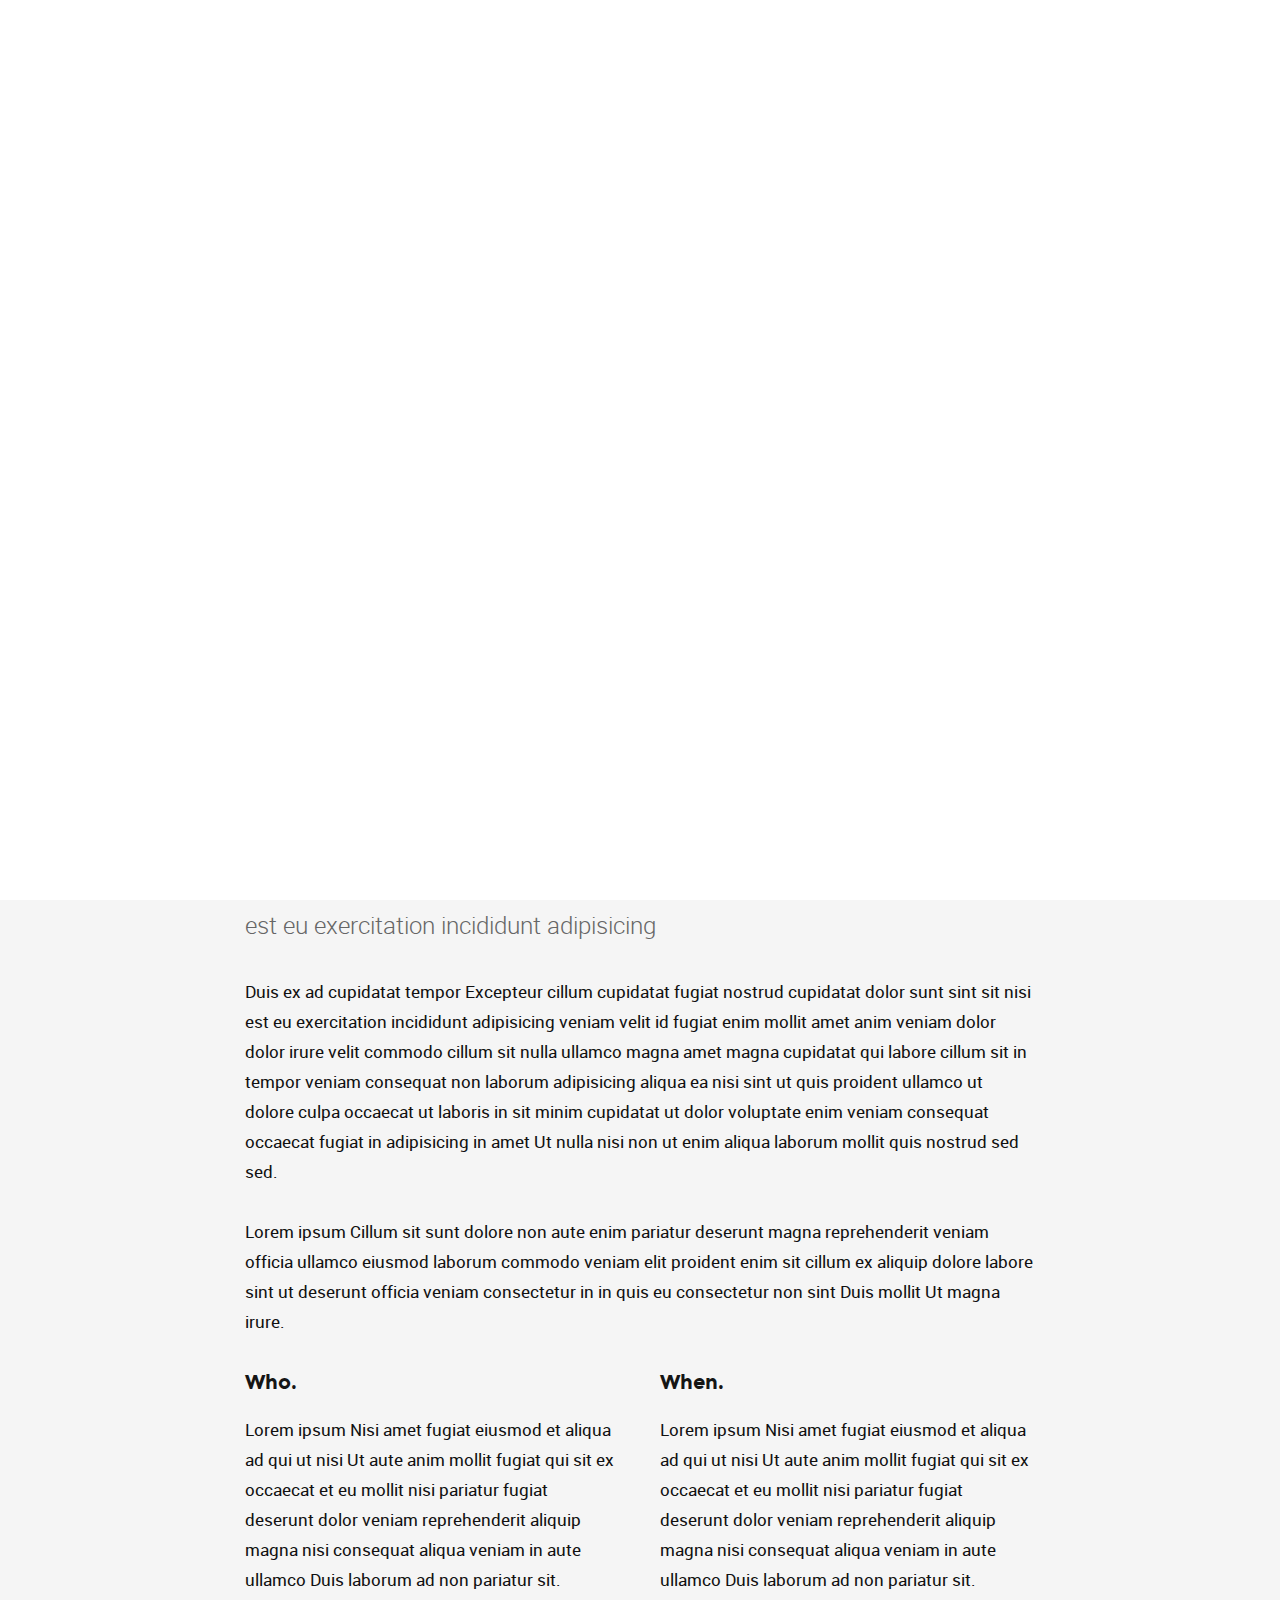
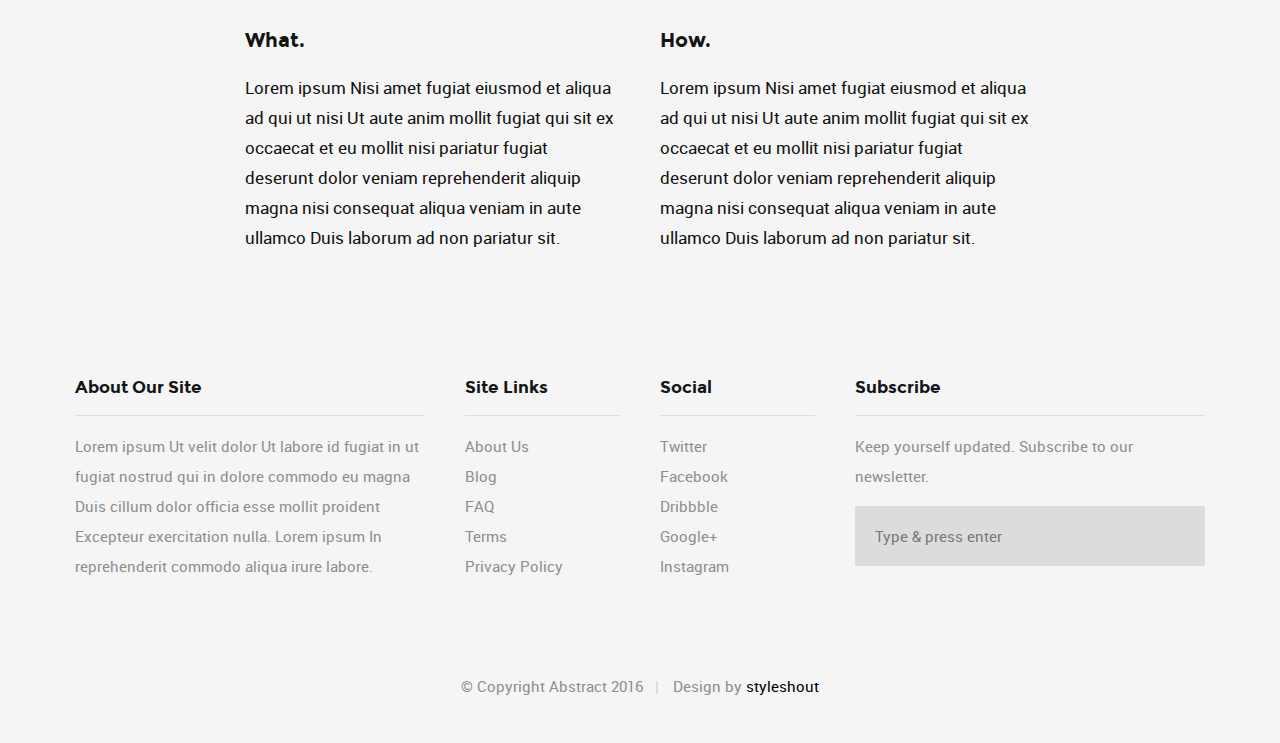
<file: about.html>
<!DOCTYPE html>
<!--[if IE 8 ]><html class="no-js oldie ie8" lang="en"> <![endif]-->
<!--[if IE 9 ]><html class="no-js oldie ie9" lang="en"> <![endif]-->
<!--[if (gte IE 9)|!(IE)]><!--><html class="no-js" lang="en"> <!--<![endif]-->
<head>

   <!--- basic page needs
   ================================================== -->
   <meta charset="utf-8">
	<title>Abstract</title>
	<meta name="description" content="">  
	<meta name="author" content="">

   <!-- mobile specific metas
   ================================================== -->
	<meta name="viewport" content="width=device-width, initial-scale=1, maximum-scale=1">

 	<!-- CSS
   ================================================== -->
   <link rel="stylesheet" href="css/base.css">
   <link rel="stylesheet" href="css/vendor.css">  
   <link rel="stylesheet" href="css/main.css">
        

   <!-- script
   ================================================== -->
	<script src="js/modernizr.js"></script>
	<script src="js/pace.min.js"></script>

   <!-- favicons
	================================================== -->
	<link rel="shortcut icon" href="favicon.ico" type="image/x-icon">
	<link rel="icon" href="favicon.ico" type="image/x-icon">

</head>

<body id="top">

	<!-- header 
   ================================================== -->
   <header class="short-header">   

   	<div class="gradient-block"></div>	

   	<div class="row header-content">

   		<div class="logo">
	         <a href="index.html">Author</a>
	      </div>

	   	<nav id="main-nav-wrap">
				<ul class="main-navigation sf-menu">
					<li><a href="index.html" title="">Home</a></li>									
					<li class="has-children">
						<a href="category.html" title="">Categories</a>
						<ul class="sub-menu">
			            <li><a href="category.html">Wordpress</a></li>
			            <li><a href="category.html">HTML</a></li>
			            <li><a href="category.html">Photography</a></li>
			            <li><a href="category.html">UI</a></li>
			            <li><a href="category.html">Mockups</a></li>
			            <li><a href="category.html">Branding</a></li>
			         </ul>
					</li>
					<li class="has-children">
						<a href="single-standard.html" title="">Blog</a>
						<ul class="sub-menu">
			            <li><a href="single-video.html">Video Post</a></li>
			            <li><a href="single-audio.html">Audio Post</a></li>
			            <li><a href="single-gallery.html">Gallery Post</a></li>
			            <li><a href="single-standard.html">Standard Post</a></li>
			         </ul>
					</li>
					<li><a href="style-guide.html" title="">Styles</a></li>
					<li class="current"><a href="about.html" title="">About</a></li>	
					<li><a href="contact.html" title="">Contact</a></li>										
				</ul>
			</nav> <!-- end main-nav-wrap -->

			<div class="search-wrap">
				
				<form role="search" method="get" class="search-form" action="#">
					<label>
						<span class="hide-content">Search for:</span>
						<input type="search" class="search-field" placeholder="Type Your Keywords" value="" name="s" title="Search for:" autocomplete="off">
					</label>
					<input type="submit" class="search-submit" value="Search">
				</form>

				<a href="#" id="close-search" class="close-btn">Close</a>

			</div> <!-- end search wrap -->	

			<div class="triggers">
				<a class="search-trigger" href="#"><i class="fa fa-search"></i></a>
				<a class="menu-toggle" href="#"><span>Menu</span></a>
			</div> <!-- end triggers -->	
   		
   	</div>     		
   	
   </header> <!-- end header -->


   <!-- content
   ================================================== -->
   <section id="content-wrap" class="site-page">
   	<div class="row">
   		<div class="col-twelve">

   			<section>  

   				<div class="content-media">						
						<img src="images/thumbs/about-us.jpg">						  
					</div>

					<div class="primary-content">

						<h1 class="entry-title add-bottom">Learn More About Us.</h1>	

						<p class="lead">Lorem ipsum Nisi cillum reprehenderit minim sunt dolore dolor eiusmod eu aliquip ad ut sint dolore laborum voluptate ullamco dolore aliquip enim. Excepteur cillum cupidatat fugiat nostrud cupidatat dolor sunt sint sit nisi est eu exercitation incididunt adipisicing</p> 

						<p>Duis ex ad cupidatat tempor Excepteur cillum cupidatat fugiat nostrud cupidatat dolor sunt sint sit nisi est eu exercitation incididunt adipisicing veniam velit id fugiat enim mollit amet anim veniam dolor dolor irure velit commodo cillum sit nulla ullamco magna amet magna cupidatat qui labore cillum sit in tempor veniam consequat non laborum adipisicing aliqua ea nisi sint ut quis proident ullamco ut dolore culpa occaecat ut laboris in sit minim cupidatat ut dolor voluptate enim veniam consequat occaecat fugiat in adipisicing in amet Ut nulla nisi non ut enim aliqua laborum mollit quis nostrud sed sed.</p>

						<p>Lorem ipsum Cillum sit sunt dolore non aute enim pariatur deserunt magna reprehenderit veniam officia ullamco eiusmod laborum commodo veniam elit proident enim sit cillum ex aliquip dolore labore sint ut deserunt officia veniam consectetur in in quis eu consectetur non sint Duis mollit Ut magna irure.</p>

						<div class="row block-1-2 block-tab-full">
							<div class="bgrid">
								<h3>Who.</h3>
								<p>Lorem ipsum Nisi amet fugiat eiusmod et aliqua ad qui ut nisi Ut aute anim mollit fugiat qui sit ex occaecat et eu mollit nisi pariatur fugiat deserunt dolor veniam reprehenderit aliquip magna nisi consequat aliqua veniam in aute ullamco Duis laborum ad non pariatur sit.</p>
							</div>

							<div class="bgrid">
								<h3>When.</h3>
								<p>Lorem ipsum Nisi amet fugiat eiusmod et aliqua ad qui ut nisi Ut aute anim mollit fugiat qui sit ex occaecat et eu mollit nisi pariatur fugiat deserunt dolor veniam reprehenderit aliquip magna nisi consequat aliqua veniam in aute ullamco Duis laborum ad non pariatur sit.</p>
							</div>

							<div class="bgrid">
								<h3>What.</h3>
								<p>Lorem ipsum Nisi amet fugiat eiusmod et aliqua ad qui ut nisi Ut aute anim mollit fugiat qui sit ex occaecat et eu mollit nisi pariatur fugiat deserunt dolor veniam reprehenderit aliquip magna nisi consequat aliqua veniam in aute ullamco Duis laborum ad non pariatur sit.</p>
							</div>

							<div class="bgrid">
								<h3>How.</h3>
								<p>Lorem ipsum Nisi amet fugiat eiusmod et aliqua ad qui ut nisi Ut aute anim mollit fugiat qui sit ex occaecat et eu mollit nisi pariatur fugiat deserunt dolor veniam reprehenderit aliquip magna nisi consequat aliqua veniam in aute ullamco Duis laborum ad non pariatur sit.</p>
							</div>

						</div>

					</div>						

				</section>  		

			</div> <!-- end col-twelve -->
   	</div> <!-- end row -->
		
   </section> <!-- end content -->

   
   <!-- footer
   ================================================== -->
   <footer>

   	<div class="footer-main">

   		<div class="row">  

	      	<div class="col-four tab-full mob-full footer-info">            

	            <h4>About Our Site</h4>

	               <p>
		          	Lorem ipsum Ut velit dolor Ut labore id fugiat in ut fugiat nostrud qui in dolore commodo eu magna Duis cillum dolor officia esse mollit proident Excepteur exercitation nulla. Lorem ipsum In reprehenderit commodo aliqua irure labore.
		          	</p>

		      </div> <!-- end footer-info -->

	      	<div class="col-two tab-1-3 mob-1-2 site-links">

	      		<h4>Site Links</h4>

	      		<ul>
	      			<li><a href="#">About Us</a></li>
						<li><a href="#">Blog</a></li>
						<li><a href="#">FAQ</a></li>
						<li><a href="#">Terms</a></li>
						<li><a href="#">Privacy Policy</a></li>
					</ul>

	      	</div> <!-- end site-links -->  

	      	<div class="col-two tab-1-3 mob-1-2 social-links">

	      		<h4>Social</h4>

	      		<ul>
	      			<li><a href="#">Twitter</a></li>
						<li><a href="#">Facebook</a></li>
						<li><a href="#">Dribbble</a></li>
						<li><a href="#">Google+</a></li>
						<li><a href="#">Instagram</a></li>
					</ul>
	      	           	
	      	</div> <!-- end social links --> 

	      	<div class="col-four tab-1-3 mob-full footer-subscribe">

	      		<h4>Subscribe</h4>

	      		<p>Keep yourself updated. Subscribe to our newsletter.</p>

	      		<div class="subscribe-form">
	      	
	      			<form id="mc-form" class="group" novalidate="true">

							<input type="email" value="" name="dEmail" class="email" id="mc-email" placeholder="Type &amp; press enter" required=""> 
	   		
			   			<input type="submit" name="subscribe" >
		   	
		   				<label for="mc-email" class="subscribe-message"></label>
			
						</form>

	      		</div>	      		
	      	           	
	      	</div> <!-- end subscribe -->         

	      </div> <!-- end row -->

   	</div> <!-- end footer-main -->

      <div class="footer-bottom">
      	<div class="row">

      		<div class="col-twelve">
	      		<div class="copyright">
		         	<span>© Copyright Abstract 2016</span> 
		         	<span>Design by <a href="http://www.styleshout.com/">styleshout</a></span>		         	
		         </div>

		         <div id="go-top">
		            <a class="smoothscroll" title="Back to Top" href="#top"><i class="icon icon-arrow-up"></i></a>
		         </div>         
	      	</div>

      	</div> 
      </div> <!-- end footer-bottom -->  

   </footer>  

   <div id="preloader"> 
    	<div id="loader"></div>
   </div> 

   <!-- Java Script
   ================================================== --> 
   <script src="js/jquery-2.1.3.min.js"></script>
   <script src="js/plugins.js"></script>
   <script src="js/main.js"></script>

</body>

</html>
</file>
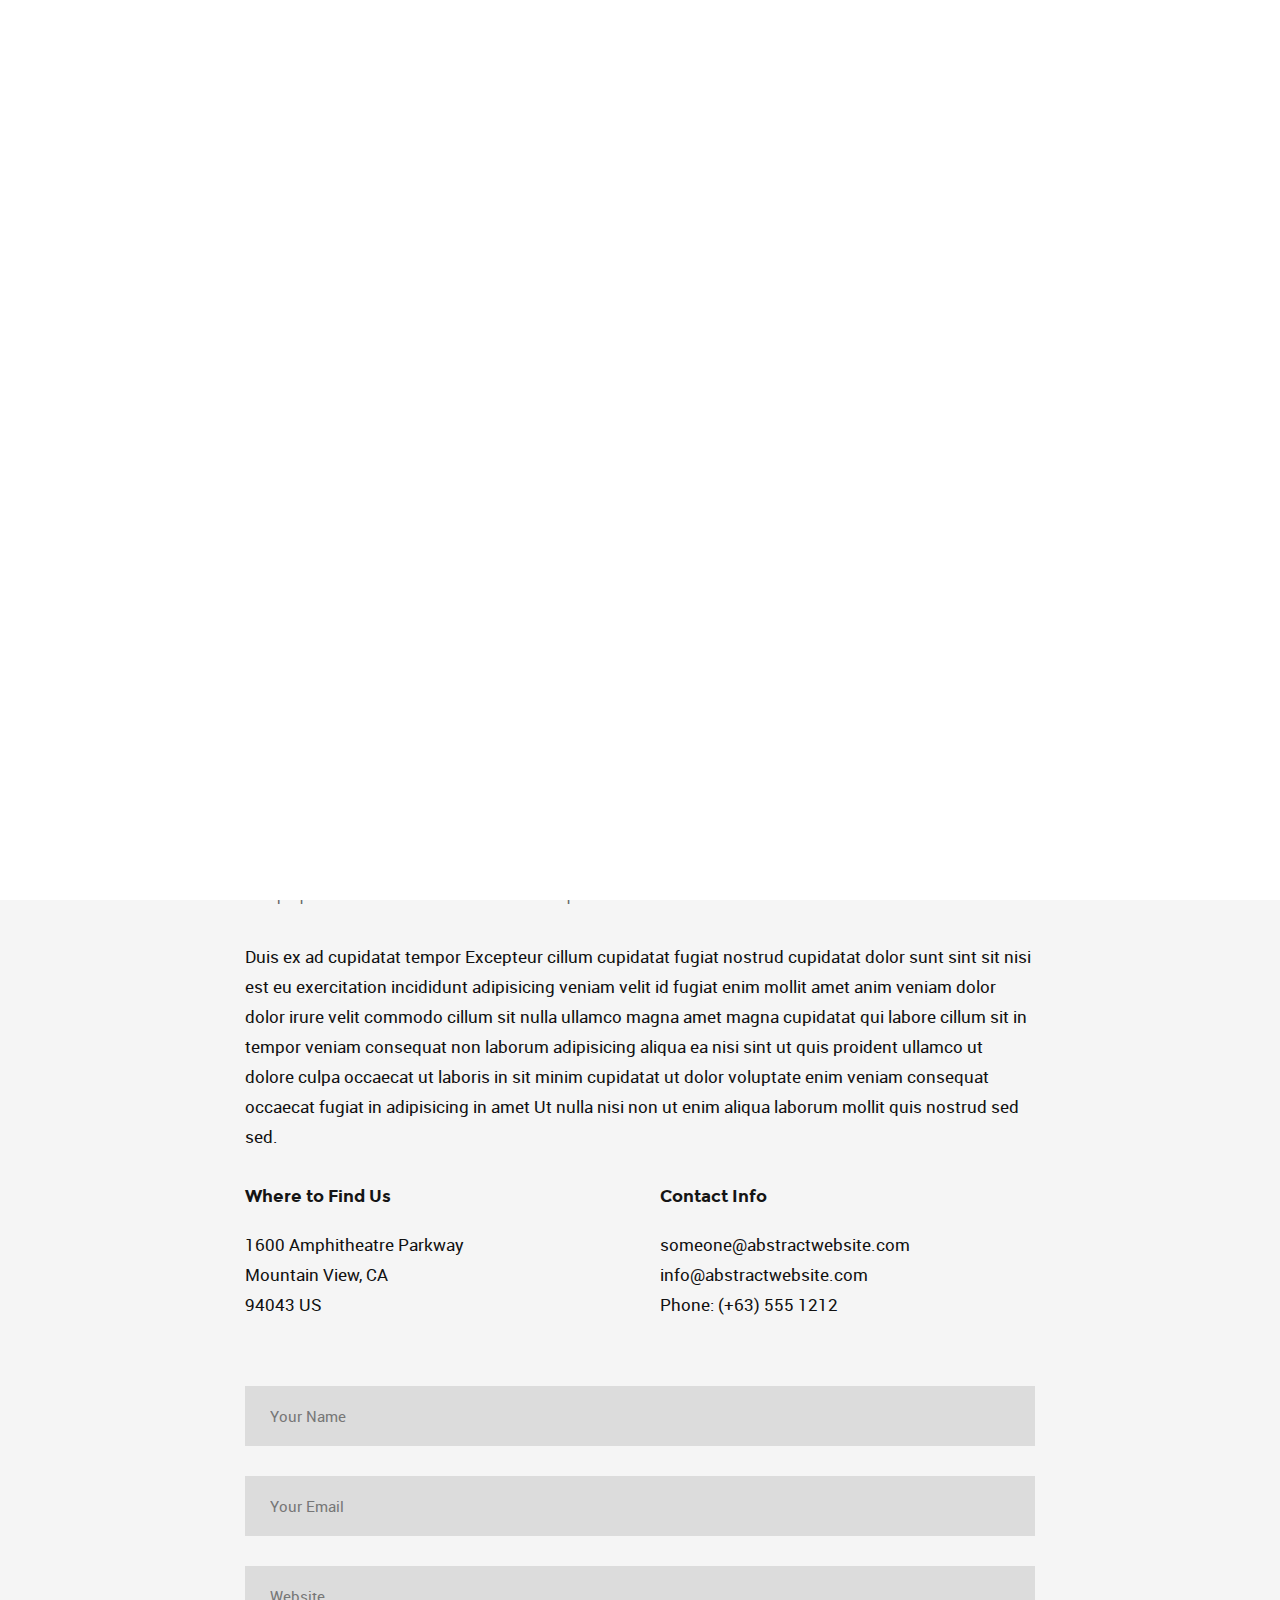
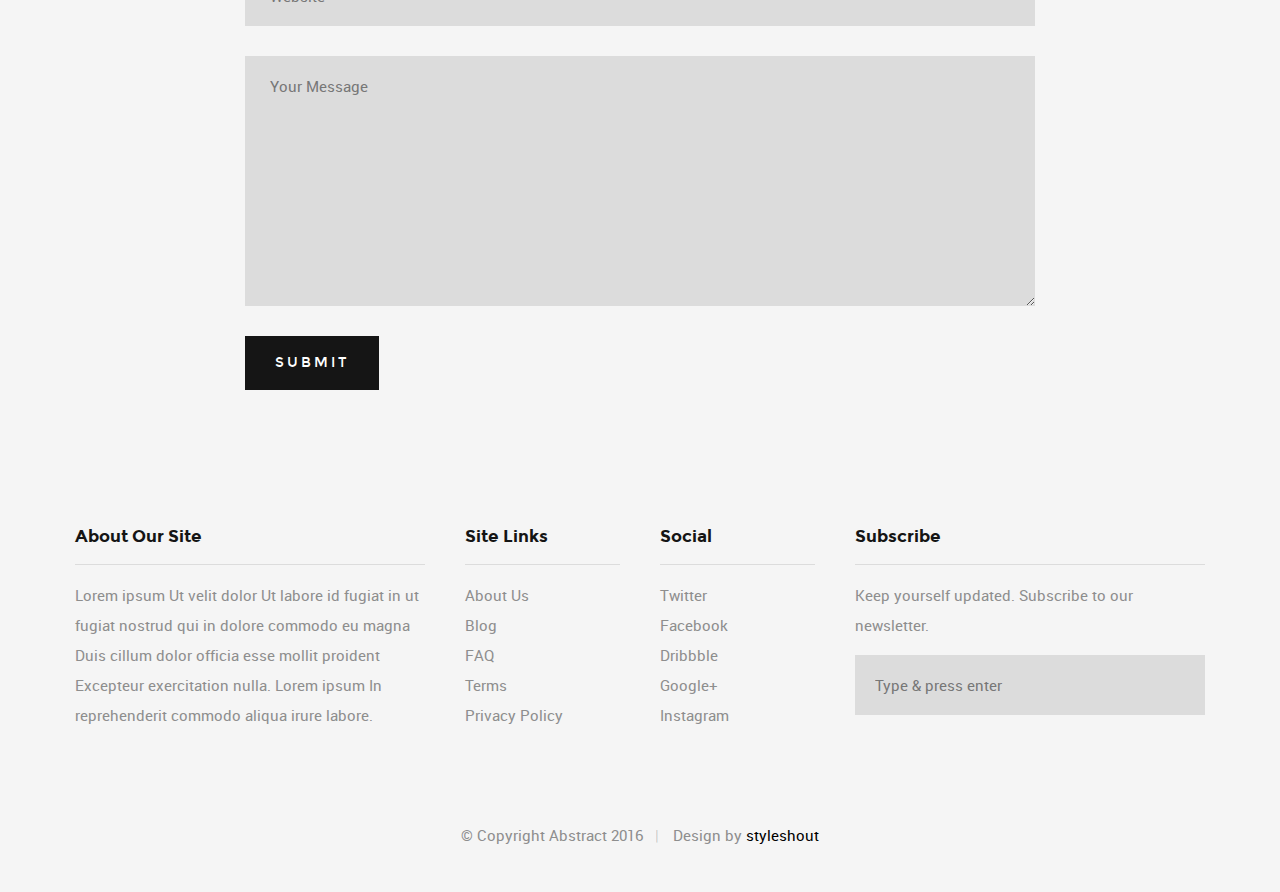
<file: contact.html>
<!DOCTYPE html>
<!--[if IE 8 ]><html class="no-js oldie ie8" lang="en"> <![endif]-->
<!--[if IE 9 ]><html class="no-js oldie ie9" lang="en"> <![endif]-->
<!--[if (gte IE 9)|!(IE)]><!--><html class="no-js" lang="en"> <!--<![endif]-->
<head>

   <!--- basic page needs
   ================================================== -->
   <meta charset="utf-8">
	<title>Contact Page - Abstract</title>
	<meta name="description" content="">  
	<meta name="author" content="">

   <!-- mobile specific metas
   ================================================== -->
	<meta name="viewport" content="width=device-width, initial-scale=1, maximum-scale=1">

 	<!-- CSS
   ================================================== -->
   <link rel="stylesheet" href="css/base.css">
   <link rel="stylesheet" href="css/vendor.css">  
   <link rel="stylesheet" href="css/main.css">        

   <!-- script
   ================================================== -->
	<script src="js/modernizr.js"></script>
	<script src="js/pace.min.js"></script>

   <!-- favicons
	================================================== -->
	<link rel="shortcut icon" href="favicon.ico" type="image/x-icon">
	<link rel="icon" href="favicon.ico" type="image/x-icon">

</head>

<body id="top">

	<!-- header 
   ================================================== -->
   <header class="short-header">   

   	<div class="gradient-block"></div>	

   	<div class="row header-content">

   		<div class="logo">
	         <a href="index.html">Author</a>
	      </div>

	   	<nav id="main-nav-wrap">
				<ul class="main-navigation sf-menu">
					<li><a href="index.html" title="">Home</a></li>									
					<li class="has-children">
						<a href="category.html" title="">Categories</a>
						<ul class="sub-menu">
			            <li><a href="category.html">Wordpress</a></li>
			            <li><a href="category.html">HTML</a></li>
			            <li><a href="category.html">Photography</a></li>
			            <li><a href="category.html">UI</a></li>
			            <li><a href="category.html">Mockups</a></li>
			            <li><a href="category.html">Branding</a></li>
			         </ul>
					</li>
					<li class="has-children">
						<a href="single-standard.html" title="">Blog</a>
						<ul class="sub-menu">
			            <li><a href="single-video.html">Video Post</a></li>
			            <li><a href="single-audio.html">Audio Post</a></li>
			            <li><a href="single-gallery.html">Gallery Post</a></li>
			            <li><a href="single-standard.html">Standard Post</a></li>
			         </ul>
					</li>
					<li><a href="style-guide.html" title="">Styles</a></li>
					<li><a href="about.html" title="">About</a></li>	
					<li class="current"><a href="contact.html" title="">Contact</a></li>										
				</ul>
			</nav> <!-- end main-nav-wrap -->

			<div class="search-wrap">
				
				<form role="search" method="get" class="search-form" action="#">
					<label>
						<span class="hide-content">Search for:</span>
						<input type="search" class="search-field" placeholder="Type Your Keywords" value="" name="s" title="Search for:" autocomplete="off">
					</label>
					<input type="submit" class="search-submit" value="Search">
				</form>

				<a href="#" id="close-search" class="close-btn">Close</a>

			</div> <!-- end search wrap -->	

			<div class="triggers">
				<a class="search-trigger" href="#"><i class="fa fa-search"></i></a>
				<a class="menu-toggle" href="#"><span>Menu</span></a>
			</div> <!-- end triggers -->	
   		
   	</div>     		
   	
   </header> <!-- end header -->


   <!-- content
   ================================================== -->
   <section id="content-wrap" class="site-page">
   	<div class="row">
   		<div class="col-twelve">

   			<section>  

   				<div class="content-media">
						<div id="map-wrap">
			   			<div id="map-container"></div>
					      <div id="map-zoom-in"></div>
							<div id="map-zoom-out"></div>
			   		</div>  
					</div>

					<div class="primary-content">

						<h1 class="entry-title add-bottom">Get In Touch With Us.</h1>	

						<p class="lead">Lorem ipsum Deserunt est dolore Ut Excepteur nulla occaecat magna occaecat Excepteur nisi esse veniam dolor consectetur minim qui nisi esse deserunt commodo ea enim ullamco non voluptate consectetur minim aliquip Ut incididunt amet ut cupidatat.</p> 

						<p>Duis ex ad cupidatat tempor Excepteur cillum cupidatat fugiat nostrud cupidatat dolor sunt sint sit nisi est eu exercitation incididunt adipisicing veniam velit id fugiat enim mollit amet anim veniam dolor dolor irure velit commodo cillum sit nulla ullamco magna amet magna cupidatat qui labore cillum sit in tempor veniam consequat non laborum adipisicing aliqua ea nisi sint ut quis proident ullamco ut dolore culpa occaecat ut laboris in sit minim cupidatat ut dolor voluptate enim veniam consequat occaecat fugiat in adipisicing in amet Ut nulla nisi non ut enim aliqua laborum mollit quis nostrud sed sed.</p>

						<div class="row">
							<div class="col-six tab-full">
								<h4>Where to Find Us</h4>

					  			<p>
					         1600 Amphitheatre Parkway<br>
					         Mountain View, CA<br>
					         94043 US
					         </p>

							</div>

							<div class="col-six tab-full">
								<h4>Contact Info</h4>

				   			<p>someone@abstractwebsite.com<br>
							   	info@abstractwebsite.com <br>
							   	Phone: (+63) 555 1212			     
							   </p>

							</div>

						</div>

						<form name="cForm" id="cForm" method="post" action="">
	  					   <fieldset>

	                     <div class="form-field">
	  						      <input name="cName" type="text" id="cName" class="full-width" placeholder="Your Name" value="">
	                     </div>

	                     <div class="form-field">
	  						      <input name="cEmail" type="text" id="cEmail" class="full-width" placeholder="Your Email" value="">
	                     </div>

	                     <div class="form-field">
	  						      <input name="cWebsite" type="text" id="cWebsite" class="full-width" placeholder="Website"  value="">
	                     </div>

	                     <div class="message form-field">
	                        <textarea name="cMessage" id="cMessage" class="full-width" placeholder="Your Message" ></textarea>
	                     </div>

	                     <button type="submit" class="submit button-primary full-width-on-mobile">Submit</button>

	  					   </fieldset>
  				      </form> <!-- end form -->

				</section>
   		

			</div> <!-- end col-twelve -->
   	</div> <!-- end row -->		
   </section> <!-- end content -->

   
   <!-- footer
   ================================================== -->
   <footer>

   	<div class="footer-main">

   		<div class="row">  

	      	<div class="col-four tab-full mob-full footer-info">            

	            <h4>About Our Site</h4>

	               <p>
		          	Lorem ipsum Ut velit dolor Ut labore id fugiat in ut fugiat nostrud qui in dolore commodo eu magna Duis cillum dolor officia esse mollit proident Excepteur exercitation nulla. Lorem ipsum In reprehenderit commodo aliqua irure labore.
		          	</p>

		      </div> <!-- end footer-info -->

	      	<div class="col-two tab-1-3 mob-1-2 site-links">

	      		<h4>Site Links</h4>

	      		<ul>
	      			<li><a href="#">About Us</a></li>
						<li><a href="#">Blog</a></li>
						<li><a href="#">FAQ</a></li>
						<li><a href="#">Terms</a></li>
						<li><a href="#">Privacy Policy</a></li>
					</ul>

	      	</div> <!-- end site-links -->  

	      	<div class="col-two tab-1-3 mob-1-2 social-links">

	      		<h4>Social</h4>

	      		<ul>
	      			<li><a href="#">Twitter</a></li>
						<li><a href="#">Facebook</a></li>
						<li><a href="#">Dribbble</a></li>
						<li><a href="#">Google+</a></li>
						<li><a href="#">Instagram</a></li>
					</ul>
	      	           	
	      	</div> <!-- end social links --> 

	      	<div class="col-four tab-1-3 mob-full footer-subscribe">

	      		<h4>Subscribe</h4>

	      		<p>Keep yourself updated. Subscribe to our newsletter.</p>

	      		<div class="subscribe-form">
	      	
	      			<form id="mc-form" class="group" novalidate="true">

							<input type="email" value="" name="dEmail" class="email" id="mc-email" placeholder="Type &amp; press enter" required=""> 
	   		
			   			<input type="submit" name="subscribe" >
		   	
		   				<label for="mc-email" class="subscribe-message"></label>
			
						</form>

	      		</div>	      		
	      	           	
	      	</div> <!-- end subscribe -->         

	      </div> <!-- end row -->

   	</div> <!-- end footer-main -->

      <div class="footer-bottom">
      	<div class="row">

      		<div class="col-twelve">
	      		<div class="copyright">
		         	<span>© Copyright Abstract 2016</span> 
		         	<span>Design by <a href="http://www.styleshout.com/">styleshout</a></span>		         	
		         </div>

		         <div id="go-top">
		            <a class="smoothscroll" title="Back to Top" href="#top"><i class="icon icon-arrow-up"></i></a>
		         </div>         
	      	</div>

      	</div> 
      </div> <!-- end footer-bottom -->  

   </footer>  

   <div id="preloader"> 
    	<div id="loader"></div>
   </div> 

   <!-- Java Script
   ================================================== --> 
   <script src="js/jquery-2.1.3.min.js"></script>
   <script src="js/plugins.js"></script>
   <script src="http://maps.google.com/maps/api/js?v=3.13&amp;sensor=false"></script>
   <script src="js/main.js"></script>  

</body>

</html>
</file>
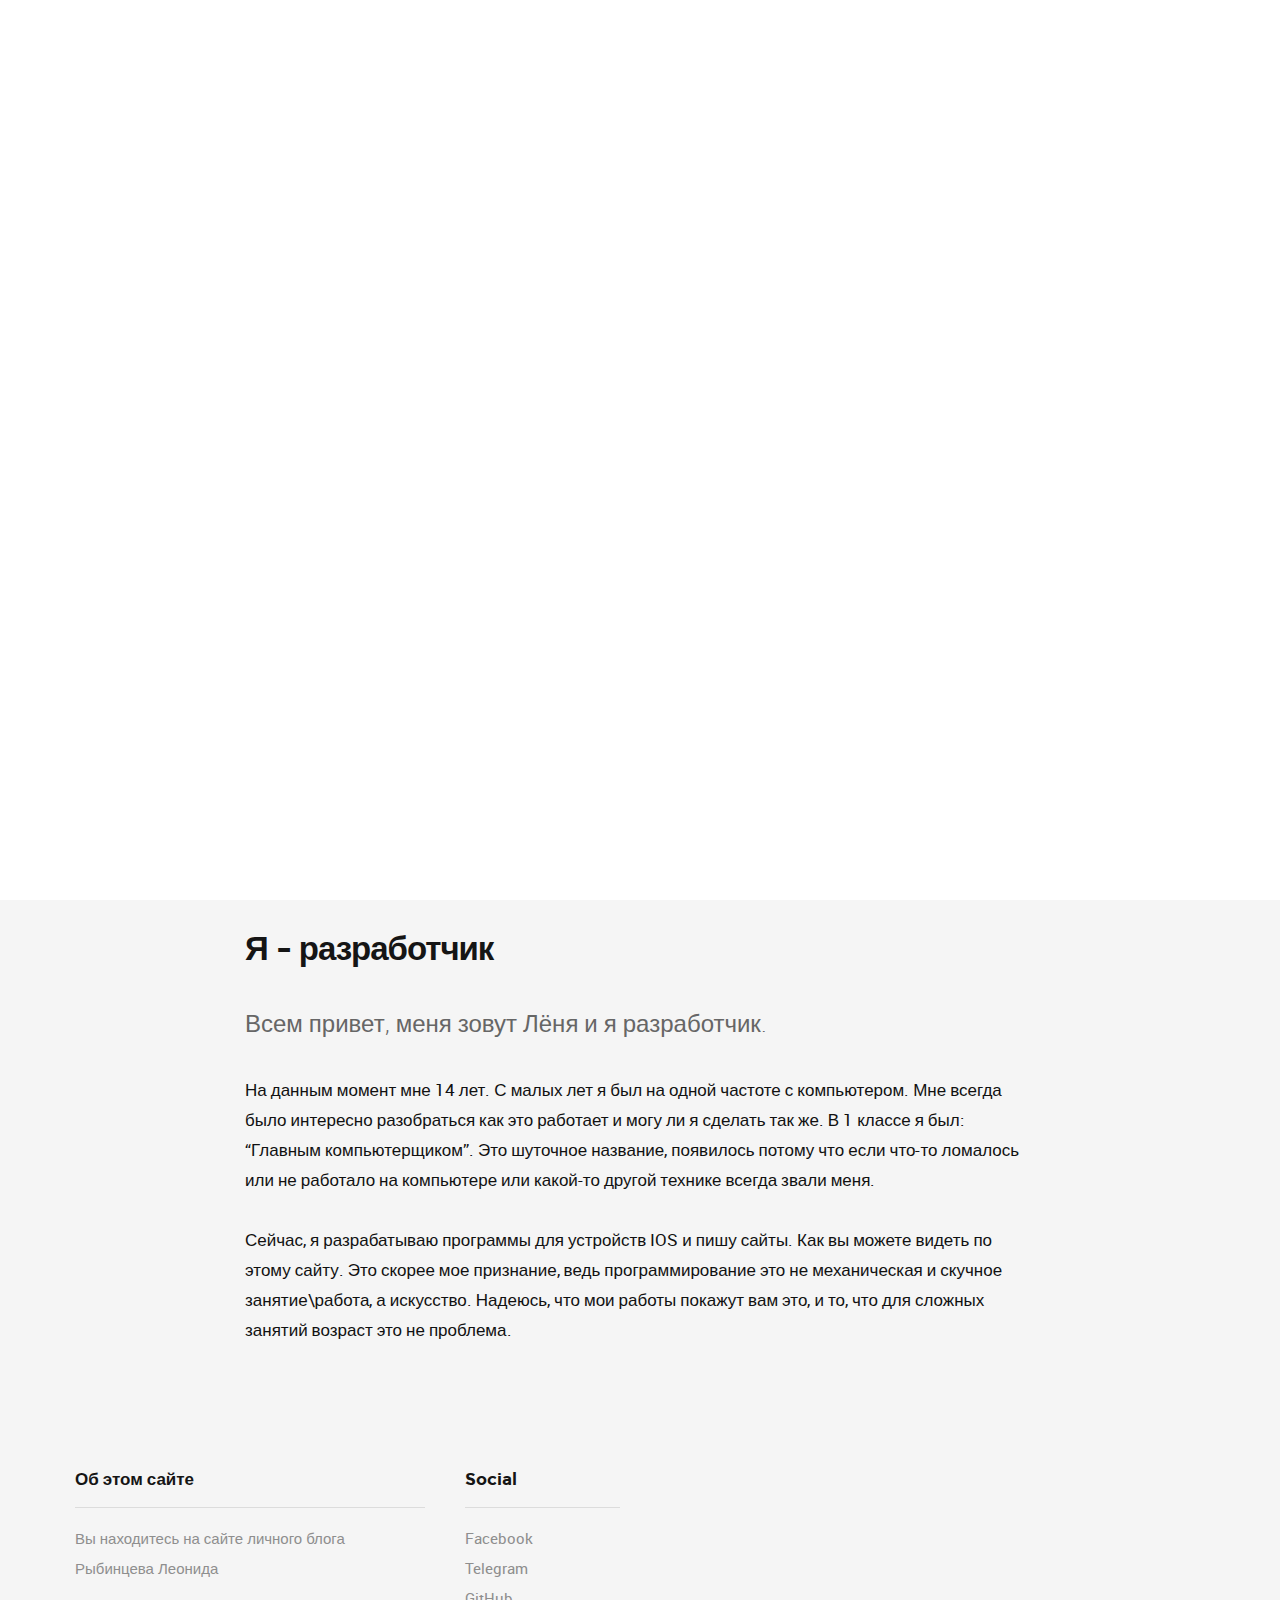
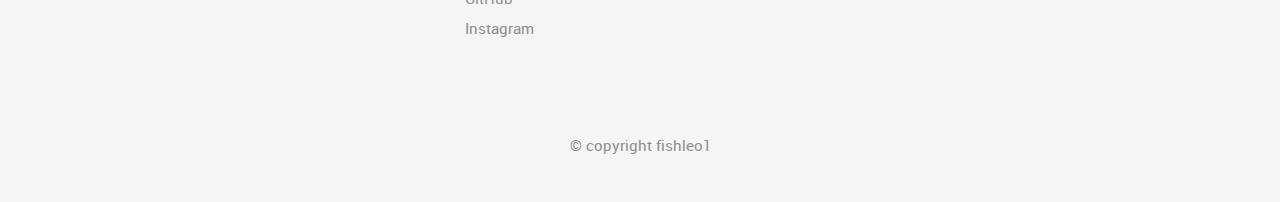
<file: index1.html>
<!DOCTYPE html>
<!--[if IE 8 ]><html class="no-js oldie ie8" lang="en"> <![endif]-->
<!--[if IE 9 ]><html class="no-js oldie ie9" lang="en"> <![endif]-->
<!--[if (gte IE 9)|!(IE)]><!--><html class="no-js" lang="en"> <!--<![endif]-->
<head>

   <!--- basic page needs
   ================================================== -->
   <meta charset="utf-8">
	<title>Fishleo</title>
	<meta name="description" content="">  
	<meta name="author" content="">

   <!-- mobile specific metas
   ================================================== -->
	<meta name="viewport" content="width=device-width, initial-scale=1, maximum-scale=1">

 	<!-- CSS
   ================================================== -->
   <link rel="stylesheet" href="css/base.css">
   <link rel="stylesheet" href="css/vendor.css">  
   <link rel="stylesheet" href="css/main.css">
        

   <!-- script
   ================================================== -->
	<script src="js/modernizr.js"></script>
	<script src="js/pace.min.js"></script>

   <!-- favicons
	================================================== -->
	<link rel="shortcut icon" href="favicon.png" type="image/x-icon">
	<link rel="icon" href="favicon.png" type="image/x-icon">

</head>

<body id="top">

	<!-- header 
   ================================================== -->
   <header class="short-header">   

   	<div class="gradient-block"></div>	

   	<div class="row header-content">

   		<div class="logo">
	         <a href="index.html">Author</a>
	      </div>

	   	<nav id="main-nav-wrap">
				<ul class="main-navigation sf-menu">
					<li><a href="index.html" title="">Home</a></li>									
					<li class="has-children">
						<!-- <a href="category.html" title="">Categories</a> -->
						<!--  <ul class="sub-menu">
			            <li><a href="category.html">Wordpress</a></li>
			            <li><a href="category.html">HTML</a></li>
			            <li><a href="category.html">Photography</a></li>
			            <li><a href="category.html">UI</a></li>
			            <li><a href="category.html">Mockups</a></li>
			            <li><a href="category.html">Branding</a></li> 
			         </ul> -->
					</li>
					<li class="has-children">
						<a href="single-standard.html" title="">Blog</a>
						<!-- <ul class="sub-menu">
			            <li><a href="single-video.html">Video Post</a></li>
			            <li><a href="single-audio.html">Audio Post</a></li>
			            <li><a href="single-gallery.html">Gallery Post</a></li>
			            <li><a href="single-standard.html">Standard Post</a></li> -->
			         <!-- </ul> -->
					</li>
					<!-- <li><a href="style-guide.html" title="">Styles</a></li> -->
					<li class="current"><a href="about.html" title="">About</a></li>	
					<li><a href="contact.html" title="">Contact</a></li>										
				</ul>
			</nav> <!-- end main-nav-wrap -->

			<div class="search-wrap">
				
				<form role="search" method="get" class="search-form" action="#">
					<label>
						<span class="hide-content">Search for:</span>
						<input type="search" class="search-field" placeholder="Type Your Keywords" value="" name="s" title="Search for:" autocomplete="off">
					</label>
					<input type="submit" class="search-submit" value="Search">
				</form>

				<a href="#" id="close-search" class="close-btn">Close</a>

			</div> <!-- end search wrap -->	

			<div class="triggers">
				<a class="search-trigger" href="#"><i class="fa fa-search"></i></a>
				<a class="menu-toggle" href="#"><span>Menu</span></a>
			</div> <!-- end triggers -->	
   		
   	</div>     		
   	
   </header> <!-- end header -->


   <!-- content
   ================================================== -->
   <section id="content-wrap" class="site-page">
   	<div class="row">
   		<div class="col-twelve">

   			<section>  

   				<div class="content-media">						
						<img src="images/thumbs/my_photo.jpeg">						  
					</div>

					<div class="primary-content">

						<h1 class="entry-title add-bottom">Я - разработчик</h1>	

						<p class="lead">Всем привет, меня зовут Лёня и я разработчик.</p> 

						<p>На данным момент мне 14 лет. С малых лет я был на одной частоте с компьютером. Мне всегда было интересно разобраться как это работает и могу ли я сделать так же. В 1 классе я был: “Главным компьютерщиком”. Это шуточное название, появилось потому что если что-то ломалось или не работало на компьютере или какой-то другой технике всегда звали меня. </p>

						<p>Сейчас, я разрабатываю программы для устройств IOS и пишу сайты. Как вы можете видеть по этому сайту. Это скорее мое признание, ведь программирование это не механическая и скучное занятие\работа, а искусство.  Надеюсь, что мои работы покажут вам это, и то, что для сложных занятий возраст это не проблема.</p>

						<!-- <div class="row block-1-2 block-tab-full">
							<div class="bgrid">
								<h3>Who.</h3>
								<p>Lorem ipsum Nisi amet fugiat eiusmod et aliqua ad qui ut nisi Ut aute anim mollit fugiat qui sit ex occaecat et eu mollit nisi pariatur fugiat deserunt dolor veniam reprehenderit aliquip magna nisi consequat aliqua veniam in aute ullamco Duis laborum ad non pariatur sit.</p>
							</div>

							<div class="bgrid">
								<h3>When.</h3>
								<p>Lorem ipsum Nisi amet fugiat eiusmod et aliqua ad qui ut nisi Ut aute anim mollit fugiat qui sit ex occaecat et eu mollit nisi pariatur fugiat deserunt dolor veniam reprehenderit aliquip magna nisi consequat aliqua veniam in aute ullamco Duis laborum ad non pariatur sit.</p>
							</div>

							<div class="bgrid">
								<h3>What.</h3>
								<p>Lorem ipsum Nisi amet fugiat eiusmod et aliqua ad qui ut nisi Ut aute anim mollit fugiat qui sit ex occaecat et eu mollit nisi pariatur fugiat deserunt dolor veniam reprehenderit aliquip magna nisi consequat aliqua veniam in aute ullamco Duis laborum ad non pariatur sit.</p>
							</div>

							<div class="bgrid">
								<h3>How.</h3>
								<p>Lorem ipsum Nisi amet fugiat eiusmod et aliqua ad qui ut nisi Ut aute anim mollit fugiat qui sit ex occaecat et eu mollit nisi pariatur fugiat deserunt dolor veniam reprehenderit aliquip magna nisi consequat aliqua veniam in aute ullamco Duis laborum ad non pariatur sit.</p>
							</div> -->

						</div>

					</div>						

				</section>  		

			</div> <!-- end col-twelve -->
   	</div> <!-- end row -->
		
   </section> <!-- end content -->

   
   <!-- footer
   ================================================== -->
   <footer>

   	<div class="footer-main">

   		<div class="row">  

	      	<div class="col-four tab-full mob-full footer-info">            

	            <h4>Об этом сайте</h4>

	               <p>
		          	Вы находитесь на сайте личного блога Рыбинцева Леонида
		          	</p>

		      </div> <!-- end footer-info -->

	      	<div class="col-two tab-1-3 mob-1-2 social-links">

	      		<h4>Social</h4>

	      		<ul>
						<li><a href="https://www.facebook.com/profile.php?id=100006591668952">Facebook</a></li>
						<li><a href="https://t.me/fishleo1">Telegram</a></li>
						<li><a href="https://github.com/fishleo1">GitHub</a></li>
						<li><a href="https://www.instagram.com/fishleo1">Instagram</a></li>
					</ul>
	      	           	
	      	</div> <!-- end social links -->       

	      </div> <!-- end row -->

   	</div> <!-- end footer-main -->

      <div class="footer-bottom">
      	<div class="row">

      		<div class="col-twelve">
	      		<div class="copyright">
		         	<span>© copyright fishleo1</span> 	         	
		         </div>

		         <div id="go-top">
		            <a class="smoothscroll" title="Back to Top" href="#top"><i class="icon icon-arrow-up"></i></a>
		         </div>         
	      	</div>

      	</div> 
      </div> <!-- end footer-bottom -->  

   </footer>  

   <div id="preloader"> 
    	<div id="loader"></div>
   </div> 

   <!-- Java Script
   ================================================== --> 
   <script src="js/jquery-2.1.3.min.js"></script>
   <script src="js/plugins.js"></script>
   <script src="js/main.js"></script>

</body>

</html>
</file>
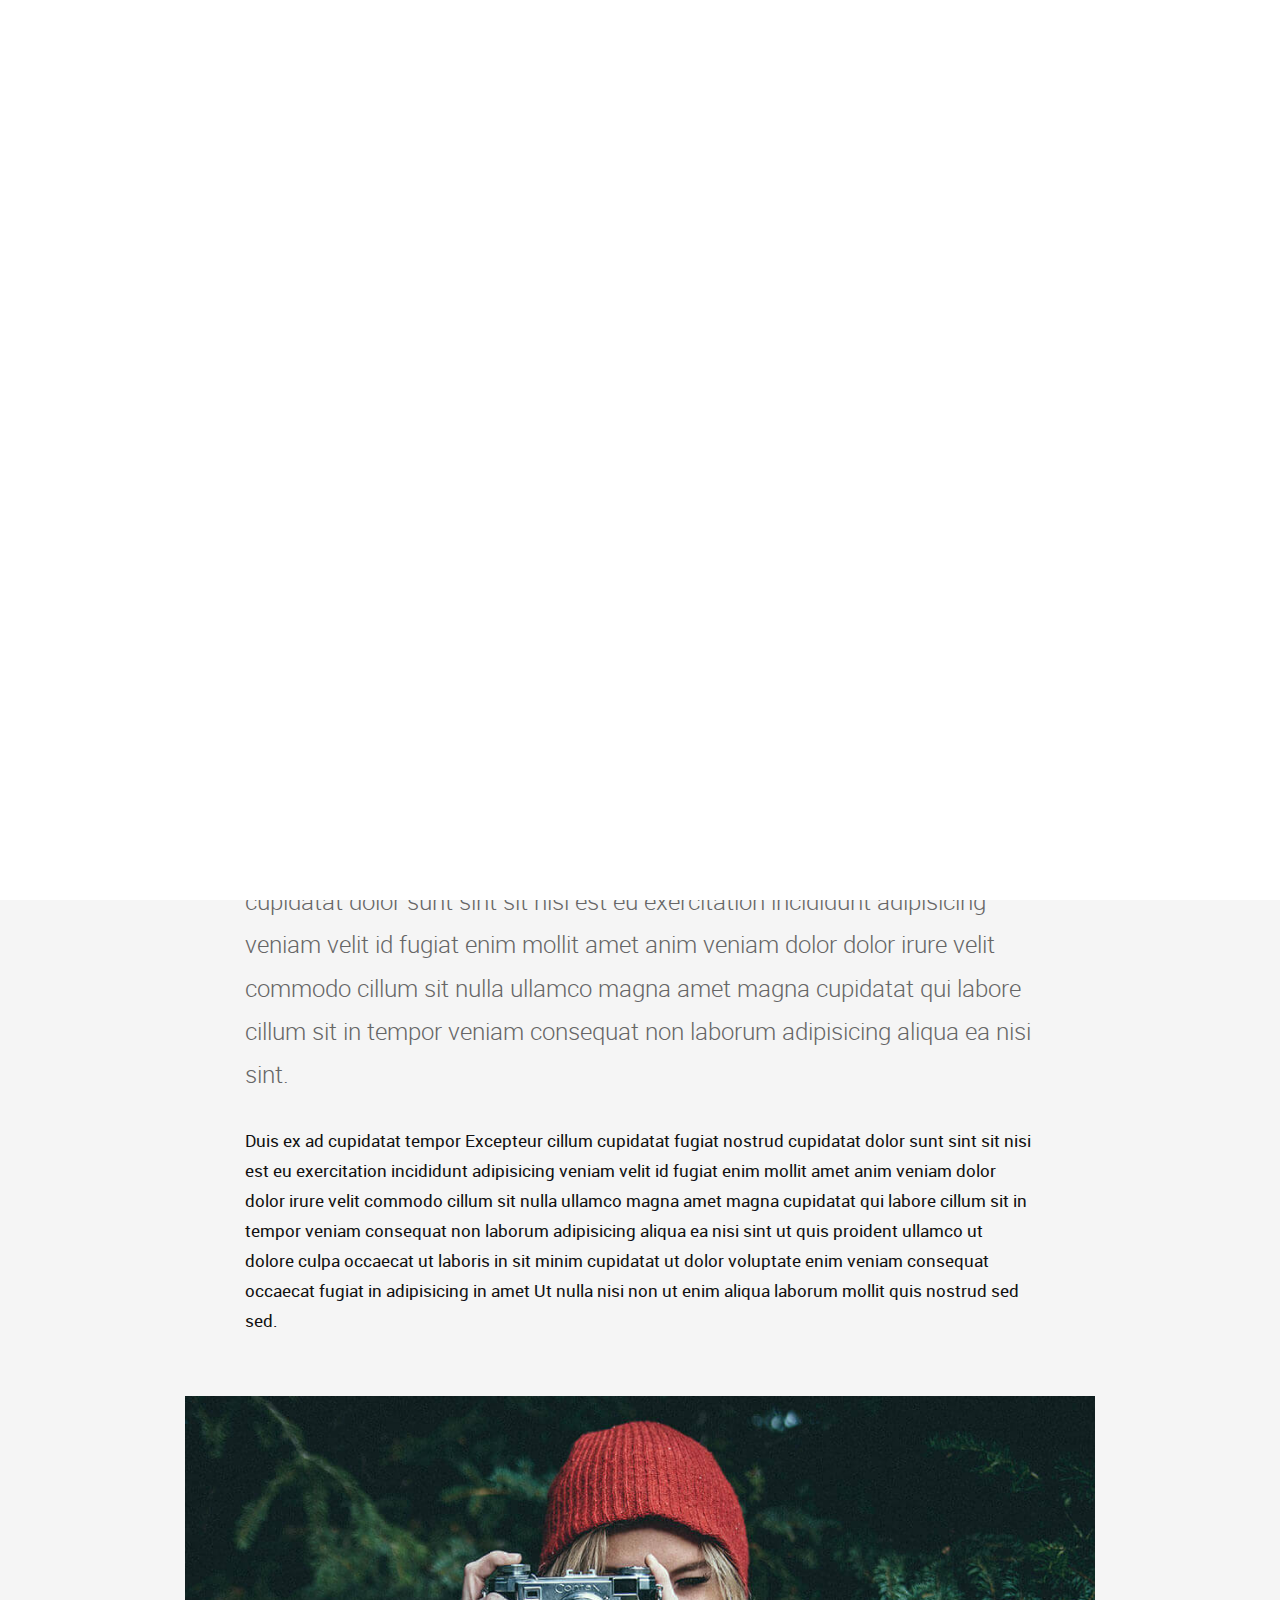
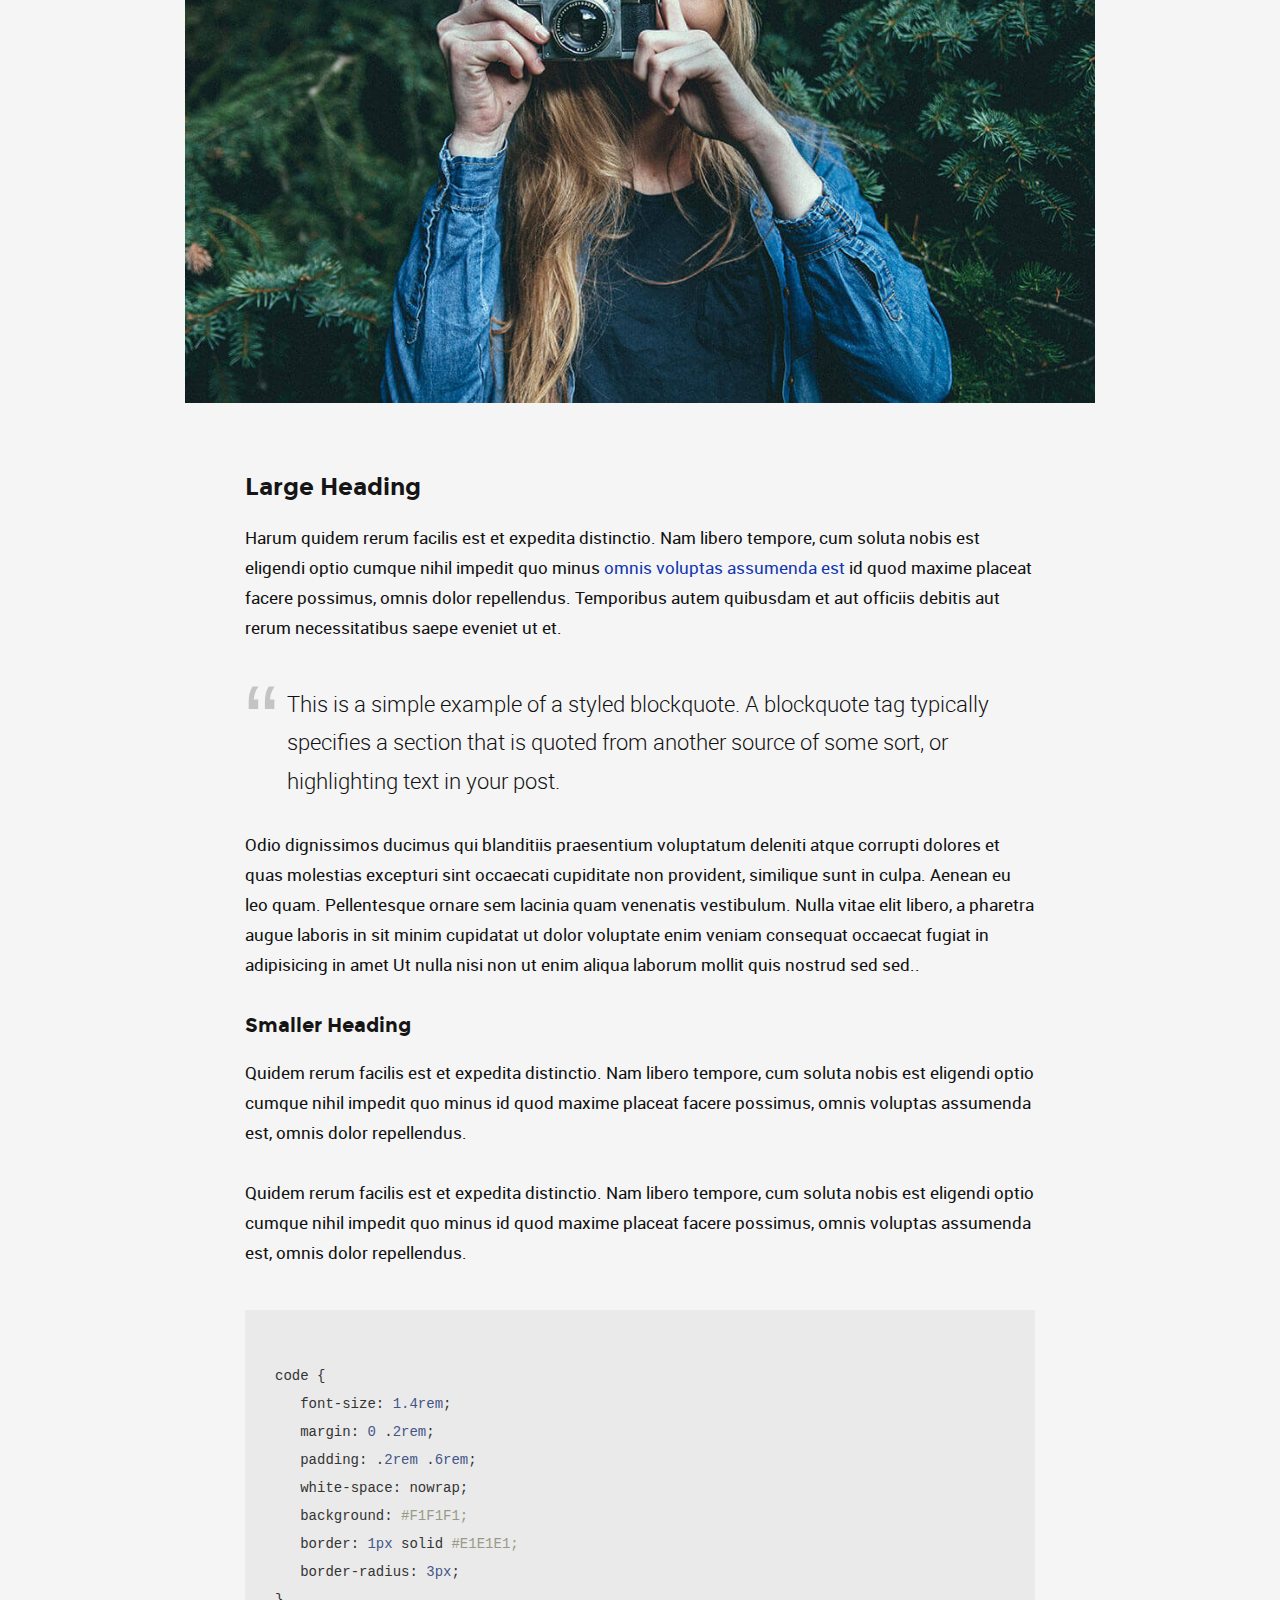
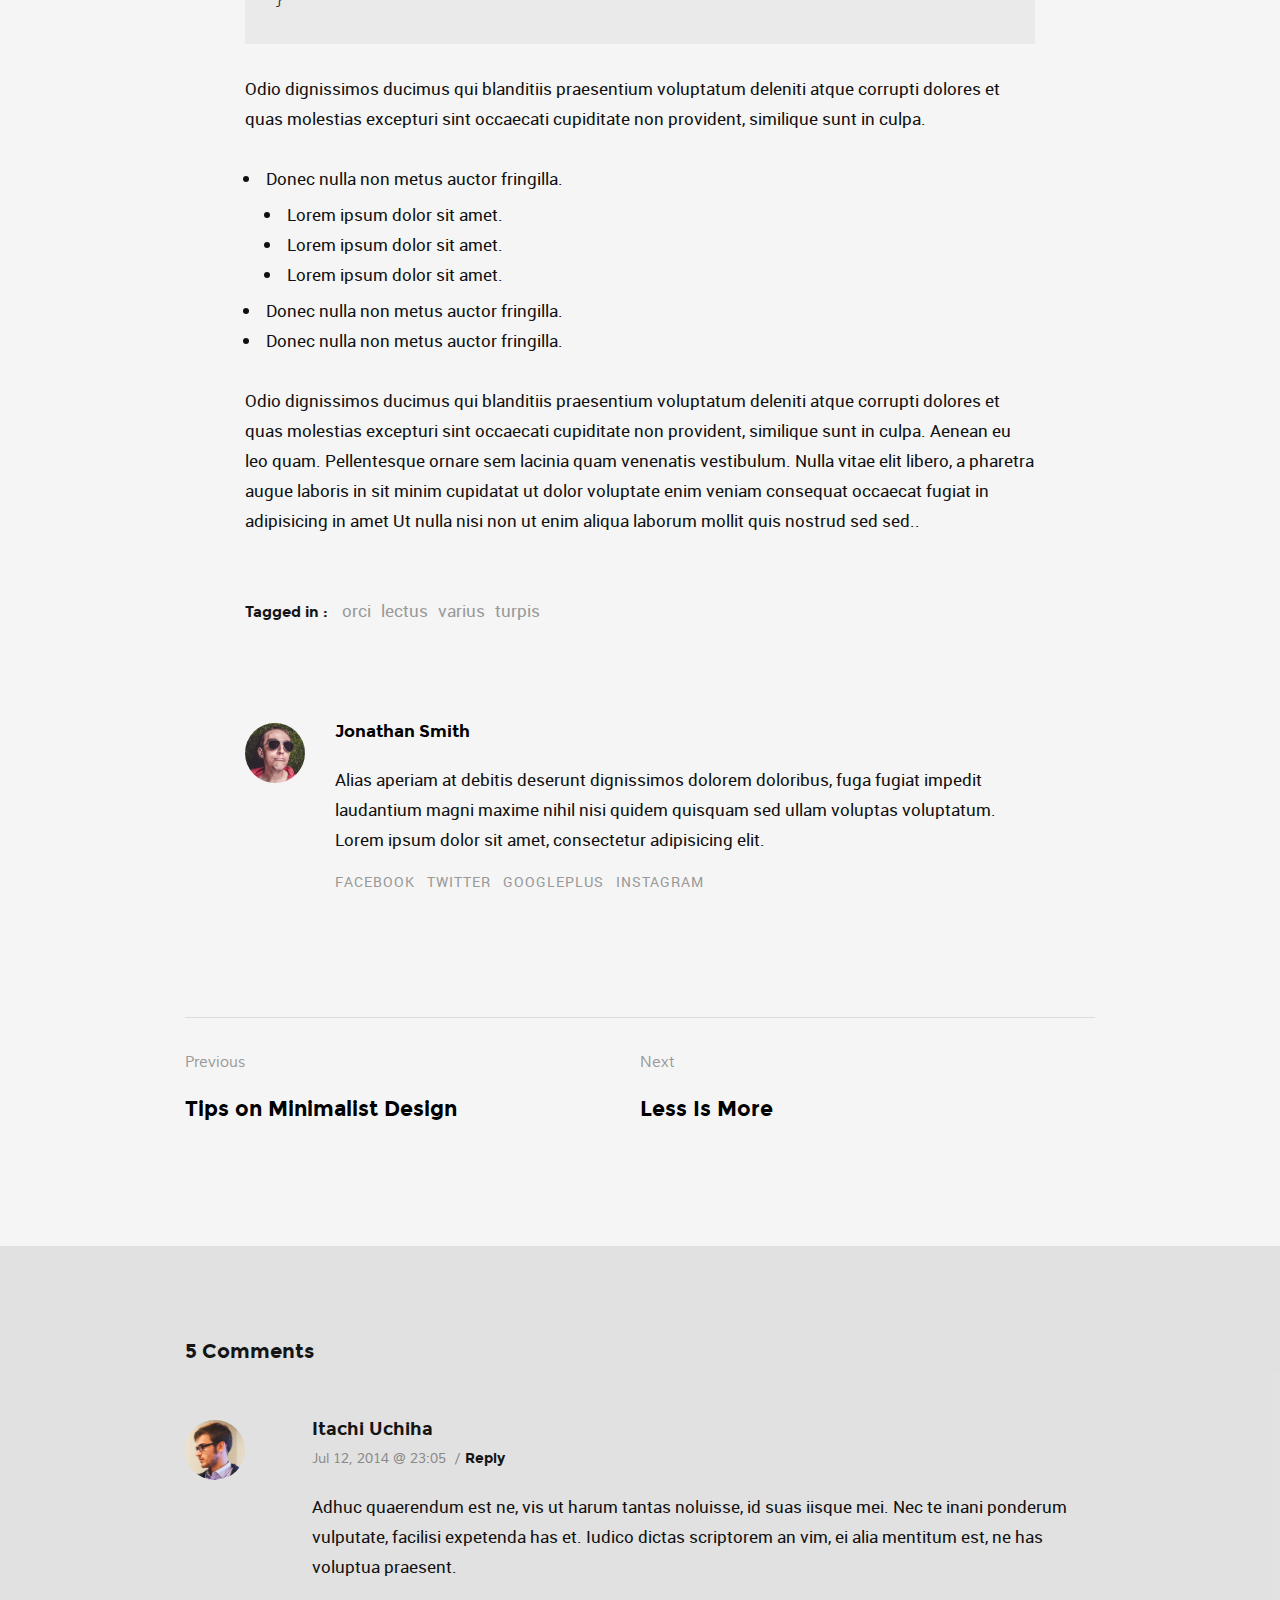
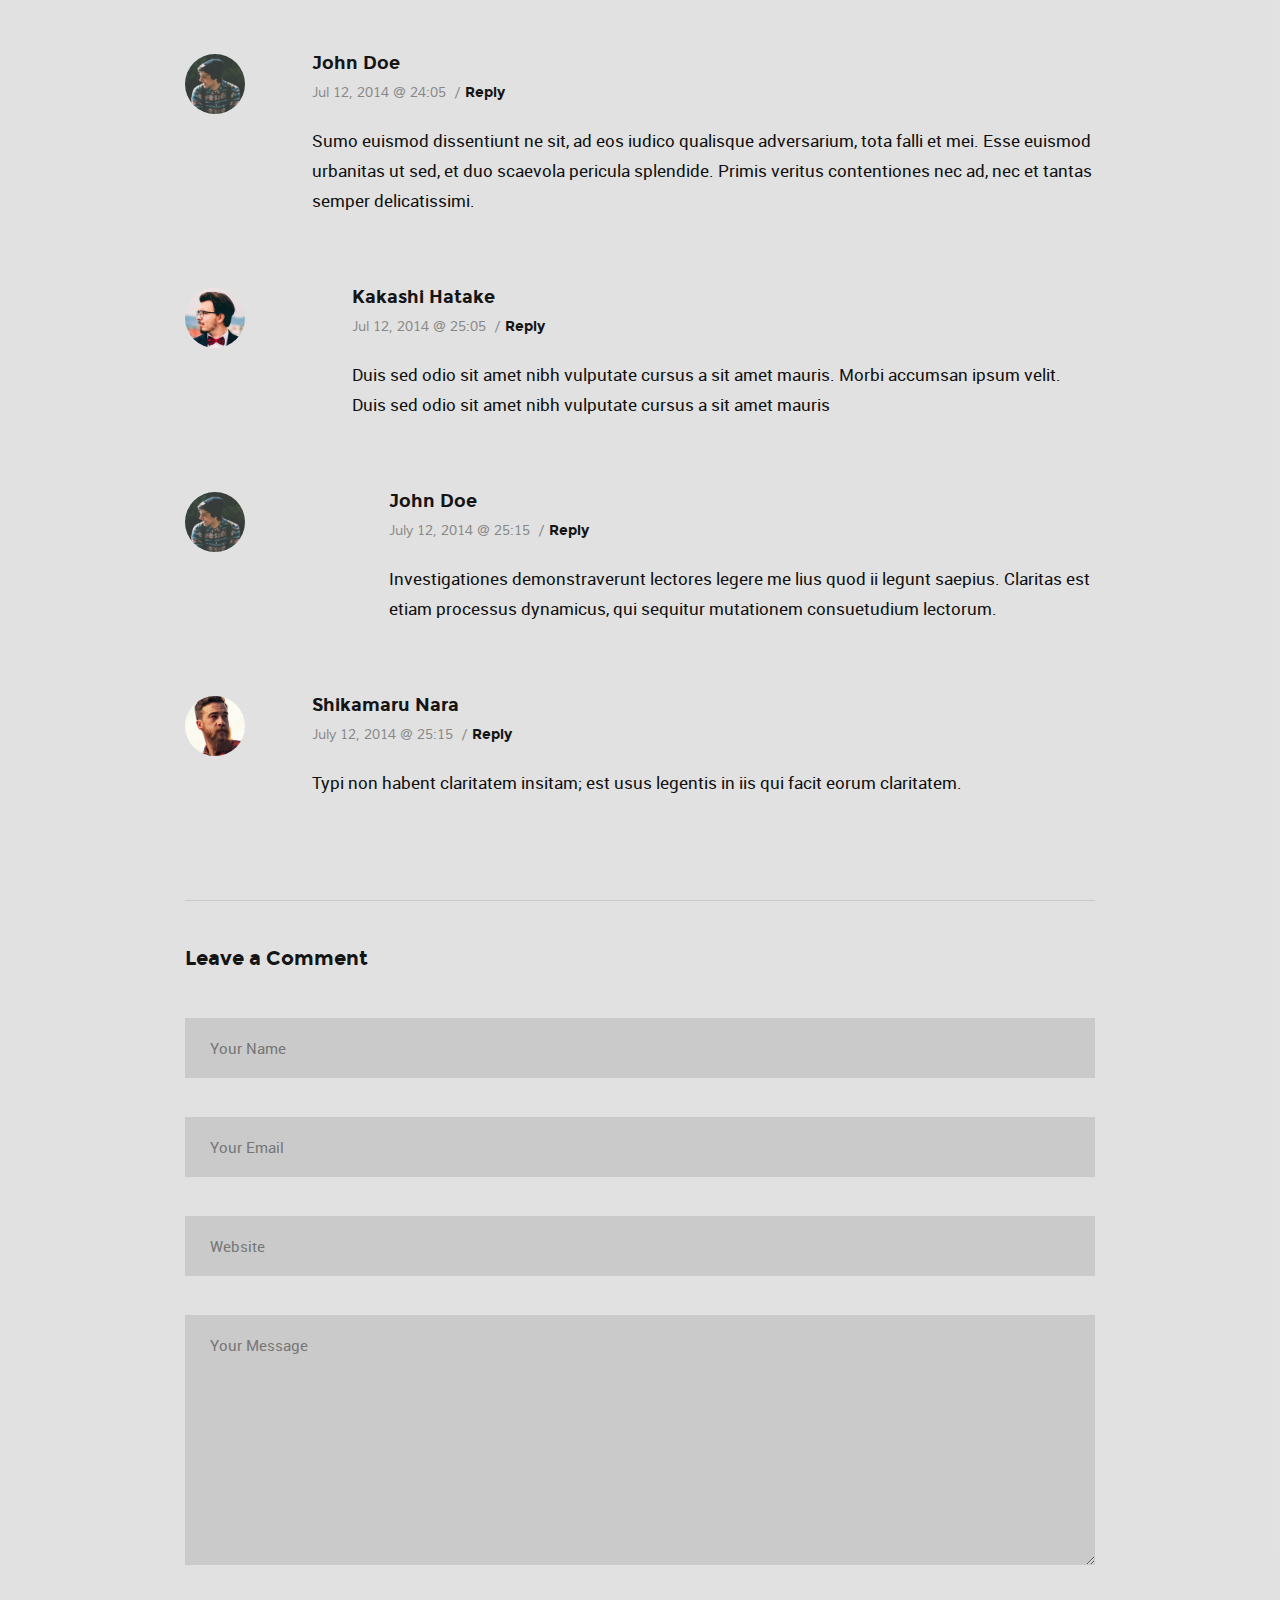
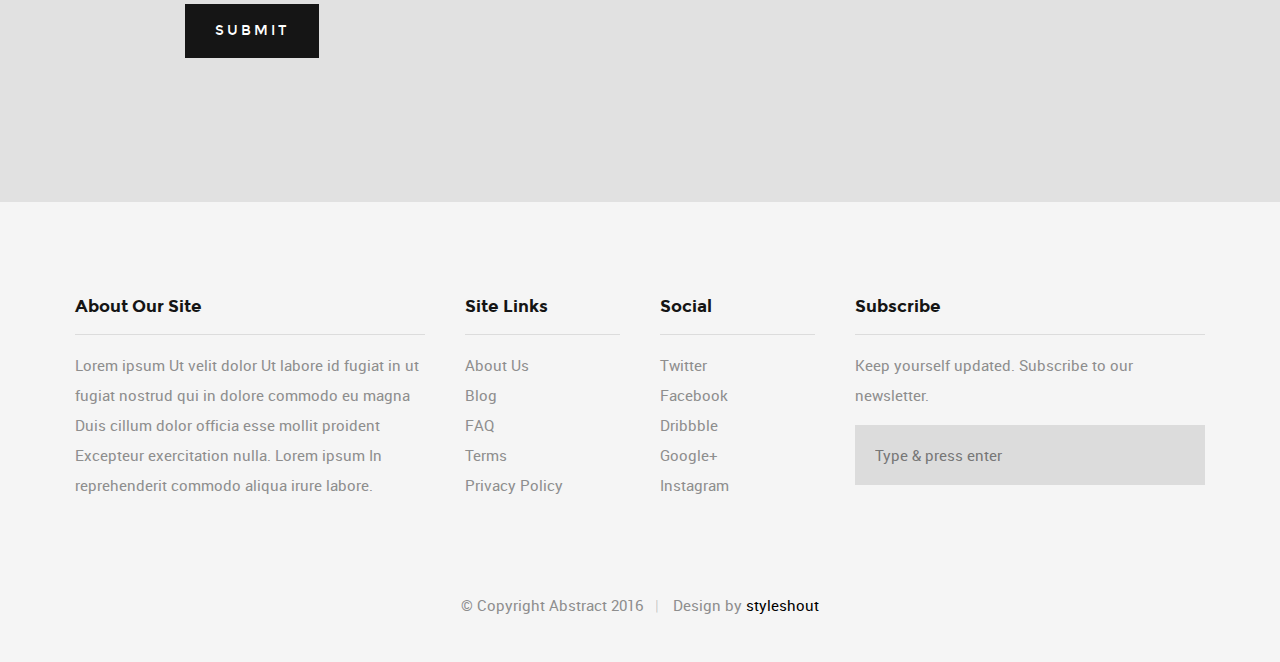
<file: single-gallery.html>
<!DOCTYPE html>
<!--[if IE 8 ]><html class="no-js oldie ie8" lang="en"> <![endif]-->
<!--[if IE 9 ]><html class="no-js oldie ie9" lang="en"> <![endif]-->
<!--[if (gte IE 9)|!(IE)]><!--><html class="no-js" lang="en"> <!--<![endif]-->
<head>

   <!--- basic page needs
   ================================================== -->
   <meta charset="utf-8">
	<title>Gallery Format Post - Abstract</title>
	<meta name="description" content="">  
	<meta name="author" content="">

   <!-- mobile specific metas
   ================================================== -->
	<meta name="viewport" content="width=device-width, initial-scale=1, maximum-scale=1">

 	<!-- CSS
   ================================================== -->
   <link rel="stylesheet" href="css/base.css">
   <link rel="stylesheet" href="css/vendor.css">  
   <link rel="stylesheet" href="css/main.css">
        

   <!-- script
   ================================================== -->
	<script src="js/modernizr.js"></script>
	<script src="js/pace.min.js"></script>

   <!-- favicons
	================================================== -->
	<link rel="shortcut icon" href="favicon.ico" type="image/x-icon">
	<link rel="icon" href="favicon.ico" type="image/x-icon">

</head>

<body id="top">

	<!-- header 
   ================================================== -->
   <header class="short-header">   

   	<div class="gradient-block"></div>	

   	<div class="row header-content">

   		<div class="logo">
	         <a href="index.html">Author</a>
	      </div>

	   	<nav id="main-nav-wrap">
				<ul class="main-navigation sf-menu">
					<li><a href="index.html" title="">Home</a></li>									
					<li class="has-children">
						<a href="category.html" title="">Categories</a>
						<ul class="sub-menu">
			            <li><a href="category.html">Wordpress</a></li>
			            <li><a href="category.html">HTML</a></li>
			            <li><a href="category.html">Photography</a></li>
			            <li><a href="category.html">UI</a></li>
			            <li><a href="category.html">Mockups</a></li>
			            <li><a href="category.html">Branding</a></li>
			         </ul>
					</li>
					<li class="has-children current">
						<a href="single-standard.html" title="">Blog</a>
						<ul class="sub-menu">
			            <li><a href="single-video.html">Video Post</a></li>
			            <li><a href="single-audio.html">Audio Post</a></li>
			            <li><a href="single-gallery.html">Gallery Post</a></li>
			            <li><a href="single-standard.html">Standard Post</a></li>
			         </ul>
					</li>
					<li><a href="style-guide.html" title="">Styles</a></li>
					<li><a href="about.html" title="">About</a></li>	
					<li><a href="contact.html" title="">Contact</a></li>										
				</ul>
			</nav> <!-- end main-nav-wrap -->

			<div class="search-wrap">
				
				<form role="search" method="get" class="search-form" action="#">
					<label>
						<span class="hide-content">Search for:</span>
						<input type="search" class="search-field" placeholder="Type Your Keywords" value="" name="s" title="Search for:" autocomplete="off">
					</label>
					<input type="submit" class="search-submit" value="Search">
				</form>

				<a href="#" id="close-search" class="close-btn">Close</a>

			</div> <!-- end search wrap -->	

			<div class="triggers">
				<a class="search-trigger" href="#"><i class="fa fa-search"></i></a>
				<a class="menu-toggle" href="#"><span>Menu</span></a>
			</div> <!-- end triggers -->	
   		
   	</div>     		
   	
   </header> <!-- end header -->


   <!-- content
   ================================================== -->
   <section id="content-wrap" class="blog-single">
   	<div class="row">
   		<div class="col-twelve">

   			<article class="format-gallery">  

   				<div class="content-media">
						<div class="post-slider flexslider">
							<ul class="slides">
								<li>
									<img src="images/thumbs/single/gallery/single-gallery-01.jpg"> 
								</li>
								<li>
									<img src="images/thumbs/single/gallery/single-gallery-02.jpg"> 
								</li>
								<li>
									<img src="images/thumbs/single/gallery/single-gallery-03.jpg"> 
								</li>
							</ul>							
						</div> 
					</div>

					<div class="primary-content">

						<h1 class="entry-title">Hey, This Is a Gallery Format Post.</h1>	

						<ul class="entry-meta">
							<li class="date">September 06, 2016</li>						
							<li class="cat"><a href="">Wordpress</a><a href="">Design</a></li>				
						</ul>						

						<p class="lead">Duis ex ad cupidatat tempor Excepteur cillum cupidatat fugiat nostrud cupidatat dolor sunt sint sit nisi est eu exercitation incididunt adipisicing veniam velit id fugiat enim mollit amet anim veniam dolor dolor irure velit commodo cillum sit nulla ullamco magna amet magna cupidatat qui labore cillum sit in tempor veniam consequat non laborum adipisicing aliqua ea nisi sint.</p> 

						<p>Duis ex ad cupidatat tempor Excepteur cillum cupidatat fugiat nostrud cupidatat dolor sunt sint sit nisi est eu exercitation incididunt adipisicing veniam velit id fugiat enim mollit amet anim veniam dolor dolor irure velit commodo cillum sit nulla ullamco magna amet magna cupidatat qui labore cillum sit in tempor veniam consequat non laborum adipisicing aliqua ea nisi sint ut quis proident ullamco ut dolore culpa occaecat ut laboris in sit minim cupidatat ut dolor voluptate enim veniam consequat occaecat fugiat in adipisicing in amet Ut nulla nisi non ut enim aliqua laborum mollit quis nostrud sed sed.</p>

						<p><img src="images/shutterbug.jpg" alt=""></p>

						<h2>Large Heading</h2>

						<p>Harum quidem rerum facilis est et expedita distinctio. Nam libero tempore, cum soluta nobis est eligendi optio cumque nihil impedit quo minus <a href="http://#">omnis voluptas assumenda est</a> id quod maxime placeat facere possimus, omnis dolor repellendus. Temporibus autem quibusdam et aut officiis debitis aut rerum necessitatibus saepe eveniet ut et.</p>

						<blockquote><p>This is a simple example of a styled blockquote. A blockquote tag typically specifies a section that is quoted from another source of some sort, or highlighting text in your post.</p></blockquote>

						<p>Odio dignissimos ducimus qui blanditiis praesentium voluptatum deleniti atque corrupti dolores et quas molestias excepturi sint occaecati cupiditate non provident, similique sunt in culpa. Aenean eu leo quam. Pellentesque ornare sem lacinia quam venenatis vestibulum. Nulla vitae elit libero, a pharetra augue laboris in sit minim cupidatat ut dolor voluptate enim veniam consequat occaecat fugiat in adipisicing in amet Ut nulla nisi non ut enim aliqua laborum mollit quis nostrud sed sed..</p>

						<h3>Smaller Heading</h3>

						<p>Quidem rerum facilis est et expedita distinctio. Nam libero tempore, cum soluta nobis est eligendi optio cumque nihil impedit quo minus id quod maxime placeat facere possimus, omnis voluptas assumenda est, omnis dolor repellendus.</p>

						<p>Quidem rerum facilis est et expedita distinctio. Nam libero tempore, cum soluta nobis est eligendi optio cumque nihil impedit quo minus id quod maxime placeat facere possimus, omnis voluptas assumenda est, omnis dolor repellendus.</p>

<pre><code>
code {
   font-size: 1.4rem;
   margin: 0 .2rem;
   padding: .2rem .6rem;
   white-space: nowrap;
   background: #F1F1F1;
   border: 1px solid #E1E1E1;	
   border-radius: 3px;
}
</code></pre>

						<p>Odio dignissimos ducimus qui blanditiis praesentium voluptatum deleniti atque corrupti dolores et quas molestias excepturi sint occaecati cupiditate non provident, similique sunt in culpa.</p>

						<ul>
							<li>Donec nulla non metus auctor fringilla.
								<ul>
									<li>Lorem ipsum dolor sit amet.</li>
									<li>Lorem ipsum dolor sit amet.</li>
									<li>Lorem ipsum dolor sit amet.</li>
								</ul>
							</li>
							<li>Donec nulla non metus auctor fringilla.</li>
							<li>Donec nulla non metus auctor fringilla.</li>
						</ul>

						<p>Odio dignissimos ducimus qui blanditiis praesentium voluptatum deleniti atque corrupti dolores et quas molestias excepturi sint occaecati cupiditate non provident, similique sunt in culpa. Aenean eu leo quam. Pellentesque ornare sem lacinia quam venenatis vestibulum. Nulla vitae elit libero, a pharetra augue laboris in sit minim cupidatat ut dolor voluptate enim veniam consequat occaecat fugiat in adipisicing in amet Ut nulla nisi non ut enim aliqua laborum mollit quis nostrud sed sed..</p>

						<p class="tags">
		  			     	<span>Tagged in :</span>
		  				  	<a href="#">orci</a><a href="#">lectus</a><a href="#">varius</a><a href="#">turpis</a>
		  			   </p>

		  			   <div class="author-profile">
		  			   	<img src="images/avatars/user-05.jpg" alt="">

		  			   	<div class="about">
		  			   		<h4><a href="#">Jonathan Smith</a></h4>
		  			   	
		  			   		<p>Alias aperiam at debitis deserunt dignissimos dolorem doloribus, fuga fugiat impedit laudantium magni maxime nihil nisi quidem quisquam sed ullam voluptas voluptatum. Lorem ipsum dolor sit amet, consectetur adipisicing elit.
		  			   		</p>

		  			   		<ul class="author-social">
		  			   			<li><a href="#">Facebook</a></li>
						        	<li><a href="#">Twitter</a></li>
						        	<li><a href="#">GooglePlus</a></li>
						        	<li><a href="#">Instagram</i></a></li>					        	
		  			   		</ul>
		  			   	</div>
		  			   </div> <!-- end author-profile -->						

					</div> <!-- end entry-primary -->		  			   

	  			   <div class="pagenav group">
		  			   <div class="prev-nav">
		  			   	<a href="#" rel="prev">
		  			   		<span>Previous</span>
		  			   		Tips on Minimalist Design 
		  			   	</a>
		  			   </div>
		  				<div class="next-nav">
		  					<a href="#" rel="next">
		  						<span>Next</span>
		  			   		Less Is More 
		  					</a>
		  				</div>  				   
	  				</div>

				</article>
   		

			</div> <!-- end col-twelve -->
   	</div> <!-- end row -->

		<div class="comments-wrap">
			<div id="comments" class="row">
				<div class="col-full">

               <h3>5 Comments</h3>

               <!-- commentlist -->
               <ol class="commentlist">

                  <li class="depth-1">

                     <div class="avatar">
                        <img width="50" height="50" class="avatar" src="images/avatars/user-01.jpg" alt="">
                     </div>

                     <div class="comment-content">

	                     <div class="comment-info">
	                        <cite>Itachi Uchiha</cite>

	                        <div class="comment-meta">
	                           <time class="comment-time" datetime="2014-07-12T23:05">Jul 12, 2014 @ 23:05</time>
	                           <span class="sep">/</span><a class="reply" href="#">Reply</a>
	                        </div>
	                     </div>

	                     <div class="comment-text">
	                        <p>Adhuc quaerendum est ne, vis ut harum tantas noluisse, id suas iisque mei. Nec te inani ponderum vulputate,
	                        facilisi expetenda has et. Iudico dictas scriptorem an vim, ei alia mentitum est, ne has voluptua praesent.</p>
	                     </div>

	                  </div>

                  </li>

                  <li class="thread-alt depth-1">

                     <div class="avatar">
                        <img width="50" height="50" class="avatar" src="images/avatars/user-04.jpg" alt="">
                     </div>

                     <div class="comment-content">

	                     <div class="comment-info">
	                        <cite>John Doe</cite>

	                        <div class="comment-meta">
	                           <time class="comment-time" datetime="2014-07-12T24:05">Jul 12, 2014 @ 24:05</time>
	                           <span class="sep">/</span><a class="reply" href="#">Reply</a>
	                        </div>
	                     </div>

	                     <div class="comment-text">
	                        <p>Sumo euismod dissentiunt ne sit, ad eos iudico qualisque adversarium, tota falli et mei. Esse euismod
	                        urbanitas ut sed, et duo scaevola pericula splendide. Primis veritus contentiones nec ad, nec et
	                        tantas semper delicatissimi.</p>                        
	                     </div>

	                  </div>

                     <ul class="children">

                        <li class="depth-2">

                           <div class="avatar">
                              <img width="50" height="50" class="avatar" src="images/avatars/user-03.jpg" alt="">
                           </div>

                           <div class="comment-content">

	                           <div class="comment-info">
	                              <cite>Kakashi Hatake</cite>

	                              <div class="comment-meta">
	                                 <time class="comment-time" datetime="2014-07-12T25:05">Jul 12, 2014 @ 25:05</time>
	                                 <span class="sep">/</span><a class="reply" href="#">Reply</a>
	                              </div>
	                           </div>

	                           <div class="comment-text">
	                              <p>Duis sed odio sit amet nibh vulputate
	                              cursus a sit amet mauris. Morbi accumsan ipsum velit. Duis sed odio sit amet nibh vulputate
	                              cursus a sit amet mauris</p>
	                           </div>

                           </div>

                           <ul class="children">

                              <li class="depth-3">

                                 <div class="avatar">
                                    <img width="50" height="50" class="avatar" src="images/avatars/user-04.jpg" alt="">
                                 </div>

                                 <div class="comment-content">

	                                 <div class="comment-info">
	                                    <cite>John Doe</cite>

	                                    <div class="comment-meta">
	                                       <time class="comment-time" datetime="2014-07-12T25:15">July 12, 2014 @ 25:15</time>
	                                       <span class="sep">/</span><a class="reply" href="#">Reply</a>
	                                    </div>
	                                 </div>

	                                 <div class="comment-text">
	                                    <p>Investigationes demonstraverunt lectores legere me lius quod ii legunt saepius. Claritas est
	                                    etiam processus dynamicus, qui sequitur mutationem consuetudium lectorum.</p>
	                                 </div>

                                 </div>

                              </li>

                           </ul>

                        </li>

                     </ul>

                  </li>

                  <li class="depth-1">

                     <div class="avatar">
                        <img width="50" height="50" class="avatar" src="images/avatars/user-02.jpg" alt="">
                     </div>

                     <div class="comment-content">

	                     <div class="comment-info">
	                        <cite>Shikamaru Nara</cite>

	                        <div class="comment-meta">
	                           <time class="comment-time" datetime="2014-07-12T25:15">July 12, 2014 @ 25:15</time>
	                           <span class="sep">/</span><a class="reply" href="#">Reply</a>
	                        </div>
	                     </div>

	                     <div class="comment-text">
	                        <p>Typi non habent claritatem insitam; est usus legentis in iis qui facit eorum claritatem.</p>
	                     </div>

                     </div>

                  </li>

               </ol> <!-- Commentlist End -->					

               <!-- respond -->
               <div class="respond">

               	<h3>Leave a Comment</h3>

                  <form name="contactForm" id="contactForm" method="post" action="">
  					   <fieldset>

                     <div class="form-field">
  						      <input name="cName" type="text" id="cName" class="full-width" placeholder="Your Name" value="">
                     </div>

                     <div class="form-field">
  						      <input name="cEmail" type="text" id="cEmail" class="full-width" placeholder="Your Email" value="">
                     </div>

                     <div class="form-field">
  						      <input name="cWebsite" type="text" id="cWebsite" class="full-width" placeholder="Website"  value="">
                     </div>

                     <div class="message form-field">
                        <textarea name="cMessage" id="cMessage" class="full-width" placeholder="Your Message" ></textarea>
                     </div>

                     <button type="submit" class="submit button-primary">Submit</button>

  					   </fieldset>
  				      </form> <!-- Form End -->

               </div> <!-- Respond End -->

         	</div> <!-- end col-full -->
         </div> <!-- end row comments -->
		</div> <!-- end comments-wrap -->

   </section> <!-- end content -->


   <!-- footer
   ================================================== -->
   <footer>

   	<div class="footer-main">

   		<div class="row">  

	      	<div class="col-four tab-full mob-full footer-info">            

	            <h4>About Our Site</h4>

	               <p>
		          	Lorem ipsum Ut velit dolor Ut labore id fugiat in ut fugiat nostrud qui in dolore commodo eu magna Duis cillum dolor officia esse mollit proident Excepteur exercitation nulla. Lorem ipsum In reprehenderit commodo aliqua irure labore.
		          	</p>

		      </div> <!-- end footer-info -->

	      	<div class="col-two tab-1-3 mob-1-2 site-links">

	      		<h4>Site Links</h4>

	      		<ul>
	      			<li><a href="#">About Us</a></li>
						<li><a href="#">Blog</a></li>
						<li><a href="#">FAQ</a></li>
						<li><a href="#">Terms</a></li>
						<li><a href="#">Privacy Policy</a></li>
					</ul>

	      	</div> <!-- end site-links -->  

	      	<div class="col-two tab-1-3 mob-1-2 social-links">

	      		<h4>Social</h4>

	      		<ul>
	      			<li><a href="#">Twitter</a></li>
						<li><a href="#">Facebook</a></li>
						<li><a href="#">Dribbble</a></li>
						<li><a href="#">Google+</a></li>
						<li><a href="#">Instagram</a></li>
					</ul>
	      	           	
	      	</div> <!-- end social links --> 

	      	<div class="col-four tab-1-3 mob-full footer-subscribe">

	      		<h4>Subscribe</h4>

	      		<p>Keep yourself updated. Subscribe to our newsletter.</p>

	      		<div class="subscribe-form">
	      	
	      			<form id="mc-form" class="group" novalidate="true">

							<input type="email" value="" name="dEmail" class="email" id="mc-email" placeholder="Type &amp; press enter" required=""> 
	   		
			   			<input type="submit" name="subscribe" >
		   	
		   				<label for="mc-email" class="subscribe-message"></label>
			
						</form>

	      		</div>	      		
	      	           	
	      	</div> <!-- end subscribe -->         

	      </div> <!-- end row -->

   	</div> <!-- end footer-main -->

      <div class="footer-bottom">
      	<div class="row">

      		<div class="col-twelve">
	      		<div class="copyright">
		         	<span>© Copyright Abstract 2016</span> 
		         	<span>Design by <a href="http://www.styleshout.com/">styleshout</a></span>		         	
		         </div>

		         <div id="go-top">
		            <a class="smoothscroll" title="Back to Top" href="#top"><i class="icon icon-arrow-up"></i></a>
		         </div>         
	      	</div>

      	</div> 
      </div> <!-- end footer-bottom -->  

   </footer>  

   <div id="preloader"> 
    	<div id="loader"></div>
   </div> 

   <!-- Java Script
   ================================================== --> 
   <script src="js/jquery-2.1.3.min.js"></script>
   <script src="js/plugins.js"></script>
   <script src="js/main.js"></script>

</body>

</html>
</file>
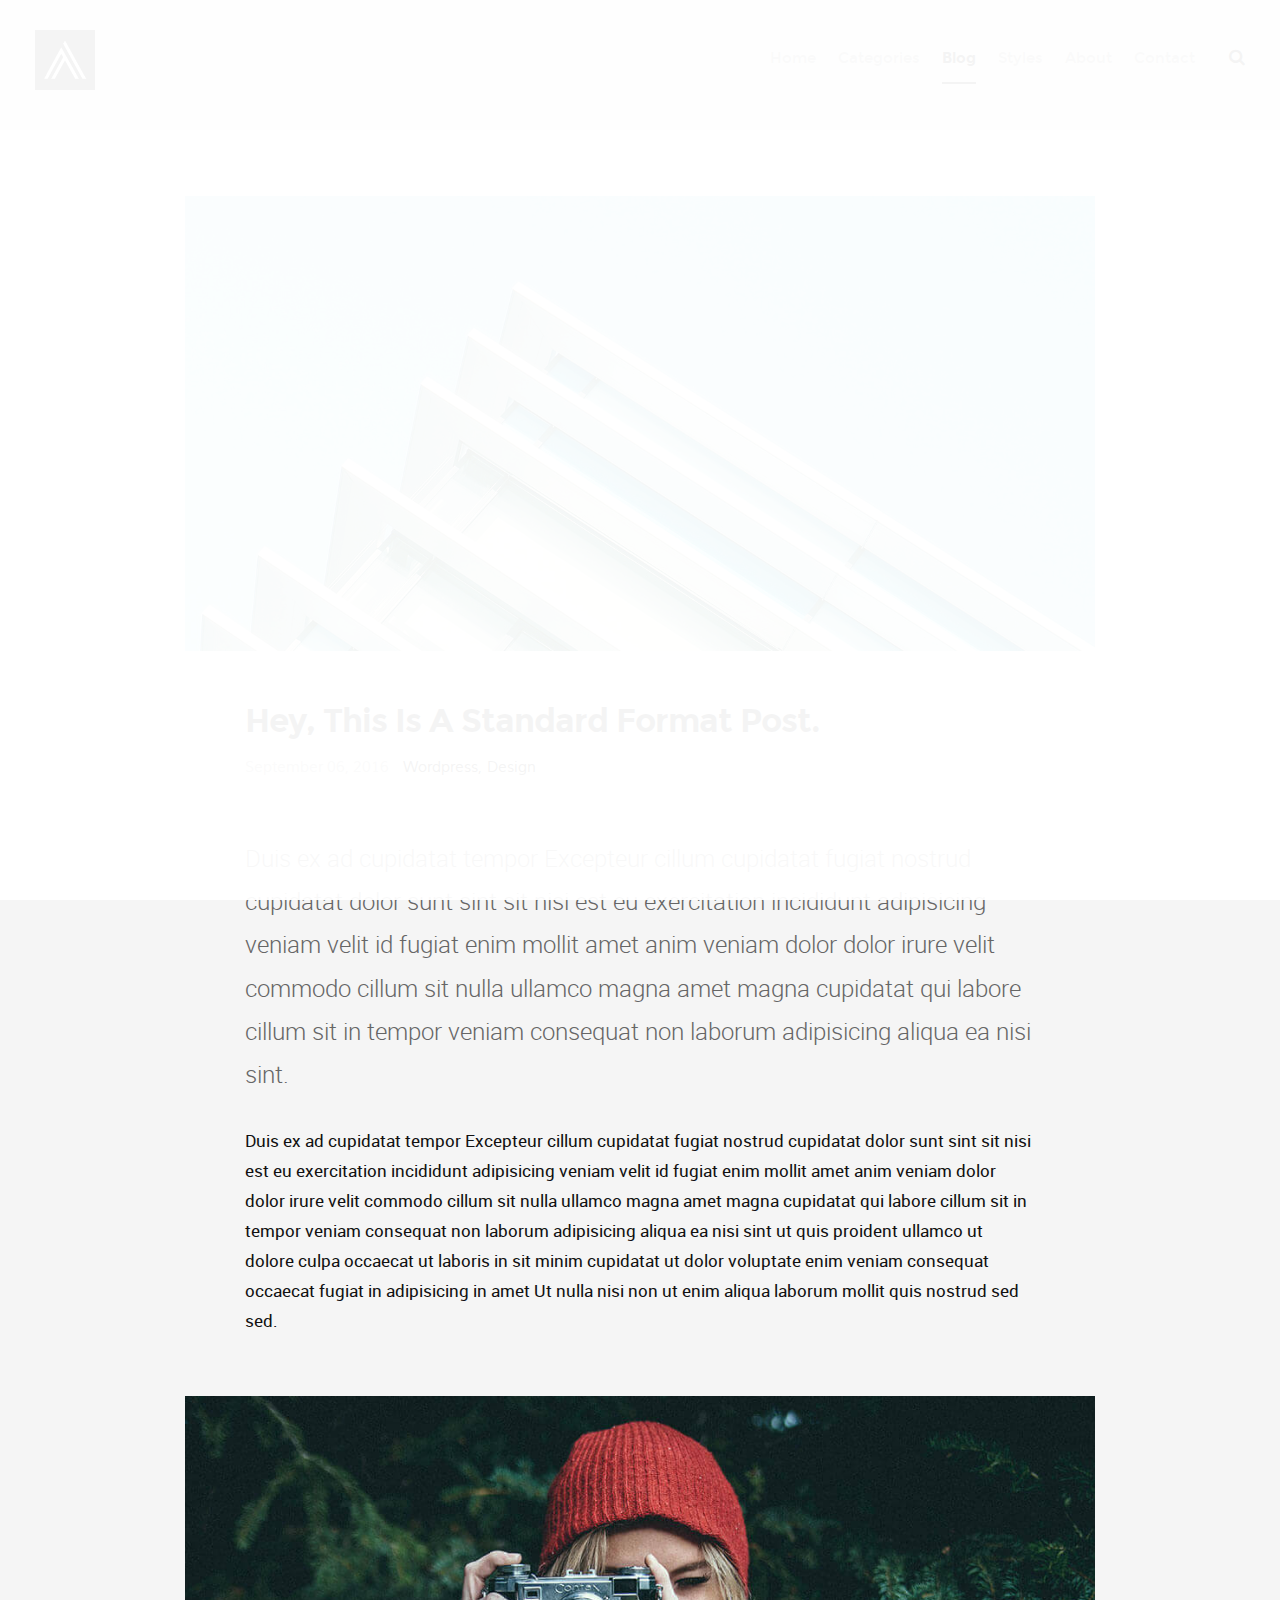
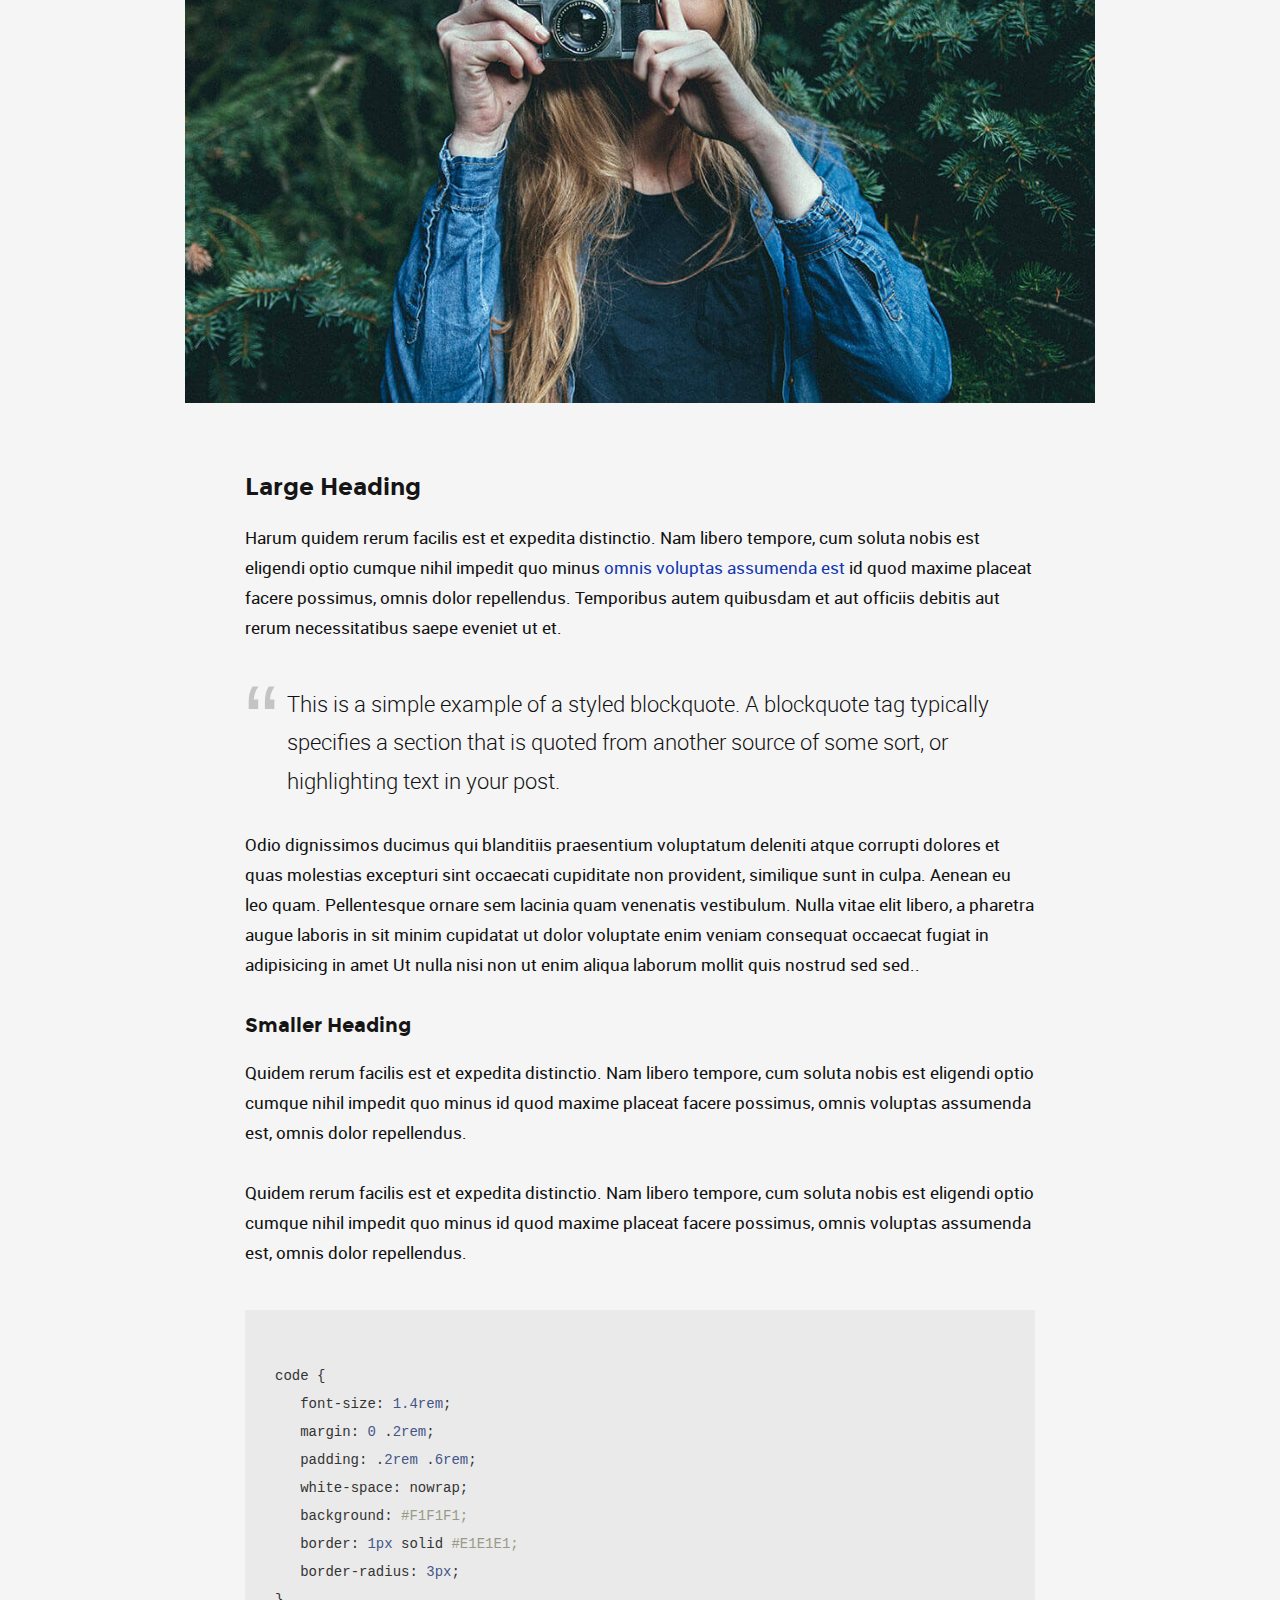
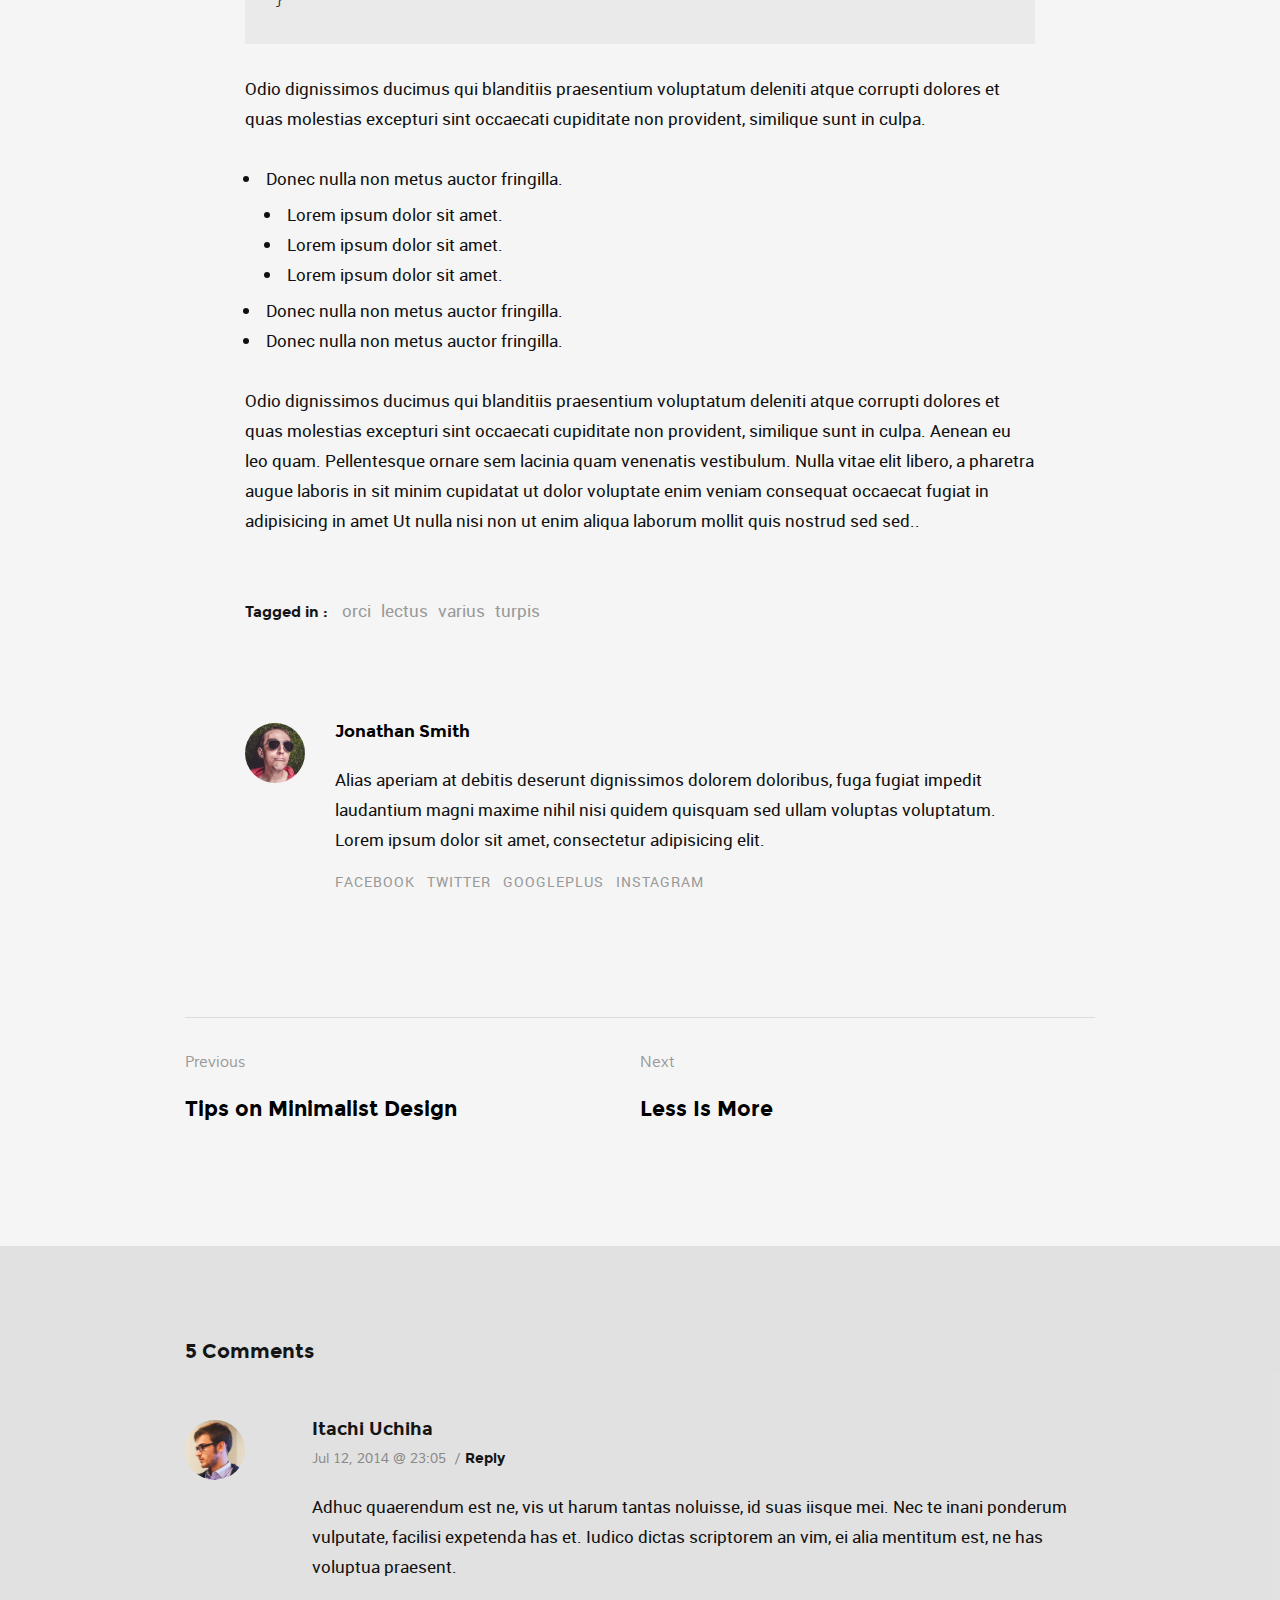
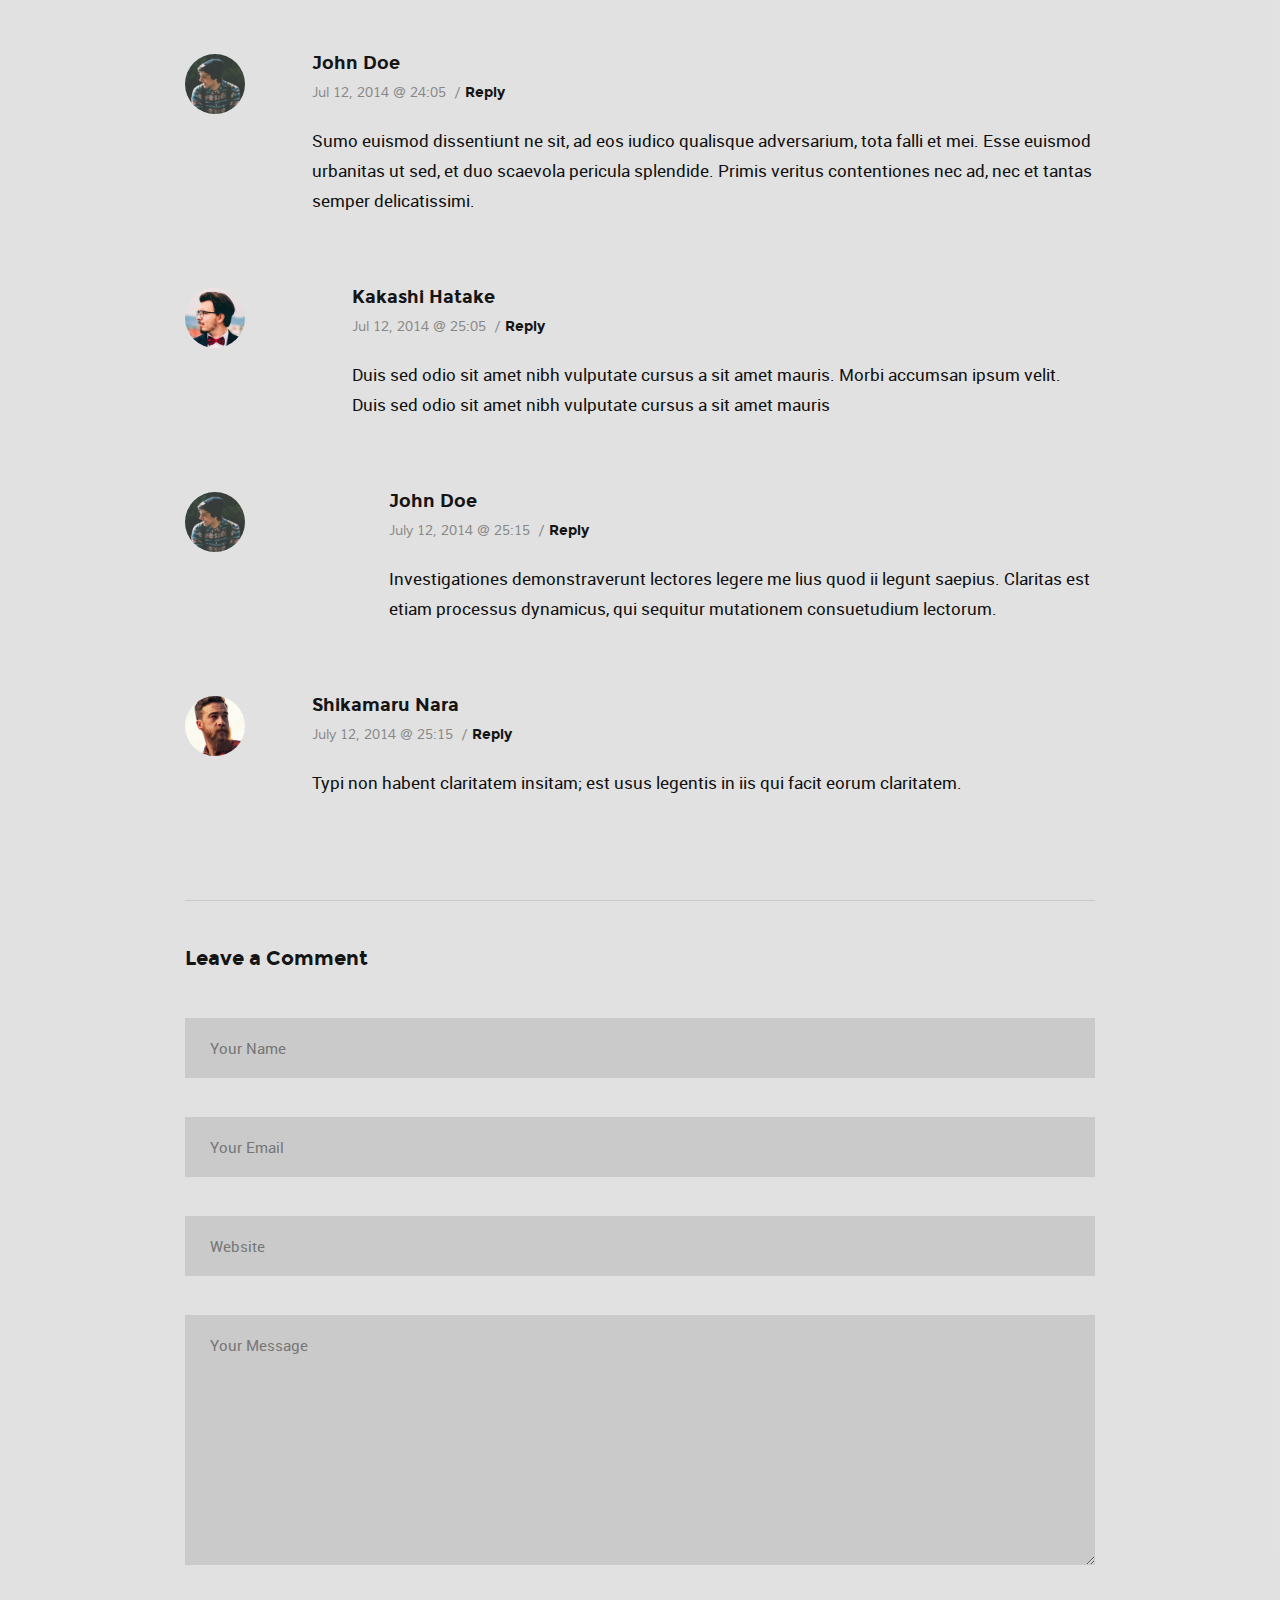
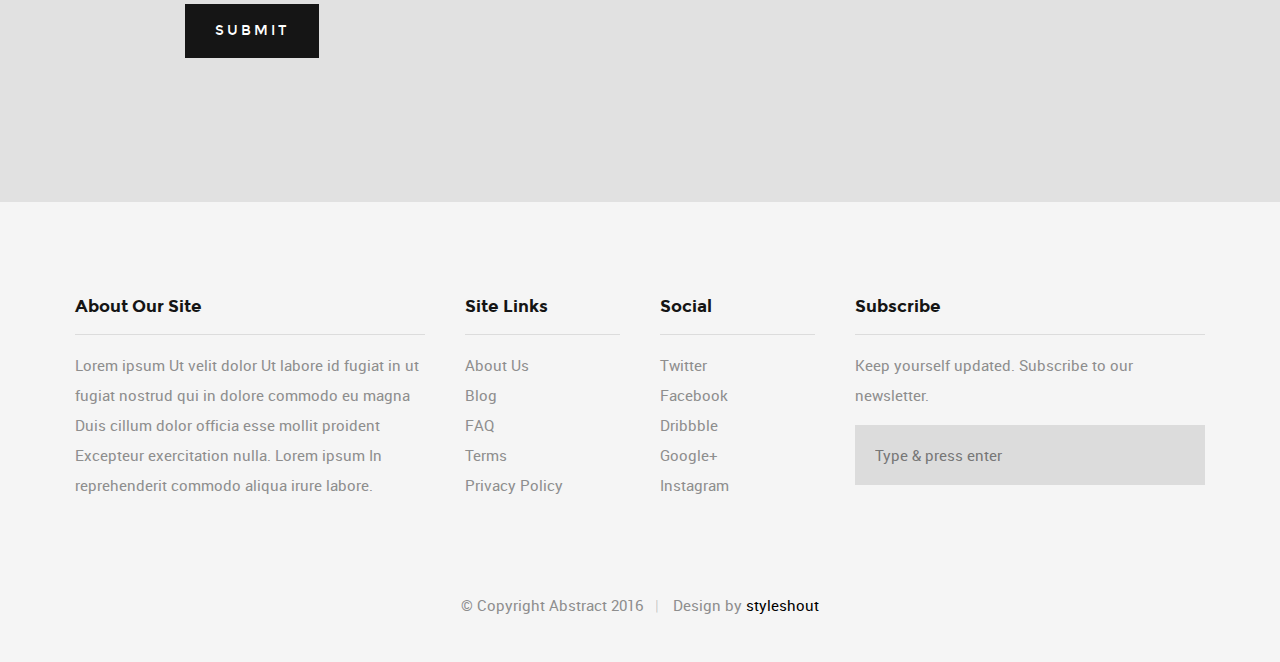
<file: single-standard.html>
<!DOCTYPE html>
<!--[if IE 8 ]><html class="no-js oldie ie8" lang="en"> <![endif]-->
<!--[if IE 9 ]><html class="no-js oldie ie9" lang="en"> <![endif]-->
<!--[if (gte IE 9)|!(IE)]><!--><html class="no-js" lang="en"> <!--<![endif]-->
<head>

   <!--- basic page needs
   ================================================== -->
   <meta charset="utf-8">
	<title>Standard Format Post - Abstract</title>
	<meta name="description" content="">  
	<meta name="author" content="">

   <!-- mobile specific metas
   ================================================== -->
	<meta name="viewport" content="width=device-width, initial-scale=1, maximum-scale=1">

 	<!-- CSS
   ================================================== -->
   <link rel="stylesheet" href="css/base.css">
   <link rel="stylesheet" href="css/vendor.css">  
   <link rel="stylesheet" href="css/main.css">
        

   <!-- script
   ================================================== -->
	<script src="js/modernizr.js"></script>
	<script src="js/pace.min.js"></script>

   <!-- favicons
	================================================== -->
	<link rel="shortcut icon" href="favicon.ico" type="image/x-icon">
	<link rel="icon" href="favicon.ico" type="image/x-icon">

</head>

<body id="top">

	<!-- header 
   ================================================== -->
   <header class="short-header">   

   	<div class="gradient-block"></div>	

   	<div class="row header-content">

   		<div class="logo">
	         <a href="index.html">Author</a>
	      </div>

	   	<nav id="main-nav-wrap">
				<ul class="main-navigation sf-menu">
					<li><a href="index.html" title="">Home</a></li>									
					<li class="has-children">
						<a href="category.html" title="">Categories</a>
						<ul class="sub-menu">
			            <li><a href="category.html">Wordpress</a></li>
			            <li><a href="category.html">HTML</a></li>
			            <li><a href="category.html">Photography</a></li>
			            <li><a href="category.html">UI</a></li>
			            <li><a href="category.html">Mockups</a></li>
			            <li><a href="category.html">Branding</a></li>
			         </ul>
					</li>
					<li class="has-children current">
						<a href="single-standard.html" title="">Blog</a>
						<ul class="sub-menu">
			            <li><a href="single-video.html">Video Post</a></li>
			            <li><a href="single-audio.html">Audio Post</a></li>
			            <li><a href="single-gallery.html">Gallery Post</a></li>
			            <li><a href="single-standard.html">Standard Post</a></li>
			         </ul>
					</li>
					<li><a href="style-guide.html" title="">Styles</a></li>
					<li><a href="about.html" title="">About</a></li>	
					<li><a href="contact.html" title="">Contact</a></li>										
				</ul>
			</nav> <!-- end main-nav-wrap -->

			<div class="search-wrap">
				
				<form role="search" method="get" class="search-form" action="#">
					<label>
						<span class="hide-content">Search for:</span>
						<input type="search" class="search-field" placeholder="Type Your Keywords" value="" name="s" title="Search for:" autocomplete="off">
					</label>
					<input type="submit" class="search-submit" value="Search">
				</form>

				<a href="#" id="close-search" class="close-btn">Close</a>

			</div> <!-- end search wrap -->	

			<div class="triggers">
				<a class="search-trigger" href="#"><i class="fa fa-search"></i></a>
				<a class="menu-toggle" href="#"><span>Menu</span></a>
			</div> <!-- end triggers -->	
   		
   	</div>     		
   	
   </header> <!-- end header -->
   

   <!-- content
   ================================================== -->
   <section id="content-wrap" class="blog-single">
   	<div class="row">
   		<div class="col-twelve">

   			<article class="format-standard">  

   				<div class="content-media">
						<div class="post-thumb">
							<img src="images/thumbs/single/single-01.jpg"> 
						</div>  
					</div>

					<div class="primary-content">

						<h1 class="page-title">Hey, This Is A Standard Format Post.</h1>	

						<ul class="entry-meta">
							<li class="date">September 06, 2016</li>						
							<li class="cat"><a href="">Wordpress</a><a href="">Design</a></li>				
						</ul>						

						<p class="lead">Duis ex ad cupidatat tempor Excepteur cillum cupidatat fugiat nostrud cupidatat dolor sunt sint sit nisi est eu exercitation incididunt adipisicing veniam velit id fugiat enim mollit amet anim veniam dolor dolor irure velit commodo cillum sit nulla ullamco magna amet magna cupidatat qui labore cillum sit in tempor veniam consequat non laborum adipisicing aliqua ea nisi sint.</p> 

						<p>Duis ex ad cupidatat tempor Excepteur cillum cupidatat fugiat nostrud cupidatat dolor sunt sint sit nisi est eu exercitation incididunt adipisicing veniam velit id fugiat enim mollit amet anim veniam dolor dolor irure velit commodo cillum sit nulla ullamco magna amet magna cupidatat qui labore cillum sit in tempor veniam consequat non laborum adipisicing aliqua ea nisi sint ut quis proident ullamco ut dolore culpa occaecat ut laboris in sit minim cupidatat ut dolor voluptate enim veniam consequat occaecat fugiat in adipisicing in amet Ut nulla nisi non ut enim aliqua laborum mollit quis nostrud sed sed.
						</p>

						<p><img src="images/shutterbug.jpg" alt=""></p>

						<h2>Large Heading</h2>

						<p>Harum quidem rerum facilis est et expedita distinctio. Nam libero tempore, cum soluta nobis est eligendi optio cumque nihil impedit quo minus <a href="http://#">omnis voluptas assumenda est</a> id quod maxime placeat facere possimus, omnis dolor repellendus. Temporibus autem quibusdam et aut officiis debitis aut rerum necessitatibus saepe eveniet ut et.</p>

						<blockquote><p>This is a simple example of a styled blockquote. A blockquote tag typically specifies a section that is quoted from another source of some sort, or highlighting text in your post.</p></blockquote>

						<p>Odio dignissimos ducimus qui blanditiis praesentium voluptatum deleniti atque corrupti dolores et quas molestias excepturi sint occaecati cupiditate non provident, similique sunt in culpa. Aenean eu leo quam. Pellentesque ornare sem lacinia quam venenatis vestibulum. Nulla vitae elit libero, a pharetra augue laboris in sit minim cupidatat ut dolor voluptate enim veniam consequat occaecat fugiat in adipisicing in amet Ut nulla nisi non ut enim aliqua laborum mollit quis nostrud sed sed..</p>

						<h3>Smaller Heading</h3>

						<p>Quidem rerum facilis est et expedita distinctio. Nam libero tempore, cum soluta nobis est eligendi optio cumque nihil impedit quo minus id quod maxime placeat facere possimus, omnis voluptas assumenda est, omnis dolor repellendus.</p>

						<p>Quidem rerum facilis est et expedita distinctio. Nam libero tempore, cum soluta nobis est eligendi optio cumque nihil impedit quo minus id quod maxime placeat facere possimus, omnis voluptas assumenda est, omnis dolor repellendus.</p>

<pre><code>
code {
   font-size: 1.4rem;
   margin: 0 .2rem;
   padding: .2rem .6rem;
   white-space: nowrap;
   background: #F1F1F1;
   border: 1px solid #E1E1E1;	
   border-radius: 3px;
}
</code></pre>

						<p>Odio dignissimos ducimus qui blanditiis praesentium voluptatum deleniti atque corrupti dolores et quas molestias excepturi sint occaecati cupiditate non provident, similique sunt in culpa.</p>

						<ul>
							<li>Donec nulla non metus auctor fringilla.
								<ul>
									<li>Lorem ipsum dolor sit amet.</li>
									<li>Lorem ipsum dolor sit amet.</li>
									<li>Lorem ipsum dolor sit amet.</li>
								</ul>
							</li>
							<li>Donec nulla non metus auctor fringilla.</li>
							<li>Donec nulla non metus auctor fringilla.</li>
						</ul>

						<p>Odio dignissimos ducimus qui blanditiis praesentium voluptatum deleniti atque corrupti dolores et quas molestias excepturi sint occaecati cupiditate non provident, similique sunt in culpa. Aenean eu leo quam. Pellentesque ornare sem lacinia quam venenatis vestibulum. Nulla vitae elit libero, a pharetra augue laboris in sit minim cupidatat ut dolor voluptate enim veniam consequat occaecat fugiat in adipisicing in amet Ut nulla nisi non ut enim aliqua laborum mollit quis nostrud sed sed..</p>

						<p class="tags">
		  			     	<span>Tagged in :</span>
		  				  	<a href="#">orci</a><a href="#">lectus</a><a href="#">varius</a><a href="#">turpis</a>
		  			   </p>

		  			   <div class="author-profile">
		  			   	<img src="images/avatars/user-05.jpg" alt="">

		  			   	<div class="about">
		  			   		<h4><a href="#">Jonathan Smith</a></h4>
		  			   	
		  			   		<p>Alias aperiam at debitis deserunt dignissimos dolorem doloribus, fuga fugiat impedit laudantium magni maxime nihil nisi quidem quisquam sed ullam voluptas voluptatum. Lorem ipsum dolor sit amet, consectetur adipisicing elit.
		  			   		</p>

		  			   		<ul class="author-social">
		  			   			<li><a href="#">Facebook</a></li>
						        	<li><a href="#">Twitter</a></li>
						        	<li><a href="#">GooglePlus</a></li>
						        	<li><a href="#">Instagram</i></a></li>					        	
		  			   		</ul>
		  			   	</div>
		  			   </div> <!-- end author-profile -->						

					</div> <!-- end entry-primary -->		  			   

	  			   <div class="pagenav group">
		  			   <div class="prev-nav">
		  			   	<a href="#" rel="prev">
		  			   		<span>Previous</span>
		  			   		Tips on Minimalist Design 
		  			   	</a>
		  			   </div>
		  				<div class="next-nav">
		  					<a href="#" rel="next">
		  						<span>Next</span>
		  			   		Less Is More 
		  					</a>
		  				</div>  				   
	  				</div>

				</article>
   		

			</div> <!-- end col-twelve -->
   	</div> <!-- end row -->

		<div class="comments-wrap">
			<div id="comments" class="row">
				<div class="col-full">

               <h3>5 Comments</h3>

               <!-- commentlist -->
               <ol class="commentlist">

                  <li class="depth-1">

                     <div class="avatar">
                        <img width="50" height="50" class="avatar" src="images/avatars/user-01.jpg" alt="">
                     </div>

                     <div class="comment-content">

	                     <div class="comment-info">
	                        <cite>Itachi Uchiha</cite>

	                        <div class="comment-meta">
	                           <time class="comment-time" datetime="2014-07-12T23:05">Jul 12, 2014 @ 23:05</time>
	                           <span class="sep">/</span><a class="reply" href="#">Reply</a>
	                        </div>
	                     </div>

	                     <div class="comment-text">
	                        <p>Adhuc quaerendum est ne, vis ut harum tantas noluisse, id suas iisque mei. Nec te inani ponderum vulputate,
	                        facilisi expetenda has et. Iudico dictas scriptorem an vim, ei alia mentitum est, ne has voluptua praesent.</p>
	                     </div>

	                  </div>

                  </li>

                  <li class="thread-alt depth-1">

                     <div class="avatar">
                        <img width="50" height="50" class="avatar" src="images/avatars/user-04.jpg" alt="">
                     </div>

                     <div class="comment-content">

	                     <div class="comment-info">
	                        <cite>John Doe</cite>

	                        <div class="comment-meta">
	                           <time class="comment-time" datetime="2014-07-12T24:05">Jul 12, 2014 @ 24:05</time>
	                           <span class="sep">/</span><a class="reply" href="#">Reply</a>
	                        </div>
	                     </div>

	                     <div class="comment-text">
	                        <p>Sumo euismod dissentiunt ne sit, ad eos iudico qualisque adversarium, tota falli et mei. Esse euismod
	                        urbanitas ut sed, et duo scaevola pericula splendide. Primis veritus contentiones nec ad, nec et
	                        tantas semper delicatissimi.</p>                        
	                     </div>

	                  </div>

                     <ul class="children">

                        <li class="depth-2">

                           <div class="avatar">
                              <img width="50" height="50" class="avatar" src="images/avatars/user-03.jpg" alt="">
                           </div>

                           <div class="comment-content">

	                           <div class="comment-info">
	                              <cite>Kakashi Hatake</cite>

	                              <div class="comment-meta">
	                                 <time class="comment-time" datetime="2014-07-12T25:05">Jul 12, 2014 @ 25:05</time>
	                                 <span class="sep">/</span><a class="reply" href="#">Reply</a>
	                              </div>
	                           </div>

	                           <div class="comment-text">
	                              <p>Duis sed odio sit amet nibh vulputate
	                              cursus a sit amet mauris. Morbi accumsan ipsum velit. Duis sed odio sit amet nibh vulputate
	                              cursus a sit amet mauris</p>
	                           </div>

                           </div>

                           <ul class="children">

                              <li class="depth-3">

                                 <div class="avatar">
                                    <img width="50" height="50" class="avatar" src="images/avatars/user-04.jpg" alt="">
                                 </div>

                                 <div class="comment-content">

	                                 <div class="comment-info">
	                                    <cite>John Doe</cite>

	                                    <div class="comment-meta">
	                                       <time class="comment-time" datetime="2014-07-12T25:15">July 12, 2014 @ 25:15</time>
	                                       <span class="sep">/</span><a class="reply" href="#">Reply</a>
	                                    </div>
	                                 </div>

	                                 <div class="comment-text">
	                                    <p>Investigationes demonstraverunt lectores legere me lius quod ii legunt saepius. Claritas est
	                                    etiam processus dynamicus, qui sequitur mutationem consuetudium lectorum.</p>
	                                 </div>

                                 </div>

                              </li>

                           </ul>

                        </li>

                     </ul>

                  </li>

                  <li class="depth-1">

                     <div class="avatar">
                        <img width="50" height="50" class="avatar" src="images/avatars/user-02.jpg" alt="">
                     </div>

                     <div class="comment-content">

	                     <div class="comment-info">
	                        <cite>Shikamaru Nara</cite>

	                        <div class="comment-meta">
	                           <time class="comment-time" datetime="2014-07-12T25:15">July 12, 2014 @ 25:15</time>
	                           <span class="sep">/</span><a class="reply" href="#">Reply</a>
	                        </div>
	                     </div>

	                     <div class="comment-text">
	                        <p>Typi non habent claritatem insitam; est usus legentis in iis qui facit eorum claritatem.</p>
	                     </div>

                     </div>

                  </li>

               </ol> <!-- Commentlist End -->					

               <!-- respond -->
               <div class="respond">

               	<h3>Leave a Comment</h3>

                  <form name="contactForm" id="contactForm" method="post" action="">
  					   <fieldset>

                     <div class="form-field">
  						      <input name="cName" type="text" id="cName" class="full-width" placeholder="Your Name" value="">
                     </div>

                     <div class="form-field">
  						      <input name="cEmail" type="text" id="cEmail" class="full-width" placeholder="Your Email" value="">
                     </div>

                     <div class="form-field">
  						      <input name="cWebsite" type="text" id="cWebsite" class="full-width" placeholder="Website"  value="">
                     </div>

                     <div class="message form-field">
                        <textarea name="cMessage" id="cMessage" class="full-width" placeholder="Your Message" ></textarea>
                     </div>

                     <button type="submit" class="submit button-primary">Submit</button>

  					   </fieldset>
  				      </form> <!-- Form End -->

               </div> <!-- Respond End -->

         	</div> <!-- end col-full -->
         </div> <!-- end row comments -->
		</div> <!-- end comments-wrap -->

   </section> <!-- end content -->


   <!-- footer
   ================================================== -->
   <footer>

   	<div class="footer-main">

   		<div class="row">  

	      	<div class="col-four tab-full mob-full footer-info">            

	            <h4>About Our Site</h4>

	               <p>
		          	Lorem ipsum Ut velit dolor Ut labore id fugiat in ut fugiat nostrud qui in dolore commodo eu magna Duis cillum dolor officia esse mollit proident Excepteur exercitation nulla. Lorem ipsum In reprehenderit commodo aliqua irure labore.
		          	</p>

		      </div> <!-- end footer-info -->

	      	<div class="col-two tab-1-3 mob-1-2 site-links">

	      		<h4>Site Links</h4>

	      		<ul>
	      			<li><a href="#">About Us</a></li>
						<li><a href="#">Blog</a></li>
						<li><a href="#">FAQ</a></li>
						<li><a href="#">Terms</a></li>
						<li><a href="#">Privacy Policy</a></li>
					</ul>

	      	</div> <!-- end site-links -->  

	      	<div class="col-two tab-1-3 mob-1-2 social-links">

	      		<h4>Social</h4>

	      		<ul>
	      			<li><a href="#">Twitter</a></li>
						<li><a href="#">Facebook</a></li>
						<li><a href="#">Dribbble</a></li>
						<li><a href="#">Google+</a></li>
						<li><a href="#">Instagram</a></li>
					</ul>
	      	           	
	      	</div> <!-- end social links --> 

	      	<div class="col-four tab-1-3 mob-full footer-subscribe">

	      		<h4>Subscribe</h4>

	      		<p>Keep yourself updated. Subscribe to our newsletter.</p>

	      		<div class="subscribe-form">
	      	
	      			<form id="mc-form" class="group" novalidate="true">

							<input type="email" value="" name="dEmail" class="email" id="mc-email" placeholder="Type &amp; press enter" required=""> 
	   		
			   			<input type="submit" name="subscribe" >
		   	
		   				<label for="mc-email" class="subscribe-message"></label>
			
						</form>

	      		</div>	      		
	      	           	
	      	</div> <!-- end subscribe -->         

	      </div> <!-- end row -->

   	</div> <!-- end footer-main -->

      <div class="footer-bottom">
      	<div class="row">

      		<div class="col-twelve">
	      		<div class="copyright">
		         	<span>© Copyright Abstract 2016</span> 
		         	<span>Design by <a href="http://www.styleshout.com/">styleshout</a></span>		         	
		         </div>

		         <div id="go-top">
		            <a class="smoothscroll" title="Back to Top" href="#top"><i class="icon icon-arrow-up"></i></a>
		         </div>         
	      	</div>

      	</div> 
      </div> <!-- end footer-bottom -->  

   </footer>  

   <div id="preloader"> 
    	<div id="loader"></div>
   </div> 

   <!-- Java Script
   ================================================== --> 
   <script src="js/jquery-2.1.3.min.js"></script>
   <script src="js/plugins.js"></script>
   <script src="js/main.js"></script>

</body>

</html>
</file>
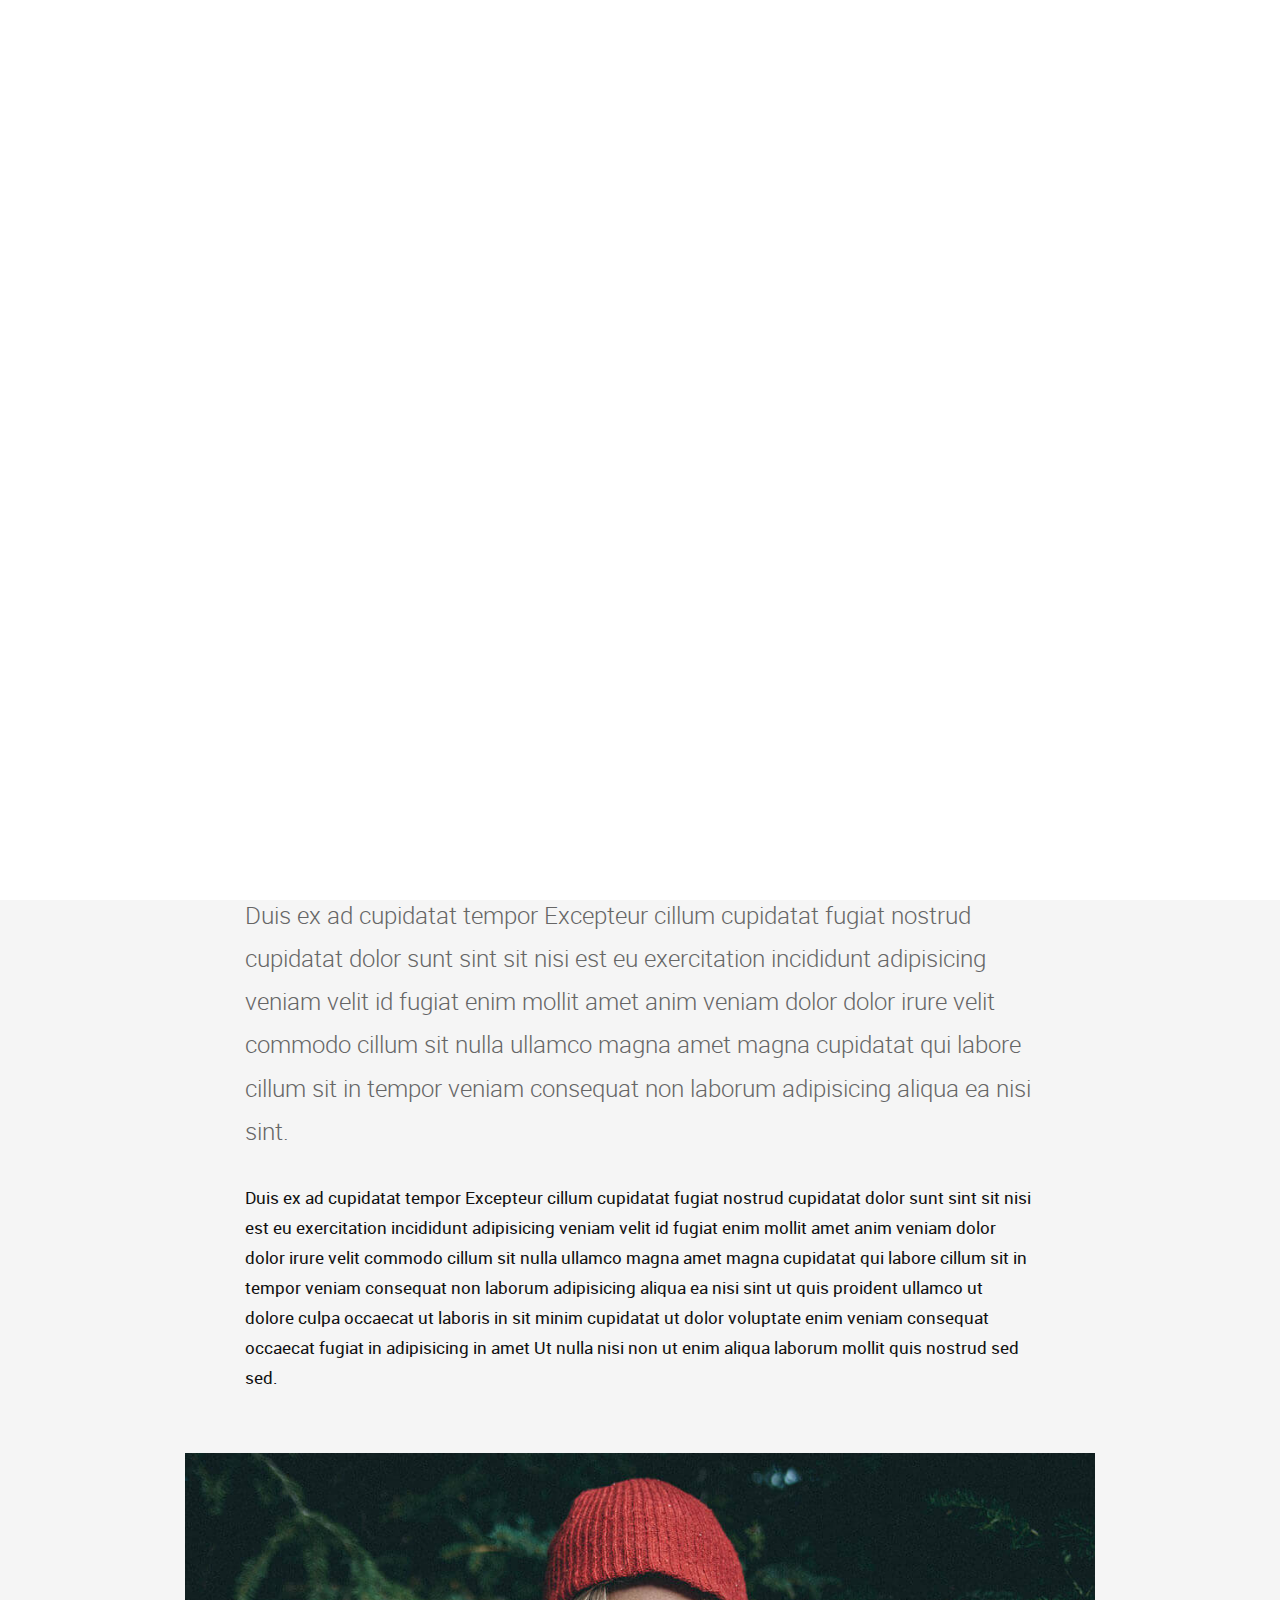
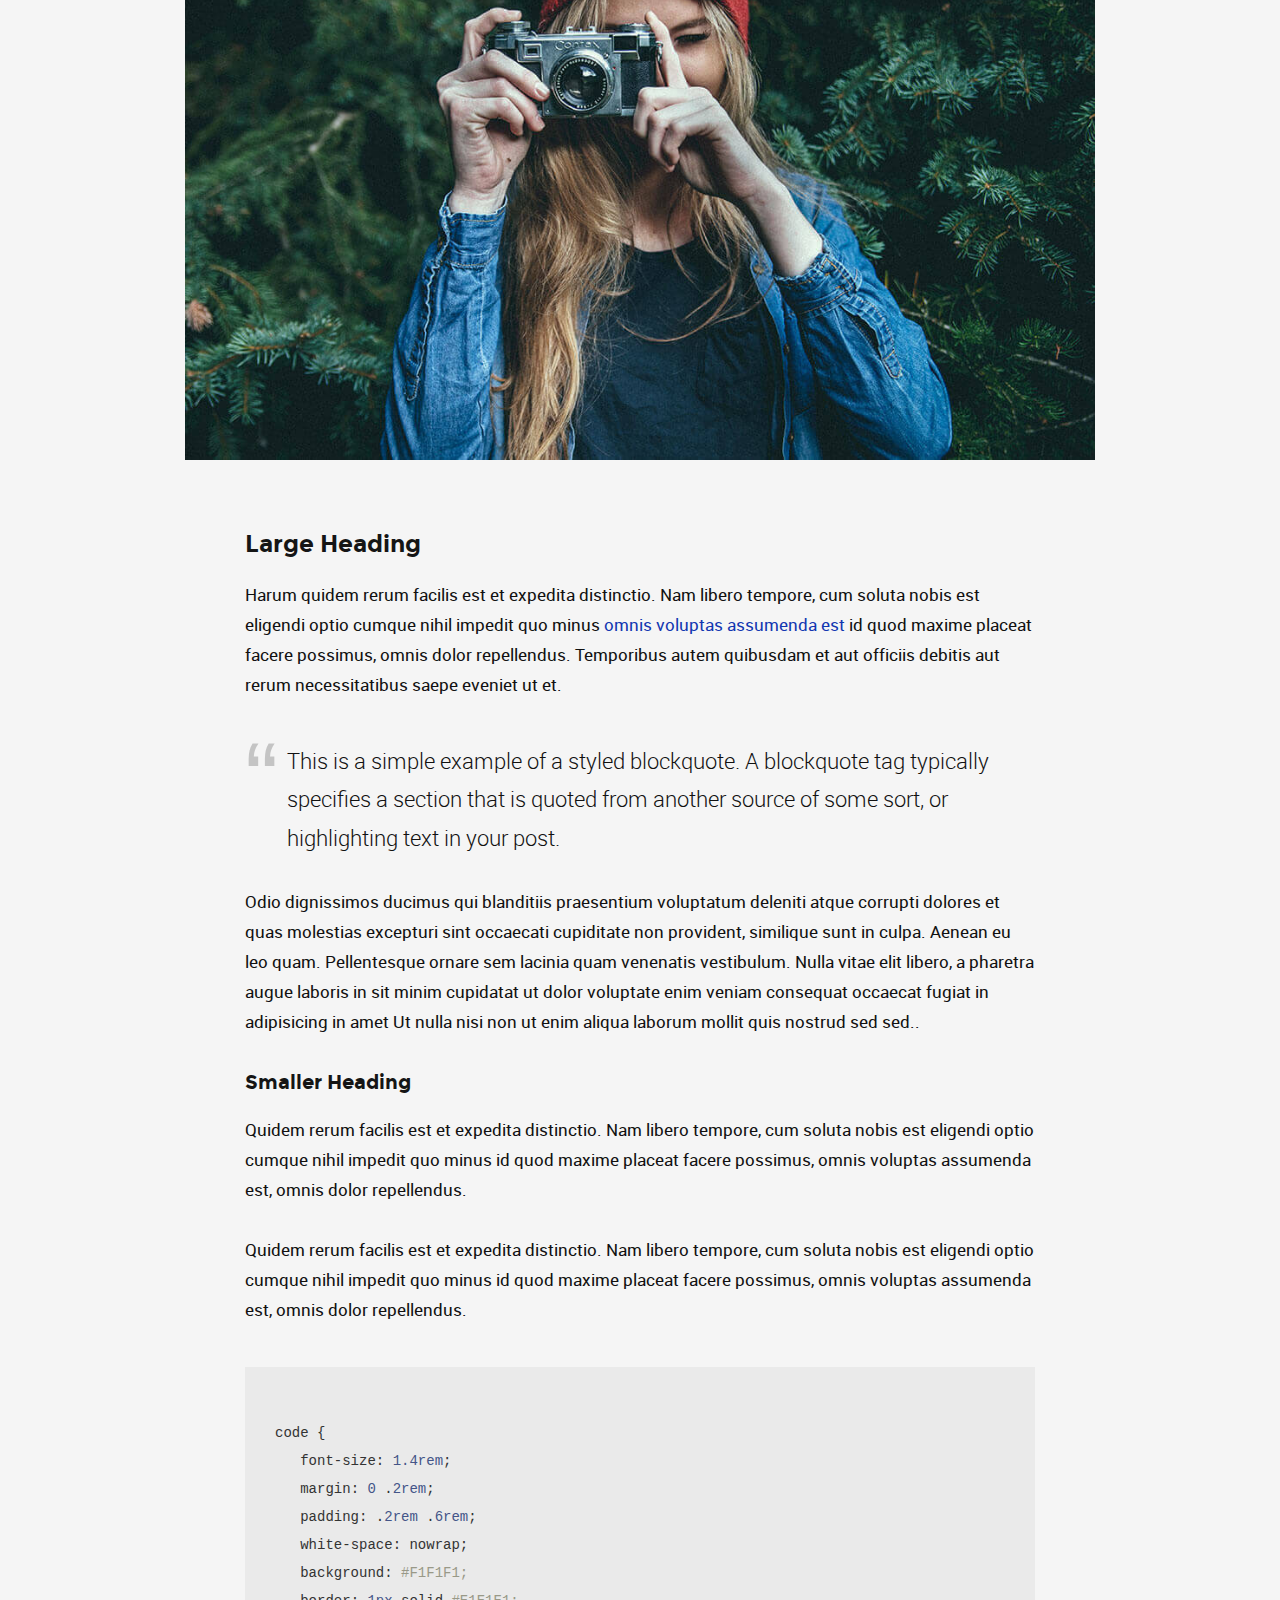
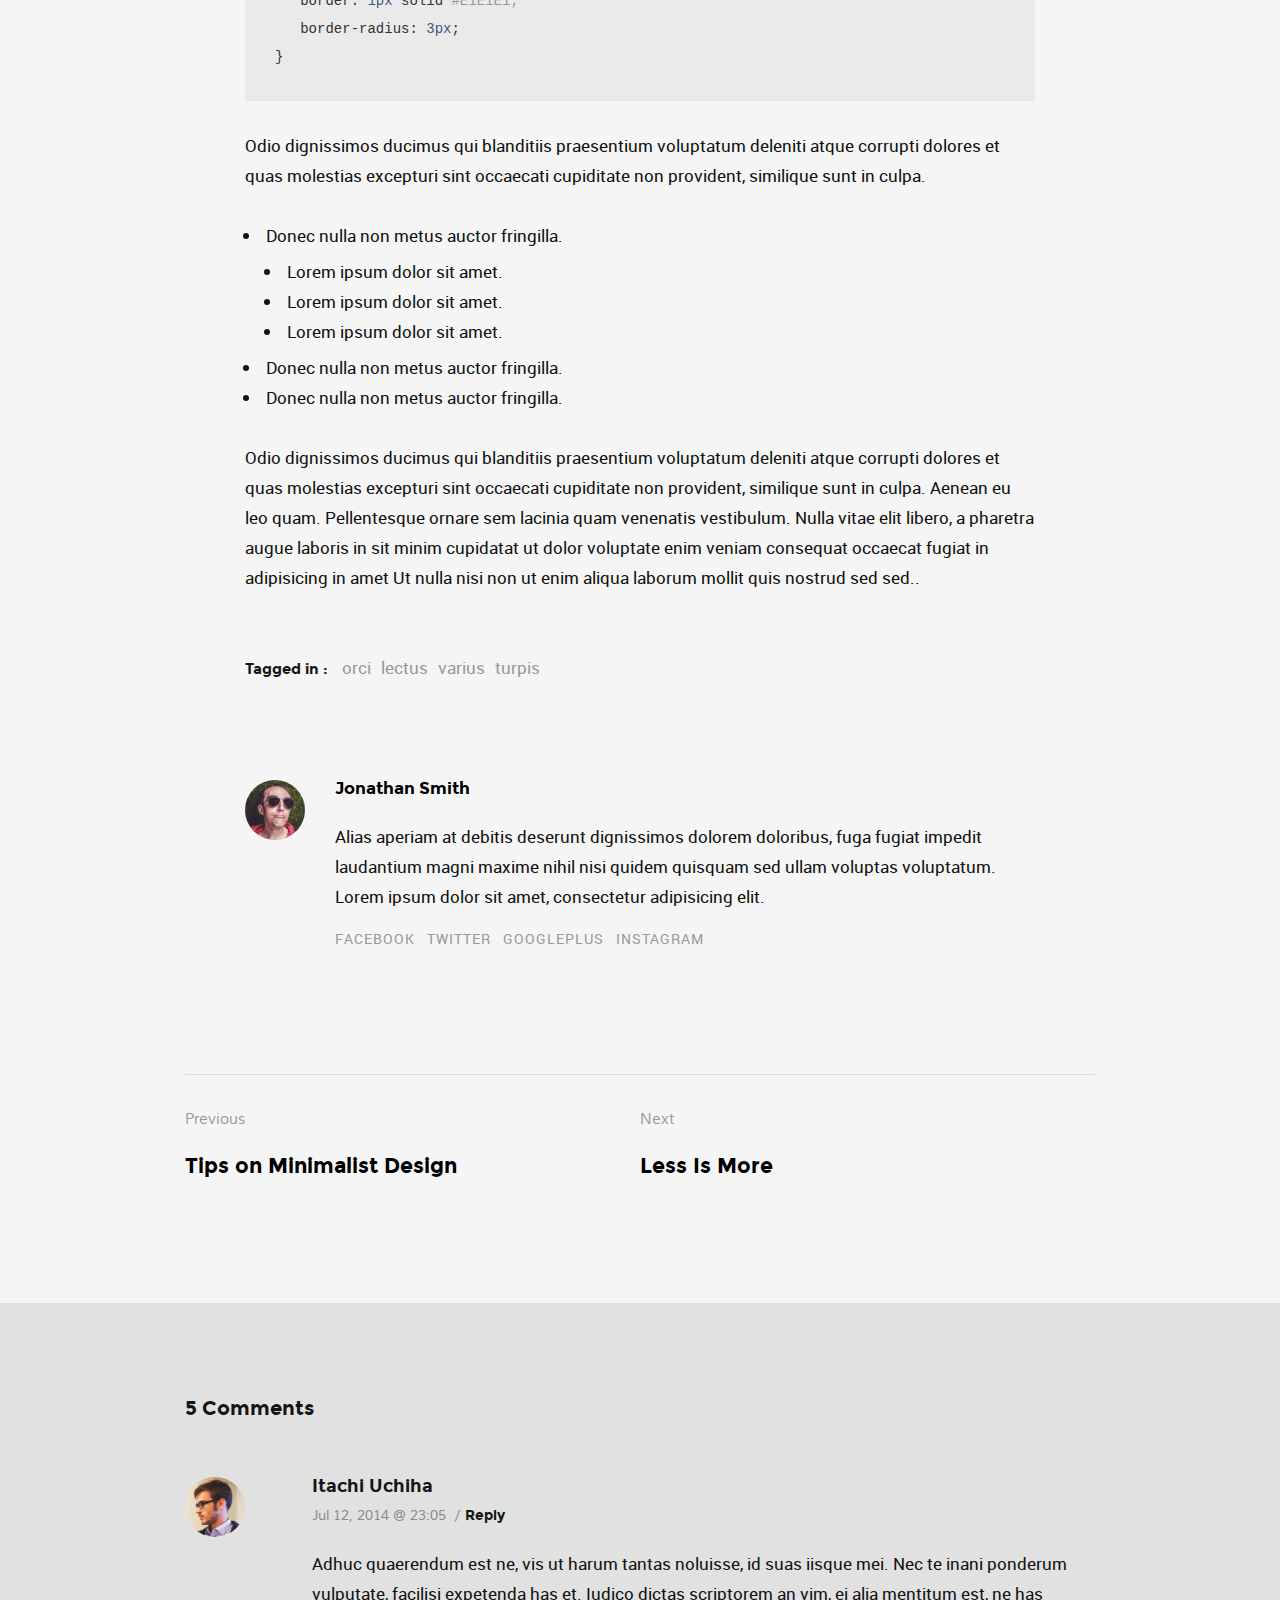
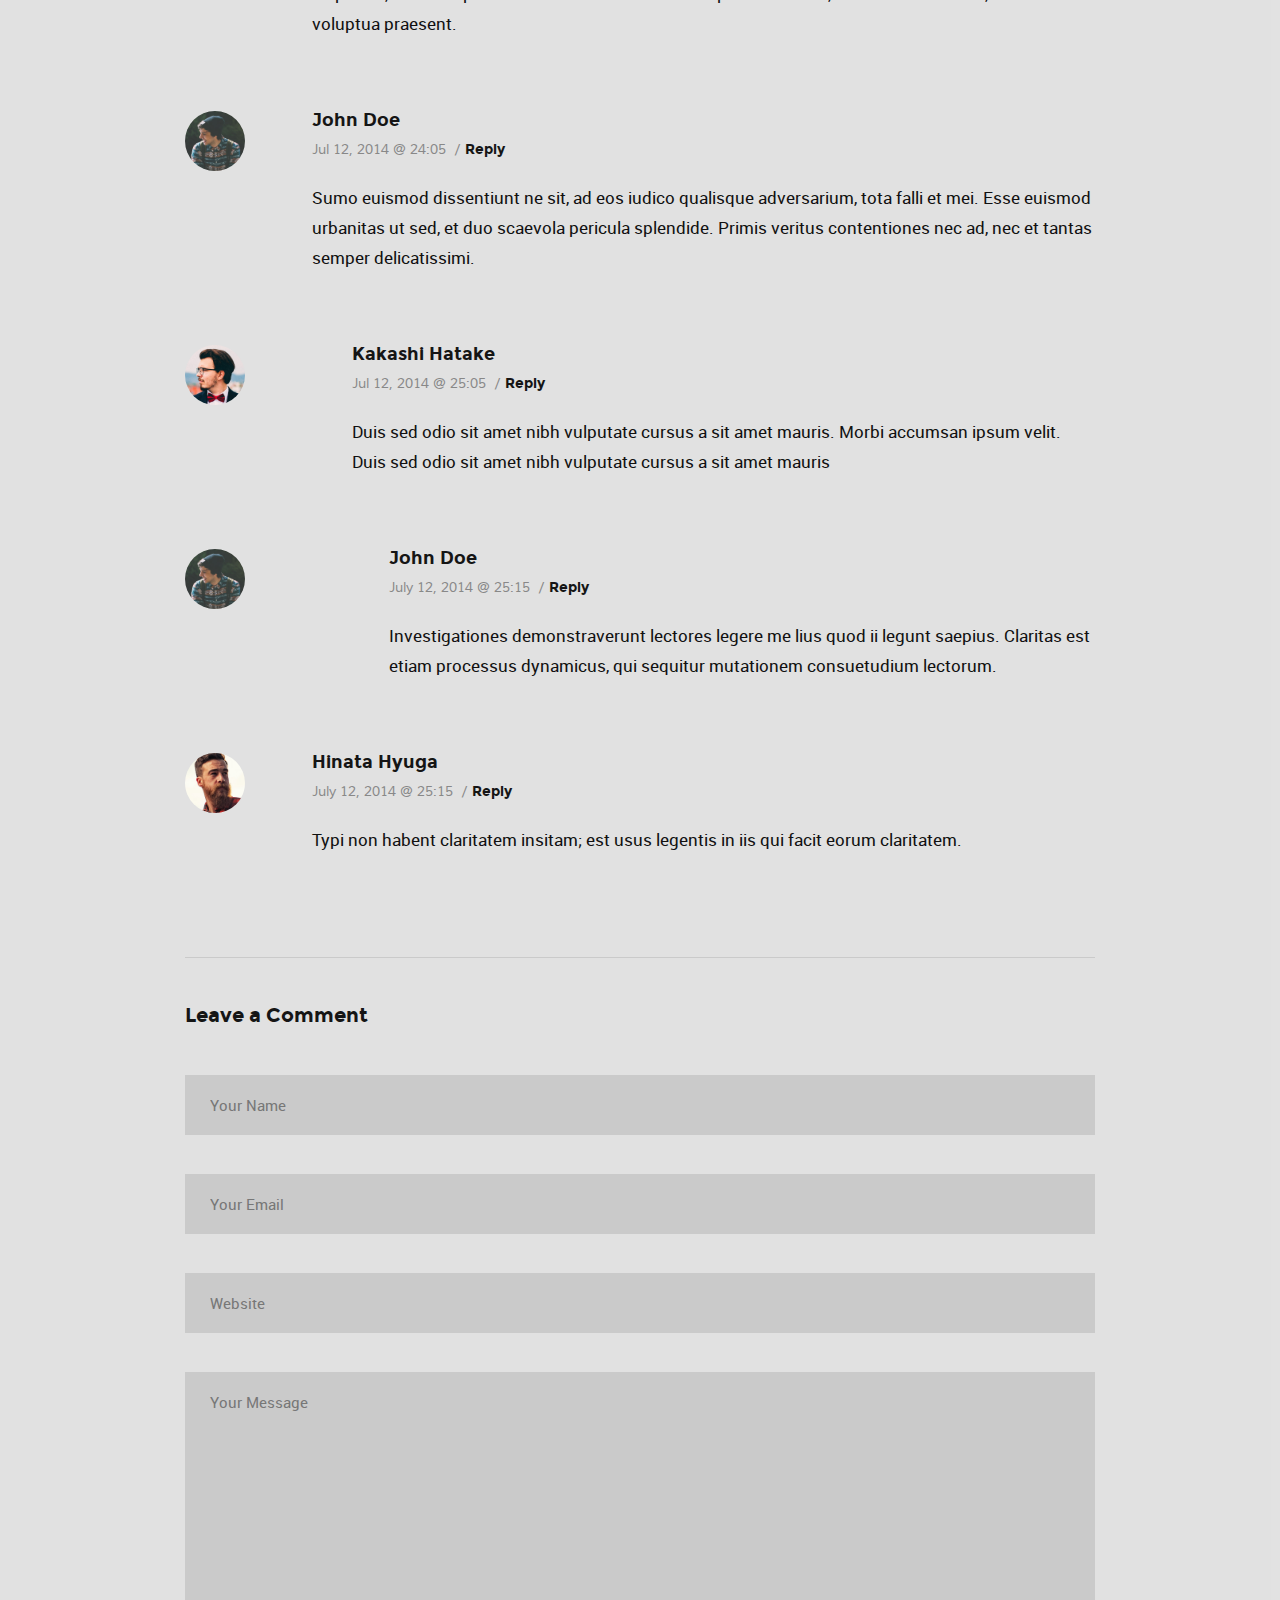
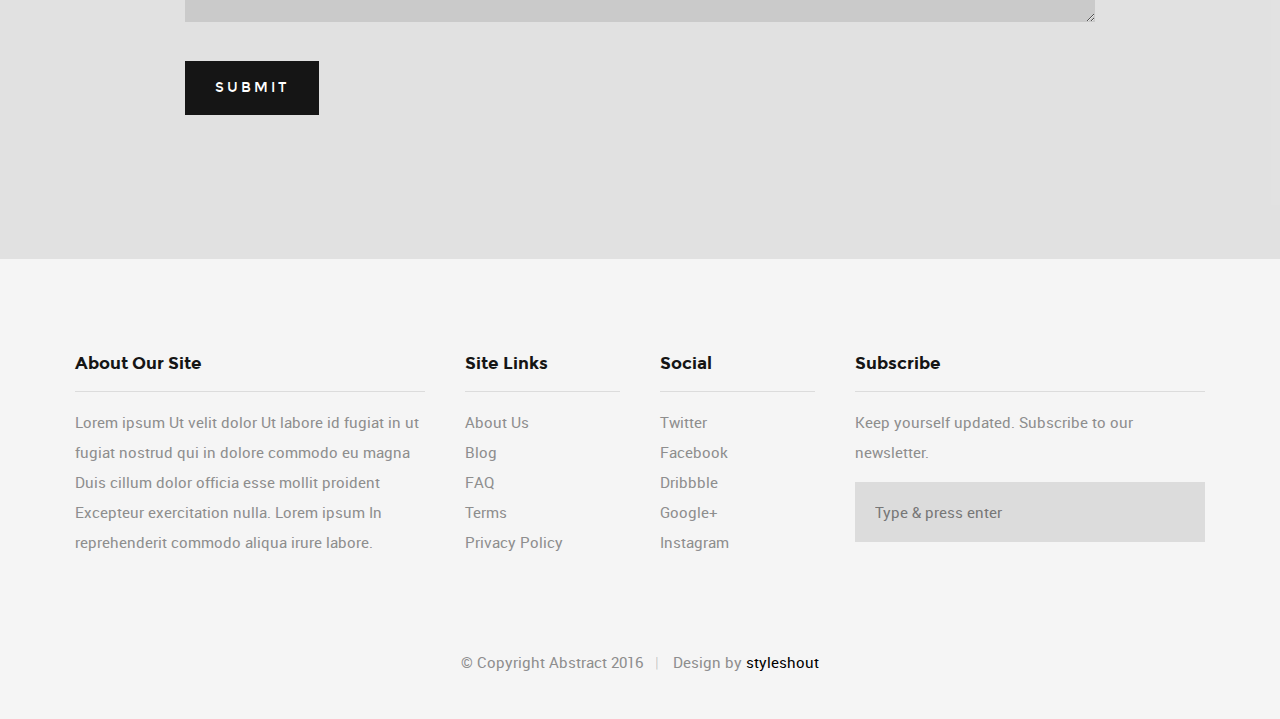
<file: single-video.html>
<!DOCTYPE html>
<!--[if IE 8 ]><html class="no-js oldie ie8" lang="en"> <![endif]-->
<!--[if IE 9 ]><html class="no-js oldie ie9" lang="en"> <![endif]-->
<!--[if (gte IE 9)|!(IE)]><!--><html class="no-js" lang="en"> <!--<![endif]-->
<head>

   <!--- basic page needs
   ================================================== -->
   <meta charset="utf-8">
	<title>Video Format Post - Abstract</title>
	<meta name="description" content="">  
	<meta name="author" content="">

   <!-- mobile specific metas
   ================================================== -->
	<meta name="viewport" content="width=device-width, initial-scale=1, maximum-scale=1">

 	<!-- CSS
   ================================================== -->
   <link rel="stylesheet" href="css/base.css">
   <link rel="stylesheet" href="css/vendor.css">  
   <link rel="stylesheet" href="css/main.css">
        

   <!-- script
   ================================================== -->
	<script src="js/modernizr.js"></script>
	<script src="js/pace.min.js"></script>

   <!-- favicons
	================================================== -->
	<link rel="shortcut icon" href="favicon.ico" type="image/x-icon">
	<link rel="icon" href="favicon.ico" type="image/x-icon">

</head>

<body id="top">

	<!-- header 
   ================================================== -->
   <header class="short-header">   

   	<div class="gradient-block"></div>	

   	<div class="row header-content">

   		<div class="logo">
	         <a href="index.html">Author</a>
	      </div>

	   	<nav id="main-nav-wrap">
				<ul class="main-navigation sf-menu">
					<li><a href="index.html" title="">Home</a></li>									
					<li class="has-children">
						<a href="category.html" title="">Categories</a>
						<ul class="sub-menu">
			            <li><a href="category.html">Wordpress</a></li>
			            <li><a href="category.html">HTML</a></li>
			            <li><a href="category.html">Photography</a></li>
			            <li><a href="category.html">UI</a></li>
			            <li><a href="category.html">Mockups</a></li>
			            <li><a href="category.html">Branding</a></li>
			         </ul>
					</li>
					<li class="has-children current">
						<a href="single-standard.html" title="">Blog</a>
						<ul class="sub-menu">
			            <li><a href="single-video.html">Video Post</a></li>
			            <li><a href="single-audio.html">Audio Post</a></li>
			            <li><a href="single-gallery.html">Gallery Post</a></li>
			            <li><a href="single-standard.html">Standard Post</a></li>
			         </ul>
					</li>
					<li><a href="style-guide.html" title="">Styles</a></li>
					<li><a href="about.html" title="">About</a></li>	
					<li><a href="contact.html" title="">Contact</a></li>										
				</ul>
			</nav> <!-- end main-nav-wrap -->

			<div class="search-wrap">
				
				<form role="search" method="get" class="search-form" action="#">
					<label>
						<span class="hide-content">Search for:</span>
						<input type="search" class="search-field" placeholder="Type Your Keywords" value="" name="s" title="Search for:" autocomplete="off">
					</label>
					<input type="submit" class="search-submit" value="Search">
				</form>

				<a href="#" id="close-search" class="close-btn">Close</a>

			</div> <!-- end search wrap -->	

			<div class="triggers">
				<a class="search-trigger" href="#"><i class="fa fa-search"></i></a>
				<a class="menu-toggle" href="#"><span>Menu</span></a>
			</div> <!-- end triggers -->	
   		
   	</div>     		
   	
   </header> <!-- end header -->


   <!-- content
   ================================================== -->
   <section id="content-wrap" class="blog-single">
   	<div class="row">
   		<div class="col-twelve">

   			<article class="format-video">  

   				<div class="content-media">
						<div class="fluid-video-wrapper">
                  	<iframe src="https://player.vimeo.com/video/14592941?title=0&byline=0&portrait=0" width="640" height="360" frameborder="0" webkitallowfullscreen mozallowfullscreen allowfullscreen></iframe>
            		</div> 
					</div>

					<div class="primary-content">

						<h1 class="entry-title">Hey, This Is A Video Format Post.</h1>	

						<ul class="entry-meta">
							<li class="date">September 06, 2016</li>						
							<li class="cat"><a href="">Wordpress</a><a href="">Design</a></li>				
						</ul>						

						<p class="lead">Duis ex ad cupidatat tempor Excepteur cillum cupidatat fugiat nostrud cupidatat dolor sunt sint sit nisi est eu exercitation incididunt adipisicing veniam velit id fugiat enim mollit amet anim veniam dolor dolor irure velit commodo cillum sit nulla ullamco magna amet magna cupidatat qui labore cillum sit in tempor veniam consequat non laborum adipisicing aliqua ea nisi sint.</p> 

						<p>Duis ex ad cupidatat tempor Excepteur cillum cupidatat fugiat nostrud cupidatat dolor sunt sint sit nisi est eu exercitation incididunt adipisicing veniam velit id fugiat enim mollit amet anim veniam dolor dolor irure velit commodo cillum sit nulla ullamco magna amet magna cupidatat qui labore cillum sit in tempor veniam consequat non laborum adipisicing aliqua ea nisi sint ut quis proident ullamco ut dolore culpa occaecat ut laboris in sit minim cupidatat ut dolor voluptate enim veniam consequat occaecat fugiat in adipisicing in amet Ut nulla nisi non ut enim aliqua laborum mollit quis nostrud sed sed.</p>

						<p><img src="images/shutterbug.jpg" alt=""></p>

						<h2>Large Heading</h2>

						<p>Harum quidem rerum facilis est et expedita distinctio. Nam libero tempore, cum soluta nobis est eligendi optio cumque nihil impedit quo minus <a href="http://#">omnis voluptas assumenda est</a> id quod maxime placeat facere possimus, omnis dolor repellendus. Temporibus autem quibusdam et aut officiis debitis aut rerum necessitatibus saepe eveniet ut et.</p>

						<blockquote><p>This is a simple example of a styled blockquote. A blockquote tag typically specifies a section that is quoted from another source of some sort, or highlighting text in your post.</p></blockquote>

						<p>Odio dignissimos ducimus qui blanditiis praesentium voluptatum deleniti atque corrupti dolores et quas molestias excepturi sint occaecati cupiditate non provident, similique sunt in culpa. Aenean eu leo quam. Pellentesque ornare sem lacinia quam venenatis vestibulum. Nulla vitae elit libero, a pharetra augue laboris in sit minim cupidatat ut dolor voluptate enim veniam consequat occaecat fugiat in adipisicing in amet Ut nulla nisi non ut enim aliqua laborum mollit quis nostrud sed sed..</p>

						<h3>Smaller Heading</h3>

						<p>Quidem rerum facilis est et expedita distinctio. Nam libero tempore, cum soluta nobis est eligendi optio cumque nihil impedit quo minus id quod maxime placeat facere possimus, omnis voluptas assumenda est, omnis dolor repellendus.</p>

						<p>Quidem rerum facilis est et expedita distinctio. Nam libero tempore, cum soluta nobis est eligendi optio cumque nihil impedit quo minus id quod maxime placeat facere possimus, omnis voluptas assumenda est, omnis dolor repellendus.</p>

<pre><code>
code {
   font-size: 1.4rem;
   margin: 0 .2rem;
   padding: .2rem .6rem;
   white-space: nowrap;
   background: #F1F1F1;
   border: 1px solid #E1E1E1;	
   border-radius: 3px;
}
</code></pre>

						<p>Odio dignissimos ducimus qui blanditiis praesentium voluptatum deleniti atque corrupti dolores et quas molestias excepturi sint occaecati cupiditate non provident, similique sunt in culpa.</p>

						<ul>
							<li>Donec nulla non metus auctor fringilla.
								<ul>
									<li>Lorem ipsum dolor sit amet.</li>
									<li>Lorem ipsum dolor sit amet.</li>
									<li>Lorem ipsum dolor sit amet.</li>
								</ul>
							</li>
							<li>Donec nulla non metus auctor fringilla.</li>
							<li>Donec nulla non metus auctor fringilla.</li>
						</ul>

						<p>Odio dignissimos ducimus qui blanditiis praesentium voluptatum deleniti atque corrupti dolores et quas molestias excepturi sint occaecati cupiditate non provident, similique sunt in culpa. Aenean eu leo quam. Pellentesque ornare sem lacinia quam venenatis vestibulum. Nulla vitae elit libero, a pharetra augue laboris in sit minim cupidatat ut dolor voluptate enim veniam consequat occaecat fugiat in adipisicing in amet Ut nulla nisi non ut enim aliqua laborum mollit quis nostrud sed sed..</p>

						<p class="tags">
		  			     	<span>Tagged in :</span>
		  				  	<a href="#">orci</a><a href="#">lectus</a><a href="#">varius</a><a href="#">turpis</a>
		  			   </p>

		  			   <div class="author-profile">
		  			   	<img src="images/avatars/user-05.jpg" alt="">

		  			   	<div class="about">
		  			   		<h4><a href="#">Jonathan Smith</a></h4>
		  			   	
		  			   		<p>Alias aperiam at debitis deserunt dignissimos dolorem doloribus, fuga fugiat impedit laudantium magni maxime nihil nisi quidem quisquam sed ullam voluptas voluptatum. Lorem ipsum dolor sit amet, consectetur adipisicing elit.
		  			   		</p>

		  			   		<ul class="author-social">
		  			   			<li><a href="#">Facebook</a></li>
						        	<li><a href="#">Twitter</a></li>
						        	<li><a href="#">GooglePlus</a></li>
						        	<li><a href="#">Instagram</i></a></li>					        	
		  			   		</ul>
		  			   	</div>
		  			   </div> <!-- end author-profile -->						

					</div> <!-- end entry-primary -->		  			   

	  			   <div class="pagenav group">
		  			   <div class="prev-nav">
		  			   	<a href="#" rel="prev">
		  			   		<span>Previous</span>
		  			   		Tips on Minimalist Design 
		  			   	</a>
		  			   </div>
		  				<div class="next-nav">
		  					<a href="#" rel="next">
		  						<span>Next</span>
		  			   		Less Is More 
		  					</a>
		  				</div>  				   
	  				</div>

				</article>
   		

			</div> <!-- end col-twelve -->
   	</div> <!-- end row -->

		<div class="comments-wrap">
			<div id="comments" class="row">
				<div class="col-full">

               <h3>5 Comments</h3>

               <!-- commentlist -->
               <ol class="commentlist">

                  <li class="depth-1">

                     <div class="avatar">
                        <img width="50" height="50" class="avatar" src="images/avatars/user-01.jpg" alt="">
                     </div>

                     <div class="comment-content">

	                     <div class="comment-info">
	                        <cite>Itachi Uchiha</cite>

	                        <div class="comment-meta">
	                           <time class="comment-time" datetime="2014-07-12T23:05">Jul 12, 2014 @ 23:05</time>
	                           <span class="sep">/</span><a class="reply" href="#">Reply</a>
	                        </div>
	                     </div>

	                     <div class="comment-text">
	                        <p>Adhuc quaerendum est ne, vis ut harum tantas noluisse, id suas iisque mei. Nec te inani ponderum vulputate,
	                        facilisi expetenda has et. Iudico dictas scriptorem an vim, ei alia mentitum est, ne has voluptua praesent.</p>
	                     </div>

	                  </div>

                  </li>

                  <li class="thread-alt depth-1">

                     <div class="avatar">
                        <img width="50" height="50" class="avatar" src="images/avatars/user-04.jpg" alt="">
                     </div>

                     <div class="comment-content">

	                     <div class="comment-info">
	                        <cite>John Doe</cite>

	                        <div class="comment-meta">
	                           <time class="comment-time" datetime="2014-07-12T24:05">Jul 12, 2014 @ 24:05</time>
	                           <span class="sep">/</span><a class="reply" href="#">Reply</a>
	                        </div>
	                     </div>

	                     <div class="comment-text">
	                        <p>Sumo euismod dissentiunt ne sit, ad eos iudico qualisque adversarium, tota falli et mei. Esse euismod
	                        urbanitas ut sed, et duo scaevola pericula splendide. Primis veritus contentiones nec ad, nec et
	                        tantas semper delicatissimi.</p>                        
	                     </div>

	                  </div>

                     <ul class="children">

                        <li class="depth-2">

                           <div class="avatar">
                              <img width="50" height="50" class="avatar" src="images/avatars/user-03.jpg" alt="">
                           </div>

                           <div class="comment-content">

	                           <div class="comment-info">
	                              <cite>Kakashi Hatake</cite>

	                              <div class="comment-meta">
	                                 <time class="comment-time" datetime="2014-07-12T25:05">Jul 12, 2014 @ 25:05</time>
	                                 <span class="sep">/</span><a class="reply" href="#">Reply</a>
	                              </div>
	                           </div>

	                           <div class="comment-text">
	                              <p>Duis sed odio sit amet nibh vulputate
	                              cursus a sit amet mauris. Morbi accumsan ipsum velit. Duis sed odio sit amet nibh vulputate
	                              cursus a sit amet mauris</p>
	                           </div>

                           </div>

                           <ul class="children">

                              <li class="depth-3">

                                 <div class="avatar">
                                    <img width="50" height="50" class="avatar" src="images/avatars/user-04.jpg" alt="">
                                 </div>

                                 <div class="comment-content">

	                                 <div class="comment-info">
	                                    <cite>John Doe</cite>

	                                    <div class="comment-meta">
	                                       <time class="comment-time" datetime="2014-07-12T25:15">July 12, 2014 @ 25:15</time>
	                                       <span class="sep">/</span><a class="reply" href="#">Reply</a>
	                                    </div>
	                                 </div>

	                                 <div class="comment-text">
	                                    <p>Investigationes demonstraverunt lectores legere me lius quod ii legunt saepius. Claritas est
	                                    etiam processus dynamicus, qui sequitur mutationem consuetudium lectorum.</p>
	                                 </div>

                                 </div>

                              </li>

                           </ul>

                        </li>

                     </ul>

                  </li>

                  <li class="depth-1">

                     <div class="avatar">
                        <img width="50" height="50" class="avatar" src="images/avatars/user-02.jpg" alt="">
                     </div>

                     <div class="comment-content">

	                     <div class="comment-info">
	                        <cite>Hinata Hyuga</cite>

	                        <div class="comment-meta">
	                           <time class="comment-time" datetime="2014-07-12T25:15">July 12, 2014 @ 25:15</time>
	                           <span class="sep">/</span><a class="reply" href="#">Reply</a>
	                        </div>
	                     </div>

	                     <div class="comment-text">
	                        <p>Typi non habent claritatem insitam; est usus legentis in iis qui facit eorum claritatem.</p>
	                     </div>

                     </div>

                  </li>

               </ol> <!-- Commentlist End -->					

               <!-- respond -->
               <div class="respond">

               	<h3>Leave a Comment</h3>

                  <form name="contactForm" id="contactForm" method="post" action="">
  					   <fieldset>

                     <div class="form-field">
  						      <input name="cName" type="text" id="cName" class="full-width" placeholder="Your Name" value="">
                     </div>

                     <div class="form-field">
  						      <input name="cEmail" type="text" id="cEmail" class="full-width" placeholder="Your Email" value="">
                     </div>

                     <div class="form-field">
  						      <input name="cWebsite" type="text" id="cWebsite" class="full-width" placeholder="Website"  value="">
                     </div>

                     <div class="message form-field">
                        <textarea name="cMessage" id="cMessage" class="full-width" placeholder="Your Message" ></textarea>
                     </div>

                     <button type="submit" class="submit button-primary">Submit</button>

  					   </fieldset>
  				      </form> <!-- Form End -->

               </div> <!-- Respond End -->

         	</div> <!-- end col-full -->
         </div> <!-- end row comments -->
		</div> <!-- end comments-wrap -->

   </section> <!-- end content -->



   
   <!-- footer
   ================================================== -->
   <footer>

   	<div class="footer-main">

   		<div class="row">  

	      	<div class="col-four tab-full mob-full footer-info">            

	            <h4>About Our Site</h4>

	               <p>
		          	Lorem ipsum Ut velit dolor Ut labore id fugiat in ut fugiat nostrud qui in dolore commodo eu magna Duis cillum dolor officia esse mollit proident Excepteur exercitation nulla. Lorem ipsum In reprehenderit commodo aliqua irure labore.
		          	</p>

		      </div> <!-- end footer-info -->

	      	<div class="col-two tab-1-3 mob-1-2 site-links">

	      		<h4>Site Links</h4>

	      		<ul>
	      			<li><a href="#">About Us</a></li>
						<li><a href="#">Blog</a></li>
						<li><a href="#">FAQ</a></li>
						<li><a href="#">Terms</a></li>
						<li><a href="#">Privacy Policy</a></li>
					</ul>

	      	</div> <!-- end site-links -->  

	      	<div class="col-two tab-1-3 mob-1-2 social-links">

	      		<h4>Social</h4>

	      		<ul>
	      			<li><a href="#">Twitter</a></li>
						<li><a href="#">Facebook</a></li>
						<li><a href="#">Dribbble</a></li>
						<li><a href="#">Google+</a></li>
						<li><a href="#">Instagram</a></li>
					</ul>
	      	           	
	      	</div> <!-- end social links --> 

	      	<div class="col-four tab-1-3 mob-full footer-subscribe">

	      		<h4>Subscribe</h4>

	      		<p>Keep yourself updated. Subscribe to our newsletter.</p>

	      		<div class="subscribe-form">
	      	
	      			<form id="mc-form" class="group" novalidate="true">

							<input type="email" value="" name="dEmail" class="email" id="mc-email" placeholder="Type &amp; press enter" required=""> 
	   		
			   			<input type="submit" name="subscribe" >
		   	
		   				<label for="mc-email" class="subscribe-message"></label>
			
						</form>

	      		</div>	      		
	      	           	
	      	</div> <!-- end subscribe -->         

	      </div> <!-- end row -->

   	</div> <!-- end footer-main -->

      <div class="footer-bottom">
      	<div class="row">

      		<div class="col-twelve">
	      		<div class="copyright">
		         	<span>© Copyright Abstract 2016</span> 
		         	<span>Design by <a href="http://www.styleshout.com/">styleshout</a></span>		         	
		         </div>

		         <div id="go-top">
		            <a class="smoothscroll" title="Back to Top" href="#top"><i class="icon icon-arrow-up"></i></a>
		         </div>         
	      	</div>

      	</div> 
      </div> <!-- end footer-bottom -->  

   </footer>  

   <div id="preloader"> 
    	<div id="loader"></div>
   </div> 

   <!-- Java Script
   ================================================== --> 
   <script src="js/jquery-2.1.3.min.js"></script>
   <script src="js/plugins.js"></script>
   <script src="js/main.js"></script>

</body>

</html>
</file>
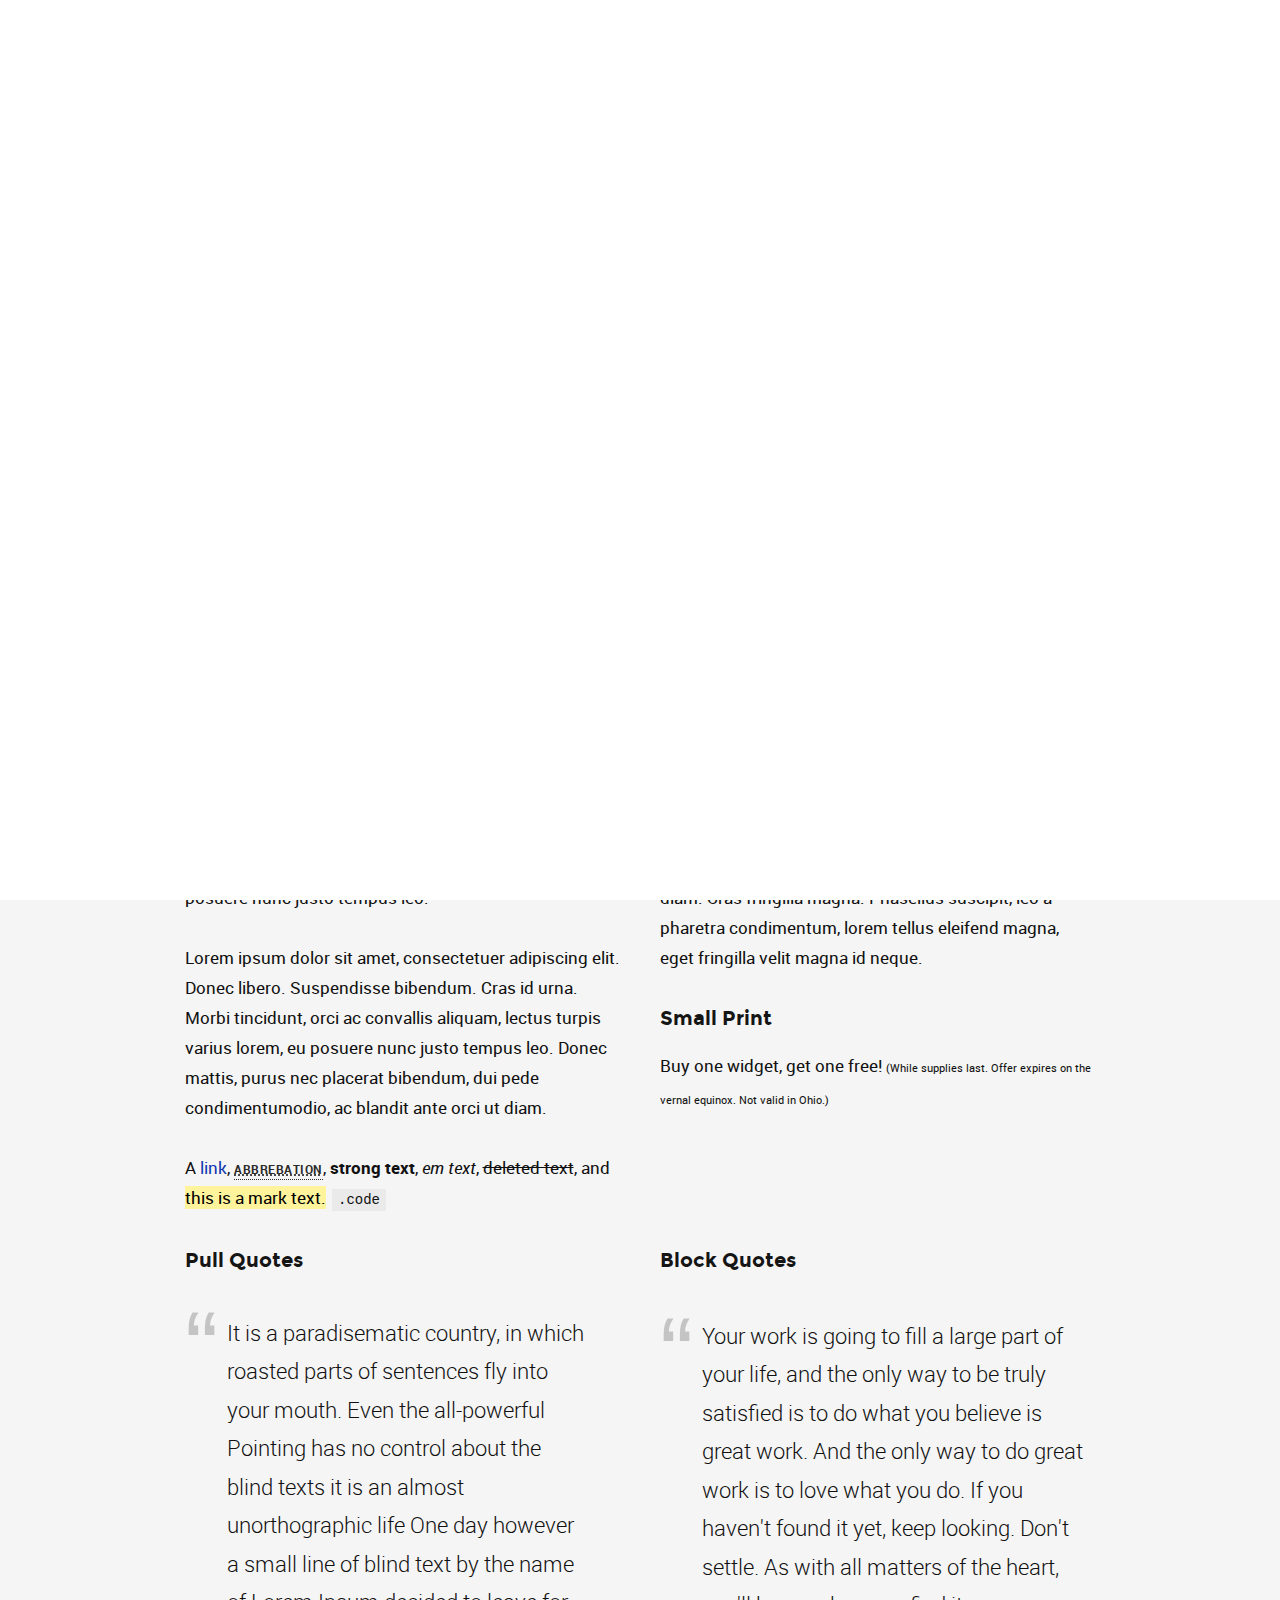
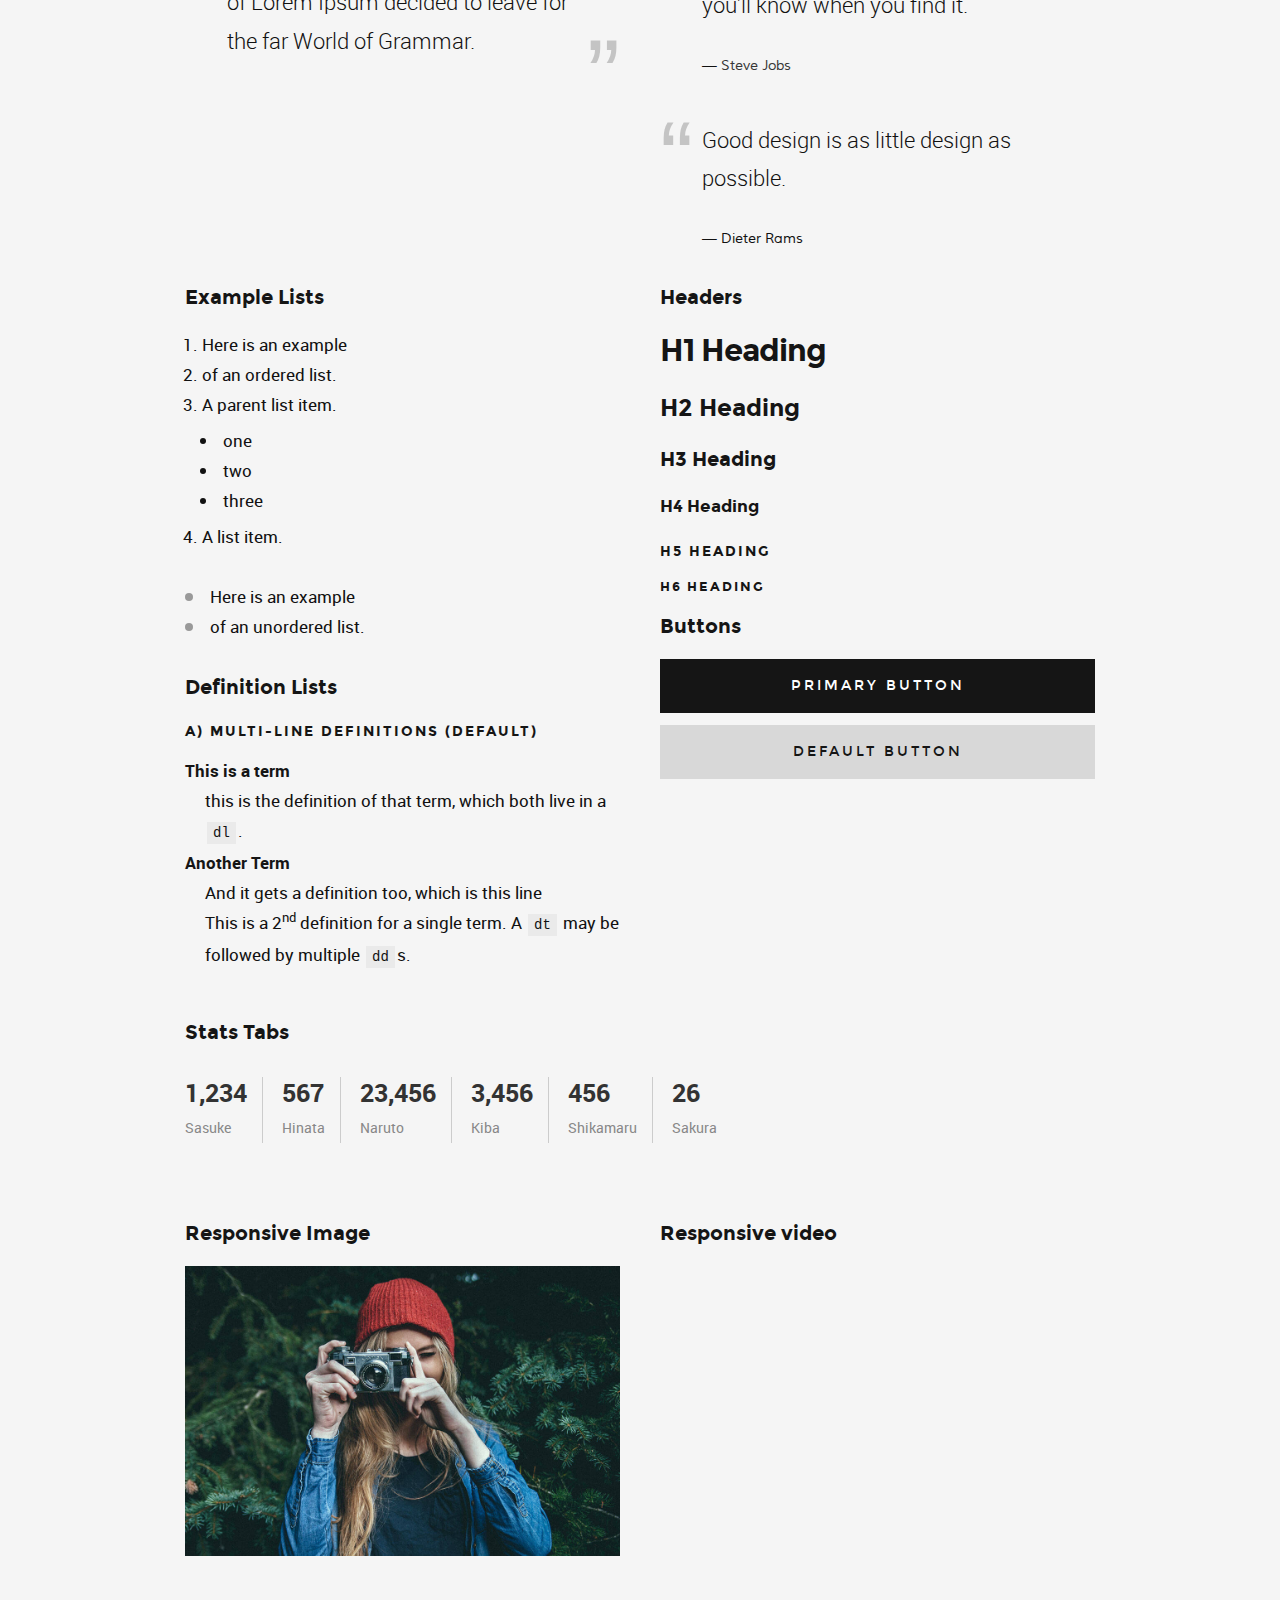
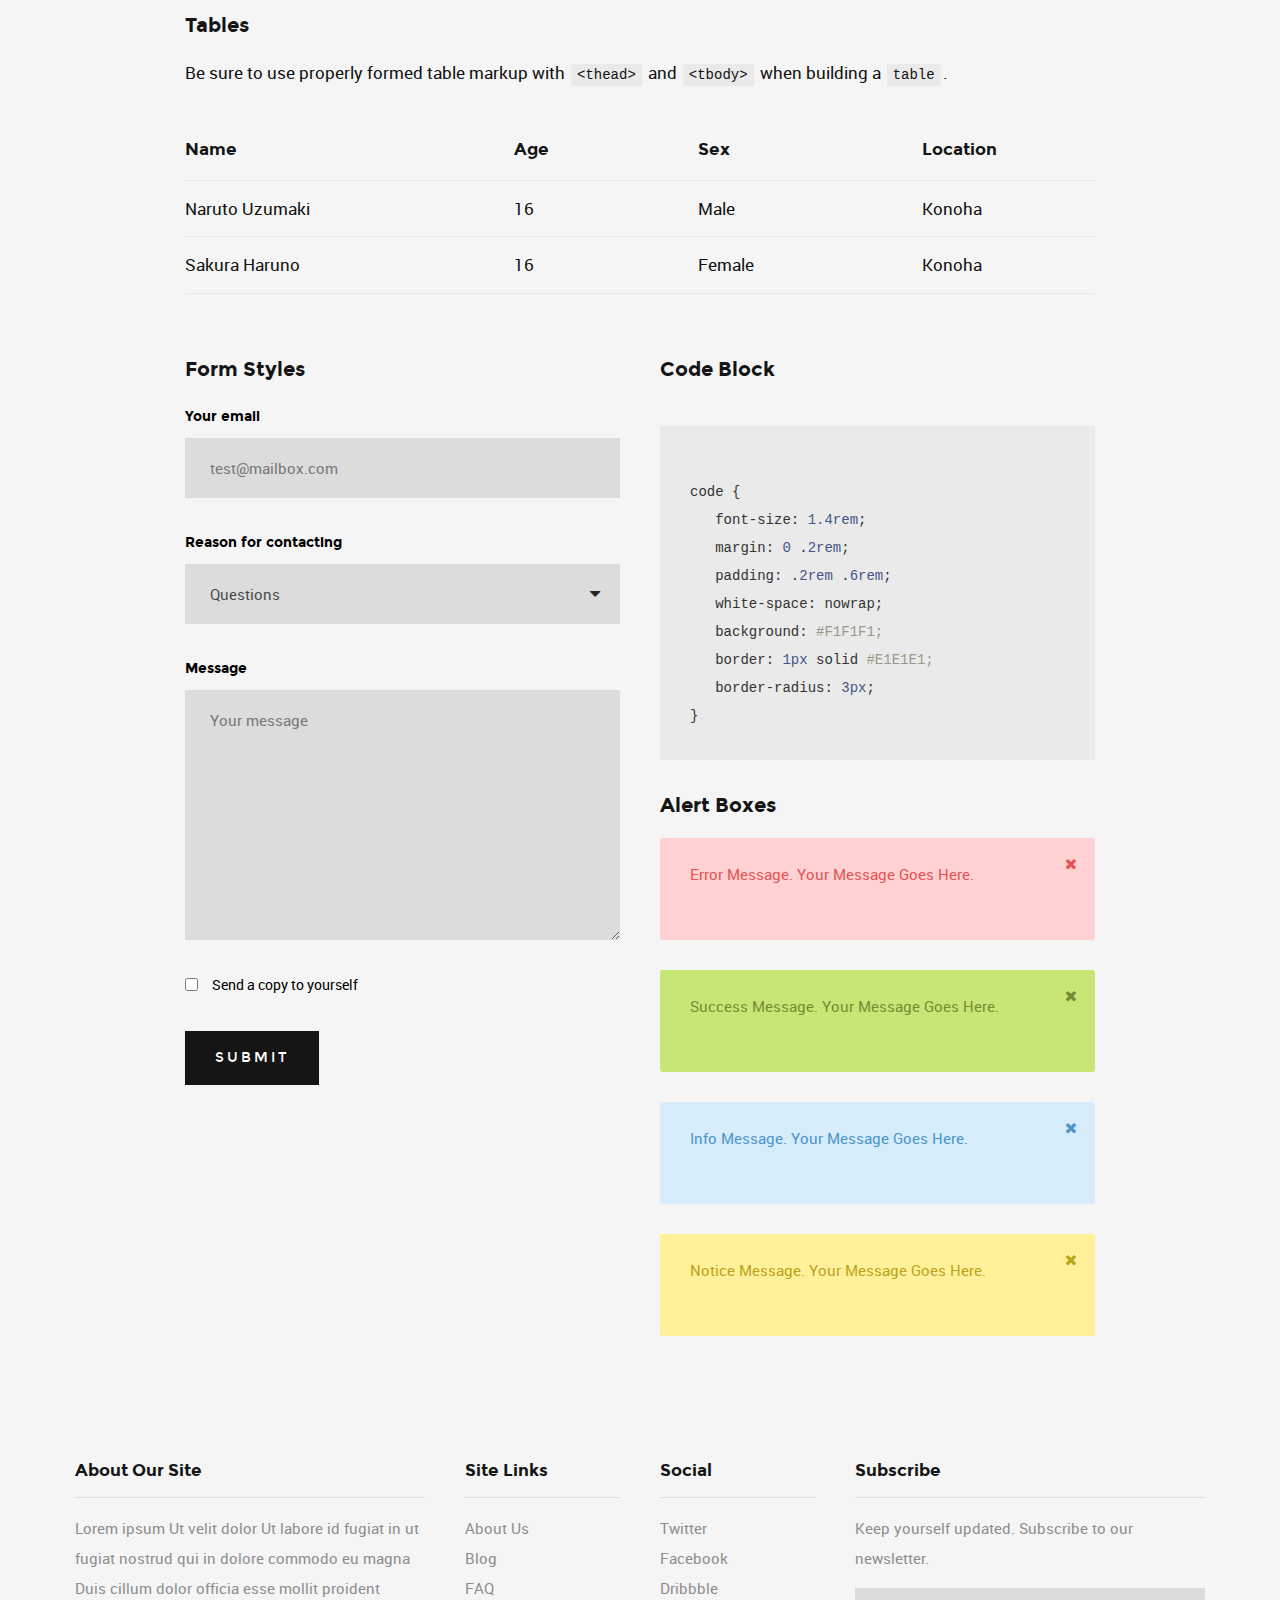
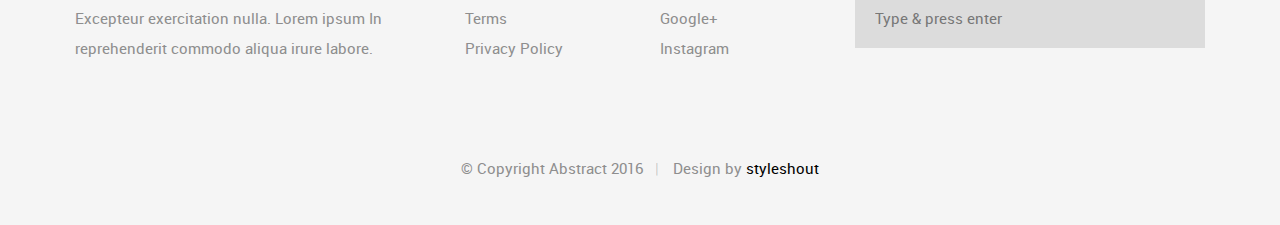
<file: style-guide.html>
<!DOCTYPE html>
<!--[if IE 8 ]><html class="no-js oldie ie8" lang="en"> <![endif]-->
<!--[if IE 9 ]><html class="no-js oldie ie9" lang="en"> <![endif]-->
<!--[if (gte IE 9)|!(IE)]><!--><html class="no-js" lang="en"> <!--<![endif]-->
<head>

   <!--- basic page needs
   ================================================== -->
   <meta charset="utf-8">
	<title>Style Guide - Abstract</title>
	<meta name="description" content="">  
	<meta name="author" content="">

   <!-- mobile specific metas
   ================================================== -->
	<meta name="viewport" content="width=device-width, initial-scale=1, maximum-scale=1">

 	<!-- CSS
   ================================================== -->
   <link rel="stylesheet" href="css/base.css">
   <link rel="stylesheet" href="css/vendor.css">  
   <link rel="stylesheet" href="css/main.css">
        

   <!-- script
   ================================================== -->
	<script src="js/modernizr.js"></script>
	<script src="js/pace.min.js"></script>

   <!-- favicons
	================================================== -->
	<link rel="shortcut icon" href="favicon.ico" type="image/x-icon">
	<link rel="icon" href="favicon.ico" type="image/x-icon">

</head>

<body id="top">

	<!-- header 
   ================================================== -->
   <header class="short-header">   

   	<div class="gradient-block"></div>	

   	<div class="row header-content">

   		<div class="logo">
	         <a href="index.html">Author</a>
	      </div>

	   	<nav id="main-nav-wrap">
				<ul class="main-navigation sf-menu">
					<li><a href="index.html" title="">Home</a></li>									
					<li class="has-children">
						<a href="category.html" title="">Categories</a>
						<ul class="sub-menu">
			            <li><a href="category.html">Wordpress</a></li>
			            <li><a href="category.html">HTML</a></li>
			            <li><a href="category.html">Photography</a></li>
			            <li><a href="category.html">UI</a></li>
			            <li><a href="category.html">Mockups</a></li>
			            <li><a href="category.html">Branding</a></li>
			         </ul>
					</li>
					<li class="has-children">
						<a href="single-standard.html" title="">Blog</a>
						<ul class="sub-menu">
			            <li><a href="single-video.html">Video Post</a></li>
			            <li><a href="single-audio.html">Audio Post</a></li>
			            <li><a href="single-gallery.html">Gallery Post</a></li>
			            <li><a href="single-standard.html">Standard Post</a></li>
			         </ul>
					</li>
					<li class="current"><a href="style-guide.html" title="">Styles</a></li>
					<li><a href="about.html" title="">About</a></li>	
					<li><a href="contact.html" title="">Contact</a></li>										
				</ul>
			</nav> <!-- end main-nav-wrap -->

			<div class="search-wrap">
				
				<form role="search" method="get" class="search-form" action="#">
					<label>
						<span class="hide-content">Search for:</span>
						<input type="search" class="search-field" placeholder="Type Your Keywords" value="" name="s" title="Search for:" autocomplete="off">
					</label>
					<input type="submit" class="search-submit" value="Search">
				</form>

				<a href="#" id="close-search" class="close-btn">Close</a>

			</div> <!-- end search wrap -->	

			<div class="triggers">
				<a class="search-trigger" href="#"><i class="fa fa-search"></i></a>
				<a class="menu-toggle" href="#"><span>Menu</span></a>
			</div> <!-- end triggers -->	
   		
   	</div>     		
   	
   </header> <!-- end header -->

   
   <!-- content
   ================================================== -->  
   <div id="content-wrap" class="styles">

   	<div class="row narrow add-bottom text-center">

   		<div class="col-twelve tab-full">

   			<h1>Style Guide Page.</h1>

   			<p class="lead">Lorem ipsum Officia elit ad tempor dolore est ex incididunt incididunt occaecat culpa deserunt sunt labore in cillum ullamco magna in Excepteur consequat in reprehenderit proident mollit incididunt officia commodo.
   			Duis ea officia sed dolor pariatur enim dolore dolore quis incididunt nulla exercitation commodo veniam et ea incididunt.</p>   			

   		</div>

     	</div>

     	<div class="row">

     		<div class="col-six tab-full">

		     	<h3>Paragraph and Image</h3>

		      <p><a href="#"><img width="120" height="120" class="pull-left" alt="sample-image" src="images/sample-image.jpg"></a>
		  		Lorem ipsum dolor sit amet, consectetuer adipiscing elit. Donec libero. Suspendisse bibendum.Cras id urna. Morbi tincidunt, orci ac convallis aliquam, lectus turpis varius lorem, eu posuere nunc justo tempus leo. Donec mattis, purus nec placerat bibendum, dui pede condimentum odio, ac blandit ante orci ut diam. Cras fringilla magna. Phasellus suscipit, leo a pharetra condimentum, lorem tellus eleifend magna, eget fringilla velit magna id neque posuere nunc justo tempus leo. </p>

		  		<p>
		  		Lorem ipsum dolor sit amet, consectetuer adipiscing elit. Donec libero. Suspendisse bibendum. Cras id urna. Morbi tincidunt, orci ac convallis aliquam, lectus turpis varius lorem, eu posuere nunc justo tempus leo. Donec mattis, purus nec placerat bibendum, dui pede condimentumodio, ac blandit ante orci ut diam.	
	 			</p>

	         <p>A <a href="#">link</a>,
	  			<abbr title="this really isn't a very good description">abbrebation</abbr>,
	  			<strong>strong text</strong>,
	         <em>em text</em>,
	  			<del>deleted text</del>, and
	         <mark>this is a mark text.</mark>
	         <code>.code</code>
	         </p>

	      </div>

	      <div class="col-six tab-full">

	         <h3>Drop Caps</h3>

		      <p class="drop-cap">Far far away, behind the word mountains, far from the countries Vokalia and Consonantia,
		      there live the blind texts. Separated they live in Bookmarksgrove right at the coast of the
		      Semantics, a large language ocean. A small river named Duden flows by their place and supplies it with the necessary regelialia. Morbi tincidunt, orci ac convallis aliquam, lectus turpis varius lorem, eu	posuere nunc justo tempus leo. Donec mattis, purus nec placerat bibendum, dui pede condimentum odio, ac blandit ante orci ut diam. Cras fringilla magna. Phasellus suscipit, leo a pharetra condimentum, lorem tellus eleifend magna, eget fringilla velit magna id neque.
				</p>

			   <h3>Small Print</h3>

			   <p>Buy one widget, get one free!
				<small>(While supplies last. Offer expires on the vernal equinox. Not valid in Ohio.)</small>
				</p>

			</div>	         

		</div> <!-- end row -->

		<div class="row">

		  	<div class="col-six tab-full">

		      <h3>Pull Quotes</h3>

		      <aside class="pull-quote">
				   <blockquote>
					   <p>It is a paradisematic country, in which roasted parts of
		            sentences fly into your mouth. Even the all-powerful Pointing has no control about the blind
		            texts it is an almost unorthographic life One day however a small line of blind text by the name
		            of Lorem Ipsum decided to leave for the far World of Grammar.</p>
					</blockquote>
				</aside>

		   </div>

		   <div class="col-six tab-full">

		      <h3>Block Quotes</h3>

		      <blockquote cite="http://where-i-got-my-info-from.com">
				   <p>Your work is going to fill a large part of your life, and the only way to be truly satisfied is
		         to do what you believe is great work. And the only way to do great work is to love what you do.
		         If you haven't found it yet, keep looking. Don't settle. As with all matters of the heart, you'll know when you find it.
		         </p>
					<cite>
					   <a href="#">Steve Jobs</a>
					</cite>
			   </blockquote>

		      <blockquote>
		         <p>Good design is as little design as possible.</p>
		         <cite>Dieter Rams</cite>
		      </blockquote>

		   </div>

		</div> <!-- end row -->

		<div class="row half-bottom">

			<div class="col-six tab-full">

			   <h3>Example Lists</h3>

			   <ol>
				   <li>Here is an example</li>
				   <li>of an ordered list.</li>
				   <li>A parent list item.
					  	<ul>
				  			<li>one</li>
				  			<li>two</li>
					   	<li>three</li>
					   </ul>
					</li>
					<li>A list item.</li>
				</ol>

			   <ul class="disc">
				   <li>Here is an example</li>
				   <li>of an unordered list.</li>
				</ul>	

				<h3>Definition Lists</h3>	            

			   <h5>a) Multi-line Definitions (default)</h5>

			   <dl>
				   <dt><strong>This is a term</strong></dt>
				      <dd>this is the definition of that term, which both live in a <code>dl</code>.</dd>
				   <dt><strong>Another Term</strong></dt>
				      <dd>And it gets a definition too, which is this line</dd>
				      <dd>This is a 2<sup>nd</sup> definition for a single term. A <code>dt</code> may be followed by multiple <code>dd</code>s.</dd>
			   </dl>

		   </div>

		   <div class="col-six tab-full">		                  

		      <h3>Headers</h3>

		      <h1>H1 Heading</h1>
		      <h2>H2 Heading</h2>
		      <h3>H3 Heading</h3>
		      <h4>H4 Heading</h4>
		      <h5>H5 Heading</h5>
		      <h6>H6 Heading</h6>

		      <h3>Buttons</h3>

		    	<p>
		     		<a class="button button-primary full-width" href="#">Primary Button</a>
		     		<a class="button full-width" href="#">Default Button</a>
		     	</p>

		   </div>

		</div> <!-- end row -->

		<div class="row half-bottom">

		   <div class="col-twelve">

		    	<h3>Stats Tabs</h3>

		      <ul class="stats-tabs">
				   <li><a href="#">1,234 <em>Sasuke</em></a></li>
				   <li><a href="#">567 <em>Hinata</em></a></li>
				   <li><a href="#">23,456 <em>Naruto</em></a></li>
				   <li><a href="#">3,456 <em>Kiba</em></a></li>
				   <li><a href="#">456 <em>Shikamaru</em></a></li>
				   <li><a href="#">26 <em>Sakura</em></a></li>
				</ul>	      		

		   </div>	      	

		</div> <!-- end row -->

		<div class="row half-bottom">

	      <div class="col-six tab-full">

      		<h3>Responsive Image</h3>
      		<p><img src="images/shutterbug.jpg"></p>

      	</div>

      	<div class="col-six tab-full">

      		<h3>Responsive video</h3>

      		<div class="fluid-video-wrapper">
               <iframe src="http://player.vimeo.com/video/14592941?title=0&amp;byline=0&amp;portrait=0&amp;color=F64B39" width="500" height="281" frameborder="0" webkitallowfullscreen mozallowfullscreen allowfullscreen></iframe> 
            </div>

      	</div>
	      	
      </div> <!-- end row -->

      <div class="row add-bottom">

	      <div class="col-twelve">

	      	<h3>Tables</h3>
	      	<p>Be sure to use properly formed table markup with <code>&lt;thead&gt;</code> and <code>&lt;tbody&gt;</code> when building a <code>table</code>.</p>

	      	<div class="table-responsive">

	      		<table>
						<thead>
						   <tr>
						 		<th>Name</th>
						      <th>Age</th>
						      <th>Sex</th>
						      <th>Location</th>					    
						   </tr>
						</thead>
						<tbody>
						   <tr>
						      <td>Naruto Uzumaki</td>
						      <td>16</td>
						      <td>Male</td>
						      <td>Konoha</td>					    
						   </tr>
						   <tr>
						      <td>Sakura Haruno</td>
						      <td>16</td>
						      <td>Female</td>
						      <td>Konoha</td>			    
						   </tr>
						</tbody>
				   </table>

	      	</div>     		

	      </div>
	      	
	   </div> <!-- end row -->

	   <div class="row">

		   <div class="col-six tab-full">

		      <h3>Form Styles</h3>

		      <form>
			     	<div>
			        	<label for="sampleInput">Your email</label>
			        	<input class="full-width" type="email" placeholder="test@mailbox.com" id="sampleInput">
			      </div>
			      <div>
			        	<label for="sampleRecipientInput">Reason for contacting</label>
			        	<div class="ss-custom-select">
			        		<select class="full-width" id="sampleRecipientInput">
				        		<option value="Option 1">Questions</option>
				        		<option value="Option 2">Report</option>
				        		<option value="Option 3">Others</option>
				        	</select>
			        	</div>			         	
			      </div>
			       
			     	<label for="exampleMessage">Message</label>
			     	<textarea class="full-width" placeholder="Your message" id="exampleMessage"></textarea>

			     	<label class="add-bottom">
			        	<input type="checkbox">			            
			        	<span class="label-text">Send a copy to yourself</span>
			     	</label>
			       
			     	<input class="button-primary full-width-on-mobile" type="submit" value="Submit">

			   </form>	            

		   </div>

		   <div class="col-six tab-full">

		   	<h3>Code Block</h3>

		   	<pre><code>
code {
   font-size: 1.4rem;
   margin: 0 .2rem;
   padding: .2rem .6rem;
   white-space: nowrap;
   background: #F1F1F1;
   border: 1px solid #E1E1E1;	
   border-radius: 3px;
}
</code></pre>

	         <h3>Alert Boxes</h3> 
			        
            <div class="alert-box ss-error hideit">
		        <p>Error Message. Your Message Goes Here.</p>
		        <i class="fa fa-times close"></i>
		      </div><!-- /error -->
			        
		      <div class="alert-box ss-success hideit">
		        <p>Success Message. Your Message Goes Here.</p>
		        <i class="fa fa-times close"></i>
		      </div><!-- /success -->
			        
		      <div class="alert-box ss-info hideit">
		         <p>Info Message. Your Message Goes Here.</p>
		         <i class="fa fa-times close"></i>
		      </div><!-- /info -->
			        
		      <div class="alert-box ss-notice hideit">
		        <p>Notice Message. Your Message Goes Here.</p>
		        <i class="fa fa-times close"></i>
		      </div><!-- /notice -->
		        
		   </div>	         

		</div> <!-- end row -->

   </div> <!-- end styles -->

   
   <!-- footer
   ================================================== -->
   <footer>

   	<div class="footer-main">

   		<div class="row">  

	      	<div class="col-four tab-full mob-full footer-info">            

	            <h4>About Our Site</h4>

	               <p>
		          	Lorem ipsum Ut velit dolor Ut labore id fugiat in ut fugiat nostrud qui in dolore commodo eu magna Duis cillum dolor officia esse mollit proident Excepteur exercitation nulla. Lorem ipsum In reprehenderit commodo aliqua irure labore.
		          	</p>

		      </div> <!-- end footer-info -->

	      	<div class="col-two tab-1-3 mob-1-2 site-links">

	      		<h4>Site Links</h4>

	      		<ul>
	      			<li><a href="#">About Us</a></li>
						<li><a href="#">Blog</a></li>
						<li><a href="#">FAQ</a></li>
						<li><a href="#">Terms</a></li>
						<li><a href="#">Privacy Policy</a></li>
					</ul>

	      	</div> <!-- end site-links -->  

	      	<div class="col-two tab-1-3 mob-1-2 social-links">

	      		<h4>Social</h4>

	      		<ul>
	      			<li><a href="#">Twitter</a></li>
						<li><a href="#">Facebook</a></li>
						<li><a href="#">Dribbble</a></li>
						<li><a href="#">Google+</a></li>
						<li><a href="#">Instagram</a></li>
					</ul>
	      	           	
	      	</div> <!-- end social links --> 

	      	<div class="col-four tab-1-3 mob-full footer-subscribe">

	      		<h4>Subscribe</h4>

	      		<p>Keep yourself updated. Subscribe to our newsletter.</p>

	      		<div class="subscribe-form">
	      	
	      			<form id="mc-form" class="group" novalidate="true">

							<input type="email" value="" name="dEmail" class="email" id="mc-email" placeholder="Type &amp; press enter" required=""> 
	   		
			   			<input type="submit" name="subscribe" >
		   	
		   				<label for="mc-email" class="subscribe-message"></label>
			
						</form>

	      		</div>	      		
	      	           	
	      	</div> <!-- end subscribe -->         

	      </div> <!-- end row -->

   	</div> <!-- end footer-main -->

      <div class="footer-bottom">
      	<div class="row">

      		<div class="col-twelve">
	      		<div class="copyright">
		         	<span>© Copyright Abstract 2016</span> 
		         	<span>Design by <a href="http://www.styleshout.com/">styleshout</a></span>		         	
		         </div>

		         <div id="go-top">
		            <a class="smoothscroll" title="Back to Top" href="#top"><i class="icon icon-arrow-up"></i></a>
		         </div>         
	      	</div>

      	</div> 
      </div> <!-- end footer-bottom -->  

   </footer>  

   <div id="preloader"> 
    	<div id="loader"></div>
   </div> 

   <!-- Java Script
   ================================================== --> 
   <script src="js/jquery-2.1.3.min.js"></script>
   <script src="js/plugins.js"></script>
   <script src="js/main.js"></script>

</body>

</html>
</file>
<file: css/base.css>
/* =================================================================== 
 *
 *  Abstract v1.0 Base Stylesheet
 *  url: www.styleshout.com
 *  09-06-2016
 *  ------------------------------------------------------------------
 *  TOC:
 *  01. reset
 *  02. basic/base setup styles
 *  03. grid
 *  04. block grids
 *  05. MISC
 *
 * =================================================================== */


/* ===================================================================
 *  01. reset - normalize.css v3.0.2 | MIT License | git.io/normalize
 *
 * ------------------------------------------------------------------- */
html {
	font-family: sans-serif;
	-ms-text-size-adjust: 100%;
	-webkit-text-size-adjust: 100%;
}

body {
	margin: 0;
}

article,
aside,
details,
figcaption,
figure,
footer,
header,
hgroup,
main,
menu,
nav,
section,
summary {
	display: block;
}

audio,
canvas,
progress,
video {
	display: inline-block;
	vertical-align: baseline;
}

audio:not([controls]) {
	display: none;
	height: 0;
}

[hidden],
template {
	display: none;
}

a {
	background: transparent;
}

a:active,
a:hover {
	outline: 0;
}

abbr[title] {
	border-bottom: 1px dotted;
}

b,
strong {
	font-weight: bold;
}

dfn {
	font-style: italic;
}

h1 {
	font-size: 2em;
	margin: 0.67em 0;
}

mark {
	background: #ff0;
	color: #000;
}

small {
	font-size: 80%;
}

sub,
sup {
	font-size: 75%;
	line-height: 0;
	position: relative;
	vertical-align: baseline;
}

sup {
	top: -0.5em;
}

sub {
	bottom: -0.25em;
}

img {
	border: 0;
}

svg:not(:root) {
	overflow: hidden;
}

figure {
	margin: 1em 40px;
}

hr {
	-moz-box-sizing: content-box;
	box-sizing: content-box;
	height: 0;
}

pre {
	overflow: auto;
}

code,
kbd,
pre,
samp {
	font-family: monospace, monospace;
	font-size: 1em;
}

button,
input,
optgroup,
select,
textarea {
	color: inherit;
	font: inherit;
	margin: 0;
}

button {
	overflow: visible;
}

button,
select {
	text-transform: none;
}

button,
html input[type="button"],
input[type="reset"],
input[type="submit"] {
	-webkit-appearance: button;
	cursor: pointer;
}

button[disabled],
html input[disabled] {
	cursor: default;
}

button::-moz-focus-inner,
input::-moz-focus-inner {
	border: 0;
	padding: 0;
}

input {
	line-height: normal;
}

input[type="checkbox"],
input[type="radio"] {
	box-sizing: border-box;
	padding: 0;
}

input[type="number"]::-webkit-inner-spin-button,
input[type="number"]::-webkit-outer-spin-button {
	height: auto;
}

input[type="search"] {
	-webkit-appearance: textfield;
	-moz-box-sizing: content-box;
	-webkit-box-sizing: content-box;
	box-sizing: content-box;
}

input[type="search"]::-webkit-search-cancel-button,
input[type="search"]::-webkit-search-decoration {
	-webkit-appearance: none;
}

fieldset {
	border: 1px solid #c0c0c0;
	margin: 0 2px;
	padding: 0.35em 0.625em 0.75em;
}

legend {
	border: 0;
	padding: 0;
}

textarea {
	overflow: auto;
}

optgroup {
	font-weight: bold;
}

table {
	border-collapse: collapse;
	border-spacing: 0;
}

td,
th {
	padding: 0;
}


/* ===================================================================
 *  02. basic/base setup styles - (_basic.scss)
 *
 * ------------------------------------------------------------------- */
html {
	font-size: 62.5%;
	box-sizing: border-box;
}

*,
*::before,
*::after {
	box-sizing: inherit;
}

body {
	font-weight: normal;
	line-height: 1;
	text-rendering: optimizeLegibility;
	word-wrap: break-word;
	-webkit-overflow-scrolling: touch;
	-webkit-text-size-adjust: none;
}

body,
input,
button {
	-moz-osx-font-smoothing: grayscale;
	-webkit-font-smoothing: antialiased;
}

/* ------------------------------------------------------------------- 
 * Media - (_basic.scss)
 * ------------------------------------------------------------------- */
img,
video {
	max-width: 100%;
	height: auto;
}

/* -------------------------------------------------------------------
 * Typography resets - (_basic.scss)
 * ------------------------------------------------------------------- */
div, dl, dt, dd, ul, ol, li, h1, h2, h3, h4, h5, h6, pre, form, p, blockquote, th, td {
	margin: 0;
	padding: 0;
}
h1, h2, h3, h4, h5, h6 {
	-webkit-font-variant-ligatures: common-ligatures;
	-moz-font-variant-ligatures: common-ligatures;
	font-variant-ligatures: common-ligatures;
	text-rendering: optimizeLegibility;
}
em, i {
	font-style: italic;
	line-height: inherit;
}
strong, b {
	font-weight: bold;
	line-height: inherit;
}
small {
	font-size: 60%;
	line-height: inherit;
}
ol, ul {
	list-style: none;
}
li {
	display: block;
}

/* -------------------------------------------------------------------
 * links - (_basic.scss)
 * ------------------------------------------------------------------- */
a {
	text-decoration: none;
	line-height: inherit;
}

a img {
	border: none;
}

/* -------------------------------------------------------------------
 * inputs - (_basic.scss)
 * ------------------------------------------------------------------- */
fieldset {
	margin: 0;
	padding: 0;
}

input[type="email"],
input[type="number"],
input[type="search"],
input[type="text"],
input[type="tel"],
input[type="url"],
input[type="password"],
textarea {
	-webkit-appearance: none;
	-moz-appearance: none;
	-ms-appearance: none;
	-o-appearance: none;
	appearance: none;
}

/* ===================================================================
 *  03. grid - (_grid.scss)
 *
 * ------------------------------------------------------------------- */
.row {
	width: 94%;
	max-width: 1170px;
	margin: 0 auto;
}

.row:before,
.row:after {
	content: "";
	display: table;
}

.row:after {
	clear: both;
}

.row .row {
	width: auto;
	max-width: none;
	margin-left: -20px;
	margin-right: -20px;
}

[class*="col-"],
.bgrid {
	float: left;
}

[class*="col-"] + [class*="col-"].end {
	float: right;
}

[class*="col-"] {
	padding: 0 20px;
}

.col-one {
	width: 8.33333%;
}

.col-two,
.col-1-6 {
	width: 16.66667%;
}

.col-three,
.col-1-4 {
	width: 25%;
}

.col-four,
.col-1-3 {
	width: 33.33333%;
}

.col-five {
	width: 41.66667%;
}

.col-six,
.col-1-2 {
	width: 50%;
}

.col-seven {
	width: 58.33333%;
}

.col-eight,
.col-2-3 {
	width: 66.66667%;
}

.col-nine,
.col-3-4 {
	width: 75%;
}

.col-ten,
.col-5-6 {
	width: 83.33333%;
}

.col-eleven {
	width: 91.66667%;
}

.col-twelve,
.col-full {
	width: 100%;
}

/* ---------------------------------------------------------------
 * small screens - (_grid.scss)
 * --------------------------------------------------------------- */
@media screen and (max-width:1024px) {
	.row .row {
		margin-left: -18px;
		margin-right: -18px;
	}

	[class*="col-"] {
		padding: 0 18px;
	}

}

/* --------------------------------------------------------------- 
 * tablets - (_grid.scss)
 * --------------------------------------------------------------- */
@media screen and (max-width:768px) {
	.row {
		width: auto;
		padding-left: 30px;
		padding-right: 30px;
	}

	.row .row {
		padding-left: 0;
		padding-right: 0;
		margin-left: -15px;
		margin-right: -15px;
	}

	[class*="col-"] {
		padding: 0 15px;
	}

	.tab-1-4 {
		width: 25%;
	}

	.tab-1-3 {
		width: 33.33333%;
	}

	.tab-1-2 {
		width: 50%;
	}

	.tab-2-3 {
		width: 66.66667%;
	}

	.tab-3-4 {
		width: 75%;
	}

	.tab-full {
		width: 100%;
	}

}

/* --------------------------------------------------------------- 
 * large mobile devices - (_grid.scss)
 * --------------------------------------------------------------- */
@media screen and (max-width:600px) {
	.row {
		padding-left: 25px;
		padding-right: 25px;
	}

	.row .row {
		margin-left: -10px;
		margin-right: -10px;
	}

	[class*="col-"] {
		padding: 0 10px;
	}

	.mob-1-4 {
		width: 25%;
	}

	.mob-1-2 {
		width: 50%;
	}

	.mob-3-4 {
		width: 75%;
	}

	.mob-full {
		width: 100%;
	}

}

/* --------------------------------------------------------------- 
 * small mobile devices - (_grid.scss)
 * --------------------------------------------------------------- */
@media screen and (max-width:400px) {
	.row .row {
		padding-left: 0;
		padding-right: 0;
		margin-left: 0;
		margin-right: 0;
	}

	[class*="col-"] {
		width: 100% !important;
		float: none !important;
		clear: both !important;
		margin-left: 0;
		margin-right: 0;
		padding: 0;
	}

	[class*="col-"] + [class*="col-"].end {
		float: none;
	}

}

 
/* ===================================================================
 *  04. block grids - (_grid.scss)
 *
 * ------------------------------------------------------------------- */
[class*="block-"]:before,
[class*="block-"]:after {
	content: "";
	display: table;
}

[class*="block-"]:after {
	clear: both;
}

.block-1-6 .bgrid {
	width: 16.66667%;
}

.block-1-4 .bgrid {
	width: 25%;
}

.block-1-3 .bgrid {
	width: 33.33333%;
}

.block-1-2 .bgrid {
	width: 50%;
}

/**
 * Clearing for block grid columns. Allow columns with 
 * different heights to align properly.
 */
.block-1-6 .bgrid:nth-child(6n+1),
.block-1-4 .bgrid:nth-child(4n+1),
.block-1-3 .bgrid:nth-child(3n+1),
.block-1-2 .bgrid:nth-child(2n+1) {
	clear: both;
}

/* ---------------------------------------------------------------
 * small screens - (_grid.scss)
 * --------------------------------------------------------------- */
@media screen and (max-width:1024px) {
	.block-s-1-6 .bgrid {
		width: 16.66667%;
	}

	.block-s-1-4 .bgrid {
		width: 25%;
	}

	.block-s-1-3 .bgrid {
		width: 33.33333%;
	}

	.block-s-1-2 .bgrid {
		width: 50%;
	}

	.block-s-full .bgrid {
		width: 100%;
		clear: both;
	}

	[class*="block-s-"] .bgrid:nth-child(n) {
		clear: none;
	}

	.block-s-1-6 .bgrid:nth-child(6n+1),
	.block-s-1-4 .bgrid:nth-child(4n+1),
	.block-s-1-3 .bgrid:nth-child(3n+1),
	.block-s-1-2 .bgrid:nth-child(2n+1) {
		clear: both;
	}

}

/* ---------------------------------------------------------------
 * tablets - (_grid.scss)
 * --------------------------------------------------------------- */
@media screen and (max-width:768px) {
	.block-tab-1-6 .bgrid {
		width: 16.66667%;
	}

	.block-tab-1-4 .bgrid {
		width: 25%;
	}

	.block-tab-1-3 .bgrid {
		width: 33.33333%;
	}

	.block-tab-1-2 .bgrid {
		width: 50%;
	}

	.block-tab-full .bgrid {
		width: 100%;
		clear: both;
	}

	[class*="block-tab-"] .bgrid:nth-child(n) {
		clear: none;
	}

	.block-tab-1-6 .bgrid:nth-child(6n+1),
	.block-tab-1-4 .bgrid:nth-child(4n+1),
	.block-tab-1-3 .bgrid:nth-child(3n+1),
	.block-tab-1-2 .bgrid:nth-child(2n+1) {
		clear: both;
	}

}

/* ---------------------------------------------------------------
 * large mobile devices - (_grid.scss)
 * --------------------------------------------------------------- */
@media screen and (max-width:600px) {
	.block-mob-1-6 .bgrid {
		width: 16.66667%;
	}

	.block-mob-1-4 .bgrid {
		width: 25%;
	}

	.block-mob-1-3 .bgrid {
		width: 33.33333%;
	}

	.block-mob-1-2 .bgrid {
		width: 50%;
	}

	.block-mob-full .bgrid {
		width: 100%;
		clear: both;
	}

	[class*="block-mob-"] .bgrid:nth-child(n) {
		clear: none;
	}

	.block-mob-1-6 .bgrid:nth-child(6n+1),
	.block-mob-1-4 .bgrid:nth-child(4n+1),
	.block-mob-1-3 .bgrid:nth-child(3n+1),
	.block-mob-1-2 .bgrid:nth-child(2n+1) {
		clear: both;
	}

}

/* ---------------------------------------------------------------
 * stack on small mobile devices - (_grid.scss)
 * --------------------------------------------------------------- */
@media screen and (max-width:400px) {
	.stack .bgrid {
		width: 100% !important;
		float: none !important;
		clear: both !important;
		margin-left: 0;
		margin-right: 0;
	}

}

 
/* ===================================================================
 *  05. MISC  - (_grid.scss)
 *
 * ------------------------------------------------------------------- */

/**
 * Clearing - (http://nicolasgallagher.com/micro-clearfix-hack/
 */
.group:before,
.group:after {
	content: "";
	display: table;
}

.group:after {
	clear: both;
}

/**
 * Misc Helper Styles 
 */
.hide {
	display: none;
}

.invisible {
	visibility: hidden;
}

.antialiased {
	-webkit-font-smoothing: antialiased;
	-moz-osx-font-smoothing: grayscale;
}

.overflow-hidden {
	overflow: hidden;
}

.hide-content {
	clip: rect(1px, 1px, 1px, 1px);
	position: absolute !important;
	height: 1px;
	width: 1px;
	overflow: hidden;
}

.remove-bottom {
	margin-bottom: 0;
}

.half-bottom {
	margin-bottom: 1.5rem !important;
}

.add-bottom {
	margin-bottom: 3rem !important;
}

.tall-bottom {
	margin-bottom: 4.5rem !important;
}

.no-border {
	border: none;
}

.full-width {
	width: 100%;
}

.text-center {
	text-align: center;
}

.text-left {
	text-align: left;
}

.text-right {
	text-align: right;
}

.pull-left {
	float: left;
}

.pull-right {
	float: right;
}

.align-center {
	margin-left: auto;
	margin-right: auto;
	text-align: center;
}

@media only screen and (max-width:768px) {
	.full-width-on-mobile {
		width: 100%;
	}

}
</file>
<file: css/vendor.css>
/* =================================================================== 
 *
 *  Abstract v1.0 Vendor/Third Party CSS 
 *  url: www.styleshout.com
 *  09-06-2016
 *  ------------------------------------------------------------------
 *  TOC:
 *
 * =================================================================== */

/**
 * Animate.css - http://daneden.me/animate
 * Licensed under the MIT license - http://opensource.org/licenses/MIT
 *
 * Copyright (c) 2015 Daniel Eden
 * =================================================================== */
.animated {
  -webkit-animation-duration: 1s;
  animation-duration: 1s;
  -webkit-animation-fill-mode: both;
  animation-fill-mode: both;
}

.animated.infinite {
  -webkit-animation-iteration-count: infinite;
  animation-iteration-count: infinite;
}

.animated.hinge {
  -webkit-animation-duration: 2s;
  animation-duration: 2s;
}

.animated.bounceIn, .animated.bounceOut, .animated.flipOutX, .animated.flipOutY {
  -webkit-animation-duration: .75s;
  animation-duration: .75s;
}

@-webkit-keyframes bounce {
  20%,53%,80%,from,to {
    -webkit-animation-timing-function: cubic-bezier(0.215, 0.61, 0.355, 1);
    animation-timing-function: cubic-bezier(0.215, 0.61, 0.355, 1);
    -webkit-transform: translate3d(0, 0, 0);
    transform: translate3d(0, 0, 0);
  }
  40%,43% {
    -webkit-animation-timing-function: cubic-bezier(0.755, 0.05, 0.855, 0.06);
    animation-timing-function: cubic-bezier(0.755, 0.05, 0.855, 0.06);
    -webkit-transform: translate3d(0, -30px, 0);
    transform: translate3d(0, -30px, 0);
  }
  70% {
    -webkit-animation-timing-function: cubic-bezier(0.755, 0.05, 0.855, 0.06);
    animation-timing-function: cubic-bezier(0.755, 0.05, 0.855, 0.06);
    -webkit-transform: translate3d(0, -15px, 0);
    transform: translate3d(0, -15px, 0);
  }
  90% {
    -webkit-transform: translate3d(0, -4px, 0);
    transform: translate3d(0, -4px, 0);
  }
}
@keyframes bounce {
  20%,53%,80%,from,to {
    -webkit-animation-timing-function: cubic-bezier(0.215, 0.61, 0.355, 1);
    animation-timing-function: cubic-bezier(0.215, 0.61, 0.355, 1);
    -webkit-transform: translate3d(0, 0, 0);
    transform: translate3d(0, 0, 0);
  }
  40%,43% {
    -webkit-animation-timing-function: cubic-bezier(0.755, 0.05, 0.855, 0.06);
    animation-timing-function: cubic-bezier(0.755, 0.05, 0.855, 0.06);
    -webkit-transform: translate3d(0, -30px, 0);
    transform: translate3d(0, -30px, 0);
  }
  70% {
    -webkit-animation-timing-function: cubic-bezier(0.755, 0.05, 0.855, 0.06);
    animation-timing-function: cubic-bezier(0.755, 0.05, 0.855, 0.06);
    -webkit-transform: translate3d(0, -15px, 0);
    transform: translate3d(0, -15px, 0);
  }
  90% {
    -webkit-transform: translate3d(0, -4px, 0);
    transform: translate3d(0, -4px, 0);
  }
}
.bounce {
  -webkit-animation-name: bounce;
  animation-name: bounce;
  -webkit-transform-origin: center bottom;
  transform-origin: center bottom;
}

@-webkit-keyframes flash {
  50%,from,to {
    opacity: 1;
  }
  25%,75% {
    opacity: 0;
  }
}
@keyframes flash {
  50%,from,to {
    opacity: 1;
  }
  25%,75% {
    opacity: 0;
  }
}
.flash {
  -webkit-animation-name: flash;
  animation-name: flash;
}

@-webkit-keyframes pulse {
  from {
    -webkit-transform: scale3d(1, 1, 1);
    transform: scale3d(1, 1, 1);
  }
  50% {
    -webkit-transform: scale3d(1.05, 1.05, 1.05);
    transform: scale3d(1.05, 1.05, 1.05);
  }
  to {
    -webkit-transform: scale3d(1, 1, 1);
    transform: scale3d(1, 1, 1);
  }
}
@keyframes pulse {
  from {
    -webkit-transform: scale3d(1, 1, 1);
    transform: scale3d(1, 1, 1);
  }
  50% {
    -webkit-transform: scale3d(1.05, 1.05, 1.05);
    transform: scale3d(1.05, 1.05, 1.05);
  }
  to {
    -webkit-transform: scale3d(1, 1, 1);
    transform: scale3d(1, 1, 1);
  }
}
.pulse {
  -webkit-animation-name: pulse;
  animation-name: pulse;
}

@-webkit-keyframes rubberBand {
  from {
    -webkit-transform: scale3d(1, 1, 1);
    transform: scale3d(1, 1, 1);
  }
  30% {
    -webkit-transform: scale3d(1.25, 0.75, 1);
    transform: scale3d(1.25, 0.75, 1);
  }
  40% {
    -webkit-transform: scale3d(0.75, 1.25, 1);
    transform: scale3d(0.75, 1.25, 1);
  }
  50% {
    -webkit-transform: scale3d(1.15, 0.85, 1);
    transform: scale3d(1.15, 0.85, 1);
  }
  65% {
    -webkit-transform: scale3d(0.95, 1.05, 1);
    transform: scale3d(0.95, 1.05, 1);
  }
  75% {
    -webkit-transform: scale3d(1.05, 0.95, 1);
    transform: scale3d(1.05, 0.95, 1);
  }
  to {
    -webkit-transform: scale3d(1, 1, 1);
    transform: scale3d(1, 1, 1);
  }
}
@keyframes rubberBand {
  from {
    -webkit-transform: scale3d(1, 1, 1);
    transform: scale3d(1, 1, 1);
  }
  30% {
    -webkit-transform: scale3d(1.25, 0.75, 1);
    transform: scale3d(1.25, 0.75, 1);
  }
  40% {
    -webkit-transform: scale3d(0.75, 1.25, 1);
    transform: scale3d(0.75, 1.25, 1);
  }
  50% {
    -webkit-transform: scale3d(1.15, 0.85, 1);
    transform: scale3d(1.15, 0.85, 1);
  }
  65% {
    -webkit-transform: scale3d(0.95, 1.05, 1);
    transform: scale3d(0.95, 1.05, 1);
  }
  75% {
    -webkit-transform: scale3d(1.05, 0.95, 1);
    transform: scale3d(1.05, 0.95, 1);
  }
  to {
    -webkit-transform: scale3d(1, 1, 1);
    transform: scale3d(1, 1, 1);
  }
}
.rubberBand {
  -webkit-animation-name: rubberBand;
  animation-name: rubberBand;
}

@-webkit-keyframes shake {
  from,to {
    -webkit-transform: translate3d(0, 0, 0);
    transform: translate3d(0, 0, 0);
  }
  10%,30%,50%,70%,90% {
    -webkit-transform: translate3d(-10px, 0, 0);
    transform: translate3d(-10px, 0, 0);
  }
  20%,40%,60%,80% {
    -webkit-transform: translate3d(10px, 0, 0);
    transform: translate3d(10px, 0, 0);
  }
}
@keyframes shake {
  from,to {
    -webkit-transform: translate3d(0, 0, 0);
    transform: translate3d(0, 0, 0);
  }
  10%,30%,50%,70%,90% {
    -webkit-transform: translate3d(-10px, 0, 0);
    transform: translate3d(-10px, 0, 0);
  }
  20%,40%,60%,80% {
    -webkit-transform: translate3d(10px, 0, 0);
    transform: translate3d(10px, 0, 0);
  }
}
.shake {
  -webkit-animation-name: shake;
  animation-name: shake;
}

@-webkit-keyframes swing {
  20% {
    -webkit-transform: rotate3d(0, 0, 1, 15deg);
    transform: rotate3d(0, 0, 1, 15deg);
  }
  40% {
    -webkit-transform: rotate3d(0, 0, 1, -10deg);
    transform: rotate3d(0, 0, 1, -10deg);
  }
  60% {
    -webkit-transform: rotate3d(0, 0, 1, 5deg);
    transform: rotate3d(0, 0, 1, 5deg);
  }
  80% {
    -webkit-transform: rotate3d(0, 0, 1, -5deg);
    transform: rotate3d(0, 0, 1, -5deg);
  }
  to {
    -webkit-transform: rotate3d(0, 0, 1, 0deg);
    transform: rotate3d(0, 0, 1, 0deg);
  }
}
@keyframes swing {
  20% {
    -webkit-transform: rotate3d(0, 0, 1, 15deg);
    transform: rotate3d(0, 0, 1, 15deg);
  }
  40% {
    -webkit-transform: rotate3d(0, 0, 1, -10deg);
    transform: rotate3d(0, 0, 1, -10deg);
  }
  60% {
    -webkit-transform: rotate3d(0, 0, 1, 5deg);
    transform: rotate3d(0, 0, 1, 5deg);
  }
  80% {
    -webkit-transform: rotate3d(0, 0, 1, -5deg);
    transform: rotate3d(0, 0, 1, -5deg);
  }
  to {
    -webkit-transform: rotate3d(0, 0, 1, 0deg);
    transform: rotate3d(0, 0, 1, 0deg);
  }
}
.swing {
  -webkit-transform-origin: top center;
  transform-origin: top center;
  -webkit-animation-name: swing;
  animation-name: swing;
}

@-webkit-keyframes tada {
  from {
    -webkit-transform: scale3d(1, 1, 1);
    transform: scale3d(1, 1, 1);
  }
  10%,20% {
    -webkit-transform: scale3d(0.9, 0.9, 0.9) rotate3d(0, 0, 1, -3deg);
    transform: scale3d(0.9, 0.9, 0.9) rotate3d(0, 0, 1, -3deg);
  }
  30%,50%,70%,90% {
    -webkit-transform: scale3d(1.1, 1.1, 1.1) rotate3d(0, 0, 1, 3deg);
    transform: scale3d(1.1, 1.1, 1.1) rotate3d(0, 0, 1, 3deg);
  }
  40%,60%,80% {
    -webkit-transform: scale3d(1.1, 1.1, 1.1) rotate3d(0, 0, 1, -3deg);
    transform: scale3d(1.1, 1.1, 1.1) rotate3d(0, 0, 1, -3deg);
  }
  to {
    -webkit-transform: scale3d(1, 1, 1);
    transform: scale3d(1, 1, 1);
  }
}
@keyframes tada {
  from {
    -webkit-transform: scale3d(1, 1, 1);
    transform: scale3d(1, 1, 1);
  }
  10%,20% {
    -webkit-transform: scale3d(0.9, 0.9, 0.9) rotate3d(0, 0, 1, -3deg);
    transform: scale3d(0.9, 0.9, 0.9) rotate3d(0, 0, 1, -3deg);
  }
  30%,50%,70%,90% {
    -webkit-transform: scale3d(1.1, 1.1, 1.1) rotate3d(0, 0, 1, 3deg);
    transform: scale3d(1.1, 1.1, 1.1) rotate3d(0, 0, 1, 3deg);
  }
  40%,60%,80% {
    -webkit-transform: scale3d(1.1, 1.1, 1.1) rotate3d(0, 0, 1, -3deg);
    transform: scale3d(1.1, 1.1, 1.1) rotate3d(0, 0, 1, -3deg);
  }
  to {
    -webkit-transform: scale3d(1, 1, 1);
    transform: scale3d(1, 1, 1);
  }
}
.tada {
  -webkit-animation-name: tada;
  animation-name: tada;
}

@-webkit-keyframes wobble {
  from {
    -webkit-transform: none;
    transform: none;
  }
  15% {
    -webkit-transform: translate3d(-25%, 0, 0) rotate3d(0, 0, 1, -5deg);
    transform: translate3d(-25%, 0, 0) rotate3d(0, 0, 1, -5deg);
  }
  30% {
    -webkit-transform: translate3d(20%, 0, 0) rotate3d(0, 0, 1, 3deg);
    transform: translate3d(20%, 0, 0) rotate3d(0, 0, 1, 3deg);
  }
  45% {
    -webkit-transform: translate3d(-15%, 0, 0) rotate3d(0, 0, 1, -3deg);
    transform: translate3d(-15%, 0, 0) rotate3d(0, 0, 1, -3deg);
  }
  60% {
    -webkit-transform: translate3d(10%, 0, 0) rotate3d(0, 0, 1, 2deg);
    transform: translate3d(10%, 0, 0) rotate3d(0, 0, 1, 2deg);
  }
  75% {
    -webkit-transform: translate3d(-5%, 0, 0) rotate3d(0, 0, 1, -1deg);
    transform: translate3d(-5%, 0, 0) rotate3d(0, 0, 1, -1deg);
  }
  to {
    -webkit-transform: none;
    transform: none;
  }
}
@keyframes wobble {
  from {
    -webkit-transform: none;
    transform: none;
  }
  15% {
    -webkit-transform: translate3d(-25%, 0, 0) rotate3d(0, 0, 1, -5deg);
    transform: translate3d(-25%, 0, 0) rotate3d(0, 0, 1, -5deg);
  }
  30% {
    -webkit-transform: translate3d(20%, 0, 0) rotate3d(0, 0, 1, 3deg);
    transform: translate3d(20%, 0, 0) rotate3d(0, 0, 1, 3deg);
  }
  45% {
    -webkit-transform: translate3d(-15%, 0, 0) rotate3d(0, 0, 1, -3deg);
    transform: translate3d(-15%, 0, 0) rotate3d(0, 0, 1, -3deg);
  }
  60% {
    -webkit-transform: translate3d(10%, 0, 0) rotate3d(0, 0, 1, 2deg);
    transform: translate3d(10%, 0, 0) rotate3d(0, 0, 1, 2deg);
  }
  75% {
    -webkit-transform: translate3d(-5%, 0, 0) rotate3d(0, 0, 1, -1deg);
    transform: translate3d(-5%, 0, 0) rotate3d(0, 0, 1, -1deg);
  }
  to {
    -webkit-transform: none;
    transform: none;
  }
}
.wobble {
  -webkit-animation-name: wobble;
  animation-name: wobble;
}

@-webkit-keyframes jello {
  11.1%,from,to {
    -webkit-transform: none;
    transform: none;
  }
  22.2% {
    -webkit-transform: skewX(-12.5deg) skewY(-12.5deg);
    transform: skewX(-12.5deg) skewY(-12.5deg);
  }
  33.3% {
    -webkit-transform: skewX(6.25deg) skewY(6.25deg);
    transform: skewX(6.25deg) skewY(6.25deg);
  }
  44.4% {
    -webkit-transform: skewX(-3.125deg) skewY(-3.125deg);
    transform: skewX(-3.125deg) skewY(-3.125deg);
  }
  55.5% {
    -webkit-transform: skewX(1.5625deg) skewY(1.5625deg);
    transform: skewX(1.5625deg) skewY(1.5625deg);
  }
  66.6% {
    -webkit-transform: skewX(-0.78125deg) skewY(-0.78125deg);
    transform: skewX(-0.78125deg) skewY(-0.78125deg);
  }
  77.7% {
    -webkit-transform: skewX(0.39063deg) skewY(0.39063deg);
    transform: skewX(0.39063deg) skewY(0.39063deg);
  }
  88.8% {
    -webkit-transform: skewX(-0.19531deg) skewY(-0.19531deg);
    transform: skewX(-0.19531deg) skewY(-0.19531deg);
  }
}
@keyframes jello {
  11.1%,from,to {
    -webkit-transform: none;
    transform: none;
  }
  22.2% {
    -webkit-transform: skewX(-12.5deg) skewY(-12.5deg);
    transform: skewX(-12.5deg) skewY(-12.5deg);
  }
  33.3% {
    -webkit-transform: skewX(6.25deg) skewY(6.25deg);
    transform: skewX(6.25deg) skewY(6.25deg);
  }
  44.4% {
    -webkit-transform: skewX(-3.125deg) skewY(-3.125deg);
    transform: skewX(-3.125deg) skewY(-3.125deg);
  }
  55.5% {
    -webkit-transform: skewX(1.5625deg) skewY(1.5625deg);
    transform: skewX(1.5625deg) skewY(1.5625deg);
  }
  66.6% {
    -webkit-transform: skewX(-0.78125deg) skewY(-0.78125deg);
    transform: skewX(-0.78125deg) skewY(-0.78125deg);
  }
  77.7% {
    -webkit-transform: skewX(0.39063deg) skewY(0.39063deg);
    transform: skewX(0.39063deg) skewY(0.39063deg);
  }
  88.8% {
    -webkit-transform: skewX(-0.19531deg) skewY(-0.19531deg);
    transform: skewX(-0.19531deg) skewY(-0.19531deg);
  }
}
.jello {
  -webkit-animation-name: jello;
  animation-name: jello;
  -webkit-transform-origin: center;
  transform-origin: center;
}

@-webkit-keyframes bounceIn {
  20%,40%,60%,80%,from,to {
    -webkit-animation-timing-function: cubic-bezier(0.215, 0.61, 0.355, 1);
    animation-timing-function: cubic-bezier(0.215, 0.61, 0.355, 1);
  }
  0% {
    opacity: 0;
    -webkit-transform: scale3d(0.3, 0.3, 0.3);
    transform: scale3d(0.3, 0.3, 0.3);
  }
  20% {
    -webkit-transform: scale3d(1.1, 1.1, 1.1);
    transform: scale3d(1.1, 1.1, 1.1);
  }
  40% {
    -webkit-transform: scale3d(0.9, 0.9, 0.9);
    transform: scale3d(0.9, 0.9, 0.9);
  }
  60% {
    opacity: 1;
    -webkit-transform: scale3d(1.03, 1.03, 1.03);
    transform: scale3d(1.03, 1.03, 1.03);
  }
  80% {
    -webkit-transform: scale3d(0.97, 0.97, 0.97);
    transform: scale3d(0.97, 0.97, 0.97);
  }
  to {
    opacity: 1;
    -webkit-transform: scale3d(1, 1, 1);
    transform: scale3d(1, 1, 1);
  }
}
@keyframes bounceIn {
  20%,40%,60%,80%,from,to {
    -webkit-animation-timing-function: cubic-bezier(0.215, 0.61, 0.355, 1);
    animation-timing-function: cubic-bezier(0.215, 0.61, 0.355, 1);
  }
  0% {
    opacity: 0;
    -webkit-transform: scale3d(0.3, 0.3, 0.3);
    transform: scale3d(0.3, 0.3, 0.3);
  }
  20% {
    -webkit-transform: scale3d(1.1, 1.1, 1.1);
    transform: scale3d(1.1, 1.1, 1.1);
  }
  40% {
    -webkit-transform: scale3d(0.9, 0.9, 0.9);
    transform: scale3d(0.9, 0.9, 0.9);
  }
  60% {
    opacity: 1;
    -webkit-transform: scale3d(1.03, 1.03, 1.03);
    transform: scale3d(1.03, 1.03, 1.03);
  }
  80% {
    -webkit-transform: scale3d(0.97, 0.97, 0.97);
    transform: scale3d(0.97, 0.97, 0.97);
  }
  to {
    opacity: 1;
    -webkit-transform: scale3d(1, 1, 1);
    transform: scale3d(1, 1, 1);
  }
}
.bounceIn {
  -webkit-animation-name: bounceIn;
  animation-name: bounceIn;
}

@-webkit-keyframes bounceInDown {
  60%,75%,90%,from,to {
    -webkit-animation-timing-function: cubic-bezier(0.215, 0.61, 0.355, 1);
    animation-timing-function: cubic-bezier(0.215, 0.61, 0.355, 1);
  }
  0% {
    opacity: 0;
    -webkit-transform: translate3d(0, -3000px, 0);
    transform: translate3d(0, -3000px, 0);
  }
  60% {
    opacity: 1;
    -webkit-transform: translate3d(0, 25px, 0);
    transform: translate3d(0, 25px, 0);
  }
  75% {
    -webkit-transform: translate3d(0, -10px, 0);
    transform: translate3d(0, -10px, 0);
  }
  90% {
    -webkit-transform: translate3d(0, 5px, 0);
    transform: translate3d(0, 5px, 0);
  }
  to {
    -webkit-transform: none;
    transform: none;
  }
}
@keyframes bounceInDown {
  60%,75%,90%,from,to {
    -webkit-animation-timing-function: cubic-bezier(0.215, 0.61, 0.355, 1);
    animation-timing-function: cubic-bezier(0.215, 0.61, 0.355, 1);
  }
  0% {
    opacity: 0;
    -webkit-transform: translate3d(0, -3000px, 0);
    transform: translate3d(0, -3000px, 0);
  }
  60% {
    opacity: 1;
    -webkit-transform: translate3d(0, 25px, 0);
    transform: translate3d(0, 25px, 0);
  }
  75% {
    -webkit-transform: translate3d(0, -10px, 0);
    transform: translate3d(0, -10px, 0);
  }
  90% {
    -webkit-transform: translate3d(0, 5px, 0);
    transform: translate3d(0, 5px, 0);
  }
  to {
    -webkit-transform: none;
    transform: none;
  }
}
.bounceInDown {
  -webkit-animation-name: bounceInDown;
  animation-name: bounceInDown;
}

@-webkit-keyframes bounceInLeft {
  60%,75%,90%,from,to {
    -webkit-animation-timing-function: cubic-bezier(0.215, 0.61, 0.355, 1);
    animation-timing-function: cubic-bezier(0.215, 0.61, 0.355, 1);
  }
  0% {
    opacity: 0;
    -webkit-transform: translate3d(-3000px, 0, 0);
    transform: translate3d(-3000px, 0, 0);
  }
  60% {
    opacity: 1;
    -webkit-transform: translate3d(25px, 0, 0);
    transform: translate3d(25px, 0, 0);
  }
  75% {
    -webkit-transform: translate3d(-10px, 0, 0);
    transform: translate3d(-10px, 0, 0);
  }
  90% {
    -webkit-transform: translate3d(5px, 0, 0);
    transform: translate3d(5px, 0, 0);
  }
  to {
    -webkit-transform: none;
    transform: none;
  }
}
@keyframes bounceInLeft {
  60%,75%,90%,from,to {
    -webkit-animation-timing-function: cubic-bezier(0.215, 0.61, 0.355, 1);
    animation-timing-function: cubic-bezier(0.215, 0.61, 0.355, 1);
  }
  0% {
    opacity: 0;
    -webkit-transform: translate3d(-3000px, 0, 0);
    transform: translate3d(-3000px, 0, 0);
  }
  60% {
    opacity: 1;
    -webkit-transform: translate3d(25px, 0, 0);
    transform: translate3d(25px, 0, 0);
  }
  75% {
    -webkit-transform: translate3d(-10px, 0, 0);
    transform: translate3d(-10px, 0, 0);
  }
  90% {
    -webkit-transform: translate3d(5px, 0, 0);
    transform: translate3d(5px, 0, 0);
  }
  to {
    -webkit-transform: none;
    transform: none;
  }
}
.bounceInLeft {
  -webkit-animation-name: bounceInLeft;
  animation-name: bounceInLeft;
}

@-webkit-keyframes bounceInRight {
  60%,75%,90%,from,to {
    -webkit-animation-timing-function: cubic-bezier(0.215, 0.61, 0.355, 1);
    animation-timing-function: cubic-bezier(0.215, 0.61, 0.355, 1);
  }
  from {
    opacity: 0;
    -webkit-transform: translate3d(3000px, 0, 0);
    transform: translate3d(3000px, 0, 0);
  }
  60% {
    opacity: 1;
    -webkit-transform: translate3d(-25px, 0, 0);
    transform: translate3d(-25px, 0, 0);
  }
  75% {
    -webkit-transform: translate3d(10px, 0, 0);
    transform: translate3d(10px, 0, 0);
  }
  90% {
    -webkit-transform: translate3d(-5px, 0, 0);
    transform: translate3d(-5px, 0, 0);
  }
  to {
    -webkit-transform: none;
    transform: none;
  }
}
@keyframes bounceInRight {
  60%,75%,90%,from,to {
    -webkit-animation-timing-function: cubic-bezier(0.215, 0.61, 0.355, 1);
    animation-timing-function: cubic-bezier(0.215, 0.61, 0.355, 1);
  }
  from {
    opacity: 0;
    -webkit-transform: translate3d(3000px, 0, 0);
    transform: translate3d(3000px, 0, 0);
  }
  60% {
    opacity: 1;
    -webkit-transform: translate3d(-25px, 0, 0);
    transform: translate3d(-25px, 0, 0);
  }
  75% {
    -webkit-transform: translate3d(10px, 0, 0);
    transform: translate3d(10px, 0, 0);
  }
  90% {
    -webkit-transform: translate3d(-5px, 0, 0);
    transform: translate3d(-5px, 0, 0);
  }
  to {
    -webkit-transform: none;
    transform: none;
  }
}
.bounceInRight {
  -webkit-animation-name: bounceInRight;
  animation-name: bounceInRight;
}

@-webkit-keyframes bounceInUp {
  60%,75%,90%,from,to {
    -webkit-animation-timing-function: cubic-bezier(0.215, 0.61, 0.355, 1);
    animation-timing-function: cubic-bezier(0.215, 0.61, 0.355, 1);
  }
  from {
    opacity: 0;
    -webkit-transform: translate3d(0, 3000px, 0);
    transform: translate3d(0, 3000px, 0);
  }
  60% {
    opacity: 1;
    -webkit-transform: translate3d(0, -20px, 0);
    transform: translate3d(0, -20px, 0);
  }
  75% {
    -webkit-transform: translate3d(0, 10px, 0);
    transform: translate3d(0, 10px, 0);
  }
  90% {
    -webkit-transform: translate3d(0, -5px, 0);
    transform: translate3d(0, -5px, 0);
  }
  to {
    -webkit-transform: translate3d(0, 0, 0);
    transform: translate3d(0, 0, 0);
  }
}
@keyframes bounceInUp {
  60%,75%,90%,from,to {
    -webkit-animation-timing-function: cubic-bezier(0.215, 0.61, 0.355, 1);
    animation-timing-function: cubic-bezier(0.215, 0.61, 0.355, 1);
  }
  from {
    opacity: 0;
    -webkit-transform: translate3d(0, 3000px, 0);
    transform: translate3d(0, 3000px, 0);
  }
  60% {
    opacity: 1;
    -webkit-transform: translate3d(0, -20px, 0);
    transform: translate3d(0, -20px, 0);
  }
  75% {
    -webkit-transform: translate3d(0, 10px, 0);
    transform: translate3d(0, 10px, 0);
  }
  90% {
    -webkit-transform: translate3d(0, -5px, 0);
    transform: translate3d(0, -5px, 0);
  }
  to {
    -webkit-transform: translate3d(0, 0, 0);
    transform: translate3d(0, 0, 0);
  }
}
.bounceInUp {
  -webkit-animation-name: bounceInUp;
  animation-name: bounceInUp;
}

@-webkit-keyframes bounceOut {
  20% {
    -webkit-transform: scale3d(0.9, 0.9, 0.9);
    transform: scale3d(0.9, 0.9, 0.9);
  }
  50%,55% {
    opacity: 1;
    -webkit-transform: scale3d(1.1, 1.1, 1.1);
    transform: scale3d(1.1, 1.1, 1.1);
  }
  to {
    opacity: 0;
    -webkit-transform: scale3d(0.3, 0.3, 0.3);
    transform: scale3d(0.3, 0.3, 0.3);
  }
}
@keyframes bounceOut {
  20% {
    -webkit-transform: scale3d(0.9, 0.9, 0.9);
    transform: scale3d(0.9, 0.9, 0.9);
  }
  50%,55% {
    opacity: 1;
    -webkit-transform: scale3d(1.1, 1.1, 1.1);
    transform: scale3d(1.1, 1.1, 1.1);
  }
  to {
    opacity: 0;
    -webkit-transform: scale3d(0.3, 0.3, 0.3);
    transform: scale3d(0.3, 0.3, 0.3);
  }
}
.bounceOut {
  -webkit-animation-name: bounceOut;
  animation-name: bounceOut;
}

@-webkit-keyframes bounceOutDown {
  20% {
    -webkit-transform: translate3d(0, 10px, 0);
    transform: translate3d(0, 10px, 0);
  }
  40%,45% {
    opacity: 1;
    -webkit-transform: translate3d(0, -20px, 0);
    transform: translate3d(0, -20px, 0);
  }
  to {
    opacity: 0;
    -webkit-transform: translate3d(0, 2000px, 0);
    transform: translate3d(0, 2000px, 0);
  }
}
@keyframes bounceOutDown {
  20% {
    -webkit-transform: translate3d(0, 10px, 0);
    transform: translate3d(0, 10px, 0);
  }
  40%,45% {
    opacity: 1;
    -webkit-transform: translate3d(0, -20px, 0);
    transform: translate3d(0, -20px, 0);
  }
  to {
    opacity: 0;
    -webkit-transform: translate3d(0, 2000px, 0);
    transform: translate3d(0, 2000px, 0);
  }
}
.bounceOutDown {
  -webkit-animation-name: bounceOutDown;
  animation-name: bounceOutDown;
}

@-webkit-keyframes bounceOutLeft {
  20% {
    opacity: 1;
    -webkit-transform: translate3d(20px, 0, 0);
    transform: translate3d(20px, 0, 0);
  }
  to {
    opacity: 0;
    -webkit-transform: translate3d(-2000px, 0, 0);
    transform: translate3d(-2000px, 0, 0);
  }
}
@keyframes bounceOutLeft {
  20% {
    opacity: 1;
    -webkit-transform: translate3d(20px, 0, 0);
    transform: translate3d(20px, 0, 0);
  }
  to {
    opacity: 0;
    -webkit-transform: translate3d(-2000px, 0, 0);
    transform: translate3d(-2000px, 0, 0);
  }
}
.bounceOutLeft {
  -webkit-animation-name: bounceOutLeft;
  animation-name: bounceOutLeft;
}

@-webkit-keyframes bounceOutRight {
  20% {
    opacity: 1;
    -webkit-transform: translate3d(-20px, 0, 0);
    transform: translate3d(-20px, 0, 0);
  }
  to {
    opacity: 0;
    -webkit-transform: translate3d(2000px, 0, 0);
    transform: translate3d(2000px, 0, 0);
  }
}
@keyframes bounceOutRight {
  20% {
    opacity: 1;
    -webkit-transform: translate3d(-20px, 0, 0);
    transform: translate3d(-20px, 0, 0);
  }
  to {
    opacity: 0;
    -webkit-transform: translate3d(2000px, 0, 0);
    transform: translate3d(2000px, 0, 0);
  }
}
.bounceOutRight {
  -webkit-animation-name: bounceOutRight;
  animation-name: bounceOutRight;
}

@-webkit-keyframes bounceOutUp {
  20% {
    -webkit-transform: translate3d(0, -10px, 0);
    transform: translate3d(0, -10px, 0);
  }
  40%,45% {
    opacity: 1;
    -webkit-transform: translate3d(0, 20px, 0);
    transform: translate3d(0, 20px, 0);
  }
  to {
    opacity: 0;
    -webkit-transform: translate3d(0, -2000px, 0);
    transform: translate3d(0, -2000px, 0);
  }
}
@keyframes bounceOutUp {
  20% {
    -webkit-transform: translate3d(0, -10px, 0);
    transform: translate3d(0, -10px, 0);
  }
  40%,45% {
    opacity: 1;
    -webkit-transform: translate3d(0, 20px, 0);
    transform: translate3d(0, 20px, 0);
  }
  to {
    opacity: 0;
    -webkit-transform: translate3d(0, -2000px, 0);
    transform: translate3d(0, -2000px, 0);
  }
}
.bounceOutUp {
  -webkit-animation-name: bounceOutUp;
  animation-name: bounceOutUp;
}

@-webkit-keyframes fadeIn {
  from {
    opacity: 0;
  }
  to {
    opacity: 1;
  }
}
@keyframes fadeIn {
  from {
    opacity: 0;
  }
  to {
    opacity: 1;
  }
}
.fadeIn {
  -webkit-animation-name: fadeIn;
  animation-name: fadeIn;
}

@-webkit-keyframes fadeInDown {
  from {
    opacity: 0;
    -webkit-transform: translate3d(0, -100%, 0);
    transform: translate3d(0, -100%, 0);
  }
  to {
    opacity: 1;
    -webkit-transform: none;
    transform: none;
  }
}
@keyframes fadeInDown {
  from {
    opacity: 0;
    -webkit-transform: translate3d(0, -100%, 0);
    transform: translate3d(0, -100%, 0);
  }
  to {
    opacity: 1;
    -webkit-transform: none;
    transform: none;
  }
}
.fadeInDown {
  -webkit-animation-name: fadeInDown;
  animation-name: fadeInDown;
}

@-webkit-keyframes fadeInDownBig {
  from {
    opacity: 0;
    -webkit-transform: translate3d(0, -2000px, 0);
    transform: translate3d(0, -2000px, 0);
  }
  to {
    opacity: 1;
    -webkit-transform: none;
    transform: none;
  }
}
@keyframes fadeInDownBig {
  from {
    opacity: 0;
    -webkit-transform: translate3d(0, -2000px, 0);
    transform: translate3d(0, -2000px, 0);
  }
  to {
    opacity: 1;
    -webkit-transform: none;
    transform: none;
  }
}
.fadeInDownBig {
  -webkit-animation-name: fadeInDownBig;
  animation-name: fadeInDownBig;
}

@-webkit-keyframes fadeInLeft {
  from {
    opacity: 0;
    -webkit-transform: translate3d(-100%, 0, 0);
    transform: translate3d(-100%, 0, 0);
  }
  to {
    opacity: 1;
    -webkit-transform: none;
    transform: none;
  }
}
@keyframes fadeInLeft {
  from {
    opacity: 0;
    -webkit-transform: translate3d(-100%, 0, 0);
    transform: translate3d(-100%, 0, 0);
  }
  to {
    opacity: 1;
    -webkit-transform: none;
    transform: none;
  }
}
.fadeInLeft {
  -webkit-animation-name: fadeInLeft;
  animation-name: fadeInLeft;
}

@-webkit-keyframes fadeInLeftBig {
  from {
    opacity: 0;
    -webkit-transform: translate3d(-2000px, 0, 0);
    transform: translate3d(-2000px, 0, 0);
  }
  to {
    opacity: 1;
    -webkit-transform: none;
    transform: none;
  }
}
@keyframes fadeInLeftBig {
  from {
    opacity: 0;
    -webkit-transform: translate3d(-2000px, 0, 0);
    transform: translate3d(-2000px, 0, 0);
  }
  to {
    opacity: 1;
    -webkit-transform: none;
    transform: none;
  }
}
.fadeInLeftBig {
  -webkit-animation-name: fadeInLeftBig;
  animation-name: fadeInLeftBig;
}

@-webkit-keyframes fadeInRight {
  from {
    opacity: 0;
    -webkit-transform: translate3d(100%, 0, 0);
    transform: translate3d(100%, 0, 0);
  }
  to {
    opacity: 1;
    -webkit-transform: none;
    transform: none;
  }
}
@keyframes fadeInRight {
  from {
    opacity: 0;
    -webkit-transform: translate3d(100%, 0, 0);
    transform: translate3d(100%, 0, 0);
  }
  to {
    opacity: 1;
    -webkit-transform: none;
    transform: none;
  }
}
.fadeInRight {
  -webkit-animation-name: fadeInRight;
  animation-name: fadeInRight;
}

@-webkit-keyframes fadeInRightBig {
  from {
    opacity: 0;
    -webkit-transform: translate3d(2000px, 0, 0);
    transform: translate3d(2000px, 0, 0);
  }
  to {
    opacity: 1;
    -webkit-transform: none;
    transform: none;
  }
}
@keyframes fadeInRightBig {
  from {
    opacity: 0;
    -webkit-transform: translate3d(2000px, 0, 0);
    transform: translate3d(2000px, 0, 0);
  }
  to {
    opacity: 1;
    -webkit-transform: none;
    transform: none;
  }
}
.fadeInRightBig {
  -webkit-animation-name: fadeInRightBig;
  animation-name: fadeInRightBig;
}

@-webkit-keyframes fadeInUp {
  from {
    opacity: 0;
    -webkit-transform: translate3d(0, 100%, 0);
    transform: translate3d(0, 100%, 0);
  }
  to {
    opacity: 1;
    -webkit-transform: none;
    transform: none;
  }
}
@keyframes fadeInUp {
  from {
    opacity: 0;
    -webkit-transform: translate3d(0, 100%, 0);
    transform: translate3d(0, 100%, 0);
  }
  to {
    opacity: 1;
    -webkit-transform: none;
    transform: none;
  }
}
.fadeInUp {
  -webkit-animation-name: fadeInUp;
  animation-name: fadeInUp;
}

@-webkit-keyframes fadeInUpBig {
  from {
    opacity: 0;
    -webkit-transform: translate3d(0, 2000px, 0);
    transform: translate3d(0, 2000px, 0);
  }
  to {
    opacity: 1;
    -webkit-transform: none;
    transform: none;
  }
}
@keyframes fadeInUpBig {
  from {
    opacity: 0;
    -webkit-transform: translate3d(0, 2000px, 0);
    transform: translate3d(0, 2000px, 0);
  }
  to {
    opacity: 1;
    -webkit-transform: none;
    transform: none;
  }
}
.fadeInUpBig {
  -webkit-animation-name: fadeInUpBig;
  animation-name: fadeInUpBig;
}

@-webkit-keyframes fadeOut {
  from {
    opacity: 1;
  }
  to {
    opacity: 0;
  }
}
@keyframes fadeOut {
  from {
    opacity: 1;
  }
  to {
    opacity: 0;
  }
}
.fadeOut {
  -webkit-animation-name: fadeOut;
  animation-name: fadeOut;
}

@-webkit-keyframes fadeOutDown {
  from {
    opacity: 1;
  }
  to {
    opacity: 0;
    -webkit-transform: translate3d(0, 100%, 0);
    transform: translate3d(0, 100%, 0);
  }
}
@keyframes fadeOutDown {
  from {
    opacity: 1;
  }
  to {
    opacity: 0;
    -webkit-transform: translate3d(0, 100%, 0);
    transform: translate3d(0, 100%, 0);
  }
}
.fadeOutDown {
  -webkit-animation-name: fadeOutDown;
  animation-name: fadeOutDown;
}

@-webkit-keyframes fadeOutDownBig {
  from {
    opacity: 1;
  }
  to {
    opacity: 0;
    -webkit-transform: translate3d(0, 2000px, 0);
    transform: translate3d(0, 2000px, 0);
  }
}
@keyframes fadeOutDownBig {
  from {
    opacity: 1;
  }
  to {
    opacity: 0;
    -webkit-transform: translate3d(0, 2000px, 0);
    transform: translate3d(0, 2000px, 0);
  }
}
.fadeOutDownBig {
  -webkit-animation-name: fadeOutDownBig;
  animation-name: fadeOutDownBig;
}

@-webkit-keyframes fadeOutLeft {
  from {
    opacity: 1;
  }
  to {
    opacity: 0;
    -webkit-transform: translate3d(-100%, 0, 0);
    transform: translate3d(-100%, 0, 0);
  }
}
@keyframes fadeOutLeft {
  from {
    opacity: 1;
  }
  to {
    opacity: 0;
    -webkit-transform: translate3d(-100%, 0, 0);
    transform: translate3d(-100%, 0, 0);
  }
}
.fadeOutLeft {
  -webkit-animation-name: fadeOutLeft;
  animation-name: fadeOutLeft;
}

@-webkit-keyframes fadeOutLeftBig {
  from {
    opacity: 1;
  }
  to {
    opacity: 0;
    -webkit-transform: translate3d(-2000px, 0, 0);
    transform: translate3d(-2000px, 0, 0);
  }
}
@keyframes fadeOutLeftBig {
  from {
    opacity: 1;
  }
  to {
    opacity: 0;
    -webkit-transform: translate3d(-2000px, 0, 0);
    transform: translate3d(-2000px, 0, 0);
  }
}
.fadeOutLeftBig {
  -webkit-animation-name: fadeOutLeftBig;
  animation-name: fadeOutLeftBig;
}

@-webkit-keyframes fadeOutRight {
  from {
    opacity: 1;
  }
  to {
    opacity: 0;
    -webkit-transform: translate3d(100%, 0, 0);
    transform: translate3d(100%, 0, 0);
  }
}
@keyframes fadeOutRight {
  from {
    opacity: 1;
  }
  to {
    opacity: 0;
    -webkit-transform: translate3d(100%, 0, 0);
    transform: translate3d(100%, 0, 0);
  }
}
.fadeOutRight {
  -webkit-animation-name: fadeOutRight;
  animation-name: fadeOutRight;
}

@-webkit-keyframes fadeOutRightBig {
  from {
    opacity: 1;
  }
  to {
    opacity: 0;
    -webkit-transform: translate3d(2000px, 0, 0);
    transform: translate3d(2000px, 0, 0);
  }
}
@keyframes fadeOutRightBig {
  from {
    opacity: 1;
  }
  to {
    opacity: 0;
    -webkit-transform: translate3d(2000px, 0, 0);
    transform: translate3d(2000px, 0, 0);
  }
}
.fadeOutRightBig {
  -webkit-animation-name: fadeOutRightBig;
  animation-name: fadeOutRightBig;
}

@-webkit-keyframes fadeOutUp {
  from {
    opacity: 1;
  }
  to {
    opacity: 0;
    -webkit-transform: translate3d(0, -100%, 0);
    transform: translate3d(0, -100%, 0);
  }
}
@keyframes fadeOutUp {
  from {
    opacity: 1;
  }
  to {
    opacity: 0;
    -webkit-transform: translate3d(0, -100%, 0);
    transform: translate3d(0, -100%, 0);
  }
}
.fadeOutUp {
  -webkit-animation-name: fadeOutUp;
  animation-name: fadeOutUp;
}

@-webkit-keyframes fadeOutUpBig {
  from {
    opacity: 1;
  }
  to {
    opacity: 0;
    -webkit-transform: translate3d(0, -2000px, 0);
    transform: translate3d(0, -2000px, 0);
  }
}
@keyframes fadeOutUpBig {
  from {
    opacity: 1;
  }
  to {
    opacity: 0;
    -webkit-transform: translate3d(0, -2000px, 0);
    transform: translate3d(0, -2000px, 0);
  }
}
.fadeOutUpBig {
  -webkit-animation-name: fadeOutUpBig;
  animation-name: fadeOutUpBig;
}

@-webkit-keyframes flip {
  from {
    -webkit-transform: perspective(400px) rotate3d(0, 1, 0, -360deg);
    transform: perspective(400px) rotate3d(0, 1, 0, -360deg);
    -webkit-animation-timing-function: ease-out;
    animation-timing-function: ease-out;
  }
  40% {
    -webkit-transform: perspective(400px) translate3d(0, 0, 150px) rotate3d(0, 1, 0, -190deg);
    transform: perspective(400px) translate3d(0, 0, 150px) rotate3d(0, 1, 0, -190deg);
    -webkit-animation-timing-function: ease-out;
    animation-timing-function: ease-out;
  }
  50% {
    -webkit-transform: perspective(400px) translate3d(0, 0, 150px) rotate3d(0, 1, 0, -170deg);
    transform: perspective(400px) translate3d(0, 0, 150px) rotate3d(0, 1, 0, -170deg);
    -webkit-animation-timing-function: ease-in;
    animation-timing-function: ease-in;
  }
  80% {
    -webkit-transform: perspective(400px) scale3d(0.95, 0.95, 0.95);
    transform: perspective(400px) scale3d(0.95, 0.95, 0.95);
    -webkit-animation-timing-function: ease-in;
    animation-timing-function: ease-in;
  }
  to {
    -webkit-transform: perspective(400px);
    transform: perspective(400px);
    -webkit-animation-timing-function: ease-in;
    animation-timing-function: ease-in;
  }
}
@keyframes flip {
  from {
    -webkit-transform: perspective(400px) rotate3d(0, 1, 0, -360deg);
    transform: perspective(400px) rotate3d(0, 1, 0, -360deg);
    -webkit-animation-timing-function: ease-out;
    animation-timing-function: ease-out;
  }
  40% {
    -webkit-transform: perspective(400px) translate3d(0, 0, 150px) rotate3d(0, 1, 0, -190deg);
    transform: perspective(400px) translate3d(0, 0, 150px) rotate3d(0, 1, 0, -190deg);
    -webkit-animation-timing-function: ease-out;
    animation-timing-function: ease-out;
  }
  50% {
    -webkit-transform: perspective(400px) translate3d(0, 0, 150px) rotate3d(0, 1, 0, -170deg);
    transform: perspective(400px) translate3d(0, 0, 150px) rotate3d(0, 1, 0, -170deg);
    -webkit-animation-timing-function: ease-in;
    animation-timing-function: ease-in;
  }
  80% {
    -webkit-transform: perspective(400px) scale3d(0.95, 0.95, 0.95);
    transform: perspective(400px) scale3d(0.95, 0.95, 0.95);
    -webkit-animation-timing-function: ease-in;
    animation-timing-function: ease-in;
  }
  to {
    -webkit-transform: perspective(400px);
    transform: perspective(400px);
    -webkit-animation-timing-function: ease-in;
    animation-timing-function: ease-in;
  }
}
.animated.flip {
  -webkit-backface-visibility: visible;
  backface-visibility: visible;
  -webkit-animation-name: flip;
  animation-name: flip;
}

@-webkit-keyframes flipInX {
  from {
    -webkit-transform: perspective(400px) rotate3d(1, 0, 0, 90deg);
    transform: perspective(400px) rotate3d(1, 0, 0, 90deg);
    -webkit-animation-timing-function: ease-in;
    animation-timing-function: ease-in;
    opacity: 0;
  }
  40% {
    -webkit-transform: perspective(400px) rotate3d(1, 0, 0, -20deg);
    transform: perspective(400px) rotate3d(1, 0, 0, -20deg);
    -webkit-animation-timing-function: ease-in;
    animation-timing-function: ease-in;
  }
  60% {
    -webkit-transform: perspective(400px) rotate3d(1, 0, 0, 10deg);
    transform: perspective(400px) rotate3d(1, 0, 0, 10deg);
    opacity: 1;
  }
  80% {
    -webkit-transform: perspective(400px) rotate3d(1, 0, 0, -5deg);
    transform: perspective(400px) rotate3d(1, 0, 0, -5deg);
  }
  to {
    -webkit-transform: perspective(400px);
    transform: perspective(400px);
  }
}
@keyframes flipInX {
  from {
    -webkit-transform: perspective(400px) rotate3d(1, 0, 0, 90deg);
    transform: perspective(400px) rotate3d(1, 0, 0, 90deg);
    -webkit-animation-timing-function: ease-in;
    animation-timing-function: ease-in;
    opacity: 0;
  }
  40% {
    -webkit-transform: perspective(400px) rotate3d(1, 0, 0, -20deg);
    transform: perspective(400px) rotate3d(1, 0, 0, -20deg);
    -webkit-animation-timing-function: ease-in;
    animation-timing-function: ease-in;
  }
  60% {
    -webkit-transform: perspective(400px) rotate3d(1, 0, 0, 10deg);
    transform: perspective(400px) rotate3d(1, 0, 0, 10deg);
    opacity: 1;
  }
  80% {
    -webkit-transform: perspective(400px) rotate3d(1, 0, 0, -5deg);
    transform: perspective(400px) rotate3d(1, 0, 0, -5deg);
  }
  to {
    -webkit-transform: perspective(400px);
    transform: perspective(400px);
  }
}
.flipInX {
  -webkit-backface-visibility: visible !important;
  backface-visibility: visible !important;
  -webkit-animation-name: flipInX;
  animation-name: flipInX;
}

@-webkit-keyframes flipInY {
  from {
    -webkit-transform: perspective(400px) rotate3d(0, 1, 0, 90deg);
    transform: perspective(400px) rotate3d(0, 1, 0, 90deg);
    -webkit-animation-timing-function: ease-in;
    animation-timing-function: ease-in;
    opacity: 0;
  }
  40% {
    -webkit-transform: perspective(400px) rotate3d(0, 1, 0, -20deg);
    transform: perspective(400px) rotate3d(0, 1, 0, -20deg);
    -webkit-animation-timing-function: ease-in;
    animation-timing-function: ease-in;
  }
  60% {
    -webkit-transform: perspective(400px) rotate3d(0, 1, 0, 10deg);
    transform: perspective(400px) rotate3d(0, 1, 0, 10deg);
    opacity: 1;
  }
  80% {
    -webkit-transform: perspective(400px) rotate3d(0, 1, 0, -5deg);
    transform: perspective(400px) rotate3d(0, 1, 0, -5deg);
  }
  to {
    -webkit-transform: perspective(400px);
    transform: perspective(400px);
  }
}
@keyframes flipInY {
  from {
    -webkit-transform: perspective(400px) rotate3d(0, 1, 0, 90deg);
    transform: perspective(400px) rotate3d(0, 1, 0, 90deg);
    -webkit-animation-timing-function: ease-in;
    animation-timing-function: ease-in;
    opacity: 0;
  }
  40% {
    -webkit-transform: perspective(400px) rotate3d(0, 1, 0, -20deg);
    transform: perspective(400px) rotate3d(0, 1, 0, -20deg);
    -webkit-animation-timing-function: ease-in;
    animation-timing-function: ease-in;
  }
  60% {
    -webkit-transform: perspective(400px) rotate3d(0, 1, 0, 10deg);
    transform: perspective(400px) rotate3d(0, 1, 0, 10deg);
    opacity: 1;
  }
  80% {
    -webkit-transform: perspective(400px) rotate3d(0, 1, 0, -5deg);
    transform: perspective(400px) rotate3d(0, 1, 0, -5deg);
  }
  to {
    -webkit-transform: perspective(400px);
    transform: perspective(400px);
  }
}
.flipInY {
  -webkit-backface-visibility: visible !important;
  backface-visibility: visible !important;
  -webkit-animation-name: flipInY;
  animation-name: flipInY;
}

@-webkit-keyframes flipOutX {
  from {
    -webkit-transform: perspective(400px);
    transform: perspective(400px);
  }
  30% {
    -webkit-transform: perspective(400px) rotate3d(1, 0, 0, -20deg);
    transform: perspective(400px) rotate3d(1, 0, 0, -20deg);
    opacity: 1;
  }
  to {
    -webkit-transform: perspective(400px) rotate3d(1, 0, 0, 90deg);
    transform: perspective(400px) rotate3d(1, 0, 0, 90deg);
    opacity: 0;
  }
}
@keyframes flipOutX {
  from {
    -webkit-transform: perspective(400px);
    transform: perspective(400px);
  }
  30% {
    -webkit-transform: perspective(400px) rotate3d(1, 0, 0, -20deg);
    transform: perspective(400px) rotate3d(1, 0, 0, -20deg);
    opacity: 1;
  }
  to {
    -webkit-transform: perspective(400px) rotate3d(1, 0, 0, 90deg);
    transform: perspective(400px) rotate3d(1, 0, 0, 90deg);
    opacity: 0;
  }
}
.flipOutX {
  -webkit-animation-name: flipOutX;
  animation-name: flipOutX;
  -webkit-backface-visibility: visible !important;
  backface-visibility: visible !important;
}

@-webkit-keyframes flipOutY {
  from {
    -webkit-transform: perspective(400px);
    transform: perspective(400px);
  }
  30% {
    -webkit-transform: perspective(400px) rotate3d(0, 1, 0, -15deg);
    transform: perspective(400px) rotate3d(0, 1, 0, -15deg);
    opacity: 1;
  }
  to {
    -webkit-transform: perspective(400px) rotate3d(0, 1, 0, 90deg);
    transform: perspective(400px) rotate3d(0, 1, 0, 90deg);
    opacity: 0;
  }
}
@keyframes flipOutY {
  from {
    -webkit-transform: perspective(400px);
    transform: perspective(400px);
  }
  30% {
    -webkit-transform: perspective(400px) rotate3d(0, 1, 0, -15deg);
    transform: perspective(400px) rotate3d(0, 1, 0, -15deg);
    opacity: 1;
  }
  to {
    -webkit-transform: perspective(400px) rotate3d(0, 1, 0, 90deg);
    transform: perspective(400px) rotate3d(0, 1, 0, 90deg);
    opacity: 0;
  }
}
.flipOutY {
  -webkit-backface-visibility: visible !important;
  backface-visibility: visible !important;
  -webkit-animation-name: flipOutY;
  animation-name: flipOutY;
}

@-webkit-keyframes lightSpeedIn {
  from {
    -webkit-transform: translate3d(100%, 0, 0) skewX(-30deg);
    transform: translate3d(100%, 0, 0) skewX(-30deg);
    opacity: 0;
  }
  60% {
    -webkit-transform: skewX(20deg);
    transform: skewX(20deg);
    opacity: 1;
  }
  80% {
    -webkit-transform: skewX(-5deg);
    transform: skewX(-5deg);
    opacity: 1;
  }
  to {
    -webkit-transform: none;
    transform: none;
    opacity: 1;
  }
}
@keyframes lightSpeedIn {
  from {
    -webkit-transform: translate3d(100%, 0, 0) skewX(-30deg);
    transform: translate3d(100%, 0, 0) skewX(-30deg);
    opacity: 0;
  }
  60% {
    -webkit-transform: skewX(20deg);
    transform: skewX(20deg);
    opacity: 1;
  }
  80% {
    -webkit-transform: skewX(-5deg);
    transform: skewX(-5deg);
    opacity: 1;
  }
  to {
    -webkit-transform: none;
    transform: none;
    opacity: 1;
  }
}
.lightSpeedIn {
  -webkit-animation-name: lightSpeedIn;
  animation-name: lightSpeedIn;
  -webkit-animation-timing-function: ease-out;
  animation-timing-function: ease-out;
}

@-webkit-keyframes lightSpeedOut {
  from {
    opacity: 1;
  }
  to {
    -webkit-transform: translate3d(100%, 0, 0) skewX(30deg);
    transform: translate3d(100%, 0, 0) skewX(30deg);
    opacity: 0;
  }
}
@keyframes lightSpeedOut {
  from {
    opacity: 1;
  }
  to {
    -webkit-transform: translate3d(100%, 0, 0) skewX(30deg);
    transform: translate3d(100%, 0, 0) skewX(30deg);
    opacity: 0;
  }
}
.lightSpeedOut {
  -webkit-animation-name: lightSpeedOut;
  animation-name: lightSpeedOut;
  -webkit-animation-timing-function: ease-in;
  animation-timing-function: ease-in;
}

@-webkit-keyframes rotateIn {
  from {
    -webkit-transform-origin: center;
    transform-origin: center;
    -webkit-transform: rotate3d(0, 0, 1, -200deg);
    transform: rotate3d(0, 0, 1, -200deg);
    opacity: 0;
  }
  to {
    -webkit-transform-origin: center;
    transform-origin: center;
    -webkit-transform: none;
    transform: none;
    opacity: 1;
  }
}
@keyframes rotateIn {
  from {
    -webkit-transform-origin: center;
    transform-origin: center;
    -webkit-transform: rotate3d(0, 0, 1, -200deg);
    transform: rotate3d(0, 0, 1, -200deg);
    opacity: 0;
  }
  to {
    -webkit-transform-origin: center;
    transform-origin: center;
    -webkit-transform: none;
    transform: none;
    opacity: 1;
  }
}
.rotateIn {
  -webkit-animation-name: rotateIn;
  animation-name: rotateIn;
}

@-webkit-keyframes rotateInDownLeft {
  from {
    -webkit-transform-origin: left bottom;
    transform-origin: left bottom;
    -webkit-transform: rotate3d(0, 0, 1, -45deg);
    transform: rotate3d(0, 0, 1, -45deg);
    opacity: 0;
  }
  to {
    -webkit-transform-origin: left bottom;
    transform-origin: left bottom;
    -webkit-transform: none;
    transform: none;
    opacity: 1;
  }
}
@keyframes rotateInDownLeft {
  from {
    -webkit-transform-origin: left bottom;
    transform-origin: left bottom;
    -webkit-transform: rotate3d(0, 0, 1, -45deg);
    transform: rotate3d(0, 0, 1, -45deg);
    opacity: 0;
  }
  to {
    -webkit-transform-origin: left bottom;
    transform-origin: left bottom;
    -webkit-transform: none;
    transform: none;
    opacity: 1;
  }
}
.rotateInDownLeft {
  -webkit-animation-name: rotateInDownLeft;
  animation-name: rotateInDownLeft;
}

@-webkit-keyframes rotateInDownRight {
  from {
    -webkit-transform-origin: right bottom;
    transform-origin: right bottom;
    -webkit-transform: rotate3d(0, 0, 1, 45deg);
    transform: rotate3d(0, 0, 1, 45deg);
    opacity: 0;
  }
  to {
    -webkit-transform-origin: right bottom;
    transform-origin: right bottom;
    -webkit-transform: none;
    transform: none;
    opacity: 1;
  }
}
@keyframes rotateInDownRight {
  from {
    -webkit-transform-origin: right bottom;
    transform-origin: right bottom;
    -webkit-transform: rotate3d(0, 0, 1, 45deg);
    transform: rotate3d(0, 0, 1, 45deg);
    opacity: 0;
  }
  to {
    -webkit-transform-origin: right bottom;
    transform-origin: right bottom;
    -webkit-transform: none;
    transform: none;
    opacity: 1;
  }
}
.rotateInDownRight {
  -webkit-animation-name: rotateInDownRight;
  animation-name: rotateInDownRight;
}

@-webkit-keyframes rotateInUpLeft {
  from {
    -webkit-transform-origin: left bottom;
    transform-origin: left bottom;
    -webkit-transform: rotate3d(0, 0, 1, 45deg);
    transform: rotate3d(0, 0, 1, 45deg);
    opacity: 0;
  }
  to {
    -webkit-transform-origin: left bottom;
    transform-origin: left bottom;
    -webkit-transform: none;
    transform: none;
    opacity: 1;
  }
}
@keyframes rotateInUpLeft {
  from {
    -webkit-transform-origin: left bottom;
    transform-origin: left bottom;
    -webkit-transform: rotate3d(0, 0, 1, 45deg);
    transform: rotate3d(0, 0, 1, 45deg);
    opacity: 0;
  }
  to {
    -webkit-transform-origin: left bottom;
    transform-origin: left bottom;
    -webkit-transform: none;
    transform: none;
    opacity: 1;
  }
}
.rotateInUpLeft {
  -webkit-animation-name: rotateInUpLeft;
  animation-name: rotateInUpLeft;
}

@-webkit-keyframes rotateInUpRight {
  from {
    -webkit-transform-origin: right bottom;
    transform-origin: right bottom;
    -webkit-transform: rotate3d(0, 0, 1, -90deg);
    transform: rotate3d(0, 0, 1, -90deg);
    opacity: 0;
  }
  to {
    -webkit-transform-origin: right bottom;
    transform-origin: right bottom;
    -webkit-transform: none;
    transform: none;
    opacity: 1;
  }
}
@keyframes rotateInUpRight {
  from {
    -webkit-transform-origin: right bottom;
    transform-origin: right bottom;
    -webkit-transform: rotate3d(0, 0, 1, -90deg);
    transform: rotate3d(0, 0, 1, -90deg);
    opacity: 0;
  }
  to {
    -webkit-transform-origin: right bottom;
    transform-origin: right bottom;
    -webkit-transform: none;
    transform: none;
    opacity: 1;
  }
}
.rotateInUpRight {
  -webkit-animation-name: rotateInUpRight;
  animation-name: rotateInUpRight;
}

@-webkit-keyframes rotateOut {
  from {
    -webkit-transform-origin: center;
    transform-origin: center;
    opacity: 1;
  }
  to {
    -webkit-transform-origin: center;
    transform-origin: center;
    -webkit-transform: rotate3d(0, 0, 1, 200deg);
    transform: rotate3d(0, 0, 1, 200deg);
    opacity: 0;
  }
}
@keyframes rotateOut {
  from {
    -webkit-transform-origin: center;
    transform-origin: center;
    opacity: 1;
  }
  to {
    -webkit-transform-origin: center;
    transform-origin: center;
    -webkit-transform: rotate3d(0, 0, 1, 200deg);
    transform: rotate3d(0, 0, 1, 200deg);
    opacity: 0;
  }
}
.rotateOut {
  -webkit-animation-name: rotateOut;
  animation-name: rotateOut;
}

@-webkit-keyframes rotateOutDownLeft {
  from {
    -webkit-transform-origin: left bottom;
    transform-origin: left bottom;
    opacity: 1;
  }
  to {
    -webkit-transform-origin: left bottom;
    transform-origin: left bottom;
    -webkit-transform: rotate3d(0, 0, 1, 45deg);
    transform: rotate3d(0, 0, 1, 45deg);
    opacity: 0;
  }
}
@keyframes rotateOutDownLeft {
  from {
    -webkit-transform-origin: left bottom;
    transform-origin: left bottom;
    opacity: 1;
  }
  to {
    -webkit-transform-origin: left bottom;
    transform-origin: left bottom;
    -webkit-transform: rotate3d(0, 0, 1, 45deg);
    transform: rotate3d(0, 0, 1, 45deg);
    opacity: 0;
  }
}
.rotateOutDownLeft {
  -webkit-animation-name: rotateOutDownLeft;
  animation-name: rotateOutDownLeft;
}

@-webkit-keyframes rotateOutDownRight {
  from {
    -webkit-transform-origin: right bottom;
    transform-origin: right bottom;
    opacity: 1;
  }
  to {
    -webkit-transform-origin: right bottom;
    transform-origin: right bottom;
    -webkit-transform: rotate3d(0, 0, 1, -45deg);
    transform: rotate3d(0, 0, 1, -45deg);
    opacity: 0;
  }
}
@keyframes rotateOutDownRight {
  from {
    -webkit-transform-origin: right bottom;
    transform-origin: right bottom;
    opacity: 1;
  }
  to {
    -webkit-transform-origin: right bottom;
    transform-origin: right bottom;
    -webkit-transform: rotate3d(0, 0, 1, -45deg);
    transform: rotate3d(0, 0, 1, -45deg);
    opacity: 0;
  }
}
.rotateOutDownRight {
  -webkit-animation-name: rotateOutDownRight;
  animation-name: rotateOutDownRight;
}

@-webkit-keyframes rotateOutUpLeft {
  from {
    -webkit-transform-origin: left bottom;
    transform-origin: left bottom;
    opacity: 1;
  }
  to {
    -webkit-transform-origin: left bottom;
    transform-origin: left bottom;
    -webkit-transform: rotate3d(0, 0, 1, -45deg);
    transform: rotate3d(0, 0, 1, -45deg);
    opacity: 0;
  }
}
@keyframes rotateOutUpLeft {
  from {
    -webkit-transform-origin: left bottom;
    transform-origin: left bottom;
    opacity: 1;
  }
  to {
    -webkit-transform-origin: left bottom;
    transform-origin: left bottom;
    -webkit-transform: rotate3d(0, 0, 1, -45deg);
    transform: rotate3d(0, 0, 1, -45deg);
    opacity: 0;
  }
}
.rotateOutUpLeft {
  -webkit-animation-name: rotateOutUpLeft;
  animation-name: rotateOutUpLeft;
}

@-webkit-keyframes rotateOutUpRight {
  from {
    -webkit-transform-origin: right bottom;
    transform-origin: right bottom;
    opacity: 1;
  }
  to {
    -webkit-transform-origin: right bottom;
    transform-origin: right bottom;
    -webkit-transform: rotate3d(0, 0, 1, 90deg);
    transform: rotate3d(0, 0, 1, 90deg);
    opacity: 0;
  }
}
@keyframes rotateOutUpRight {
  from {
    -webkit-transform-origin: right bottom;
    transform-origin: right bottom;
    opacity: 1;
  }
  to {
    -webkit-transform-origin: right bottom;
    transform-origin: right bottom;
    -webkit-transform: rotate3d(0, 0, 1, 90deg);
    transform: rotate3d(0, 0, 1, 90deg);
    opacity: 0;
  }
}
.rotateOutUpRight {
  -webkit-animation-name: rotateOutUpRight;
  animation-name: rotateOutUpRight;
}

@-webkit-keyframes hinge {
  0% {
    -webkit-transform-origin: top left;
    transform-origin: top left;
    -webkit-animation-timing-function: ease-in-out;
    animation-timing-function: ease-in-out;
  }
  20%,60% {
    -webkit-transform: rotate3d(0, 0, 1, 80deg);
    transform: rotate3d(0, 0, 1, 80deg);
    -webkit-transform-origin: top left;
    transform-origin: top left;
    -webkit-animation-timing-function: ease-in-out;
    animation-timing-function: ease-in-out;
  }
  40%,80% {
    -webkit-transform: rotate3d(0, 0, 1, 60deg);
    transform: rotate3d(0, 0, 1, 60deg);
    -webkit-transform-origin: top left;
    transform-origin: top left;
    -webkit-animation-timing-function: ease-in-out;
    animation-timing-function: ease-in-out;
    opacity: 1;
  }
  to {
    -webkit-transform: translate3d(0, 700px, 0);
    transform: translate3d(0, 700px, 0);
    opacity: 0;
  }
}
@keyframes hinge {
  0% {
    -webkit-transform-origin: top left;
    transform-origin: top left;
    -webkit-animation-timing-function: ease-in-out;
    animation-timing-function: ease-in-out;
  }
  20%,60% {
    -webkit-transform: rotate3d(0, 0, 1, 80deg);
    transform: rotate3d(0, 0, 1, 80deg);
    -webkit-transform-origin: top left;
    transform-origin: top left;
    -webkit-animation-timing-function: ease-in-out;
    animation-timing-function: ease-in-out;
  }
  40%,80% {
    -webkit-transform: rotate3d(0, 0, 1, 60deg);
    transform: rotate3d(0, 0, 1, 60deg);
    -webkit-transform-origin: top left;
    transform-origin: top left;
    -webkit-animation-timing-function: ease-in-out;
    animation-timing-function: ease-in-out;
    opacity: 1;
  }
  to {
    -webkit-transform: translate3d(0, 700px, 0);
    transform: translate3d(0, 700px, 0);
    opacity: 0;
  }
}
.hinge {
  -webkit-animation-name: hinge;
  animation-name: hinge;
}

@-webkit-keyframes rollIn {
  from {
    opacity: 0;
    -webkit-transform: translate3d(-100%, 0, 0) rotate3d(0, 0, 1, -120deg);
    transform: translate3d(-100%, 0, 0) rotate3d(0, 0, 1, -120deg);
  }
  to {
    opacity: 1;
    -webkit-transform: none;
    transform: none;
  }
}
@keyframes rollIn {
  from {
    opacity: 0;
    -webkit-transform: translate3d(-100%, 0, 0) rotate3d(0, 0, 1, -120deg);
    transform: translate3d(-100%, 0, 0) rotate3d(0, 0, 1, -120deg);
  }
  to {
    opacity: 1;
    -webkit-transform: none;
    transform: none;
  }
}
.rollIn {
  -webkit-animation-name: rollIn;
  animation-name: rollIn;
}

@-webkit-keyframes rollOut {
  from {
    opacity: 1;
  }
  to {
    opacity: 0;
    -webkit-transform: translate3d(100%, 0, 0) rotate3d(0, 0, 1, 120deg);
    transform: translate3d(100%, 0, 0) rotate3d(0, 0, 1, 120deg);
  }
}
@keyframes rollOut {
  from {
    opacity: 1;
  }
  to {
    opacity: 0;
    -webkit-transform: translate3d(100%, 0, 0) rotate3d(0, 0, 1, 120deg);
    transform: translate3d(100%, 0, 0) rotate3d(0, 0, 1, 120deg);
  }
}
.rollOut {
  -webkit-animation-name: rollOut;
  animation-name: rollOut;
}

@-webkit-keyframes zoomIn {
  from {
    opacity: 0;
    -webkit-transform: scale3d(0.3, 0.3, 0.3);
    transform: scale3d(0.3, 0.3, 0.3);
  }
  50% {
    opacity: 1;
  }
}
@keyframes zoomIn {
  from {
    opacity: 0;
    -webkit-transform: scale3d(0.3, 0.3, 0.3);
    transform: scale3d(0.3, 0.3, 0.3);
  }
  50% {
    opacity: 1;
  }
}
.zoomIn {
  -webkit-animation-name: zoomIn;
  animation-name: zoomIn;
}

@-webkit-keyframes zoomInDown {
  from {
    opacity: 0;
    -webkit-transform: scale3d(0.1, 0.1, 0.1) translate3d(0, -1000px, 0);
    transform: scale3d(0.1, 0.1, 0.1) translate3d(0, -1000px, 0);
    -webkit-animation-timing-function: cubic-bezier(0.55, 0.055, 0.675, 0.19);
    animation-timing-function: cubic-bezier(0.55, 0.055, 0.675, 0.19);
  }
  60% {
    opacity: 1;
    -webkit-transform: scale3d(0.475, 0.475, 0.475) translate3d(0, 60px, 0);
    transform: scale3d(0.475, 0.475, 0.475) translate3d(0, 60px, 0);
    -webkit-animation-timing-function: cubic-bezier(0.175, 0.885, 0.32, 1);
    animation-timing-function: cubic-bezier(0.175, 0.885, 0.32, 1);
  }
}
@keyframes zoomInDown {
  from {
    opacity: 0;
    -webkit-transform: scale3d(0.1, 0.1, 0.1) translate3d(0, -1000px, 0);
    transform: scale3d(0.1, 0.1, 0.1) translate3d(0, -1000px, 0);
    -webkit-animation-timing-function: cubic-bezier(0.55, 0.055, 0.675, 0.19);
    animation-timing-function: cubic-bezier(0.55, 0.055, 0.675, 0.19);
  }
  60% {
    opacity: 1;
    -webkit-transform: scale3d(0.475, 0.475, 0.475) translate3d(0, 60px, 0);
    transform: scale3d(0.475, 0.475, 0.475) translate3d(0, 60px, 0);
    -webkit-animation-timing-function: cubic-bezier(0.175, 0.885, 0.32, 1);
    animation-timing-function: cubic-bezier(0.175, 0.885, 0.32, 1);
  }
}
.zoomInDown {
  -webkit-animation-name: zoomInDown;
  animation-name: zoomInDown;
}

@-webkit-keyframes zoomInLeft {
  from {
    opacity: 0;
    -webkit-transform: scale3d(0.1, 0.1, 0.1) translate3d(-1000px, 0, 0);
    transform: scale3d(0.1, 0.1, 0.1) translate3d(-1000px, 0, 0);
    -webkit-animation-timing-function: cubic-bezier(0.55, 0.055, 0.675, 0.19);
    animation-timing-function: cubic-bezier(0.55, 0.055, 0.675, 0.19);
  }
  60% {
    opacity: 1;
    -webkit-transform: scale3d(0.475, 0.475, 0.475) translate3d(10px, 0, 0);
    transform: scale3d(0.475, 0.475, 0.475) translate3d(10px, 0, 0);
    -webkit-animation-timing-function: cubic-bezier(0.175, 0.885, 0.32, 1);
    animation-timing-function: cubic-bezier(0.175, 0.885, 0.32, 1);
  }
}
@keyframes zoomInLeft {
  from {
    opacity: 0;
    -webkit-transform: scale3d(0.1, 0.1, 0.1) translate3d(-1000px, 0, 0);
    transform: scale3d(0.1, 0.1, 0.1) translate3d(-1000px, 0, 0);
    -webkit-animation-timing-function: cubic-bezier(0.55, 0.055, 0.675, 0.19);
    animation-timing-function: cubic-bezier(0.55, 0.055, 0.675, 0.19);
  }
  60% {
    opacity: 1;
    -webkit-transform: scale3d(0.475, 0.475, 0.475) translate3d(10px, 0, 0);
    transform: scale3d(0.475, 0.475, 0.475) translate3d(10px, 0, 0);
    -webkit-animation-timing-function: cubic-bezier(0.175, 0.885, 0.32, 1);
    animation-timing-function: cubic-bezier(0.175, 0.885, 0.32, 1);
  }
}
.zoomInLeft {
  -webkit-animation-name: zoomInLeft;
  animation-name: zoomInLeft;
}

@-webkit-keyframes zoomInRight {
  from {
    opacity: 0;
    -webkit-transform: scale3d(0.1, 0.1, 0.1) translate3d(1000px, 0, 0);
    transform: scale3d(0.1, 0.1, 0.1) translate3d(1000px, 0, 0);
    -webkit-animation-timing-function: cubic-bezier(0.55, 0.055, 0.675, 0.19);
    animation-timing-function: cubic-bezier(0.55, 0.055, 0.675, 0.19);
  }
  60% {
    opacity: 1;
    -webkit-transform: scale3d(0.475, 0.475, 0.475) translate3d(-10px, 0, 0);
    transform: scale3d(0.475, 0.475, 0.475) translate3d(-10px, 0, 0);
    -webkit-animation-timing-function: cubic-bezier(0.175, 0.885, 0.32, 1);
    animation-timing-function: cubic-bezier(0.175, 0.885, 0.32, 1);
  }
}
@keyframes zoomInRight {
  from {
    opacity: 0;
    -webkit-transform: scale3d(0.1, 0.1, 0.1) translate3d(1000px, 0, 0);
    transform: scale3d(0.1, 0.1, 0.1) translate3d(1000px, 0, 0);
    -webkit-animation-timing-function: cubic-bezier(0.55, 0.055, 0.675, 0.19);
    animation-timing-function: cubic-bezier(0.55, 0.055, 0.675, 0.19);
  }
  60% {
    opacity: 1;
    -webkit-transform: scale3d(0.475, 0.475, 0.475) translate3d(-10px, 0, 0);
    transform: scale3d(0.475, 0.475, 0.475) translate3d(-10px, 0, 0);
    -webkit-animation-timing-function: cubic-bezier(0.175, 0.885, 0.32, 1);
    animation-timing-function: cubic-bezier(0.175, 0.885, 0.32, 1);
  }
}
.zoomInRight {
  -webkit-animation-name: zoomInRight;
  animation-name: zoomInRight;
}

@-webkit-keyframes zoomInUp {
  from {
    opacity: 0;
    -webkit-transform: scale3d(0.1, 0.1, 0.1) translate3d(0, 1000px, 0);
    transform: scale3d(0.1, 0.1, 0.1) translate3d(0, 1000px, 0);
    -webkit-animation-timing-function: cubic-bezier(0.55, 0.055, 0.675, 0.19);
    animation-timing-function: cubic-bezier(0.55, 0.055, 0.675, 0.19);
  }
  60% {
    opacity: 1;
    -webkit-transform: scale3d(0.475, 0.475, 0.475) translate3d(0, -60px, 0);
    transform: scale3d(0.475, 0.475, 0.475) translate3d(0, -60px, 0);
    -webkit-animation-timing-function: cubic-bezier(0.175, 0.885, 0.32, 1);
    animation-timing-function: cubic-bezier(0.175, 0.885, 0.32, 1);
  }
}
@keyframes zoomInUp {
  from {
    opacity: 0;
    -webkit-transform: scale3d(0.1, 0.1, 0.1) translate3d(0, 1000px, 0);
    transform: scale3d(0.1, 0.1, 0.1) translate3d(0, 1000px, 0);
    -webkit-animation-timing-function: cubic-bezier(0.55, 0.055, 0.675, 0.19);
    animation-timing-function: cubic-bezier(0.55, 0.055, 0.675, 0.19);
  }
  60% {
    opacity: 1;
    -webkit-transform: scale3d(0.475, 0.475, 0.475) translate3d(0, -60px, 0);
    transform: scale3d(0.475, 0.475, 0.475) translate3d(0, -60px, 0);
    -webkit-animation-timing-function: cubic-bezier(0.175, 0.885, 0.32, 1);
    animation-timing-function: cubic-bezier(0.175, 0.885, 0.32, 1);
  }
}
.zoomInUp {
  -webkit-animation-name: zoomInUp;
  animation-name: zoomInUp;
}

@-webkit-keyframes zoomOut {
  from {
    opacity: 1;
  }
  50% {
    opacity: 0;
    -webkit-transform: scale3d(0.3, 0.3, 0.3);
    transform: scale3d(0.3, 0.3, 0.3);
  }
  to {
    opacity: 0;
  }
}
@keyframes zoomOut {
  from {
    opacity: 1;
  }
  50% {
    opacity: 0;
    -webkit-transform: scale3d(0.3, 0.3, 0.3);
    transform: scale3d(0.3, 0.3, 0.3);
  }
  to {
    opacity: 0;
  }
}
.zoomOut {
  -webkit-animation-name: zoomOut;
  animation-name: zoomOut;
}

@-webkit-keyframes zoomOutDown {
  40% {
    opacity: 1;
    -webkit-transform: scale3d(0.475, 0.475, 0.475) translate3d(0, -60px, 0);
    transform: scale3d(0.475, 0.475, 0.475) translate3d(0, -60px, 0);
    -webkit-animation-timing-function: cubic-bezier(0.55, 0.055, 0.675, 0.19);
    animation-timing-function: cubic-bezier(0.55, 0.055, 0.675, 0.19);
  }
  to {
    opacity: 0;
    -webkit-transform: scale3d(0.1, 0.1, 0.1) translate3d(0, 2000px, 0);
    transform: scale3d(0.1, 0.1, 0.1) translate3d(0, 2000px, 0);
    -webkit-transform-origin: center bottom;
    transform-origin: center bottom;
    -webkit-animation-timing-function: cubic-bezier(0.175, 0.885, 0.32, 1);
    animation-timing-function: cubic-bezier(0.175, 0.885, 0.32, 1);
  }
}
@keyframes zoomOutDown {
  40% {
    opacity: 1;
    -webkit-transform: scale3d(0.475, 0.475, 0.475) translate3d(0, -60px, 0);
    transform: scale3d(0.475, 0.475, 0.475) translate3d(0, -60px, 0);
    -webkit-animation-timing-function: cubic-bezier(0.55, 0.055, 0.675, 0.19);
    animation-timing-function: cubic-bezier(0.55, 0.055, 0.675, 0.19);
  }
  to {
    opacity: 0;
    -webkit-transform: scale3d(0.1, 0.1, 0.1) translate3d(0, 2000px, 0);
    transform: scale3d(0.1, 0.1, 0.1) translate3d(0, 2000px, 0);
    -webkit-transform-origin: center bottom;
    transform-origin: center bottom;
    -webkit-animation-timing-function: cubic-bezier(0.175, 0.885, 0.32, 1);
    animation-timing-function: cubic-bezier(0.175, 0.885, 0.32, 1);
  }
}
.zoomOutDown {
  -webkit-animation-name: zoomOutDown;
  animation-name: zoomOutDown;
}

@-webkit-keyframes zoomOutLeft {
  40% {
    opacity: 1;
    -webkit-transform: scale3d(0.475, 0.475, 0.475) translate3d(42px, 0, 0);
    transform: scale3d(0.475, 0.475, 0.475) translate3d(42px, 0, 0);
  }
  to {
    opacity: 0;
    -webkit-transform: scale(0.1) translate3d(-2000px, 0, 0);
    transform: scale(0.1) translate3d(-2000px, 0, 0);
    -webkit-transform-origin: left center;
    transform-origin: left center;
  }
}
@keyframes zoomOutLeft {
  40% {
    opacity: 1;
    -webkit-transform: scale3d(0.475, 0.475, 0.475) translate3d(42px, 0, 0);
    transform: scale3d(0.475, 0.475, 0.475) translate3d(42px, 0, 0);
  }
  to {
    opacity: 0;
    -webkit-transform: scale(0.1) translate3d(-2000px, 0, 0);
    transform: scale(0.1) translate3d(-2000px, 0, 0);
    -webkit-transform-origin: left center;
    transform-origin: left center;
  }
}
.zoomOutLeft {
  -webkit-animation-name: zoomOutLeft;
  animation-name: zoomOutLeft;
}

@-webkit-keyframes zoomOutRight {
  40% {
    opacity: 1;
    -webkit-transform: scale3d(0.475, 0.475, 0.475) translate3d(-42px, 0, 0);
    transform: scale3d(0.475, 0.475, 0.475) translate3d(-42px, 0, 0);
  }
  to {
    opacity: 0;
    -webkit-transform: scale(0.1) translate3d(2000px, 0, 0);
    transform: scale(0.1) translate3d(2000px, 0, 0);
    -webkit-transform-origin: right center;
    transform-origin: right center;
  }
}
@keyframes zoomOutRight {
  40% {
    opacity: 1;
    -webkit-transform: scale3d(0.475, 0.475, 0.475) translate3d(-42px, 0, 0);
    transform: scale3d(0.475, 0.475, 0.475) translate3d(-42px, 0, 0);
  }
  to {
    opacity: 0;
    -webkit-transform: scale(0.1) translate3d(2000px, 0, 0);
    transform: scale(0.1) translate3d(2000px, 0, 0);
    -webkit-transform-origin: right center;
    transform-origin: right center;
  }
}
.zoomOutRight {
  -webkit-animation-name: zoomOutRight;
  animation-name: zoomOutRight;
}

@-webkit-keyframes zoomOutUp {
  40% {
    opacity: 1;
    -webkit-transform: scale3d(0.475, 0.475, 0.475) translate3d(0, 60px, 0);
    transform: scale3d(0.475, 0.475, 0.475) translate3d(0, 60px, 0);
    -webkit-animation-timing-function: cubic-bezier(0.55, 0.055, 0.675, 0.19);
    animation-timing-function: cubic-bezier(0.55, 0.055, 0.675, 0.19);
  }
  to {
    opacity: 0;
    -webkit-transform: scale3d(0.1, 0.1, 0.1) translate3d(0, -2000px, 0);
    transform: scale3d(0.1, 0.1, 0.1) translate3d(0, -2000px, 0);
    -webkit-transform-origin: center bottom;
    transform-origin: center bottom;
    -webkit-animation-timing-function: cubic-bezier(0.175, 0.885, 0.32, 1);
    animation-timing-function: cubic-bezier(0.175, 0.885, 0.32, 1);
  }
}
@keyframes zoomOutUp {
  40% {
    opacity: 1;
    -webkit-transform: scale3d(0.475, 0.475, 0.475) translate3d(0, 60px, 0);
    transform: scale3d(0.475, 0.475, 0.475) translate3d(0, 60px, 0);
    -webkit-animation-timing-function: cubic-bezier(0.55, 0.055, 0.675, 0.19);
    animation-timing-function: cubic-bezier(0.55, 0.055, 0.675, 0.19);
  }
  to {
    opacity: 0;
    -webkit-transform: scale3d(0.1, 0.1, 0.1) translate3d(0, -2000px, 0);
    transform: scale3d(0.1, 0.1, 0.1) translate3d(0, -2000px, 0);
    -webkit-transform-origin: center bottom;
    transform-origin: center bottom;
    -webkit-animation-timing-function: cubic-bezier(0.175, 0.885, 0.32, 1);
    animation-timing-function: cubic-bezier(0.175, 0.885, 0.32, 1);
  }
}
.zoomOutUp {
  -webkit-animation-name: zoomOutUp;
  animation-name: zoomOutUp;
}

@-webkit-keyframes slideInDown {
  from {
    -webkit-transform: translate3d(0, -100%, 0);
    transform: translate3d(0, -100%, 0);
    visibility: visible;
  }
  to {
    -webkit-transform: translate3d(0, 0, 0);
    transform: translate3d(0, 0, 0);
  }
}
@keyframes slideInDown {
  from {
    -webkit-transform: translate3d(0, -100%, 0);
    transform: translate3d(0, -100%, 0);
    visibility: visible;
  }
  to {
    -webkit-transform: translate3d(0, 0, 0);
    transform: translate3d(0, 0, 0);
  }
}
.slideInDown {
  -webkit-animation-name: slideInDown;
  animation-name: slideInDown;
}

@-webkit-keyframes slideInLeft {
  from {
    -webkit-transform: translate3d(-100%, 0, 0);
    transform: translate3d(-100%, 0, 0);
    visibility: visible;
  }
  to {
    -webkit-transform: translate3d(0, 0, 0);
    transform: translate3d(0, 0, 0);
  }
}
@keyframes slideInLeft {
  from {
    -webkit-transform: translate3d(-100%, 0, 0);
    transform: translate3d(-100%, 0, 0);
    visibility: visible;
  }
  to {
    -webkit-transform: translate3d(0, 0, 0);
    transform: translate3d(0, 0, 0);
  }
}
.slideInLeft {
  -webkit-animation-name: slideInLeft;
  animation-name: slideInLeft;
}

@-webkit-keyframes slideInRight {
  from {
    -webkit-transform: translate3d(100%, 0, 0);
    transform: translate3d(100%, 0, 0);
    visibility: visible;
  }
  to {
    -webkit-transform: translate3d(0, 0, 0);
    transform: translate3d(0, 0, 0);
  }
}
@keyframes slideInRight {
  from {
    -webkit-transform: translate3d(100%, 0, 0);
    transform: translate3d(100%, 0, 0);
    visibility: visible;
  }
  to {
    -webkit-transform: translate3d(0, 0, 0);
    transform: translate3d(0, 0, 0);
  }
}
.slideInRight {
  -webkit-animation-name: slideInRight;
  animation-name: slideInRight;
}

@-webkit-keyframes slideInUp {
  from {
    -webkit-transform: translate3d(0, 100%, 0);
    transform: translate3d(0, 100%, 0);
    visibility: visible;
  }
  to {
    -webkit-transform: translate3d(0, 0, 0);
    transform: translate3d(0, 0, 0);
  }
}
@keyframes slideInUp {
  from {
    -webkit-transform: translate3d(0, 100%, 0);
    transform: translate3d(0, 100%, 0);
    visibility: visible;
  }
  to {
    -webkit-transform: translate3d(0, 0, 0);
    transform: translate3d(0, 0, 0);
  }
}
.slideInUp {
  -webkit-animation-name: slideInUp;
  animation-name: slideInUp;
}

@-webkit-keyframes slideOutDown {
  from {
    -webkit-transform: translate3d(0, 0, 0);
    transform: translate3d(0, 0, 0);
  }
  to {
    visibility: hidden;
    -webkit-transform: translate3d(0, 100%, 0);
    transform: translate3d(0, 100%, 0);
  }
}
@keyframes slideOutDown {
  from {
    -webkit-transform: translate3d(0, 0, 0);
    transform: translate3d(0, 0, 0);
  }
  to {
    visibility: hidden;
    -webkit-transform: translate3d(0, 100%, 0);
    transform: translate3d(0, 100%, 0);
  }
}
.slideOutDown {
  -webkit-animation-name: slideOutDown;
  animation-name: slideOutDown;
}

@-webkit-keyframes slideOutLeft {
  from {
    -webkit-transform: translate3d(0, 0, 0);
    transform: translate3d(0, 0, 0);
  }
  to {
    visibility: hidden;
    -webkit-transform: translate3d(-100%, 0, 0);
    transform: translate3d(-100%, 0, 0);
  }
}
@keyframes slideOutLeft {
  from {
    -webkit-transform: translate3d(0, 0, 0);
    transform: translate3d(0, 0, 0);
  }
  to {
    visibility: hidden;
    -webkit-transform: translate3d(-100%, 0, 0);
    transform: translate3d(-100%, 0, 0);
  }
}
.slideOutLeft {
  -webkit-animation-name: slideOutLeft;
  animation-name: slideOutLeft;
}

@-webkit-keyframes slideOutRight {
  from {
    -webkit-transform: translate3d(0, 0, 0);
    transform: translate3d(0, 0, 0);
  }
  to {
    visibility: hidden;
    -webkit-transform: translate3d(100%, 0, 0);
    transform: translate3d(100%, 0, 0);
  }
}
@keyframes slideOutRight {
  from {
    -webkit-transform: translate3d(0, 0, 0);
    transform: translate3d(0, 0, 0);
  }
  to {
    visibility: hidden;
    -webkit-transform: translate3d(100%, 0, 0);
    transform: translate3d(100%, 0, 0);
  }
}
.slideOutRight {
  -webkit-animation-name: slideOutRight;
  animation-name: slideOutRight;
}

@-webkit-keyframes slideOutUp {
  from {
    -webkit-transform: translate3d(0, 0, 0);
    transform: translate3d(0, 0, 0);
  }
  to {
    visibility: hidden;
    -webkit-transform: translate3d(0, -100%, 0);
    transform: translate3d(0, -100%, 0);
  }
}
@keyframes slideOutUp {
  from {
    -webkit-transform: translate3d(0, 0, 0);
    transform: translate3d(0, 0, 0);
  }
  to {
    visibility: hidden;
    -webkit-transform: translate3d(0, -100%, 0);
    transform: translate3d(0, -100%, 0);
  }
}
.slideOutUp {
  -webkit-animation-name: slideOutUp;
  animation-name: slideOutUp;
}


/**
 * jQuery FlexSlider v2.5.0
 * http://www.woothemes.com/flexslider/
 *
 * Copyright 2012 WooThemes
 * Free to use under the GPLv2 and later license.
 * http://www.gnu.org/licenses/gpl-2.0.html
 *
 * Contributing author: Tyler Smith (@mbmufffin)
 * 
 * =================================================================== */

/* reset */
.flex-container a:hover,
.flex-slider a:hover,
.flex-container a:focus,
.flex-slider a:focus {
  outline: none;
}

.slides,
.slides > li,
.flex-control-nav,
.flex-direction-nav {
  margin: 0;
  padding: 0;
  list-style: none;
}

.flex-pauseplay span {
  text-transform: capitalize;
}

/* base styles */
.flexslider {
  margin: 0;
  padding: 0;
}

.flexslider .slides > li {
  display: none;
  -webkit-backface-visibility: hidden;
}

.flexslider .slides img {
  width: 100%;
  display: block;
}

.flexslider .slides:after {
  content: "\0020";
  display: block;
  clear: both;
  visibility: hidden;
  line-height: 0;
  height: 0;
}

html[xmlns] .flexslider .slides {
  display: block;
}

* html .flexslider .slides {
  height: 1%;
}

.no-js .flexslider .slides > li:first-child {
  display: block;
}


/**
 * MediaElementjs
 * 
 * =================================================================== */
.mejs-offscreen {
  /* Accessibility: hide screen reader texts (and prefer "top" for RTL languages).  Reference: http://blog.rrwd.nl/2015/04/04/the-screen-reader-text-class-why-and-how/ */
  clip: rect(1px 1px 1px 1px);
  /* IE6, IE7 - no likey commas */
  clip: rect(1px, 1px, 1px, 1px);
  /* IE8-IE11 - we likey commas, no support for clip-path */
  clip-path: polygon(0px 0px, 0px 0px, 0px 0px, 0px 0px);
  position: absolute !important;
  height: 1px;
  width: 1px;
  overflow: hidden;
}

.mejs-container {
  position: relative;
  background: #000;
  font-family: Helvetica, Arial;
  text-align: left;
  vertical-align: top;
  text-indent: 0;
}

.mejs-fill-container, .mejs-fill-container .mejs-container {
  width: 100%;
  height: 100%;
}

.mejs-fill-container {
  overflow: hidden;
}

.mejs-container:focus {
  outline: none;
}

.me-plugin {
  position: absolute;
}

.mejs-embed, .mejs-embed body {
  width: 100%;
  height: 100%;
  margin: 0;
  padding: 0;
  background: #000;
  overflow: hidden;
}

.mejs-fullscreen {
  /* set it to not show scroll bars so 100% will work */
  overflow: hidden !important;
}

.mejs-container-fullscreen {
  position: fixed;
  left: 0;
  top: 0;
  right: 0;
  bottom: 0;
  overflow: hidden;
  z-index: 1000;
}

.mejs-container-fullscreen .mejs-mediaelement,
.mejs-container-fullscreen video {
  width: 100%;
  height: 100%;
}

.mejs-clear {
  clear: both;
}

/* Start: LAYERS */
.mejs-background {
  position: absolute;
  top: 0;
  left: 0;
}

.mejs-mediaelement {
  position: absolute;
  top: 0;
  left: 0;
  width: 100%;
  height: 100%;
}

.mejs-poster {
  position: absolute;
  top: 0;
  left: 0;
  background-size: contain;
  background-position: 50% 50%;
  background-repeat: no-repeat;
}

:root .mejs-poster img {
  display: none;
}

.mejs-poster img {
  border: 0;
  padding: 0;
  border: 0;
}

.mejs-overlay {
  position: absolute;
  top: 0;
  left: 0;
}

.mejs-overlay-play {
  cursor: pointer;
}

.mejs-overlay-button {
  position: absolute;
  top: 50%;
  left: 50%;
  width: 100px;
  height: 100px;
  margin: -50px 0 0 -50px;
  background: url(bigplay.svg) no-repeat;
}

.no-svg .mejs-overlay-button {
  background-image: url(bigplay.png);
}

.mejs-overlay:hover .mejs-overlay-button {
  background-position: 0 -100px;
}

.mejs-overlay-loading {
  position: absolute;
  top: 50%;
  left: 50%;
  width: 80px;
  height: 80px;
  margin: -40px 0 0 -40px;
  background: #333;
  background: url(background.png);
  background: rgba(0, 0, 0, 0.9);
  background: -webkit-gradient(linear, 0% 0%, 0% 100%, from(rgba(50, 50, 50, 0.9)), to(rgba(0, 0, 0, 0.9)));
  background: -webkit-linear-gradient(top, rgba(50, 50, 50, 0.9), rgba(0, 0, 0, 0.9));
  background: -moz-linear-gradient(top, rgba(50, 50, 50, 0.9), rgba(0, 0, 0, 0.9));
  background: -o-linear-gradient(top, rgba(50, 50, 50, 0.9), rgba(0, 0, 0, 0.9));
  background: -ms-linear-gradient(top, rgba(50, 50, 50, 0.9), rgba(0, 0, 0, 0.9));
  background: linear-gradient(rgba(50, 50, 50, 0.9), rgba(0, 0, 0, 0.9));
}

.mejs-overlay-loading span {
  display: block;
  width: 80px;
  height: 80px;
  background: transparent url(loading.gif) 50% 50% no-repeat;
}

/* End: LAYERS */
/* Start: CONTROL BAR */
.mejs-container .mejs-controls {
  position: absolute;
  list-style-type: none;
  margin: 0;
  padding: 0;
  bottom: 0;
  left: 0;
  background: url(background.png);
  background: rgba(0, 0, 0, 0.7);
  background: -webkit-gradient(linear, 0% 0%, 0% 100%, from(rgba(50, 50, 50, 0.7)), to(rgba(0, 0, 0, 0.7)));
  background: -webkit-linear-gradient(top, rgba(50, 50, 50, 0.7), rgba(0, 0, 0, 0.7));
  background: -moz-linear-gradient(top, rgba(50, 50, 50, 0.7), rgba(0, 0, 0, 0.7));
  background: -o-linear-gradient(top, rgba(50, 50, 50, 0.7), rgba(0, 0, 0, 0.7));
  background: -ms-linear-gradient(top, rgba(50, 50, 50, 0.7), rgba(0, 0, 0, 0.7));
  background: linear-gradient(rgba(50, 50, 50, 0.7), rgba(0, 0, 0, 0.7));
  height: 30px;
  width: 100%;
}

.mejs-container .mejs-controls div {
  list-style-type: none;
  background-image: none;
  display: block;
  float: left;
  margin: 0;
  padding: 0;
  width: 26px;
  height: 26px;
  font-size: 11px;
  line-height: 11px;
  font-family: Helvetica, Arial;
  border: 0;
}

.mejs-controls .mejs-button button {
  cursor: pointer;
  display: block;
  font-size: 0;
  line-height: 0;
  text-decoration: none;
  margin: 7px 5px;
  padding: 0;
  position: absolute;
  height: 16px;
  width: 16px;
  border: 0;
  background: transparent url(controls.svg) no-repeat;
}

.no-svg .mejs-controls .mejs-button button {
  background-image: url(controls.png);
}

/* :focus for accessibility */
.mejs-controls .mejs-button button:focus {
  outline: dotted 1px #999;
}

/* End: CONTROL BAR */
/* Start: Time (Current / Duration) */
.mejs-container .mejs-controls .mejs-time {
  color: #fff;
  display: block;
  height: 17px;
  width: auto;
  padding: 10px 3px 0 3px;
  overflow: hidden;
  text-align: center;
  -moz-box-sizing: content-box;
  -webkit-box-sizing: content-box;
  box-sizing: content-box;
}

.mejs-container .mejs-controls .mejs-time a {
  color: #fff;
  font-size: 11px;
  line-height: 12px;
  display: block;
  float: left;
  margin: 1px 2px 0 0;
  width: auto;
}

/* End: Time (Current / Duration) */
/* Start: Play/Pause/Stop */
.mejs-controls .mejs-play button {
  background-position: 0 0;
}

.mejs-controls .mejs-pause button {
  background-position: 0 -16px;
}

.mejs-controls .mejs-stop button {
  background-position: -112px 0;
}

/* Start: Play/Pause/Stop */
/* Start: Progress Bar */
.mejs-controls div.mejs-time-rail {
  direction: ltr;
  width: 200px;
  padding-top: 5px;
}

.mejs-controls .mejs-time-rail span, .mejs-controls .mejs-time-rail a {
  display: block;
  position: absolute;
  width: 180px;
  height: 10px;
  -webkit-border-radius: 2px;
  -moz-border-radius: 2px;
  border-radius: 2px;
  cursor: pointer;
}

.mejs-controls .mejs-time-rail .mejs-time-total {
  margin: 5px;
  background: #333;
  background: rgba(50, 50, 50, 0.8);
  background: -webkit-gradient(linear, 0% 0%, 0% 100%, from(rgba(30, 30, 30, 0.8)), to(rgba(60, 60, 60, 0.8)));
  background: -webkit-linear-gradient(top, rgba(30, 30, 30, 0.8), rgba(60, 60, 60, 0.8));
  background: -moz-linear-gradient(top, rgba(30, 30, 30, 0.8), rgba(60, 60, 60, 0.8));
  background: -o-linear-gradient(top, rgba(30, 30, 30, 0.8), rgba(60, 60, 60, 0.8));
  background: -ms-linear-gradient(top, rgba(30, 30, 30, 0.8), rgba(60, 60, 60, 0.8));
  background: linear-gradient(rgba(30, 30, 30, 0.8), rgba(60, 60, 60, 0.8));
}

.mejs-controls .mejs-time-rail .mejs-time-buffering {
  width: 100%;
  background-image: -o-linear-gradient(-45deg, rgba(255, 255, 255, 0.15) 25%, transparent 25%, transparent 50%, rgba(255, 255, 255, 0.15) 50%, rgba(255, 255, 255, 0.15) 75%, transparent 75%, transparent);
  background-image: -webkit-gradient(linear, 0 100%, 100% 0, color-stop(0.25, rgba(255, 255, 255, 0.15)), color-stop(0.25, transparent), color-stop(0.5, transparent), color-stop(0.5, rgba(255, 255, 255, 0.15)), color-stop(0.75, rgba(255, 255, 255, 0.15)), color-stop(0.75, transparent), to(transparent));
  background-image: -webkit-linear-gradient(-45deg, rgba(255, 255, 255, 0.15) 25%, transparent 25%, transparent 50%, rgba(255, 255, 255, 0.15) 50%, rgba(255, 255, 255, 0.15) 75%, transparent 75%, transparent);
  background-image: -moz-linear-gradient(-45deg, rgba(255, 255, 255, 0.15) 25%, transparent 25%, transparent 50%, rgba(255, 255, 255, 0.15) 50%, rgba(255, 255, 255, 0.15) 75%, transparent 75%, transparent);
  background-image: -ms-linear-gradient(-45deg, rgba(255, 255, 255, 0.15) 25%, transparent 25%, transparent 50%, rgba(255, 255, 255, 0.15) 50%, rgba(255, 255, 255, 0.15) 75%, transparent 75%, transparent);
  background-image: linear-gradient(-45deg, rgba(255, 255, 255, 0.15) 25%, transparent 25%, transparent 50%, rgba(255, 255, 255, 0.15) 50%, rgba(255, 255, 255, 0.15) 75%, transparent 75%, transparent);
  -webkit-background-size: 15px 15px;
  -moz-background-size: 15px 15px;
  -o-background-size: 15px 15px;
  background-size: 15px 15px;
  -webkit-animation: buffering-stripes 2s linear infinite;
  -moz-animation: buffering-stripes 2s linear infinite;
  -ms-animation: buffering-stripes 2s linear infinite;
  -o-animation: buffering-stripes 2s linear infinite;
  animation: buffering-stripes 2s linear infinite;
}

@-webkit-keyframes buffering-stripes {
  from {
    background-position: 0 0;
  }
  to {
    background-position: 30px 0;
  }
}
@-moz-keyframes buffering-stripes {
  from {
    background-position: 0 0;
  }
  to {
    background-position: 30px 0;
  }
}
@-ms-keyframes buffering-stripes {
  from {
    background-position: 0 0;
  }
  to {
    background-position: 30px 0;
  }
}
@-o-keyframes buffering-stripes {
  from {
    background-position: 0 0;
  }
  to {
    background-position: 30px 0;
  }
}
@keyframes buffering-stripes {
  from {
    background-position: 0 0;
  }
  to {
    background-position: 30px 0;
  }
}
.mejs-controls .mejs-time-rail .mejs-time-loaded {
  background: #3caac8;
  background: rgba(60, 170, 200, 0.8);
  background: -webkit-gradient(linear, 0% 0%, 0% 100%, from(rgba(44, 124, 145, 0.8)), to(rgba(78, 183, 212, 0.8)));
  background: -webkit-linear-gradient(top, rgba(44, 124, 145, 0.8), rgba(78, 183, 212, 0.8));
  background: -moz-linear-gradient(top, rgba(44, 124, 145, 0.8), rgba(78, 183, 212, 0.8));
  background: -o-linear-gradient(top, rgba(44, 124, 145, 0.8), rgba(78, 183, 212, 0.8));
  background: -ms-linear-gradient(top, rgba(44, 124, 145, 0.8), rgba(78, 183, 212, 0.8));
  background: linear-gradient(rgba(44, 124, 145, 0.8), rgba(78, 183, 212, 0.8));
  width: 0;
}

.mejs-controls .mejs-time-rail .mejs-time-current {
  background: #fff;
  background: rgba(255, 255, 255, 0.8);
  background: -webkit-gradient(linear, 0% 0%, 0% 100%, from(rgba(255, 255, 255, 0.9)), to(rgba(200, 200, 200, 0.8)));
  background: -webkit-linear-gradient(top, rgba(255, 255, 255, 0.9), rgba(200, 200, 200, 0.8));
  background: -moz-linear-gradient(top, rgba(255, 255, 255, 0.9), rgba(200, 200, 200, 0.8));
  background: -o-linear-gradient(top, rgba(255, 255, 255, 0.9), rgba(200, 200, 200, 0.8));
  background: -ms-linear-gradient(top, rgba(255, 255, 255, 0.9), rgba(200, 200, 200, 0.8));
  background: linear-gradient(rgba(255, 255, 255, 0.9), rgba(200, 200, 200, 0.8));
  width: 0;
}

.mejs-controls .mejs-time-rail .mejs-time-handle {
  display: none;
  position: absolute;
  margin: 0;
  width: 10px;
  background: #fff;
  -webkit-border-radius: 5px;
  -moz-border-radius: 5px;
  border-radius: 5px;
  cursor: pointer;
  border: solid 2px #333;
  top: -2px;
  text-align: center;
}

.mejs-controls .mejs-time-rail .mejs-time-float {
  position: absolute;
  display: none;
  background: #eee;
  width: 36px;
  height: 17px;
  border: solid 1px #333;
  top: -26px;
  margin-left: -18px;
  text-align: center;
  color: #111;
}

.mejs-controls .mejs-time-rail .mejs-time-float-current {
  margin: 2px;
  width: 30px;
  display: block;
  text-align: center;
  left: 0;
}

.mejs-controls .mejs-time-rail .mejs-time-float-corner {
  position: absolute;
  display: block;
  width: 0;
  height: 0;
  line-height: 0;
  border: solid 5px #eee;
  border-color: #eee transparent transparent transparent;
  -webkit-border-radius: 0;
  -moz-border-radius: 0;
  border-radius: 0;
  top: 15px;
  left: 13px;
}

.mejs-long-video .mejs-controls .mejs-time-rail .mejs-time-float {
  width: 48px;
}

.mejs-long-video .mejs-controls .mejs-time-rail .mejs-time-float-current {
  width: 44px;
}

.mejs-long-video .mejs-controls .mejs-time-rail .mejs-time-float-corner {
  left: 18px;
}

/*
.mejs-controls .mejs-time-rail:hover .mejs-time-handle {
	visibility:visible;
}
*/
/* End: Progress Bar */
/* Start: Fullscreen */
.mejs-controls .mejs-fullscreen-button button {
  background-position: -32px 0;
}

.mejs-controls .mejs-unfullscreen button {
  background-position: -32px -16px;
}

/* End: Fullscreen */
/* Start: Mute/Volume */
.mejs-controls .mejs-mute button {
  background-position: -16px -16px;
}

.mejs-controls .mejs-unmute button {
  background-position: -16px 0;
}

.mejs-controls .mejs-volume-button {
  position: relative;
}

.mejs-controls .mejs-volume-button .mejs-volume-slider {
  display: none;
  height: 115px;
  width: 25px;
  background: url(background.png);
  background: rgba(50, 50, 50, 0.7);
  -webkit-border-radius: 0;
  -moz-border-radius: 0;
  border-radius: 0;
  top: -115px;
  left: 0;
  z-index: 1;
  position: absolute;
  margin: 0;
}

.mejs-controls .mejs-volume-button:hover {
  -webkit-border-radius: 0 0 4px 4px;
  -moz-border-radius: 0 0 4px 4px;
  border-radius: 0 0 4px 4px;
}

/*
.mejs-controls .mejs-volume-button:hover .mejs-volume-slider {
	display: block;
}
*/
.mejs-controls .mejs-volume-button .mejs-volume-slider .mejs-volume-total {
  position: absolute;
  left: 11px;
  top: 8px;
  width: 2px;
  height: 100px;
  background: #ddd;
  background: rgba(255, 255, 255, 0.5);
  margin: 0;
}

.mejs-controls .mejs-volume-button .mejs-volume-slider .mejs-volume-current {
  position: absolute;
  left: 11px;
  top: 8px;
  width: 2px;
  height: 100px;
  background: #ddd;
  background: rgba(255, 255, 255, 0.9);
  margin: 0;
}

.mejs-controls .mejs-volume-button .mejs-volume-slider .mejs-volume-handle {
  position: absolute;
  left: 4px;
  top: -3px;
  width: 16px;
  height: 6px;
  background: #ddd;
  background: rgba(255, 255, 255, 0.9);
  cursor: N-resize;
  -webkit-border-radius: 1px;
  -moz-border-radius: 1px;
  border-radius: 1px;
  margin: 0;
}

/* horizontal version */
.mejs-controls a.mejs-horizontal-volume-slider {
  height: 26px;
  width: 56px;
  position: relative;
  display: block;
  float: left;
  vertical-align: middle;
}

.mejs-controls .mejs-horizontal-volume-slider .mejs-horizontal-volume-total {
  position: absolute;
  left: 0;
  top: 11px;
  width: 50px;
  height: 8px;
  margin: 0;
  padding: 0;
  font-size: 1px;
  -webkit-border-radius: 2px;
  -moz-border-radius: 2px;
  border-radius: 2px;
  background: #333;
  background: rgba(50, 50, 50, 0.8);
  background: -webkit-gradient(linear, 0% 0%, 0% 100%, from(rgba(30, 30, 30, 0.8)), to(rgba(60, 60, 60, 0.8)));
  background: -webkit-linear-gradient(top, rgba(30, 30, 30, 0.8), rgba(60, 60, 60, 0.8));
  background: -moz-linear-gradient(top, rgba(30, 30, 30, 0.8), rgba(60, 60, 60, 0.8));
  background: -o-linear-gradient(top, rgba(30, 30, 30, 0.8), rgba(60, 60, 60, 0.8));
  background: -ms-linear-gradient(top, rgba(30, 30, 30, 0.8), rgba(60, 60, 60, 0.8));
  background: linear-gradient(rgba(30, 30, 30, 0.8), rgba(60, 60, 60, 0.8));
}

.mejs-controls .mejs-horizontal-volume-slider .mejs-horizontal-volume-current {
  position: absolute;
  left: 0;
  top: 11px;
  width: 50px;
  height: 8px;
  margin: 0;
  padding: 0;
  font-size: 1px;
  -webkit-border-radius: 2px;
  -moz-border-radius: 2px;
  border-radius: 2px;
  background: #fff;
  background: rgba(255, 255, 255, 0.8);
  background: -webkit-gradient(linear, 0% 0%, 0% 100%, from(rgba(255, 255, 255, 0.9)), to(rgba(200, 200, 200, 0.8)));
  background: -webkit-linear-gradient(top, rgba(255, 255, 255, 0.9), rgba(200, 200, 200, 0.8));
  background: -moz-linear-gradient(top, rgba(255, 255, 255, 0.9), rgba(200, 200, 200, 0.8));
  background: -o-linear-gradient(top, rgba(255, 255, 255, 0.9), rgba(200, 200, 200, 0.8));
  background: -ms-linear-gradient(top, rgba(255, 255, 255, 0.9), rgba(200, 200, 200, 0.8));
  background: linear-gradient(rgba(255, 255, 255, 0.9), rgba(200, 200, 200, 0.8));
}

.mejs-controls .mejs-horizontal-volume-slider .mejs-horizontal-volume-handle {
  display: none;
}

/* End: Mute/Volume */
/* Start: Track (Captions and Chapters) */
.mejs-controls .mejs-captions-button {
  position: relative;
}

.mejs-controls .mejs-captions-button button {
  background-position: -48px 0;
}

.mejs-controls .mejs-captions-button .mejs-captions-selector {
  visibility: hidden;
  position: absolute;
  bottom: 26px;
  right: -51px;
  width: 85px;
  height: 100px;
  background: url(background.png);
  background: rgba(50, 50, 50, 0.7);
  border: solid 1px transparent;
  padding: 10px 10px 0 10px;
  overflow: hidden;
  -webkit-border-radius: 0;
  -moz-border-radius: 0;
  border-radius: 0;
}

.mejs-controls .mejs-captions-button:hover .mejs-captions-selector {
  visibility: visible;
}

.mejs-controls .mejs-captions-button .mejs-captions-selector ul {
  margin: 0;
  padding: 0;
  display: block;
  list-style-type: none !important;
  overflow: hidden;
}

.mejs-controls .mejs-captions-button .mejs-captions-selector ul li {
  margin: 0 0 6px 0;
  padding: 0;
  list-style-type: none !important;
  display: block;
  color: #fff;
  overflow: hidden;
}

.mejs-controls .mejs-captions-button .mejs-captions-selector ul li input {
  clear: both;
  float: left;
  margin: 3px 3px 0 5px;
}

.mejs-controls .mejs-captions-button .mejs-captions-selector ul li label {
  width: 55px;
  float: left;
  padding: 4px 0 0 0;
  line-height: 15px;
  font-family: helvetica, arial;
  font-size: 10px;
}

.mejs-controls .mejs-captions-button .mejs-captions-translations {
  font-size: 10px;
  margin: 0 0 5px 0;
}

.mejs-chapters {
  position: absolute;
  top: 0;
  left: 0;
  -xborder-right: solid 1px #fff;
  width: 10000px;
  z-index: 1;
}

.mejs-chapters .mejs-chapter {
  position: absolute;
  float: left;
  background: #222;
  background: rgba(0, 0, 0, 0.7);
  background: -webkit-gradient(linear, 0% 0%, 0% 100%, from(rgba(50, 50, 50, 0.7)), to(rgba(0, 0, 0, 0.7)));
  background: -webkit-linear-gradient(top, rgba(50, 50, 50, 0.7), rgba(0, 0, 0, 0.7));
  background: -moz-linear-gradient(top, rgba(50, 50, 50, 0.7), rgba(0, 0, 0, 0.7));
  background: -o-linear-gradient(top, rgba(50, 50, 50, 0.7), rgba(0, 0, 0, 0.7));
  background: -ms-linear-gradient(top, rgba(50, 50, 50, 0.7), rgba(0, 0, 0, 0.7));
  background: linear-gradient(rgba(50, 50, 50, 0.7), rgba(0, 0, 0, 0.7));
  filter: progid:DXImageTransform.Microsoft.Gradient(GradientType=0, startColorstr=#323232,endColorstr=#000000);
  overflow: hidden;
  border: 0;
}

.mejs-chapters .mejs-chapter .mejs-chapter-block {
  font-size: 11px;
  color: #fff;
  padding: 5px;
  display: block;
  border-right: solid 1px #333;
  border-bottom: solid 1px #333;
  cursor: pointer;
}

.mejs-chapters .mejs-chapter .mejs-chapter-block-last {
  border-right: none;
}

.mejs-chapters .mejs-chapter .mejs-chapter-block:hover {
  background: #666;
  background: rgba(102, 102, 102, 0.7);
  background: -webkit-gradient(linear, 0% 0%, 0% 100%, from(rgba(102, 102, 102, 0.7)), to(rgba(50, 50, 50, 0.6)));
  background: -webkit-linear-gradient(top, rgba(102, 102, 102, 0.7), rgba(50, 50, 50, 0.6));
  background: -moz-linear-gradient(top, rgba(102, 102, 102, 0.7), rgba(50, 50, 50, 0.6));
  background: -o-linear-gradient(top, rgba(102, 102, 102, 0.7), rgba(50, 50, 50, 0.6));
  background: -ms-linear-gradient(top, rgba(102, 102, 102, 0.7), rgba(50, 50, 50, 0.6));
  background: linear-gradient(rgba(102, 102, 102, 0.7), rgba(50, 50, 50, 0.6));
  filter: progid:DXImageTransform.Microsoft.Gradient(GradientType=0, startColorstr=#666666,endColorstr=#323232);
}

.mejs-chapters .mejs-chapter .mejs-chapter-block .ch-title {
  font-size: 12px;
  font-weight: bold;
  display: block;
  white-space: nowrap;
  text-overflow: ellipsis;
  margin: 0 0 3px 0;
  line-height: 12px;
}

.mejs-chapters .mejs-chapter .mejs-chapter-block .ch-timespan {
  font-size: 12px;
  line-height: 12px;
  margin: 3px 0 4px 0;
  display: block;
  white-space: nowrap;
  text-overflow: ellipsis;
}

.mejs-captions-layer {
  position: absolute;
  bottom: 0;
  left: 0;
  text-align: center;
  line-height: 20px;
  font-size: 16px;
  color: #fff;
}

.mejs-captions-layer a {
  color: #fff;
  text-decoration: underline;
}

.mejs-captions-layer[lang=ar] {
  font-size: 20px;
  font-weight: normal;
}

.mejs-captions-position {
  position: absolute;
  width: 100%;
  bottom: 15px;
  left: 0;
}

.mejs-captions-position-hover {
  bottom: 35px;
}

.mejs-captions-text {
  padding: 3px 5px;
  background: url(background.png);
  background: rgba(20, 20, 20, 0.5);
  white-space: pre-wrap;
}

/* End: Track (Captions and Chapters) */
/* Start: Error */
.me-cannotplay a {
  color: #fff;
  font-weight: bold;
}

.me-cannotplay span {
  padding: 15px;
  display: block;
}

/* End: Error */
/* Start: Loop */
.mejs-controls .mejs-loop-off button {
  background-position: -64px -16px;
}

.mejs-controls .mejs-loop-on button {
  background-position: -64px 0;
}

/* End: Loop */
/* Start: backlight */
.mejs-controls .mejs-backlight-off button {
  background-position: -80px -16px;
}

.mejs-controls .mejs-backlight-on button {
  background-position: -80px 0;
}

/* End: backlight */
/* Start: Picture Controls */
.mejs-controls .mejs-picturecontrols-button {
  background-position: -96px 0;
}

/* End: Picture Controls */
/* context menu */
.mejs-contextmenu {
  position: absolute;
  width: 150px;
  padding: 10px;
  border-radius: 4px;
  top: 0;
  left: 0;
  background: #fff;
  border: solid 1px #999;
  z-index: 1001;
  /* make sure it shows on fullscreen */
}

.mejs-contextmenu .mejs-contextmenu-separator {
  height: 1px;
  font-size: 0;
  margin: 5px 6px;
  background: #333;
}

.mejs-contextmenu .mejs-contextmenu-item {
  font-family: Helvetica, Arial;
  font-size: 12px;
  padding: 4px 6px;
  cursor: pointer;
  color: #333;
}

.mejs-contextmenu .mejs-contextmenu-item:hover {
  background: #2C7C91;
  color: #fff;
}

/* Start: Source Chooser */
.mejs-controls .mejs-sourcechooser-button {
  position: relative;
}

.mejs-controls .mejs-sourcechooser-button button {
  background-position: -128px 0;
}

.mejs-controls .mejs-sourcechooser-button .mejs-sourcechooser-selector {
  visibility: hidden;
  position: absolute;
  bottom: 26px;
  right: -10px;
  width: 130px;
  height: 100px;
  background: url(background.png);
  background: rgba(50, 50, 50, 0.7);
  border: solid 1px transparent;
  padding: 10px;
  overflow: hidden;
  -webkit-border-radius: 0;
  -moz-border-radius: 0;
  border-radius: 0;
}

.mejs-controls .mejs-sourcechooser-button .mejs-sourcechooser-selector ul {
  margin: 0;
  padding: 0;
  display: block;
  list-style-type: none !important;
  overflow: hidden;
}

.mejs-controls .mejs-sourcechooser-button .mejs-sourcechooser-selector ul li {
  margin: 0 0 6px 0;
  padding: 0;
  list-style-type: none !important;
  display: block;
  color: #fff;
  overflow: hidden;
}

.mejs-controls .mejs-sourcechooser-button .mejs-sourcechooser-selector ul li input {
  clear: both;
  float: left;
  margin: 3px 3px 0 5px;
}

.mejs-controls .mejs-sourcechooser-button .mejs-sourcechooser-selector ul li label {
  width: 100px;
  float: left;
  padding: 4px 0 0 0;
  line-height: 15px;
  font-family: helvetica, arial;
  font-size: 10px;
}

/* End: Source Chooser */
/* Start: Postroll */
.mejs-postroll-layer {
  position: absolute;
  bottom: 0;
  left: 0;
  width: 100%;
  height: 100%;
  background: url(background.png);
  background: rgba(50, 50, 50, 0.7);
  z-index: 1000;
  overflow: hidden;
}

.mejs-postroll-layer-content {
  width: 100%;
  height: 100%;
}

.mejs-postroll-close {
  position: absolute;
  right: 0;
  top: 0;
  background: url(background.png);
  background: rgba(50, 50, 50, 0.7);
  color: #fff;
  padding: 4px;
  z-index: 100;
  cursor: pointer;
}

/* End: Postroll */
/* Start: Speed */
div.mejs-speed-button {
  width: 46px !important;
  position: relative;
}

.mejs-controls .mejs-button.mejs-speed-button button {
  background: transparent;
  width: 36px;
  font-size: 11px;
  line-height: normal;
  color: #ffffff;
}

.mejs-controls .mejs-speed-button .mejs-speed-selector {
  display: none;
  position: absolute;
  top: -100px;
  left: -10px;
  width: 60px;
  height: 100px;
  background: url(background.png);
  background: rgba(50, 50, 50, 0.7);
  border: solid 1px transparent;
  padding: 0;
  overflow: hidden;
  -webkit-border-radius: 0;
  -moz-border-radius: 0;
  border-radius: 0;
}

.mejs-controls .mejs-speed-button:hover > .mejs-speed-selector {
  display: block;
}

.mejs-controls .mejs-speed-button .mejs-speed-selector ul li label.mejs-speed-selected {
  color: #21f8f8;
}

.mejs-controls .mejs-speed-button .mejs-speed-selector ul {
  margin: 0;
  padding: 0;
  display: block;
  list-style-type: none !important;
  overflow: hidden;
}

.mejs-controls .mejs-speed-button .mejs-speed-selector ul li {
  margin: 0 0 6px 0;
  padding: 0 10px;
  list-style-type: none !important;
  display: block;
  color: #fff;
  overflow: hidden;
}

.mejs-controls .mejs-speed-button .mejs-speed-selector ul li input {
  clear: both;
  float: left;
  margin: 3px 3px 0 5px;
  display: none;
}

.mejs-controls .mejs-speed-button .mejs-speed-selector ul li label {
  width: 60px;
  float: left;
  padding: 4px 0 0 0;
  line-height: 15px;
  font-family: helvetica, arial;
  font-size: 11.5px;
  color: white;
  margin-left: 5px;
  cursor: pointer;
}

.mejs-controls .mejs-speed-button .mejs-speed-selector ul li:hover {
  background-color: #c8c8c8 !important;
  background-color: rgba(255, 255, 255, 0.4) !important;
}

/* End: Speed */
/* Start: Jump Forward */
.mejs-controls .mejs-button.mejs-jump-forward-button {
  background: transparent url(jumpforward.png) no-repeat;
  background-position: 3px 3px;
}

.mejs-controls .mejs-button.mejs-jump-forward-button button {
  background: transparent;
  font-size: 9px;
  line-height: normal;
  color: #ffffff;
}

/* End: Jump Forward */
/* Start: Skip Back */
.mejs-controls .mejs-button.mejs-skip-back-button {
  background: transparent url(skipback.png) no-repeat;
  background-position: 3px 3px;
}

.mejs-controls .mejs-button.mejs-skip-back-button button {
  background: transparent;
  font-size: 9px;
  line-height: normal;
  color: #ffffff;
}



/* End: Skip Back */
/*! Lity - v1.6.6 - 2016-04-22
 * http://sorgalla.com/lity/
 * Copyright (c) 2016 Jan Sorgalla; Licensed MIT  
 ====================================================== */

.lity {
  z-index: 9990;
  position: fixed;
  top: 0;
  right: 0;
  bottom: 0;
  left: 0;
  white-space: nowrap;
  background: #ffffff;
  background: rgba(255, 255, 255, 0.9);
  outline: none !important;
  opacity: 0;
  -webkit-transition: opacity 0.3s ease;
  -o-transition: opacity 0.3s ease;
  transition: opacity 0.3s ease;
}

.lity.lity-opened {
  opacity: 1;
}

.lity.lity-closed {
  opacity: 0;
}

.lity * {
  -webkit-box-sizing: border-box;
  -moz-box-sizing: border-box;
  box-sizing: border-box;
}

.lity-wrap {
  z-index: 9990;
  position: fixed;
  top: 0;
  right: 0;
  bottom: 0;
  left: 0;
  text-align: center;
  outline: none !important;
}

.lity-wrap:before {
  content: '';
  display: inline-block;
  height: 100%;
  vertical-align: middle;
  margin-right: -0.25em;
}

.lity-loader {
  z-index: 9991;
  color: #333;
  position: absolute;
  top: 50%;
  margin-top: -0.8em;
  width: 100%;
  text-align: center;
  font-size: 14px;
  font-family: Arial, Helvetica, sans-serif;
  opacity: 0;
  -webkit-transition: opacity 0.3s ease;
  -o-transition: opacity 0.3s ease;
  transition: opacity 0.3s ease;
}

.lity-loading .lity-loader {
  opacity: 1;
}

.lity-container {
  z-index: 9992;
  position: relative;
  text-align: left;
  vertical-align: middle;
  display: inline-block;
  white-space: normal;
  max-width: 100%;
  max-height: 100%;
  outline: none !important;
}

.lity-content {
  z-index: 9993;
  width: 100%;
  -webkit-transform: scale(1);
  -ms-transform: scale(1);
  -o-transform: scale(1);
  transform: scale(1);
  -webkit-transition: -webkit-transform 0.3s ease;
  -o-transition: -o-transform 0.3s ease;
  transition: transform 0.3s ease;
}

.lity-loading .lity-content,
.lity-closed .lity-content {
  -webkit-transform: scale(0.8);
  -ms-transform: scale(0.8);
  -o-transform: scale(0.8);
  transform: scale(0.8);
}

.lity-content:after {
  content: '';
  position: absolute;
  left: 0;
  top: 0;
  bottom: 0;
  display: block;
  right: 0;
  width: auto;
  height: auto;
  z-index: -1;
}

.lity-close {
  z-index: 9994;
  width: 36px;
  height: 36px;
  position: fixed;
  text-align: center !important;
  right: 0;
  top: 0;
  -webkit-appearance: none;
  cursor: pointer;
  text-decoration: none;
  text-align: center;
  padding: 0;
  margin: 0;
  color: #999;
  font-style: normal;
  font-size: 30px;
  font-family: Arial, sans-serif;
  line-height: 36px;
  border: 0;
  background: #dedede;
  outline: none;
  -webkit-box-shadow: none;
  box-shadow: none;
  font: 0/0 a;
  text-shadow: none;
  color: transparent;
}
.lity-close::before, .lity-close::after {
  display: block;
  content: "";
  height: 20px;
  width: 2px;
  background-color: #adadad;
  position: absolute;
  top: 8px;
  left: 17px;
}
.lity-close::before {
  -webkit-transform: rotate(-45deg);
  -ms-transform: rotate(-45deg);
  transform: rotate(-45deg);
}
.lity-close::after {
  -webkit-transform: rotate(45deg);
  -ms-transform: rotate(45deg);
  transform: rotate(45deg);
}

.lity-close::-moz-focus-inner {
  border: 0;
  padding: 0;
}

.lity-close:hover,
.lity-close:focus,
.lity-close:active,
.lity-close:visited {
  text-decoration: none;
  text-align: center;
  padding: 0;
  color: #fff;
  font-style: normal;
  font-size: 30px;
  font-family: Arial, sans-serif;
  line-height: 36px;
  border: 0;
  background: #111;
  outline: none;
  -webkit-box-shadow: none;
  box-shadow: none;
  font: 0/0 a;
  text-shadow: none;
  color: transparent;
}
.lity-close:hover::before, .lity-close:hover::after,
.lity-close:focus::before,
.lity-close:focus::after,
.lity-close:active::before,
.lity-close:active::after,
.lity-close:visited::before,
.lity-close:visited::after {
  background-color: #FFFFFF;
}

.lity-close:active {
  top: 1px;
}

/* Image */
.lity-image img {
  max-width: 100%;
  display: block;
  line-height: 0;
  border: 0;
}

/* iFrame */
.lity-iframe .lity-container {
  width: 100%;
  max-width: 964px;
}

.lity-iframe-container {
  width: 100%;
  height: 0;
  padding-top: 56.25%;
  overflow: auto;
  pointer-events: auto;
  -webkit-transform: translateZ(0);
  transform: translateZ(0);
  -webkit-overflow-scrolling: touch;
}

.lity-iframe-container iframe {
  position: absolute;
  display: block;
  top: 0;
  left: 0;
  width: 100%;
  height: 100%;
  background: #000;
}

.lity-hide {
  display: none;
}


/** 
 * prettyprint GitHub Theme 
 * =================================================================== */
.prettyprint {
  background: #EAEAEA;
  font-family: Menlo, 'Bitstream Vera Sans Mono', 'DejaVu Sans Mono', Monaco, Consolas, monospace;
  font-size: 12px;
  line-height: 1.5;
  border: none;
}

.pln {
  color: #333333;
}

@media screen {
  .str {
    color: #dd1144;
  }

  .kwd {
    color: #333333;
  }

  .com {
    color: #999988;
  }

  .typ {
    color: #445588;
  }

  .lit {
    color: #445588;
  }

  .pun {
    color: #333333;
  }

  .opn {
    color: #333333;
  }

  .clo {
    color: #333333;
  }

  .tag {
    color: navy;
  }

  .atn {
    color: teal;
  }

  .atv {
    color: #dd1144;
  }

  .dec {
    color: #333333;
  }

  .var {
    color: teal;
  }

  .fun {
    color: #990000;
  }
}
@media print, projection {
  .str {
    color: #006600;
  }

  .kwd {
    color: #006;
    font-weight: bold;
  }

  .com {
    color: #600;
    font-style: italic;
  }

  .typ {
    color: #404;
    font-weight: bold;
  }

  .lit {
    color: #004444;
  }

  .pun, .opn, .clo {
    color: #444400;
  }

  .tag {
    color: #006;
    font-weight: bold;
  }

  .atn {
    color: #440044;
  }

  .atv {
    color: #006600;
  }
}
/* Specify class=linenums on a pre to get line numbering */
ol.linenums {
  margin-top: 0;
  margin-bottom: 0;
}

/* IE indents via margin-left */
li.L0,
li.L1,
li.L2,
li.L3,
li.L4,
li.L5,
li.L6,
li.L7,
li.L8,
li.L9 {
  /* */
}

/* Alternate shading for lines */
li.L1,
li.L3,
li.L5,
li.L7,
li.L9 {
  /* */
}
</file>
<file: css/main.css>
/* =================================================================== 
 *
 *  Abstract v1.0 Main Stylesheet
 *  url: www.styleshout.com
 *  09-06-2016
 *  ------------------------------------------------------------------
 *  TOC:
 *  01. webfonts and iconfonts
 *  02. base style overrides
 *  03. typography & general theme styles
 *  04. preloader
 *  05. forms
 *  06. buttons
 *  07. other components 
 *  08. common and reusable styles
 *  09. header styles
 *  10. page header
 *  11. content wrap
 *  12. bricks masonry
 *  13. footer
 *  14. blog styles
 *  15. page styles
 *
 * =================================================================== */


/* ===================================================================
 *  01. webfonts and iconfonts - (_document-setup.scss)
 *
 * ------------------------------------------------------------------- */
@import url("font-awesome/css/font-awesome.min.css");
@import url("micons/micons.css");
@import url("fonts.css");


/* ===================================================================
 *  02. base style overrides - (_document-setup.scss)
 *
 * ------------------------------------------------------------------- */
html {
	font-size: 10px;
}

@media only screen and (max-width:1024px) {
	html {
		font-size: 9.411764705882353px;
	}

}

@media only screen and (max-width:768px) {
	html {
		font-size: 10px;
	}

}

@media only screen and (max-width:400px) {
	html {
		font-size: 9.411764705882353px;
	}

}

html,
body {
	height: 100%;
}

body {
	background: #f5f5f5;
	font-family: "roboto-regular", sans-serif;
	font-size: 1.7rem;
	line-height: 3rem;
	color: #111111;
}

/* ------------------------------------------------------------------- 
 * links - (_document-setup.scss)  
 * ------------------------------------------------------------------- */
a,
a:visited {
	color: #1237B1;
	border-bottom: 1px solid transparent;
	-moz-transition: all 0.4s ease-in-out;
	-o-transition: all 0.4s ease-in-out;
	-webkit-transition: all 0.4s ease-in-out;
	-ms-transition: all 0.4s ease-in-out;
	transition: all 0.4s ease-in-out;
}

a:hover,
a:focus {
	color: #000000;
	border-color: rgba(21, 21, 21, 0.2);
}

/* ===================================================================
 *  03. typography & general theme styles - (_document-setup.scss) 
 *
 * ------------------------------------------------------------------- */
h1, h2, h3, h4, h5, h6, .h01, .h02, .h03, .h04, .h05, .h06 {
	font-family: "montserrat-bold", sans-serif;
	color: #151515;
	font-style: normal;
	text-rendering: optimizeLegibility;
	margin-bottom: 2.1rem;
}

h3, .h03, h4, .h04 {
	margin-bottom: 1.8rem;
}
h5, .h05, h6, .h06 {
	margin-bottom: 1.2rem;
}
h1, .h01 {
	font-size: 3.1rem;
	line-height: 1.35;
	letter-spacing: -.1rem;
}
@media only screen and (max-width:600px) {
	h1, .h01 {
		font-size: 2.6rem;
		letter-spacing: -.07rem;
	}
}
h2, .h02 {
	font-size: 2.4rem;
	line-height: 1.25;
}
h3, .h03 {
	font-size: 2rem;
	line-height: 1.5;
}
h4, .h04 {
	font-size: 1.7rem;
	line-height: 1.76;
}
h5, .h05 {
	font-size: 1.4rem;
	line-height: 1.7;
	text-transform: uppercase;
	letter-spacing: .2rem;
}
h6, .h06 {
	font-size: 1.3rem;
	line-height: 1.85;
	text-transform: uppercase;
	letter-spacing: .2rem;
}
p img {
	margin: 0;
}
p.lead {
	font-family: 'roboto-light', sans-serif;
	font-size: 2.4rem;
	line-height: 1.8;
	color: #373737;
	color: #666666;
}
@media only screen and (max-width:768px) {
	p.lead {
		font-size: 2.1rem;
	}
}
em, i, strong, b {
	font-size: 1.7rem;
	line-height: 3rem;
	font-style: normal;
	font-weight: normal;
}
em, i {
	font-family: 'roboto-italic', sans-serif;
}
strong, b {
	font-family: 'roboto-bold', sans-serif;
}
small {
	font-size: 1.1rem;
	line-height: inherit;
}
blockquote {
	margin: 4.2rem 0;
	padding-left: 4.2rem;
	position: relative;
}
blockquote:before {
	content: "\201C";
	font-size: 10rem;
	line-height: 0px;
	margin: 0;
	color: rgba(0, 0, 0, 0.2);
	font-family: arial, sans-serif;
	position: absolute;
	top: 3.6rem;
	left: 0;
}
blockquote p {
	font-family: "roboto-light", sans-serif;
	padding: 0;
	font-size: 2.2rem;
	line-height: 1.75;
}
blockquote cite {
	display: block;
	font-family: "muli-regular", sans-serif;
	font-size: 1.4rem;
	font-style: normal;
	line-height: 1.714;
}
blockquote cite:before {
	content: "\2014 \0020";
}
blockquote cite a, blockquote cite a:visited {
	color: #373737;
	border: none;
}
abbr {
	font-family: "roboto-bold", sans-serif;
	font-variant: small-caps;
	text-transform: lowercase;
	letter-spacing: .05rem;
	color: #2b2b2b;
}
var, kbd, samp, code, pre {
	font-family: Consolas, "Andale Mono", Courier, "Courier New", monospace;
}
pre {
	padding: 2.4rem 3rem 3rem;
	background: #EAEAEA;
	margin: 4.2rem 0;
}
code {
	font-size: 1.4rem;
	margin: 0 .2rem;
	padding: .3rem .6rem;
	white-space: nowrap;
	background: #EAEAEA;
}
pre > code {
	display: block;
	white-space: pre;
	line-height: 2;
	padding: 0;
	margin: 0;
}
pre.prettyprint > code {
	border: none;
}
del {
	text-decoration: line-through;
}
abbr[title], dfn[title] {
	border-bottom: 1px dotted;
	cursor: help;
}
mark {
	background: #FFF49B;
	color: #000;
}
hr {
	border: solid #c2c2c2;
	border-width: 1px 0 0;
	clear: both;
	margin: 2.4rem 0 1.5rem;
	height: 0;
}

/* ------------------------------------------------------------------- 
 * Lists - (_document-setup.scss)  
 * ------------------------------------------------------------------- */
ol {
	list-style: decimal;
}

ul {
	list-style: disc;
}

li {
	display: list-item;
}

ol,
ul {
	margin-left: 1.7rem;
}

ul li {
	padding-left: .4rem;
}

ul ul,
ul ol,
ol ol,
ol ul {
	margin: .6rem 0 .6rem 1.7rem;
}

ul.disc li {
	display: list-item;
	list-style: none;
	padding: 0 0 0 .8rem;
	position: relative;
}

ul.disc li::before {
	content: "";
	display: inline-block;
	width: 8px;
	height: 8px;
	border-radius: 50%;
	background: #999999;
	position: absolute;
	left: -17px;
	top: 11px;
	vertical-align: middle;
}

dt {
	margin: 0;
	color: #151515;
}

dd {
	margin: 0 0 0 2rem;
}

/* ------------------------------------------------------------------- 
 * Spacing - (_document-setup)  
 * ------------------------------------------------------------------- */
button,
.button {
	margin-bottom: 1.2;
}

fieldset {
	margin-bottom: 1.5rem;
}

input,
textarea,
select,
pre,
blockquote,
figure,
table,
p,
ul,
ol,
dl,
form,
.fluid-video-wrapper,
.ss-custom-select {
	margin-bottom: 3rem;
}

/* ------------------------------------------------------------------- 
 * floated image - (_document-setup)  
 * ------------------------------------------------------------------- */
img.pull-right {
	margin: 0.9rem 0 0 2.4rem;
}

img.pull-left {
	margin: 0.9rem 2.4rem 0 0;
}

/* ------------------------------------------------------------------- 
 * block grids paddings
 * ------------------------------------------------------------------- */
.bgrid {
	padding: 0 20px;
}

@media only screen and (max-width:1024px) {
	.bgrid {
		padding: 0 18px;
	}

}

@media only screen and (max-width:768px) {
	.bgrid {
		padding: 0 15px;
	}

}

@media only screen and (max-width:600px) {
	.bgrid {
		padding: 0 10px;
	}

}

@media only screen and (max-width:400px) {
	.bgrid {
		padding: 0;
	}

}

/* ------------------------------------------------------------------- 
 * tables - (_document-setup.scss)  
 * ------------------------------------------------------------------- */
table {
	border-width: 0;
	width: 100%;
	max-width: 100%;
	font-family: "roboto-regular", sans-serif;
}

th,
td {
	padding: 1.5rem 3rem;
	text-align: left;
	border-bottom: 1px solid #E8E8E8;
}

th {
	color: #151515;
	font-family: "montserrat-bold", sans-serif;
}

td {
	line-height: 1.5;
}

th:first-child,
td:first-child {
	padding-left: 0;
}

th:last-child,
td:last-child {
	padding-right: 0;
}

.table-responsive {
	overflow-x: auto;
	-webkit-overflow-scrolling: touch;
}

/* ------------------------------------------------------------------- 
 * pace.js styles - minimal  - (_document-setup.scss)
 * ------------------------------------------------------------------- */
.pace {
	-webkit-pointer-events: none;
	pointer-events: none;
	-webkit-user-select: none;
	-moz-user-select: none;
	user-select: none;
}

.pace-inactive {
	display: none;
}

.pace .pace-progress {
	background: #000000;
	position: fixed;
	z-index: 900;
	top: 0;
	right: 100%;
	width: 100%;
	height: 5px;
}


/* ===================================================================
 *  04. preloader - (_preloader-1.scss)
 *
 * ------------------------------------------------------------------- */
#preloader {
	position: fixed;
	top: 0;
	left: 0;
	right: 0;
	bottom: 0;
	background: #FFFFFF;
	z-index: 800;
	height: 100%;
	width: 100%;
}

.no-js #preloader,
.oldie #preloader {
	display: none;
}

#loader {
	position: absolute;
	left: 50%;
	top: 50%;
	width: 60px;
	height: 60px;
	margin: -30px 0 0 -30px;
	padding: 0;
}

#loader:before {
	content: "";
	border-top: 8px solid rgba(0, 0, 0, 0.2);
	border-right: 8px solid rgba(0, 0, 0, 0.2);
	border-bottom: 8px solid rgba(0, 0, 0, 0.2);
	border-left: 8px solid #000000;
	-webkit-animation: load 1.1s infinite linear;
	animation: load 1.1s infinite linear;
	display: block;
	border-radius: 50%;
	width: 60px;
	height: 60px;
}

@-webkit-keyframes load {
	0% {
		-webkit-transform: rotate(0deg);
		transform: rotate(0deg);
	}

	100% {
		-webkit-transform: rotate(360deg);
		transform: rotate(360deg);
	}

}

@keyframes load {
	0% {
		-webkit-transform: rotate(0deg);
		transform: rotate(0deg);
	}

	100% {
		-webkit-transform: rotate(360deg);
		transform: rotate(360deg);
	}

}

/* ===================================================================
 *  05. forms - (_forms.scss)
 *
 * ------------------------------------------------------------------- */
fieldset {
	border: none;
}

input[type="email"],
input[type="number"],
input[type="search"],
input[type="text"],
input[type="tel"],
input[type="url"],
input[type="password"],
textarea,
select {
	display: block;
	height: 6rem;
	padding: 1.5rem 2.5rem;
	border: 0;
	outline: none;
	vertical-align: middle;
	color: rgba(0, 0, 0, 0.7);
	font-family: "roboto-regular", sans-serif;
	font-size: 1.5rem;
	line-height: 3rem;
	max-width: 100%;
	background: rgba(0, 0, 0, 0.1);
	border: none;
	-moz-transition: all 0.3s ease-in-out;
	-o-transition: all 0.3s ease-in-out;
	-webkit-transition: all 0.3s ease-in-out;
	-ms-transition: all 0.3s ease-in-out;
	transition: all 0.3s ease-in-out;
}

.ss-custom-select {
	position: relative;
	padding: 0;
}

.ss-custom-select select {
	-webkit-appearance: none;
	-moz-appearance: none;
	-ms-appearance: none;
	-o-appearance: none;
	appearance: none;
	text-indent: 0.01px;
	text-overflow: '';
	margin: 0;
	line-height: 3rem;
	vertical-align: middle;
}

.ss-custom-select select option {
	padding-left: 2rem;
	padding-right: 2rem;
}

.ss-custom-select select::-ms-expand {
	display: none;
}

.ss-custom-select::after {
	content: '\f0d7';
	font-family: 'FontAwesome';
	position: absolute;
	top: 50%;
	right: 1.5rem;
	margin-top: -10px;
	bottom: auto;
	width: 20px;
	height: 20px;
	line-height: 20px;
	font-size: 18px;
	text-align: center;
	pointer-events: none;
	color: #252525;
}

/* IE9 and below */
.oldie .ss-custom-select::after {
	display: none;
}

textarea {
	min-height: 25rem;
}

input[type="email"]:focus,
input[type="number"]:focus,
input[type="search"]:focus,
input[type="text"]:focus,
input[type="tel"]:focus,
input[type="url"]:focus,
input[type="password"]:focus,
textarea:focus,
select:focus {
	background: #151515;
	color: white;
}

label,
legend {
	font-family: "montserrat-bold", sans-serif;
	font-size: 1.4rem;
	margin-bottom: .6rem;
	color: black;
	display: block;
}

input[type="checkbox"],
input[type="radio"] {
	display: inline;
}

label > .label-text {
	display: inline-block;
	margin-left: 1rem;
	font-family: "roboto-regular", sans-serif;
	line-height: inherit;
}

label > input[type="checkbox"],
label > input[type="radio"] {
	margin: 0;
	position: relative;
	top: .15rem;
}

/**
 * Style Placeholder Text  
 */
::-webkit-input-placeholder {
	color: #777777;
}

:-moz-placeholder {
	color: #777777;  /* Firefox 18- */
}

::-moz-placeholder {
	color: #777777;  /* Firefox 19+ */
}

:-ms-input-placeholder {
	color: #777777;
}

.placeholder {
	color: #777777 !important;
}

 
/* ===================================================================
 *  06. buttons - (_button-essentials.scss)
 *
 * ------------------------------------------------------------------- */
.button,
a.button,
button,
input[type="submit"],
input[type="reset"],
input[type="button"] {
	display: inline-block;
	font-family: "montserrat-regular", sans-serif;
	font-size: 1.4rem;
	text-transform: uppercase;
	letter-spacing: .3rem;
	height: 5.4rem;
	line-height: 5.4rem;
	padding: 0 3rem;
	margin: 0 .3rem 1.2rem 0;
	background: #d8d8d8;
	color: #151515;
	text-decoration: none;
	cursor: pointer;
	text-align: center;
	white-space: nowrap;
	border: none;
	-moz-transition: all 0.3s ease-in-out;
	-o-transition: all 0.3s ease-in-out;
	-webkit-transition: all 0.3s ease-in-out;
	-ms-transition: all 0.3s ease-in-out;
	transition: all 0.3s ease-in-out;
}

.button:hover,
a.button:hover,
button:hover,
input[type="submit"]:hover,
input[type="reset"]:hover,
input[type="button"]:hover,
.button:focus,
button:focus,
input[type="submit"]:focus,
input[type="reset"]:focus,
input[type="button"]:focus {
	background: #bebebe;
	color: #000000;
	outline: 0;
}

.button.button-primary,
a.button.button-primary,
button.button-primary,
input[type="submit"].button-primary,
input[type="reset"].button-primary,
input[type="button"].button-primary {
	background: #151515;
	color: #FFFFFF;
}

.button.button-primary:hover,
a.button.button-primary:hover,
button.button-primary:hover,
input[type="submit"].button-primary:hover,
input[type="reset"].button-primary:hover,
input[type="button"].button-primary:hover,
.button.button-primary:focus,
button.button-primary:focus,
input[type="submit"].button-primary:focus,
input[type="reset"].button-primary:focus,
input[type="button"].button-primary:focus {
	background: #000000;
}

button.full-width,
.button.full-width {
	width: 100%;
	margin-right: 0;
}

button.medium,
.button.medium {
	height: 5.7rem !important;
	line-height: 5.7rem !important;
	padding: 0 1.8rem !important;
}

button.large,
.button.large {
	height: 6rem !important;
	line-height: 6rem !important;
	padding: 0rem 3rem !important;
}

button.stroke,
.button.stroke {
	background: transparent !important;
	border: 3px solid #313131;
	line-height: 4.8rem;
}

button.stroke.medium,
.button.stroke.medium {
	line-height: 5.1rem !important;
}

button.stroke.large,
.button.stroke.large {
	line-height: 5.4rem !important;
}

button.stroke:hover,
.button.stroke:hover {
	border: 3px solid #034e4a;
	color: #034e4a;
}

button::-moz-focus-inner,
input::-moz-focus-inner {
	border: 0;
	padding: 0;
}


/* ===================================================================
 *  07. other components - (_others.scss)
 *
 * ------------------------------------------------------------------- */

/* alert box - (_alert-box.scss)
 * ------------------------------------------------------------------- */
.alert-box {
	padding: 2.1rem 4rem 2.1rem 3rem;
	position: relative;
	margin-bottom: 3rem;
	border-radius: 3px;
	font-family: "roboto-regular", sans-serif;
	font-size: 1.5rem;
}

.alert-box .close {
	position: absolute;
	right: 1.8rem;
	top: 1.8rem;
	cursor: pointer;
}

.ss-error {
	background-color: #ffd1d2;
	color: #e65153;
}

.ss-success {
	background-color: #c8e675;
	color: #758c36;
}

.ss-info {
	background-color: #d7ecfb;
	color: #4a95cc;
}

.ss-notice {
	background-color: #fff099;
	color: #bba31b;
}


/* additional typo styles - (_additional-typo.scss)
 * ------------------------------------------------------------------- */

/* drop cap 
 * ----------------------------------------------- */
.drop-cap:first-letter {
	float: left;
	margin: 0;
	padding: 1.5rem .6rem 0 0;
	font-size: 8.4rem;
	font-family: 'roboto-bold', sans-serif;
	line-height: 6rem;
	text-indent: 0;
	background: transparent;
	color: #151515;
}

/* line definition style 
 * ----------------------------------------------- */
.lining dt,
.lining dd {
	display: inline;
	margin: 0;
}

.lining dt + dt:before,
.lining dd + dt:before {
	content: "\A";
	white-space: pre;
}

.lining dd + dd:before {
	content: ", ";
}

.lining dd + dd:before {
	content: ", ";
}

.lining dd:before {
	content: ": ";
	margin-left: -0.2em;
}

/* dictionary definition style 
 * ----------------------------------------------- */
.dictionary-style dt {
	display: inline;
	counter-reset: definitions;
}

.dictionary-style dt + dt:before {
	content: ", ";
	margin-left: -0.2em;
}

.dictionary-style dd {
	display: block;
	counter-increment: definitions;
}

.dictionary-style dd:before {
	content: counter(definitions, decimal) ". ";
}

/** 
 * Pull Quotes
 * -----------
 * markup:
 *
 * <aside class="pull-quote">
 *		<blockquote>
 *			<p></p>
 *		</blockquote>
 *	</aside>
 *
 * --------------------------------------------------------------------- */
.pull-quote {
	position: relative;
	padding: 2.1rem 3rem 2.1rem 0px;
}

.pull-quote:before,
.pull-quote:after {
	height: 1em;
	position: absolute;
	font-size: 10rem;
	font-family: Arial, Sans-Serif;
	color: rgba(0, 0, 0, 0.2);
}

.pull-quote:before {
	content: "\201C";
	top: 3.9rem;
	left: 0;
}

.pull-quote:after {
	content: '\201D';
	bottom: -4.8rem;
	right: 0;
}

.pull-quote blockquote {
	margin: 0;
}

.pull-quote blockquote:before {
	content: none;
}

/** 
 * Stats Tab
 * ---------
 * markup:
 *
 * <ul class="stats-tabs">
 *		<li><a href="#">[value]<em>[name]</em></a></li>
 *	</ul>
 *
 * Extend this object into your markup.
 *
 * --------------------------------------------------------------------- */
.stats-tabs {
	padding: 0;
	margin: 3rem 0;
}

.stats-tabs li {
	display: inline-block;
	margin: 0 1.5rem 3rem 0;
	padding: 0 1.5rem 0 0;
	border-right: 1px solid #ccc;
}

.stats-tabs li:last-child {
	margin: 0;
	padding: 0;
	border: none;
}

.stats-tabs li a {
	display: inline-block;
	font-size: 2.5rem;
	font-family: "roboto-bold", sans-serif;
	border: none;
	color: #333333;
}

.stats-tabs li a:hover {
	color: #000000;
}

.stats-tabs li a em {
	display: block;
	margin: .6rem 0 0 0;
	font-size: 1.4rem;
	font-family: "roboto-regular", sans-serif;
	color: #888888;
}

/**
 * pagination - (_pagination.scss)
 * ------------------------------------------------------------------- */
.pagination {
	margin: 3rem auto;
	text-align: center;
}

.pagination ul li {
	display: inline-block;
	margin: 0;
	padding: 0;
}

.pagination .page-numbers {
	font-family: "montserrat-bold", sans-serif;
	font-size: 15px;
	line-height: 24px;
	display: inline-block;
	padding: 6px 12px;
	height: 36px;
	margin-right: 6px;
	margin-bottom: 9px;
	color: #2b2b2b;
	background-color: #dbdbdb;
	-moz-transition: all 0.3s ease-in-out;
	-o-transition: all 0.3s ease-in-out;
	-webkit-transition: all 0.3s ease-in-out;
	-ms-transition: all 0.3s ease-in-out;
	transition: all 0.3s ease-in-out;
}

.pagination .page-numbers:hover {
	background: #000000;
	color: white;
}

.pagination .current,
.pagination .current:hover {
	background-color: #000000;
	color: white;
}

.pagination .inactive,
.pagination .inactive:hover {
	background-color: #DBDBDB;
	color: #919191;
}


/* ===================================================================
 *  08. common and reusable styles 
 *
 * ------------------------------------------------------------------- */

/* animation stuff - (_common-styles.scss) 
 * ------------------------------------------------------------------- */
.js .animate-this {
	opacity: 0;
}
.oldie .animate-this
.no-cssanimations .animate-this {
	opacity: 1;
}

/* masonry entries - (_common-styles.scss) 
 * ------------------------------------------------------------------- */
.bricks-wrapper .entry {
	margin-bottom: 40px;
}

.bricks-wrapper .entry-thumb,
.bricks-wrapper .entry-text {
	box-shadow: 0 2px 3px rgba(0, 0, 0, 0.05);
}

.bricks-wrapper .entry-thumb {
	position: relative;
	overflow: hidden;
}

.bricks-wrapper .entry-thumb .thumb-link img {
	vertical-align: bottom;
	-moz-transition: all 0.3s ease-in-out;
	-o-transition: all 0.3s ease-in-out;
	-webkit-transition: all 0.3s ease-in-out;
	-ms-transition: all 0.3s ease-in-out;
	transition: all 0.3s ease-in-out;
}

.bricks-wrapper .entry-thumb .thumb-link::before {
	content: "";
	display: block;
	background: rgba(0, 0, 0, 0.8);
	opacity: 0;
	visibility: hidden;
	position: absolute;
	top: 0;
	left: 0;
	width: 100%;
	height: 100%;
	-moz-transition: all 0.3s ease-in-out;
	-o-transition: all 0.3s ease-in-out;
	-webkit-transition: all 0.3s ease-in-out;
	-ms-transition: all 0.3s ease-in-out;
	transition: all 0.3s ease-in-out;
	z-index: 1;
}

.bricks-wrapper .entry-thumb .thumb-link::after {
	content: "...";
	font-family: georgia, serif;
	font-size: 4.5rem;
	z-index: 1;
	display: block;
	height: 90px;
	width: 90px;
	letter-spacing: -2.6px;
	line-height: 90px;
	margin-left: -45px;
	margin-top: -45px;
	position: absolute;
	left: 50%;
	top: 50%;
	text-align: center;
	color: #FFFFFF;
	opacity: 0;
	visibility: hidden;
	-moz-transition: all 0.3s ease-in-out;
	-o-transition: all 0.3s ease-in-out;
	-webkit-transition: all 0.3s ease-in-out;
	-ms-transition: all 0.3s ease-in-out;
	transition: all 0.3s ease-in-out;
	-webkit-transform: scale(0.5);
	-ms-transform: scale(0.5);
	transform: scale(0.5);
}

.bricks-wrapper .entry-thumb:hover .thumb-link::before {
	opacity: 1;
	visibility: visible;
}

.bricks-wrapper .entry-thumb:hover .thumb-link::after {
	opacity: 1;
	visibility: visible;
	-webkit-transform: scale(1);
	-ms-transform: scale(1);
	transform: scale(1);
}

.bricks-wrapper .entry-thumb:hover .thumb-link img {
	-webkit-transform: scale(1.05);
	-ms-transform: scale(1.05);
	transform: scale(1.05);
}

.bricks-wrapper .entry-text {
	padding: 1.8rem 2.8rem 3.6rem;
	background-color: white;
}

.bricks-wrapper .entry-header .entry-title {
	font-size: 2.5rem;
	line-height: 1.32;
	margin-bottom: 1.8rem;	
}
.bricks-wrapper .entry-header .entry-title a,
.bricks-wrapper .entry-header .entry-title a:visited {
	color: #000000;
}

.bricks-wrapper .entry-header .entry-meta {
	font-family: "muli-regular", sans-serif;
	font-size: 1.5rem;
	margin-bottom: 1.2rem;
}
.bricks-wrapper .entry-header .entry-meta a,
.bricks-wrapper .entry-header .entry-meta a:visited {
	color: #000000;
}

.bricks-wrapper .entry-header .cat-links a::after {
	content: ", ";
}

.bricks-wrapper .entry-header .cat-links a:last-child::after {
	display: none;
}

.bricks-wrapper .entry-excerpt {
	font-size: 1.5rem;
	line-height: 2.7rem;
	color: #999999;
}


/* featured post slider - (_common-styles.scss) 
 * ------------------------------------------------------------------- */
#featured-post-slider {
	position: relative;
}

.featured-grid,
.featured-post-slide {
	height: 600px;
}

.featured-post-slide {
	position: relative;
	background-color: #FFFFFF;
	width: 100%;
	padding: 6rem 15% 3rem 15%;
	text-align: center;
	display: table;
}

.featured-post-slide .post-background {
	position: absolute;
	top: 0;
	left: 0;
	width: 100%;
	height: 100%;
	background-size: cover;
	background-position: center;
	background-repeat: no-repeat;
}

.featured-post-slide .overlay {
	background-color: rgba(0, 0, 0, 0.3);
	position: absolute;
	top: 0;
	left: 0;
	width: 100%;
	height: 100%;
	-moz-transition: all 0.3s ease-in-out;
	-o-transition: all 0.3s ease-in-out;
	-webkit-transition: all 0.3s ease-in-out;
	-ms-transition: all 0.3s ease-in-out;
	transition: all 0.3s ease-in-out;
}

.featured-post-slide:hover .overlay {
	background-color: rgba(0, 0, 0, 0.5);
}

.featured-post-slide .post-content {
	display: table-cell;
	position: relative;
	vertical-align: middle;
	z-index: 500;
}

.featured-post-slide .entry-meta {
	font-family: "muli-regular", sans-serif;
	margin: -3rem 0 0.9rem 0;
	color: rgba(255, 255, 255, 0.6);
	line-height: 1.412;
}

.featured-post-slide .entry-meta li {
	display: inline-block;
	margin: 0 3px;
	padding: 0;
}

.featured-post-slide .entry-meta li a {
	color: rgba(255, 255, 255, 0.6);
}

.featured-post-slide .entry-meta li a:hover,
.featured-post-slide .entry-meta li a:focus {
	color: white;
	border-color: rgba(255, 255, 255, 0.2);
}

.featured-post-slide .slide-title {
	font-family: "montserrat-bold", sans-serif;
	font-size: 3.8rem;
	line-height: 1.421;
	margin-bottom: 3rem;
	color: #FFFFFF;
}

.featured-post-slide .slide-title a {
	color: #FFFFFF;
}

.featured-post-slide .slide-title a:hover,
.featured-post-slide .slide-title a:focus {
	color: white;
	border-color: rgba(255, 255, 255, 0.2);
}

/* featured-post-slider direction nav
 * --------------------------------------------------------- */
#featured-post-slider .flex-direction-nav li {
	position: absolute;
	top: 50%;
	padding: 0;
	margin-top: -30px;
	height: 60px;
	width: 60px;
	z-index: 500;
}

#featured-post-slider .flex-direction-nav li a {
	font: 0/0 a;
	text-shadow: none;
	color: transparent;
	display: block;
	height: 100%;
	background-repeat: no-repeat;
	background-position: center;
	background-size: 20px 16px;
	background-color: black;
	opacity: .7;
	-moz-transition: all 0.3s ease-in-out;
	-o-transition: all 0.3s ease-in-out;
	-webkit-transition: all 0.3s ease-in-out;
	-ms-transition: all 0.3s ease-in-out;
	transition: all 0.3s ease-in-out;
}

#featured-post-slider .flex-direction-nav li a.flex-prev {
	background-image: url(../images/arrow-left.png);
}

#featured-post-slider .flex-direction-nav li a.flex-next {
	background-image: url(../images/arrow-right.png);
}

#featured-post-slider .flex-direction-nav li a:hover {
	opacity: 1;
}

#featured-post-slider .flex-direction-nav li.flex-nav-prev {
	left: 0;
}

#featured-post-slider .flex-direction-nav li.flex-nav-next {
	right: 0;
}

/* responsive:
/* featured slider
/* ------------------------------------------------------------------- */
@media only screen and (max-width:1024px) {
	.featured-post-slide .slide-title {
		font-size: 3.7rem;
	}

}

@media only screen and (max-width:768px) {
	.featured-post-slide {
		padding: 6rem 10% 3rem 10%;
	}

	.featured-post-slide .entry-meta {
		font-size: 1.5rem;
	}

	.featured-post-slide .slide-title {
		font-size: 3.2rem;
	}

}

@media only screen and (max-width:600px) {
	.featured-grid,
	.featured-post-slide {
		height: 558px;
	}

	.featured-post-slide .slide-title {
		font-size: 3rem;
	}

	#featured-post-slider .flex-direction-nav li {
		top: auto;
		margin-top: auto;
		bottom: 0;
	}

}

@media only screen and (max-width:400px) {
	.featured-grid,
	.featured-post-slide {
		height: 450px;
	}

	.featured-post-slide .slide-title {
		font-size: 2.7rem;
	}

}

 
/*  post formats - masonry view - (_common-styles.scss) 
 * ------------------------------------------------------------------- */

/* format quote & format link
 * --------------------------------------- */
.format-quote,
.format-link {
	text-align: center;
}

.format-quote .entry-thumb,
.format-link .entry-thumb {
	display: table;
	background: #FFFFFF;
	padding: 1.8rem 2.8rem 3rem;
	min-height: 324px;
	width: 100%;
	position: relative;
}

.format-quote .entry-thumb::before,
.format-link .entry-thumb::before {
	content: "\e920";
	font-family: "icomoon";
	font-size: 3rem;
	color: #ccc;
	position: absolute;
	top: 3.3rem;
	left: 50%;
	-webkit-transform: translateX(-50%);
	-ms-transform: translateX(-50%);
	transform: translateX(-50%);
}

.format-quote blockquote::before {
	display: none;
}

.format-quote blockquote,
.format-link .link-wrap {
	display: table-cell;
	margin: 0;
	padding-left: 0;
	vertical-align: middle;
}

.format-quote blockquote p,
.format-link .link-wrap p {
	font-family: "montserrat-bold", sans-serif;
	padding: 6rem 0 0 0;
	font-size: 2.2rem;
	line-height: 1.636;
}

.format-quote cite,
.format-link cite {
	display: block;
	font-family: "muli-regular", sans-serif;
	font-size: 1.5rem;
	font-style: normal;
	line-height: 1.4;
	color: #999999;
}

.format-quote cite::before,
.format-link cite::before {
	display: none;
}

.format-quote cite a,
.format-quote cite a:visited {
	color: #999999;
	border: none;
}

.format-link .entry-thumb::before {
	content: "\e96b";
	font-size: 3.6rem;
	color: #CCCCCC;
}

.format-link .link-wrap cite:before {
	display: none;
}

.format-link .link-wrap cite a,
.format-link .link-wrap cite a:visited {
	color: #999999;
	display: inline-block;
	padding-bottom: .3rem;
}

.format-link .link-wrap cite a:hover,
.format-link .link-wrap cite a:focus {
	color: #000000;
	border-bottom: 1px solid rgba(0, 0, 0, 0.2);
}

/* format video
 * --------------------------------------- */
.format-video .entry-thumb a {
	cursor: zoom-in;
	display: block;
	position: relative;
}

.format-video .entry-thumb a img {
	vertical-align: bottom;
}

.format-video .entry-thumb a::before {
	content: "\e998";
	position: absolute;
	top: 50%;
	left: 50%;
	font-family: "icomoon";
	font-size: 8rem;
	border-radius: 50%;
	color: white;
	-webkit-transform: translate(-50%, -50%);
	-ms-transform: translate(-50%, -50%);
	transform: translate(-50%, -50%);
	cursor: zoom-in;
}


/* ===================================================================
 *  09. header styles - (_layout.scss)
 *
 * ------------------------------------------------------------------- */
header {
	width: 100%;
	background: #DBDBDB url(../images/escheresque_@2X.png) repeat;
	background-size: 46px 29px;
	height: 130px;
	border-bottom: 1px solid #E5E5E5;
}
header .header-content {
	height: auto;
	max-width: 1290px;
	position: absolute;
	top: 24px;
	left: 0;
	right: 0;
	width: 100%;
}
header a {
	border: none;
}

@media only screen and (max-width:400px) {
	header {
		height: 118px;
	}

}

/* ------------------------------------------------------------------- 
 * header logo - (_layout.css) 
 * ------------------------------------------------------------------- */
header .logo {
	position: absolute;
	left: 35px;
	top: 6px;
	z-index: 601;
}

header .logo a {
	display: block;
	margin: 0;
	padding: 0;
	outline: 0;
	border: none;
	width: 60px;
	height: 60px;
	background: url("../images/logo.png") no-repeat center;
	background-size: 60px 60px;
	font: 0/0 a;
	text-shadow: none;
	color: transparent;
	-moz-transition: all 0.5s ease-in-out;
	-o-transition: all 0.5s ease-in-out;
	-webkit-transition: all 0.5s ease-in-out;
	-ms-transition: all 0.5s ease-in-out;
	transition: all 0.5s ease-in-out;
}

/* responsive:
 * header logo
 * ------------------------------------------------------------------- */
@media only screen and (max-width:768px) {
	header .logo {
		left: 45px;
	}

}

@media only screen and (max-width:600px) {
	header .logo {
		left: 35px;
	}

}

@media only screen and (max-width:400px) {
	header .logo {
		left: 25px;
	}

	header .logo a {
		width: 54px;
		height: 54px;
		background-size: 54px 54px;
	}

}

/* ------------------------------------------------------------------- 
 * navigation - (_layout.css) 
 * ------------------------------------------------------------------- */
.triggers {
	position: absolute;
	right: 35px;
	top: 18px;
}

.triggers .search-trigger {
	display: inline-block;
	font-size: 17px;
	color: #000000;
}

.triggers .menu-toggle {
	display: none;
}

/* responsive:
 * triggers
 * ------------------------------------------------------------------- */
@media only screen and (max-width:768px) {
	.triggers {
		right: 40px;
		top: 12px;
	}

}

@media only screen and (max-width:600px) {
	.triggers {
		right: 30px;
	}

}

@media only screen and (max-width:400px) {
	.triggers {
		right: 20px;
	}

}

/* ------------------------------------------------------------------- 
 * main navigation - (_layout.css) 
 * ------------------------------------------------------------------- */
#main-nav-wrap {
	display: table;
	float: right;
	padding-right: 85px;
	font-family: "montserrat-regular", sans-serif;
	font-size: 15px;
	height: 78px;
}

.main-navigation {
	display: table-cell;
	vertical-align: middle;
	list-style: none;
}

.main-navigation li {
	position: relative;
	display: inline-block;
	float: left;
	margin-right: 22px;
	padding: 0;
}

.main-navigation li:last-child {
	margin-right: 0;
}

.main-navigation li a {
	display: block;
	padding-bottom: 9px;
	color: #898989;
	border: none;
}

.main-navigation li a:hover {
	color: #000000;
}

.main-navigation li > a {
	border-bottom: 2px solid transparent;
}

.main-navigation li.current > a {
	border-bottom: 2px solid #151515;
	color: #000000;
	font-family: "montserrat-bold", sans-serif;
}

.main-navigation ul {
	position: absolute;
	top: 100%;
	left: 0;
	margin: 0;
	background: #f4f4f4;
	border-radius: 0 0 3px 3px;
	font-size: 11px;
	z-index: 500;
	display: none;
	box-shadow: 0 1px 3px rgba(0, 0, 0, 0.15);
}

.main-navigation ul ul {
	position: absolute;
	top: 0;
	left: 100%;
	left: calc(100% + 1px);
	border-radius: 0 3px 3px 3px;
}

.main-navigation ul li {
	display: block;
	text-align: left;
	padding: 0;
	margin: 0;
	border-bottom: 1px solid rgba(0, 0, 0, 0.05);
	min-height: 48px;
	width: 100%;
}

.main-navigation ul li:last-child {
	border: none;
}

.main-navigation ul li a {
	white-space: nowrap;
	padding: 16.5px 25px;
	font-family: "muli-regular", sans-serif;
	font-size: 14px;
	line-height: 15px;
	display: block;
	color: #8E8E8E;
}

.main-navigation ul li a:hover {
	background: transparent;
	color: #000000;
}

.main-navigation ul li:hover > ul,
.main-navigation ul li.sfHover > ul {
	display: block;
}

/* -------------------------------------------------------------------
 * main navigation - mobile view
 * ------------------------------------------------------------------- */
@media only screen and (max-width:768px) {
	.triggers {
		z-index: 601;
	}

	.triggers .menu-toggle {
		display: block;
		width: 40px;
		height: 40px;
		position: absolute;
		top: 50%;
		right: 0;
	}

	.triggers .search-trigger {
		position: absolute;
		top: 50%;
		right: 45px;
		font-size: 21px;
		margin-top: 5px;
		display: block;
		height: 3rem;
		line-height: 3rem;
		width: 2.6rem;
		text-align: left;
	}

	#main-nav-wrap {
		display: block;
		width: 100%;
		float: none;
		position: absolute;
		margin: 0;
		padding: 0;
		top: -24px;
		right: 0;
		z-index: 600;
	}

	.menu-toggle span {
		display: block;
		width: 24px;
		height: 3px;
		margin-top: -1.5px;
		position: absolute;
		right: 8px;
		top: 50%;
		bottom: auto;
		left: auto;
		background-color: black;
		-moz-transition: background 0.2s ease-in-out;
		-o-transition: background 0.2s ease-in-out;
		-webkit-transition: background 0.2s ease-in-out;
		-ms-transition: background 0.2s ease-in-out;
		transition: background 0.2s ease-in-out;
		font: 0/0 a;
		text-shadow: none;
		color: transparent;
	}

	.menu-toggle span::before,
	.menu-toggle span::after {
		content: '';
		width: 100%;
		height: 100%;
		position: absolute;
		background-color: inherit;
		left: 0;
		-moz-transition-duration: 0.2s, 0.2s;
		-o-transition-duration: 0.2s, 0.2s;
		-webkit-transition-duration: 0.2s, 0.2s;
		-ms-transition-duration: 0.2s, 0.2s;
		transition-duration: 0.2s, 0.2s;
		-moz-transition-delay: 0.2s, 0s;
		-o-transition-delay: 0.2s, 0s;
		-webkit-transition-delay: 0.2s, 0s;
		-ms-transition-delay: 0.2s, 0s;
		transition-delay: 0.2s, 0s;
	}

	.menu-toggle span::before {
		top: -8px;
		-moz-transition-property: top, transform;
		-o-transition-property: top, transform;
		-webkit-transition-property: top, transform;
		-ms-transition-property: top, transform;
		transition-property: top, transform;
	}

	.menu-toggle span::after {
		bottom: -8px;
		-moz-transition-property: bottom, transform;
		-o-transition-property: bottom, transform;
		-webkit-transition-property: bottom, transform;
		-ms-transition-property: bottom, transform;
		transition-property: bottom, transform;
	}

	.menu-toggle.is-clicked span {
		background-color: transparent;
	}

	.menu-toggle.is-clicked span::before,
	.menu-toggle.is-clicked span::after {
		background-color: black;
		-moz-transition-delay: 0s, 0.2s;
		-o-transition-delay: 0s, 0.2s;
		-webkit-transition-delay: 0s, 0.2s;
		-ms-transition-delay: 0s, 0.2s;
		transition-delay: 0s, 0.2s;
	}

	.menu-toggle.is-clicked span::before {
		top: 0;
		-webkit-transform: rotate(45deg);
		-ms-transform: rotate(45deg);
		transform: rotate(45deg);
	}

	.menu-toggle.is-clicked span::after {
		bottom: 0;
		-webkit-transform: rotate(-45deg);
		-ms-transform: rotate(-45deg);
		transform: rotate(-45deg);
	}

	.main-navigation {
		display: none;
		background: #FFFFFF;
		padding: 132px 45px 54px 45px;
		margin: 0;
		width: 100%;
		height: auto;
		clear: both;
		box-shadow: 0 3px 3px rgba(0, 0, 0, 0.15);
	}

	.main-navigation li {
		float: none;
	}

	.main-navigation > li {
		display: block;
		text-align: left;
		margin-right: 0;
		border: none;
		min-height: 60px;
	}

	.main-navigation li a {
		display: block;
		width: auto;
		color: #848484;
		padding: 18px 0;
		line-height: 24px;
		border: none;
	}

	.main-navigation li a:hover {
		color: #000000;
		border: none;
	}

	.main-navigation li.current > a {
		color: #000000;
		border: none;
	}

	.main-navigation li.has-children a {
		position: relative;
	}

	.main-navigation li.has-children > a:after {
		content: "\f067";
		display: inline;
		padding-left: 10px;
		color: #000000;
		font-family: "fontAwesome";
		font-size: 12px;
		height: 20px;
		width: 20px;
		line-height: 20px;
		margin-top: -10px;
		position: absolute;
		left: auto;
		right: 0;
		top: 50%;
		background: none;
		-moz-transition: all 0.2s ease-in-out;
		-o-transition: all 0.2s ease-in-out;
		-webkit-transition: all 0.2s ease-in-out;
		-ms-transition: all 0.2s ease-in-out;
		transition: all 0.2s ease-in-out;
	}

	.main-navigation li.has-children:hover > a:after {
		content: "\f068";
	}

	.main-navigation li.has-children ul {
		position: static;
		background: #FFFFFF;
		box-shadow: none;
		margin-top: -6px;
	}

	.main-navigation li.has-children ul ul {
		margin-bottom: 0;
	}

	.main-navigation li.has-children li {
		border: none;
		padding-left: 12px;
		margin: 0;
		padding-left: 12px;
		min-height: 48px;
	}

	.main-navigation li.has-children li a {
		padding: 18px 25px 18px 0;
	}

	.main-navigation li.has-children li::last-child {
		margin-bottom: 18px;
	}

}

/* make sure the menu is visible on larger screens
 * ------------------------------------------------------------------- */
@media only screen and (min-width:769px) {
	#main-nav-wrap ul.main-navigation {
		display: table-cell !important;
	}

}

/* ------------------------------------------------------------------- 
 * search wrap - (_layout.css) 
 * ------------------------------------------------------------------- */
.search-wrap {
	display: block;
	text-align: center;
	background: white;
	opacity: 0;
	visibility: hidden;
	z-index: 900;
	position: fixed;
	top: 0;
	left: 0;
	width: 100%;
	height: 100%;
	-moz-transition: all 0.2s ease-in-out;
	-o-transition: all 0.2s ease-in-out;
	-webkit-transition: all 0.2s ease-in-out;
	-ms-transition: all 0.2s ease-in-out;
	transition: all 0.2s ease-in-out;
}

.search-wrap .search-form {
	width: 100%;
	position: absolute;
	top: 50%;
	-webkit-transform: translateY(-50%);
	-ms-transform: translateY(-50%);
	transform: translateY(-50%);
}

.search-wrap .search-form::after {
	content: "Press Enter to begin your search.";
	display: block;
	letter-spacing: 0.6px;
	font-size: 1.6rem;
	margin-top: 3rem;
	text-align: center;
	color: #999999;
}

.search-wrap .search-form ::-webkit-input-placeholder {
	color: #000;
	text-align: center !important;
	opacity: 1;
}

.search-wrap .search-form :-moz-placeholder {
	color: #000;
	text-align: center !important;
	opacity: 1;
}

.search-wrap .search-form ::-moz-placeholder {
	color: #000;
	text-align: center !important;
	opacity: 1;
}

.search-wrap .search-form :-ms-input-placeholder {
	color: #000;
	text-align: center !important;
	opacity: 1;
}

.search-wrap .search-form .placeholder {
	color: #000;
	text-align: center !important;
	opacity: 1;
}

.search-wrap input[type="search"] {
	background-color: transparent;
	border: none;
	color: #000;
	height: auto;
	width: 100%;
	font-family: "montserrat-bold", sans-serif;
	font-size: 6.3rem;
	line-height: 1.523;
	letter-spacing: 0.02rem;
	border-bottom: 1px solid #dedede;
	max-width: 680px;
	padding-top: .6rem !important;
	padding-bottom: .6rem !important;
	margin: 0 auto;
}

.search-wrap input[type="search"]:focus {
	outline: none;
}

.search-wrap .search-form input[type="submit"] {
	display: none;
}

.search-wrap .close-btn {
	position: fixed;
	display: block;
	width: 45px;
	height: 45px;
	top: 21px;
	left: 50%;
	margin-left: -23px;
	font: 0/0 a;
	text-shadow: none;
	color: transparent;
}

.search-wrap .close-btn::before,
.search-wrap .close-btn::after {
	content: '';
	position: absolute;
	display: inline-block;
	width: 2px;
	height: 20px;
	top: 12px;
	left: 22px;
	background-color: #333333;
}

.search-wrap .close-btn::before {
	-webkit-transform: rotate(45deg);
	-ms-transform: rotate(45deg);
	transform: rotate(45deg);
}

.search-wrap .close-btn::after {
	-webkit-transform: rotate(-45deg);
	-ms-transform: rotate(-45deg);
	transform: rotate(-45deg);
}

.search-visible .search-wrap {
	opacity: 1;
	visibility: visible;
}

/* responsive:
 * search wrap
 * ------------------------------------------------------------------- */
@media only screen and (max-width:768px) {
	.search-wrap .search-form::after {
		font-size: 1.5rem;
	}

	.search-wrap input[type="search"] {
		max-width: none;
		width: 80%;
		font-size: 4.6rem;
	}

}
@media only screen and (max-width:600px) {
	.search-wrap input[type="search"] {
		font-size: 3.2rem;
	}

}
@media only screen and (max-width:400px) {
	.search-wrap input[type="search"] {
		font-size: 2.4rem;
	}

}


/* ===================================================================
 *  10. page header - (_layout.scss)
 *
 * ------------------------------------------------------------------- */
#page-header {
	padding: 4.2rem 0 0 0;
	text-align: center;
}

#page-header .row {
	max-width: 870px;
}

#page-header h1 {
	margin-bottom: 3rem;
}

#page-header p {
	color: #999999;
}


/* ===================================================================
 *  11. content wrap - (_layout.scss)
 *
 * ------------------------------------------------------------------- */
#content-wrap {
	margin-top: 6.6rem;
}

#content-wrap .row {
	max-width: 950px;
}

#content-wrap .row.wide {
	max-width: 1300px;
}

#content-wrap .row.narrow {
	max-width: 800px;
}

#content-wrap .content-media {
	position: relative;
	margin-bottom: 4.8rem;
}

#content-wrap .content-media img {
	vertical-align: bottom;
}

#content-wrap .primary-content {
	padding-left: 6rem;
	padding-right: 6rem;
}

#content-wrap .primary-content img {
	max-width: 910px;
	margin: 3rem 0 3rem -6rem;
}

#content-wrap .primary-content img.pull-right {
	margin: 0.9rem 0 0 2.4rem;
	max-width: 100%;
}

#content-wrap .primary-content img.pull-left {
	margin: 0.9rem 2.4rem 0 0;
	max-width: 100%;
}

#content-wrap .entry-title,
#content-wrap .page-title {
	font-size: 3.3rem;
	line-height: 1.364;
	margin-bottom: 0.9rem;
}

/* responsive:
 * content wrap
 * ------------------------------------------------------------------- */
@media only screen and (max-width:1024px) {
	#content-wrap .row {
		max-width: 880px;
	}
	#content-wrap .primary-content {
		padding-left: 5rem;
		padding-right: 5rem;
	}
	#content-wrap .primary-content img {
		max-width: 844px;
		margin: 3rem 0 3rem -5rem;
	}

}

@media only screen and (max-width:960px) {
	#content-wrap .row {
		max-width: 880px;
	}
	#content-wrap .primary-content {
		padding-left: 4rem;
		padding-right: 4rem;
	}
	#content-wrap .primary-content img {
		max-width: 100%;
		margin: 3rem 0 3rem 0;
	}

}

@media only screen and (max-width:768px) {
	#content-wrap {
		margin-top: 4.8rem;
	}
	#content-wrap .primary-content {
		padding-left: 0;
		padding-right: 0;
	}
	#content-wrap .entry-title,
	#content-wrap .page-title {
		font-size: 3rem;
	}

}

@media only screen and (max-width:600px) {
	#content-wrap .entry-title,
	#content-wrap .page-title {
		font-size: 2.8rem;
	}

}


/* ===================================================================
 *  12. bricks masonry - (_layout.scss)
 *
 * ------------------------------------------------------------------- */
#bricks {
	padding-top: 4.2rem;
}

#bricks .masonry {
	max-width: 1440px;
}

#bricks .pagination {
	margin-top: 6rem;
}

#bricks.with-top-sep {
	position: relative;
}

#bricks.with-top-sep::before {
	content: "";
	display: block;
	position: absolute;
	left: 50%;
	top: 0;
	margin-left: -100px;
	width: 200px;
	height: 1px;
	background-color: #D1D1D1;
}

.bricks-wrapper:before,
.bricks-wrapper:after {
	content: "";
	display: table;
}

.bricks-wrapper:after {
	clear: both;
}

.bricks-wrapper .grid-sizer,
.bricks-wrapper .brick {
	width: 25%;
}

.bricks-wrapper .brick {
	float: left;
	padding: 0 20px;
}

.bricks-wrapper .featured-grid {
	width: 50%;
}

.bricks-wrapper .featured-grid .entry-content {
	width: 100%;
	background: #151515;
}

/* responsive: 
/* bricks masonry
 * ------------------------------------------------------------------- */
@media only screen and (max-width:1280px) {
	.bricks-wrapper .grid-sizer,
	.bricks-wrapper .brick {
		width: 33.33333%;
	}

	.bricks-wrapper .featured-grid {
		width: 66.66667%;
	}
}
@media only screen and (max-width:1024px) {
	.bricks-wrapper .brick {
		padding: 0 18px;
	}

}
@media only screen and (max-width:960px) {
	.bricks-wrapper .grid-sizer,
	.bricks-wrapper .brick {
		width: 50%;
	}

	.bricks-wrapper .featured-grid {
		width: 100%;
	}
}
@media only screen and (max-width:768px) {
	.bricks-wrapper .brick {
		padding: 0 15px;
	}

}

@media only screen and (max-width:600px) {
	#bricks .row {
		max-width: 460px;
	}

	.bricks-wrapper .grid-sizer,
	.bricks-wrapper .brick {
		width: 100%;
		padding: 0 10px;
		clear: both;
	}
}
@media only screen and (max-width:400px) {
	.bricks-wrapper .brick {
		width: 100% !important;
		float: none !important;
		clear: both !important;
		margin-left: 0;
		margin-right: 0;
		padding: 0;
	}

}


/* ===================================================================
 *  13. footer - (_layout.scss)
 *
 * ------------------------------------------------------------------- */
footer {
	padding-top: 9rem;
	padding-bottom: 3rem;
	font-size: 1.5rem;
	color: #8E8E8E;
}
footer a,
footer a:visited {
	color: #000000;
}

footer [class*="col-"] {
	margin-bottom: 1.2rem;
}

footer h4 {
	border-bottom: 1px solid rgba(0, 0, 0, 0.1);
	padding-bottom: 1.2rem;
	margin-bottom: 1.5rem;
}

footer ul {
	margin-left: 0;
}

footer ul li {
	padding-left: 0;
}

.footer-main {
	padding-bottom: 1.5rem;
}

.footer-main ul li {
	list-style: none;
}

.footer-main ul a,
.footer-main ul a:visited {
	color: #8E8E8E;
	border: none;
}

.footer-main ul a:hover,
.footer-main ul a:focus {
	color: #000000;
}

.footer-main .footer-subscribe p {
	margin-bottom: 1.5rem;
}

.footer-main .footer-subscribe .subscribe-form #mc-form {
	padding: 0;
}

.footer-main .footer-subscribe .subscribe-form input[type="email"] {
	padding: .6rem 2rem;
	background: rgba(0, 0, 0, 0.1);
	border: none;
	width: 100%;
	color: #777777;
	margin-bottom: 1.8rem;
}

.footer-main .footer-subscribe .subscribe-form input[type="submit"] {
	display: none;
}

.footer-main .footer-subscribe .subscribe-form .subscribe-message {
	font-family: "roboto-bold", sans-serif;
	font-size: 1.4rem;
	color: #000000;
}

.footer-main .footer-subscribe .subscribe-form .subscribe-message i {
	color: #000000;
	margin-right: 5px;
}

.footer-bottom {
	margin-top: 3rem;
	text-align: center;
}

.footer-bottom .copyright span {
	display: inline-block;
}

.footer-bottom .copyright span::after {
	content: "|";
	display: inline-block;
	padding: 0 1rem 0 1.2rem;
	color: rgba(0, 0, 0, 0.2);
}

.footer-bottom .copyright span:last-child::after {
	display: none;
}

/* responsive:
 * footer
 * ------------------------------------------------------------------- */
@media only screen and (max-width:768px) {
	.footer-main .footer-info {
		text-align: center;
	}

}

@media only screen and (max-width:600px) {
	.footer-main .row {
		max-width: 420px;
	}

	.footer-main .footer-subscribe {
		text-align: center;
	}

	.footer-main .subscribe-form form input[type="email"] {
		margin-left: auto !important;
		margin-right: auto !important;
		text-align: center;
	}

	.footer-bottom {
		padding-bottom: .6rem;
	}

	.footer-bottom .copyright span {
		display: block;
	}

	.footer-bottom .copyright span::after {
		display: none;
	}

}

@media only screen and (max-width:400px) {
	.footer-main .site-links,
	.footer-main .social-links {
		text-align: center;
	}

	.footer-main .site-links h4,
	.footer-main .social-links h4 {
		border: none;
	}

	.footer-main ul {
		width: 100%;
		display: block;
		margin-left: auto;
		margin-right: auto;
	}

	.footer-main ul li a {
		display: block;
		border-bottom: 1px solid rgba(0, 0, 0, 0.08);
		padding: .6rem 0;
	}

	.footer-main ul li:first-child a {
		border-top: 1px solid rgba(0, 0, 0, 0.08);
	}

}

/* -------------------------------------------------------------------
 * go to top
 * ------------------------------------------------------------------- */
#go-top {
	position: fixed;
	bottom: 24px;
	right: 30px;
	z-index: 700;
	display: none;
}

#go-top a {
	text-decoration: none;
	border: 0 none;
	display: block;
	height: 63px;
	width: 60px;
	line-height: 63px;
	text-align: center;
	background: #b5b5b5;
	color: #555;
	text-align: center;
	text-transform: uppercase;
	-moz-transition: all 0.3s ease-in-out;
	-o-transition: all 0.3s ease-in-out;
	-webkit-transition: all 0.3s ease-in-out;
	-ms-transition: all 0.3s ease-in-out;
	transition: all 0.3s ease-in-out;
}

#go-top a i {
	font-size: 24px;
	line-height: inherit;
}

#go-top a:visited {
	background: #b5b5b5;
	color: #555;
}

#go-top a:hover,
#go-top a:focus {
	background: #000000;
	color: #FFFFFF;
}

/* responsive:
 * go top
 * ------------------------------------------------------------------- */
@media only screen and (max-width:600px) {
	#go-top {
		bottom: 0;
		right: 0;
	}

}


/* ===================================================================
 *  14. blog styles
 *
 * ------------------------------------------------------------------- */

/* single post - (_blog.scss) 
 * ------------------------------------------------------------------- */
.blog-single .entry-meta {
	font-family: "muli-regular", sans-serif;
	font-size: 1.5rem;
	list-style: none;
	margin-left: 0;
	margin-bottom: 5.4rem;
	color: #999999;
}
.blog-single .entry-meta a,
.blog-single .entry-meta a:visited {
	color: #000000;
}

.blog-single .entry-meta li {
	display: inline-block;
	padding-left: 0;
}

.blog-single .entry-meta .date {
	margin-right: 1rem;
}

.blog-single .entry-meta .cat a {
	margin-right: 5px;
}

.blog-single .entry-meta .cat a:last-child {
	margin-right: 0;
}

.blog-single .entry-meta .cat a::after {
	content: ",";
}

.blog-single .entry-meta .cat a:last-child::after {
	content: none;
}

.blog-single .tags {
	margin: 6rem 0 4.2rem;
}

.blog-single .tags span {
	color: #151515;
	margin-right: 1rem;
	font-size: 1.5rem;
	font-family: "montserrat-bold", sans-serif;
}

.blog-single .tags a {
	color: #999999;
	margin-right: 1rem;
}

.blog-single .author-profile {
	margin-top: 9rem;
	padding-left: 9rem;
	position: relative;
}

.blog-single .author-profile a,
.blog-single .author-profile a:visited {
	color: #000000;
}

.blog-single .author-profile img {
	margin: 0.6rem 0 0 0 !important;
	width: 6rem;
	height: 6rem;
	border-radius: 50%;
	position: absolute;
	left: 0;
	top: 0;
}

.blog-single .author-profile p {
	margin-bottom: 1.2rem;
}

.blog-single .author-profile .author-social {
	list-style: none;
	margin-left: 0;
	font-size: 1.4rem;
	text-transform: uppercase;
	letter-spacing: 0.1rem;
}

.blog-single .author-profile .author-social li {
	display: inline-block;
	margin-right: 0.8rem;
	padding-left: 0;
}

.blog-single .author-profile .author-social a {
	color: #999999;
}

.blog-single .pagenav {
	padding-top: 1.5rem;
	margin: 12rem 0;
	border-top: 1px solid rgba(0, 0, 0, 0.1);
}

.blog-single .pagenav div {
	padding-top: 1.5rem;
	float: left;
	width: 50%;
}

.blog-single .pagenav a {
	font-size: 2.1rem;
	line-height: 1.571;
	font-family: "montserrat-bold", sans-serif;
	border: none;
	color: #000000;
}

.blog-single .pagenav a span {
	font-size: 1.5rem;
	line-height: 3rem;
	font-family: "muli-regular", sans-serif;
	display: block;
	margin-bottom: 1.5rem;
	color: #999999;
	-moz-transition: all 0.3s ease-in-out;
	-o-transition: all 0.3s ease-in-out;
	-webkit-transition: all 0.3s ease-in-out;
	-ms-transition: all 0.3s ease-in-out;
	transition: all 0.3s ease-in-out;
}
.blog-single .pagenav a:hover span {
	color: #000000;
}

/* responsive:
 * single post
 * ------------------------------------------------------------------- */
@media only screen and (max-width:768px) {
	.blog-single .entry-meta {
		font-size: 1.5rem;
	}

	.blog-single .pagenav div {
		float: none;
		width: 100%;
	}

	.blog-single .pagenav div:first-child {
		margin-bottom: 0.9rem;
	}

}

@media only screen and (max-width:600px) {
	.blog-single .author-profile {
		padding-left: 0;
		text-align: center;
	}

	.blog-single .author-profile img {
		position: static;
		width: 6.6rem;
		height: 6.6rem;
		margin: 0 0 0.6rem 0 !important;
	}

	.blog-single .pagenav {
		text-align: center;
	}

}


/* comments - (_blog.scss) 
 * ------------------------------------------------------------------- */
.comments-wrap {
	background-color: rgba(0, 0, 0, 0.08);
	padding: 7.8rem 0 9rem;
}

/* comments
 * -------------------------------------------------- */
#comments {
	padding-top: 1.2rem;
	padding-bottom: 1.2rem;
}

#comments h3 {
	margin-bottom: 1.5rem;
}

#comments ol,
#comments ul {
	list-style: none;
}

.commentlist {
	margin: 3rem 0 5.4rem;
	padding: 0;
}

.commentlist > li {
	position: relative;
	list-style: none;
	margin: 0;
	padding: 1.8rem 0;
	padding-left: 14%;
}

.commentlist li .avatar {
	position: absolute;
	left: 0;
	display: block;
	height: 6rem;
	width: 6rem;
}

.commentlist li .avatar img {
	margin-top: 0.6rem;
	height: 6rem;
	width: 6rem;
	border-radius: 100%;
}

.commentlist li .comment-info cite {
	font-family: "montserrat-bold", sans-serif;
	font-size: 1.8rem;
	font-style: normal;
	color: #151515;
}

.commentlist li .comment-info .comment-meta {
	font-family: "muli-regular", sans-serif;
	font-size: 1.4rem;
	line-height: 3rem;
	display: block;
	color: #888888;
}

.commentlist li .comment-info .comment-meta .reply {
	font-family: "montserrat-bold", sans-serif;
	color: #151515;
}

.commentlist li .comment-info .comment-meta .sep {
	margin: 0 5px;
}

.commentlist li .comment-text {
	clear: both;
	margin: 1.8rem 0 0 0;
	padding: 0;
}

.commentlist li ul.children {
	margin: 0;
	padding: 1.8rem 0 0 0;
}

.commentlist li ul.children li {
	padding-left: 5%;
	padding-top: 1.8rem;
}

/* comments form
 * ---------------------------- */
#comments .respond {
	padding-top: 4.2rem;
	border-top: 1px solid rgba(0, 0, 0, 0.1);
}

#comments form {
	padding-top: 3rem;
}

#comments form .form-field {
	margin-bottom: 3.9rem;
}

/* responsive:
 * comments
 * ------------------------------------------------------------------- */
@media only screen and (max-width:768px) {
	#comments form button {
		width: 100%;
	}

}

@media only screen and (max-width:600px) {
	#comments h3 {
		text-align: center;
	}

	.commentlist > li {
		padding-left: 0;
	}

	.commentlist li .avatar {
		display: none;
	}

}

 
/* post format gallery (_blog.scss)
 * ------------------------------------------------------------------- */
.format-gallery .post-slider {
	position: relative;
	cursor: pointer;
}

.format-gallery .flex-control-paging {
	position: absolute;
	bottom: 2.1rem;
	right: 2rem;
	margin-left: 0;
	z-index: 500;
}

.format-gallery .flex-control-paging li {
	float: left;
	cursor: pointer;
	margin: 0 3px;
	font: 0/0 a;
	text-shadow: none;
	color: transparent;
}

.format-gallery .flex-control-paging li a {
	background-color: #ffffff;
	border-radius: 50%;
	display: block;
	height: 10px;
	width: 10px;
	opacity: .6;
	box-shadow: 0 1 3px rgba(0, 0, 0, 0.5);
}

.format-gallery .flex-control-paging li a:hover,
.format-gallery .flex-control-paging li a.flex-active {
	opacity: 1;
}

 
/* post format audio (_blog.scss)
 * ------------------------------------------------------------------- */
.format-audio .audio-wrap {
	position: absolute !important;
	bottom: 0;
	left: 0;
	width: 100%;
}

.format-audio .mejs-controls,
.format-audio .mejs-mediaelement,
.format-audio .mejs-container {
	background: url("") !important;
	background-color: rgba(17, 17, 17, 0.5) !important;
	height: 42px;
}

.format-audio .mejs-container {
	z-index: 500;
	max-width: 100%;
}

.format-audio .mejs-container .mejs-controls {
	padding: 0 10px;
	z-index: 2;
}

.format-audio .mejs-container .mejs-controls button {
	-moz-transition: all 0.1s ease-in-out;
	-o-transition: all 0.1s ease-in-out;
	-webkit-transition: all 0.1s ease-in-out;
	-ms-transition: all 0.1s ease-in-out;
	transition: all 0.1s ease-in-out;
	height: 42px;
	margin: 0 6px;
}

.format-audio .mejs-container .mejs-controls .mejs-time {
	line-height: 42px;
	height: 42px;
	padding-top: 0;
}

.format-audio .mejs-controls .mejs-button {
	height: 42px;
}

.format-audio .mejs-controls .mejs-button button,
.format-audio .no-svg .mejs-controls .mejs-button button {
	background: transparent url("../images/mejs/play.png") no-repeat center;
	background-size: 14px;
}

.format-audio .mejs-controls .mejs-pause button,
.format-audio .no-svg .mejs-controls .mejs-pause button {
	background: transparent url("../images/mejs/pause.png") no-repeat center;
	background-size: 14px;
}

.format-audio .mejs-controls .mejs-mute button,
.format-audio .no-svg .mejs-controls .mejs-mute button {
	background: transparent url("../images/mejs/speaker-on.png") no-repeat center;
	background-size: 16px;
}

.format-audio .mejs-controls .mejs-unmute button,
.format-audio .no-svg .mejs-controls .mejs-unmute button {
	background: transparent url("../images/mejs/speaker-mute.png") no-repeat center;
	background-size: 16px;
}

.format-audio .mejs-controls .mejs-button button:focus {
	outline: none;
}

.format-audio .mejs-controls div.mejs-time-rail {
	margin: 19px 6px 0;
	padding: 0;
	height: 3px;
	top: 19px;
}

.format-audio .mejs-controls .mejs-time-rail span,
.format-audio .mejs-controls .mejs-time-rail a {
	border-radius: 0;
	margin: 0;
}

.format-audio .mejs-controls .mejs-time-rail .mejs-time-total {
	position: relative;
	background: #333;
	height: 3px;
}

.format-audio .mejs-controls .mejs-time-rail .mejs-time-loaded {
	background: #7A7A7A;
	height: 3px;
}

.format-audio .mejs-controls .mejs-time-rail .mejs-time-current {
	background: #fff;
	height: 3px;
}

.format-audio .mejs-controls .mejs-time-rail .mejs-time-float {
	border: none;
	height: 18px;
	line-height: 18px;
	border-radius: 2px;
}

.format-audio .mejs-controls .mejs-time-rail .mejs-time-float-current {
	padding: 0 4px;
	width: auto;
}

.format-audio .mejs-controls .mejs-time-rail .mejs-time-float-corner {
	top: 16px;
}

.format-audio .mejs-controls a.mejs-horizontal-volume-slider {
	height: 42px;
}

.format-audio .mejs-controls .mejs-volume-button {
	position: relative;
	margin-right: 6px;
}

.format-audio .mejs-controls .mejs-horizontal-volume-slider .mejs-horizontal-volume-total {
	border-radius: 0;
	background: #333;
	height: 3px;
	top: 19px;
}

.format-audio .mejs-controls .mejs-horizontal-volume-slider .mejs-horizontal-volume-current {
	border-radius: 0;
	background: #fff;
	height: 3px;
	top: 19px;
}


/* ===================================================================
 *  15. page styles
 *
 * ------------------------------------------------------------------- */
 
/* contact page
 * ------------------------------------------------------------------- */

/* map
 * ----------------------------------------------- */
#map-wrap {
	background: white;
	z-index: 800;
	height: 420px;
}

#map-wrap .gm-style img {
	max-width: none;
}

#map-wrap .gm-style label {
	width: auto;
	display: inline;
}

#map-wrap #map-container {
	height: 100%;
	width: 100%;
	background: #DBDBDB;
	position: relative;
}

#map-wrap #map-zoom-in,
#map-wrap #map-zoom-out {
	height: 3.2rem;
	width: 3.2rem;
	cursor: pointer;
	margin-right: 4rem;
	color: white;
	background-color: black;
	display: none;
}

@media only screen and (max-width:600px) {
	#map-wrap #map-zoom-in,
	#map-wrap #map-zoom-out {
		margin-right: 3.5rem;
	}

}

@media only screen and (max-width:400px) {
	#map-wrap #map-zoom-in,
	#map-wrap #map-zoom-out {
		margin-right: 2.5rem;
	}

}

#map-wrap #map-zoom-in {
	margin-bottom: 2px;
	margin-top: 30px;
}

#map-wrap #map-zoom-in::before,
#map-wrap #map-zoom-out::before {
	display: block;
	color: white;
	text-align: center;
	font-family: 'FontAwesome';
	font-size: 14px;
	content: "\f067";
	height: 32px;
	width: 32px;
	line-height: 32px;
	-moz-transition: color 0.3s ease-in-out;
	-o-transition: color 0.3s ease-in-out;
	-webkit-transition: color 0.3s ease-in-out;
	-ms-transition: color 0.3s ease-in-out;
	transition: color 0.3s ease-in-out;
}

#map-wrap #map-zoom-in::before {
	content: "\f067";
}

#map-wrap #map-zoom-out::before {
	content: "\f068";
}

#map-wrap #map-zoom-in:hover::before,
#map-wrap #map-zoom-out:hover::before {
	color: #034e4a;
}

/* contact form
 * ----------------------------------------------- */
#cForm {
	margin-top: 3.6rem;
}
</file>
